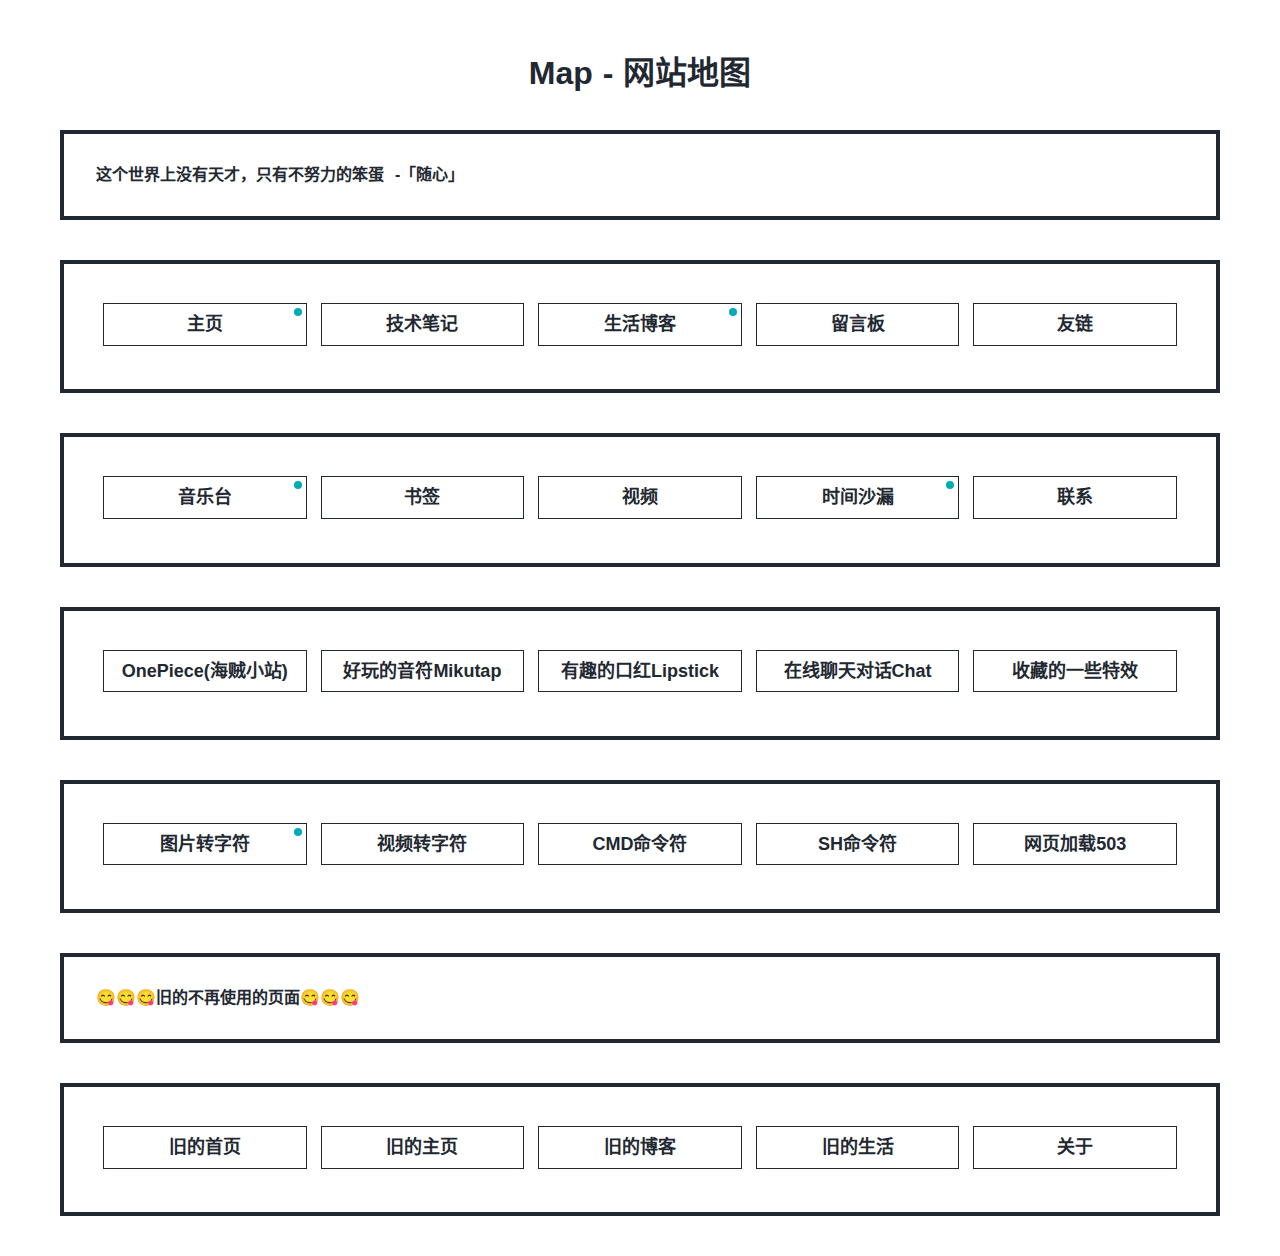
<file: index.html>
<!doctype html>
<html lang="zh-cn">

<head>
    <meta http-equiv="content-type" content="text/html; charset=utf-8">
    <meta http-equiv="X-UA-Compatible" content="IE=edge,chrome=1">
    <meta name="viewport" content="width=device-width, initial-scale=1, maximum-scale=1">
    <meta name="keywords" content="dolyw,wang64,wang926454,随心" />
    <meta name="description" content="dolyw的导航，wang64的导航，随心的导航" />
    <title>导航</title>
    <link rel="shortcut icon" href="https://dolyw.com/static/favicon.ico" />
    <link rel="stylesheet" type="text/css" href="css/main.css" />
</head>

<body>
    <!-- <div id="bg" style="background-image: url(https://dolyw.gitee.io/reader/Image/201903/normal/12005.png);"></div> -->
    <div>
        <div>
            <div class="index_page">
                <main>
                    <div class="navbar">
                        <header>
                            <h1 class="title">
                                <a href="https://map.dolyw.com/go.html?url=https://map.dolyw.com/link"
                                    class="nuxt-link-exact-active nuxt-link-active">Map - 网站地图</a>
                            </h1>
                        </header>
                    </div>
                    <div class="home view">

                        <!-- <div class="search-component">
                            <div class="search">
                                <b><span id="title">
                                    每天看着励志的语录却过着颓废的人生
                                </span>&nbsp;&nbsp;-「<span id="author">随心</span>」</b>
                            </div>
                        </div> -->

                        <section class="nya-container">
                            <!-- <h2 class="nya-title"><span>签名</span></h2> -->
                            <!-- <ul class="nya-list">
                                <li><b>一个工具集合的存放处</b></li>
                            </ul> -->
                            <b>
                                <span id="title">这个世界上没有天才，只有不努力的笨蛋</span>&nbsp;&nbsp;-「<span id="author">随心</span>」
                            </b>
                        </section>

                        <section class="nya-container">
                            <!-- <h2 class="nya-title"><span>网站地图</span></h2> -->
                            <a href="https://map.dolyw.com/go.html?url=https://dolyw.com" title="我的主页" class="nya-btn hot"
                                target="_blank">
                                主页
                            </a><a href="https://map.dolyw.com/go.html?url=https://note.dolyw.com" title="技术笔记" class="nya-btn"
                                target="_blank">
                                技术笔记
                            </a><a href="https://map.dolyw.com/go.html?url=https://blog.dolyw.com" title="生活博客" class="nya-btn hot"
                                target="_blank">
                                生活博客
                            </a><a href="https://map.dolyw.com/go.html?url=https://msg.dolyw.com" title="我的留言板" class="nya-btn"
                                target="_blank">
                                留言板
                            </a><a href="https://map.dolyw.com/go.html?url=https://friend.dolyw.com" title="我的友链" class="nya-btn"
                                target="_blank">
                                友链
                            </a>
                        </section>

                        <section class="nya-container">
                            <!-- <h2 class="nya-title"><span>我的媒体</span></h2> -->
                            
                            <a href="https://map.dolyw.com/go.html?url=https://res.dolyw.com" title="我的音乐" class="nya-btn hot"
                                target="_blank">
                                音乐台
                            </a><a href="https://map.dolyw.com/go.html?url=https://mark.dolyw.com" title="我的书签" class="nya-btn"
                                target="_blank">
                                书签
                            </a><!-- <a href="https://map.dolyw.com/go.html?url=https://char.dolyw.com" title="我的图库" class="nya-btn"
                                target="_blank">
                                图库
                            </a> --><a href="https://map.dolyw.com/go.html?url=https://lis.dolyw.com" title="我的视频" class="nya-btn"
                                target="_blank">
                                视频
                            </a><a href="https://map.dolyw.com/go.html?url=https://time.dolyw.com" title="我的时间" class="nya-btn hot"
                                target="_blank">
                                时间沙漏
                            </a><a href="https://map.dolyw.com/go.html?url=https://cv.dolyw.com" title="我的简历(联系)" class="nya-btn"
                                target="_blank">
                                联系
                            </a>

                        </section>

                        <section class="nya-container">
                            <!-- <h2 class="nya-title"><span>我的收藏</span></h2> -->
                            <a href="https://map.dolyw.com/go.html?url=https://one.dolyw.com" title="我的OnePiece" class="nya-btn"
                                target="_blank">
                                OnePiece(海贼小站)
                            </a><a href="https://map.dolyw.com/go.html?url=https://mikutap.dolyw.com" title="好玩的音符Mikutap"
                                class="nya-btn" target="_blank">
                                好玩的音符Mikutap
                            </a><a href="https://map.dolyw.com/go.html?url=https://lipstick.dolyw.com" title="好看的口红Lipstick"
                                class="nya-btn" target="_blank">
                                有趣的口红Lipstick
                            </a><a href="https://map.dolyw.com/go.html?url=https://chats.dolyw.com" title="我的Chat"
                                class="nya-btn" target="_blank">
                                在线聊天对话Chat
                            </a><a href="https://map.dolyw.com/go.html?url=https://text.dolyw.com" title="收藏的一些特效"
                                class="nya-btn" target="_blank">
                                收藏的一些特效
                            </a>

                        </section>

                        <section class="nya-container">
                            <!-- <h2 class="nya-title"><span>我的工具</span></h2> -->

                            <a href="https://map.dolyw.com/go.html?url=https://char.dolyw.com/pic.html" title="图片转字符"
                                class="nya-btn hot" target="_blank">
                                图片转字符
                            </a><a href="https://map.dolyw.com/go.html?url=https://char.dolyw.com/video.html" title="视频转字符"
                                class="nya-btn" target="_blank">
                                视频转字符
                            </a><a href="https://map.dolyw.com/go.html?url=https://cmd.dolyw.com/cmd.html" title="CMD命令符"
                                class="nya-btn" target="_blank">
                                CMD命令符
                            </a><a href="https://map.dolyw.com/go.html?url=https://cmd.dolyw.com/sh.html" title="SH命令符"
                                class="nya-btn" target="_blank">
                                SH命令符
                            </a><a href="https://map.dolyw.com/go.html?url=https://cmd.dolyw.com" title="网页加载503" class="nya-btn"
                                target="_blank">
                                网页加载503
                            </a><!-- <a href="https://map.dolyw.com/go.html?url=https://map.dolyw.com/tool/char.html" title="HTML特殊字符编码对照表"
                                class="nya-btn" target="_blank">
                                HTML特殊字符编码
                            </a><a href="https://map.dolyw.com/go.html?url=https://text.dolyw.com/typing/index.html" title="HelloWorld"
                                class="nya-btn hot" target="_blank">
                                HelloWorld
                            </a><a href="https://map.dolyw.com/go.html?url=https://text.dolyw.com/text-auto-type/index.html" title="有个女神的体验"
                                class="nya-btn" target="_blank">
                                有个女神的体验
                            </a> -->

                        </section>

                        <!-- <section class="nya-container">
                            <h2 class="nya-title"><span>打赏</span></h2>
                            <ul class="pay">
                                <li><img src="" alt="qq">
                                    <div class="name">
                                        QQ
                                    </div>
                                </li>
                                <li><img src="" alt="weixin">
                                    <div class="name">
                                        微信
                                    </div>
                                </li>
                                <li><img src="" alt="alipay">
                                    <div class="name">
                                        支付宝
                                    </div>
                                </li>
                            </ul>
                        </section> -->

                    </div>

                    <div class="home view">

                        <section class="nya-container"
                            style="padding: 2rem 2rem 2rem; align-items: center; justify-content: center;">
                            <!-- <h2 class="nya-title"><span>这是一个分割快</span></h2> -->
                            <!-- <ul class="nya-list">
                                <li><b>一个工具集合的存放处</b></li>
                            </ul> -->
                            <b>
                                <span style="text-align: center;" align="center">😋😋😋旧的不再使用的页面😋😋😋</span>
                            </b>
                        </section>

                        <section class="nya-container">
                            <!-- <h2 class="nya-title"><span>旧的页面</span></h2> -->

                            <a href="https://map.dolyw.com/go.html?url=https://dolyw.com/old.html" title="旧的主页" class="nya-btn"
                                target="_blank">
                                旧的首页
                            </a><a href="https://map.dolyw.com/go.html?url=https://link.dolyw.com" title="旧的主页" class="nya-btn"
                                target="_blank">
                                旧的主页
                            </a><a href="https://map.dolyw.com/go.html?url=https://blog2.dolyw.com" title="旧的博客" class="nya-btn"
                                target="_blank">
                                旧的博客
                            </a><a href="https://map.dolyw.com/go.html?url=https://life.dolyw.com" title="My Life" class="nya-btn"
                                target="_blank">
                                旧的生活
                            </a><a href="https://map.dolyw.com/go.html?url=https://me.dolyw.com" title="关于本站(Me)" class="nya-btn"
                                target="_blank">
                                关于
                            </a>

                        </section>

                    </div>

                </main>
            </div>
        </div>
    </div>

    <script src="https://cdn.staticfile.org/jquery/3.3.1/jquery.min.js"></script>
    <script src="js/index.js"></script>
    <!-- 页面点击小红心 -->
    <script type="text/javascript" src="https://mark.dolyw.com/assets/lib/love.js"></script>
    <script type="text/javascript" src="https://dolyw.com/static/count.js"></script>
</body>

</html>
</file>
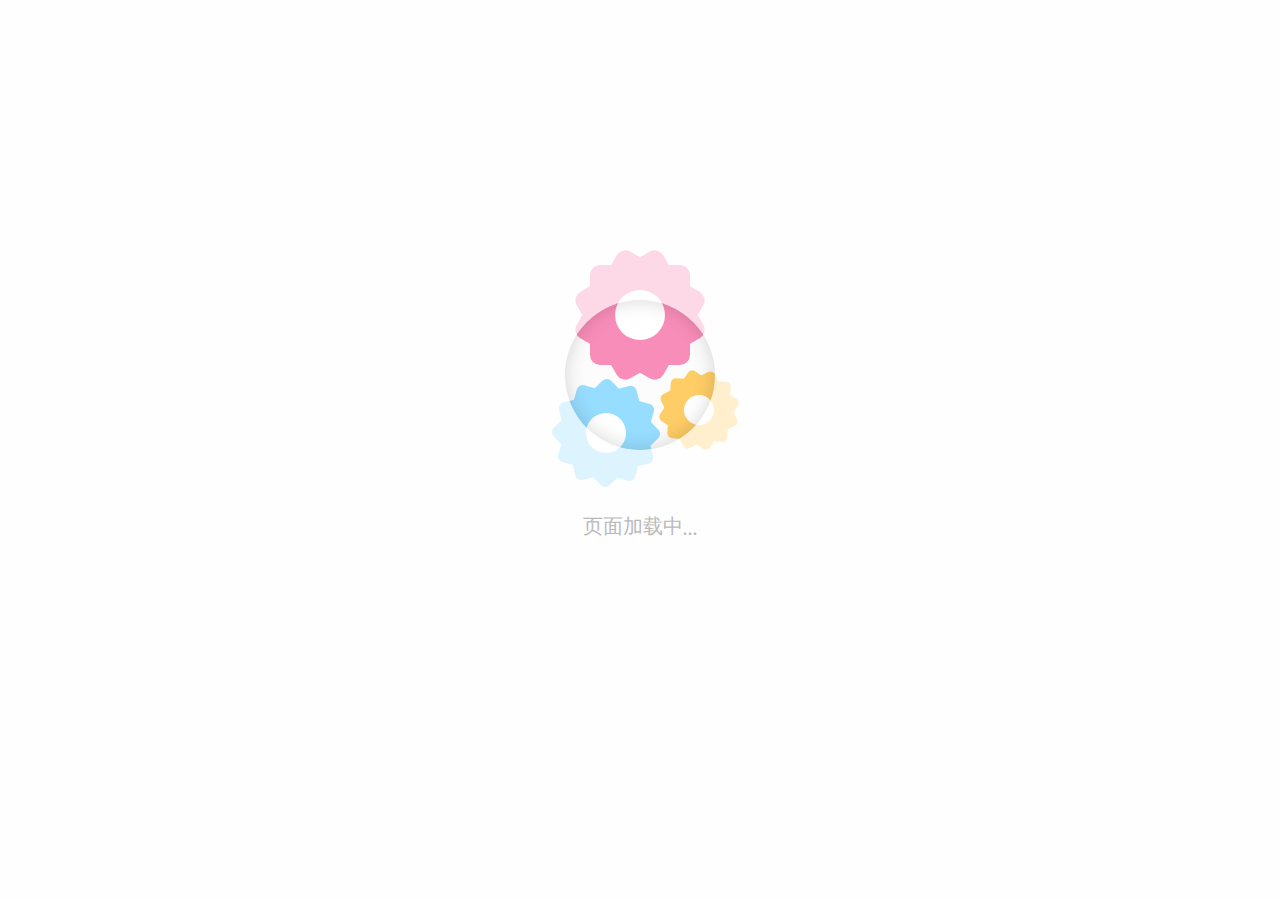
<file: go.html>
<!DOCTYPE html>
<html>

<head>
    <meta http-equiv="content-type" content="text/html; charset=utf-8">
    <meta http-equiv="X-UA-Compatible" content="IE=edge,chrome=1">
    <meta name="viewport" content="width=device-width, initial-scale=1, maximum-scale=1">
    <meta name="keywords" content="dolyw,wang64,wang926454,随心" />
    <meta name="description" content="dolyw的加载中，wang64的加载中，随心的加载中" />
    <meta name="renderer" content="webkit">
    <!-- <meta name="url" http-equiv="refresh" content="5;url=https://dolyw.com"> -->
    <title>加载中</title>
    <link rel="shortcut icon" href="https://dolyw.com/static/favicon.ico" />
</head>

<body>
    <div class='center-box'>
        <div class='loader_overlay'></div>
        <div class='loader_cogs'>
            <div class='loader_cogs__top'>
                <div class='top_part'></div>
                <div class='top_part'></div>
                <div class='top_part'></div>
                <div class='top_hole'></div>
            </div>
            <div class='loader_cogs__left'>
                <div class='left_part'></div>
                <div class='left_part'></div>
                <div class='left_part'></div>
                <div class='left_hole'></div>
            </div>
            <div class='loader_cogs__bottom'>
                <div class='bottom_part'></div>
                <div class='bottom_part'></div>
                <div class='bottom_part'></div>
                <div class='bottom_hole'></div>
            </div>
        </div>
        <p class="loading-text">页面加载中<dot>...</dot></p>
    </div>
    <script>
        // 取地址栏参数
        function getQueryString(name) {
            var reg = new RegExp("(^|&)" + name + "=([^&]*)(&|$)");
            var r = window.location.search.substr(1).match(reg);
            if (r != null) {
                return unescape(r[2]);
            }
            return null;
        }
        
        // 更新跳转地址
        var url = getQueryString("url");
        if(url){
            // document.querySelector('meta[name="url"]').setAttribute('content','0;url=' + url);
            setTimeout(function () {
                window.location.href = url;
            }, 200);
        }
        
        // 窗口关闭
        /* function closePage() {
            // 设个定时器，如果页面未关闭，则跳转至首页
            setTimeout(function () {
                window.location.href = 'https://dolyw.com';
            }, 200);

            // 通用窗口关闭
            window.opener = null;
            window.open('', '_self');
            window.close();
            // 微信浏览器关闭
            WeixinJSBridge.call('closeWindow');
        } */
    </script>
    <style>
        html, body, div, p {
            margin: 0;
            padding: 0
        }

        body {
            font-family: "Microsoft YaHei", Arial, sans-serif;
            font-size: 12px;
            color: #333;
            background-color: #fcfcfc;
            height: 100vh;
            font-family: "微软雅黑";
            overflow: hidden
        }

        html, body {
            height: 100%;
            width: 100%;
        }

        body .center-box {
            left: 0;
            right: 0;
            top: 0;
            bottom: 150px;
            height: 250px;
            width: 100%;
            max-width: 600px;
            position: absolute;
            margin: auto;
            z-index: 10;
            text-align: left;
            box-sizing: border-box;
            padding: 10px
        }

        body .loader_overlay {
            width: 150px;
            height: 150px;
            background: transparent;
            box-shadow: 0px 0px 0px 1000px rgba(255, 255, 255, 0.67), 0px 0px 19px 0px rgba(0, 0, 0, 0.16) inset;
            border-radius: 100%;
            z-index: -1;
            position: absolute;
            left: 0;
            right: 0;
            top: 0;
            bottom: 0;
            margin: auto
        }

        body .loader_cogs {
            z-index: -2;
            width: 100px;
            height: 100px;
            top: -120px !important;
            position: absolute;
            left: 0;
            right: 0;
            top: 0;
            bottom: 0;
            margin: auto
        }

        body .loader_cogs__top {
            position: relative;
            width: 100px;
            height: 100px;
            -webkit-transform-origin: 50px 50px;
            transform-origin: 50px 50px;
            -webkit-animation: rotate 6s infinite linear;
            animation: rotate 6s infinite linear
        }

        body .loader_cogs__top div:nth-of-type(1) {
            -webkit-transform: rotate(30deg);
            transform: rotate(30deg)
        }

        body .loader_cogs__top div:nth-of-type(2) {
            -webkit-transform: rotate(60deg);
            transform: rotate(60deg)
        }

        body .loader_cogs__top div:nth-of-type(3) {
            -webkit-transform: rotate(90deg);
            transform: rotate(90deg)
        }

        body .loader_cogs__top div.top_part {
            width: 100px;
            border-radius: 10px;
            position: absolute;
            height: 100px;
            background: #f98db9;
            /* background: #8a97e0; */
        }

        body .loader_cogs__top div.top_hole {
            width: 50px;
            height: 50px;
            border-radius: 100%;
            background: white;
            position: absolute;
            position: absolute;
            left: 0;
            right: 0;
            top: 0;
            bottom: 0;
            margin: auto
        }

        body .loader_cogs__left {
            position: relative;
            width: 80px;
            -webkit-transform: rotate(16deg);
            transform: rotate(16deg);
            top: 28px;
            -webkit-transform-origin: 40px 40px;
            transform-origin: 40px 40px;
            -webkit-animation: rotate_left 3s .1s infinite reverse linear;
            animation: rotate_left 3s .1s infinite reverse linear;
            left: -24px;
            height: 80px
        }

        body .loader_cogs__left div:nth-of-type(1) {
            -webkit-transform: rotate(30deg);
            transform: rotate(30deg)
        }

        body .loader_cogs__left div:nth-of-type(2) {
            -webkit-transform: rotate(60deg);
            transform: rotate(60deg)
        }

        body .loader_cogs__left div:nth-of-type(3) {
            -webkit-transform: rotate(90deg);
            transform: rotate(90deg)
        }

        body .loader_cogs__left div.left_part {
            width: 80px;
            border-radius: 6px;
            position: absolute;
            height: 80px;
            background: #97ddff;
            /* background: #76cfe6; */
        }

        body .loader_cogs__left div.left_hole {
            width: 40px;
            height: 40px;
            border-radius: 100%;
            background: white;
            position: absolute;
            position: absolute;
            left: 0;
            right: 0;
            top: 0;
            bottom: 0;
            margin: auto
        }

        body .loader_cogs__bottom {
            position: relative;
            width: 60px;
            top: -65px;
            -webkit-transform-origin: 30px 30px;
            transform-origin: 30px 30px;
            -webkit-animation: rotate_left 2s infinite linear;
            animation: rotate_left 2s infinite linear;
            -webkit-transform: rotate(4deg);
            transform: rotate(4deg);
            left: 79px;
            height: 60px
        }

        body .loader_cogs__bottom div:nth-of-type(1) {
            -webkit-transform: rotate(30deg);
            transform: rotate(30deg)
        }

        body .loader_cogs__bottom div:nth-of-type(2) {
            -webkit-transform: rotate(60deg);
            transform: rotate(60deg)
        }

        body .loader_cogs__bottom div:nth-of-type(3) {
            -webkit-transform: rotate(90deg);
            transform: rotate(90deg)
        }

        body .loader_cogs__bottom div.bottom_part {
            width: 60px;
            border-radius: 5px;
            position: absolute;
            height: 60px;
            background: #ffcd66;
            /* background: #221804; */
        }

        body .loader_cogs__bottom div.bottom_hole {
            width: 30px;
            height: 30px;
            border-radius: 100%;
            background: white;
            position: absolute;
            position: absolute;
            left: 0;
            right: 0;
            top: 0;
            bottom: 0;
            margin: auto
        }

        .loading-text {
            font-size: 20px;
            position: absolute;
            bottom: -40px;
            text-align: center;
            left: 0;
            right: 0;
            color: #b9b9b9
        }

        dot {
            display: inline-block;
            height: 1em;
            line-height: 1;
            text-align: left;
            vertical-align: -.25em;
            overflow: hidden
        }

        dot::before {
            display: block;
            content: '...\A..\A.';
            white-space: pre-wrap;
            animation: dot 2s infinite step-start both
        }

        @keyframes dot {
            33% {
                transform: translateY(-2em)
            }

            66% {
                transform: translateY(-1em)
            }
        }

        @-webkit-keyframes rotate {
            from {
                -webkit-transform: rotate(0deg);
                transform: rotate(0deg)
            }

            to {
                -webkit-transform: rotate(360deg);
                transform: rotate(360deg)
            }
        }

        @keyframes rotate {
            from {
                -webkit-transform: rotate(0deg);
                transform: rotate(0deg)
            }

            to {
                -webkit-transform: rotate(360deg);
                transform: rotate(360deg)
            }
        }

        @-webkit-keyframes rotate_left {
            from {
                -webkit-transform: rotate(16deg);
                transform: rotate(16deg)
            }

            to {
                -webkit-transform: rotate(376deg);
                transform: rotate(376deg)
            }
        }

        @keyframes rotate_left {
            from {
                -webkit-transform: rotate(16deg);
                transform: rotate(16deg)
            }

            to {
                -webkit-transform: rotate(376deg);
                transform: rotate(376deg)
            }
        }

        @-webkit-keyframes rotate_right {
            from {
                -webkit-transform: rotate(4deg);
                transform: rotate(4deg)
            }

            to {
                -webkit-transform: rotate(364deg);
                transform: rotate(364deg)
            }
        }

        @keyframes rotate_right {
            from {
                -webkit-transform: rotate(4deg);
                transform: rotate(4deg)
            }

            to {
                -webkit-transform: rotate(364deg);
                transform: rotate(364deg)
            }
        }
    </style>
</body>

</html>
</file>
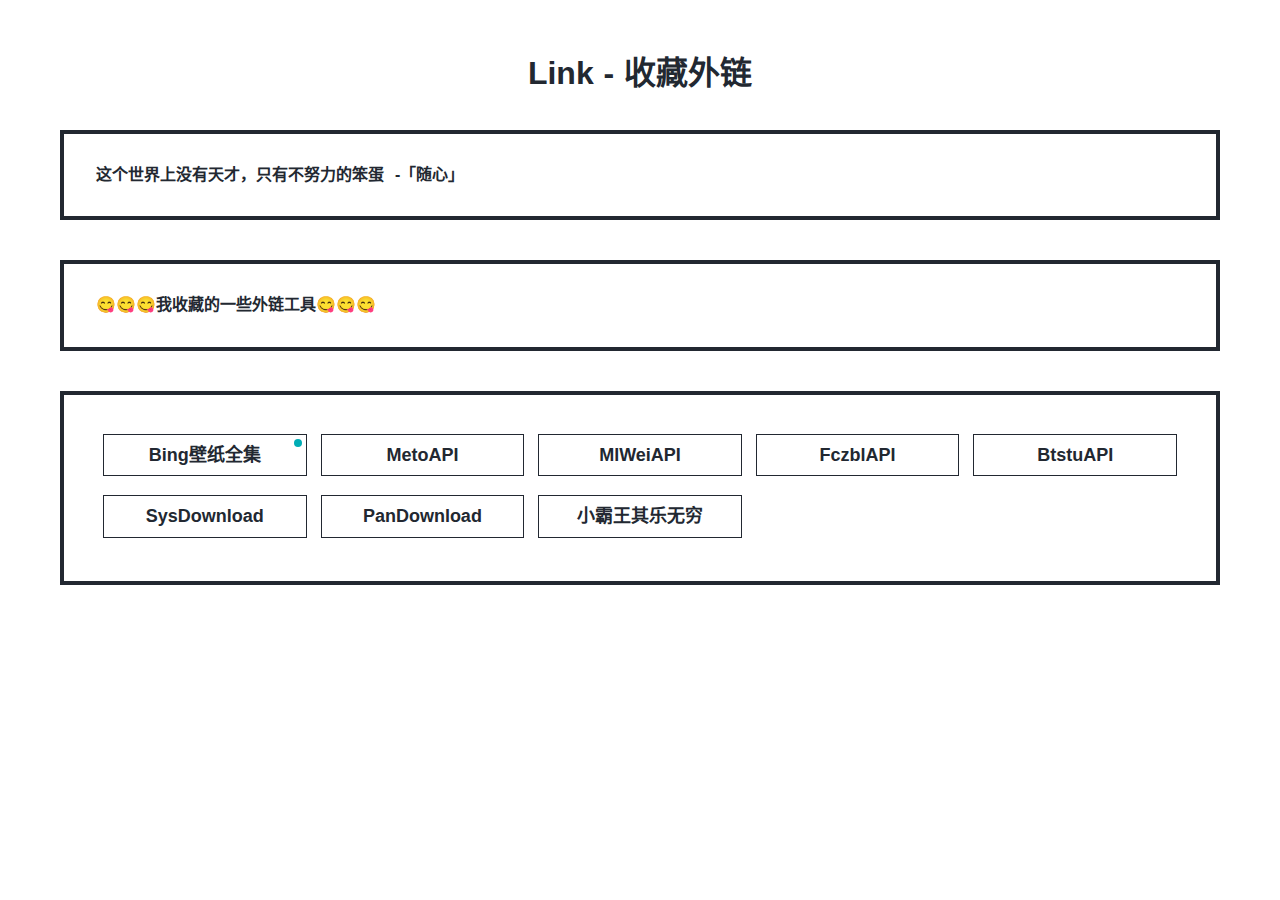
<file: link.html>
<!doctype html>
<html lang="zh-cn">

<head>
    <meta http-equiv="content-type" content="text/html; charset=utf-8">
    <meta http-equiv="X-UA-Compatible" content="IE=edge,chrome=1">
    <meta name="viewport" content="width=device-width, initial-scale=1, maximum-scale=1">
    <meta name="keywords" content="dolyw,wang64,wang926454,随心" />
    <meta name="description" content="dolyw的导航，wang64的导航，随心的导航" />
    <title>收藏外链</title>
    <link rel="shortcut icon" href="https://dolyw.com/static/favicon.ico" />
    <link rel="stylesheet" type="text/css" href="css/main.css" />
</head>

<body>
    <!-- <div id="bg" style="background-image: url(https://dolyw.gitee.io/reader/Image/201903/normal/12005.png);"></div> -->
    <div>
        <div>
            <div class="index_page">
                <main>
                    <div class="navbar">
                        <header>
                            <h1 class="title">
                                <a href="https://map.dolyw.com/go.html?url=https://map.dolyw.com"
                                    class="nuxt-link-exact-active nuxt-link-active">Link - 收藏外链</a>
                            </h1>
                        </header>
                    </div>
                    <div class="home view">

                        <!-- <div class="search-component">
                            <div class="search">
                                <b><span id="title">
                                    每天看着励志的语录却过着颓废的人生
                                </span>&nbsp;&nbsp;-「<span id="author">随心</span>」</b>
                            </div>
                        </div> -->

                        <section class="nya-container">
                            <!-- <h2 class="nya-title"><span>签名</span></h2> -->
                            <!-- <ul class="nya-list">
                                <li><b>一个工具集合的存放处</b></li>
                            </ul> -->
                            <b>
                                <span id="title">这个世界上没有天才，只有不努力的笨蛋</span>&nbsp;&nbsp;-「<span id="author">随心</span>」
                            </b>
                        </section>

                        <section class="nya-container"
                            style="padding: 2rem 2rem 2rem; align-items: center; justify-content: center;">
                            <!-- <h2 class="nya-title"><span>这是一个分割快</span></h2> -->
                            <!-- <ul class="nya-list">
                                <li><b>一个工具集合的存放处</b></li>
                            </ul> -->
                            <b>
                                <span style="text-align: center;" align="center">😋😋😋我收藏的一些外链工具😋😋😋</span>
                            </b>
                        </section>

                        <section class="nya-container">
                            <!-- <h2 class="nya-title"><span>外链收藏</span></h2> -->

                            <a href="https://map.dolyw.com/go.html?url=https://bing.ioliu.cn" title="Bing壁纸全集"
                                class="nya-btn hot" target="_blank">
                                Bing壁纸全集
                            </a><a href="https://map.dolyw.com/go.html?url=https://api.i-meto.com" title="MetoAPI"
                                class="nya-btn" target="_blank">
                                MetoAPI
                            </a><a href="https://map.dolyw.com/go.html?url=https://api.mlwei.com" title="MlWeiAPI"
                                class="nya-btn" target="_blank">
                                MlWeiAPI
                            </a><a href="https://map.dolyw.com/go.html?url=https://api.fczbl.vip" title="FczblAPI"
                                class="nya-btn" target="_blank">
                                FczblAPI
                            </a><a href="https://map.dolyw.com/go.html?url=http://api.btstu.cn" title="FczblAPI" class="nya-btn"
                                target="_blank">
                                BtstuAPI
                            </a><a href="https://map.dolyw.com/go.html?url=http://www.cyxitong.com" title="SysDownload"
                                class="nya-btn" target="_blank">
                                SysDownload
                            </a><a href="https://map.dolyw.com/go.html?url=http://pandownload.com" title="PanDownload"
                                class="nya-btn" target="_blank">
                                PanDownload
                            </a><a href="https://map.dolyw.com/go.html?url=https://yikm.net" title="小霸王其乐无穷" class="nya-btn"
                                target="_blank">
                                小霸王其乐无穷
                            </a>

                        </section>

                        <section class="nya-container" style="display: none;">
                            <!-- <h2 class="nya-title"><span>外链工具</span></h2> -->

                            <a href="https://map.dolyw.com/go.html?url=http://www.ofmonkey.com" title="开发者工具" class="nya-btn hot"
                                target="_blank">
                                开发者工具
                            </a><a href="https://map.dolyw.com/go.html?url=https://c.runoob.com" title="菜鸟工具" class="nya-btn"
                                target="_blank">
                                菜鸟工具
                            </a><a href="https://map.dolyw.com/go.html?url=https://1024tools.com" title="1024工具箱" class="nya-btn"
                                target="_blank">
                                1024工具箱
                            </a><a href="https://map.dolyw.com/go.html?url=https://miku.tools" title="MikuTools" class="nya-btn"
                                target="_blank">
                                MikuTools
                            </a><a href="https://map.dolyw.com/go.html?url=https://zhitu.isux.us" title="智图" class="nya-btn"
                                target="_blank">
                                智图
                            </a><a href="https://map.dolyw.com/go.html?url=https://squoosh.app" title="Squoosh" class="nya-btn"
                                target="_blank">
                                Squoosh
                            </a><a href="https://map.dolyw.com/go.html?url=https://hellodigua.github.io/vue-danmaku"
                                title="VueDanmaku" class="nya-btn" target="_blank">
                                VueDanmaku
                            </a><a href="https://map.dolyw.com/go.html?url=https://tool.lu/markdown" title="Markdown和Html互转"
                                class="nya-btn" target="_blank">
                                Html2Markdown
                            </a><a href="https://map.dolyw.com/go.html?url=https://www.sojson.com/image/format.html"
                                title="Markdown和Html互转" class="nya-btn" target="_blank">
                                图片格式转换
                            </a><a href="https://map.dolyw.com/go.html?url=https://brandmark.io" title="BrandMark"
                                class="nya-btn" target="_blank">
                                BrandMark
                            </a>
                        </section>

                    </div>

                </main>
            </div>
        </div>
    </div>

    <script src="https://cdn.staticfile.org/jquery/3.3.1/jquery.min.js"></script>
    <script src="js/index.js"></script>
    <!-- 页面点击小红心 -->
    <script type="text/javascript" src="https://mark.dolyw.com/assets/lib/love.js"></script>
    <script type="text/javascript" src="https://dolyw.com/static/count.js"></script>
</body>

</html>
</file>
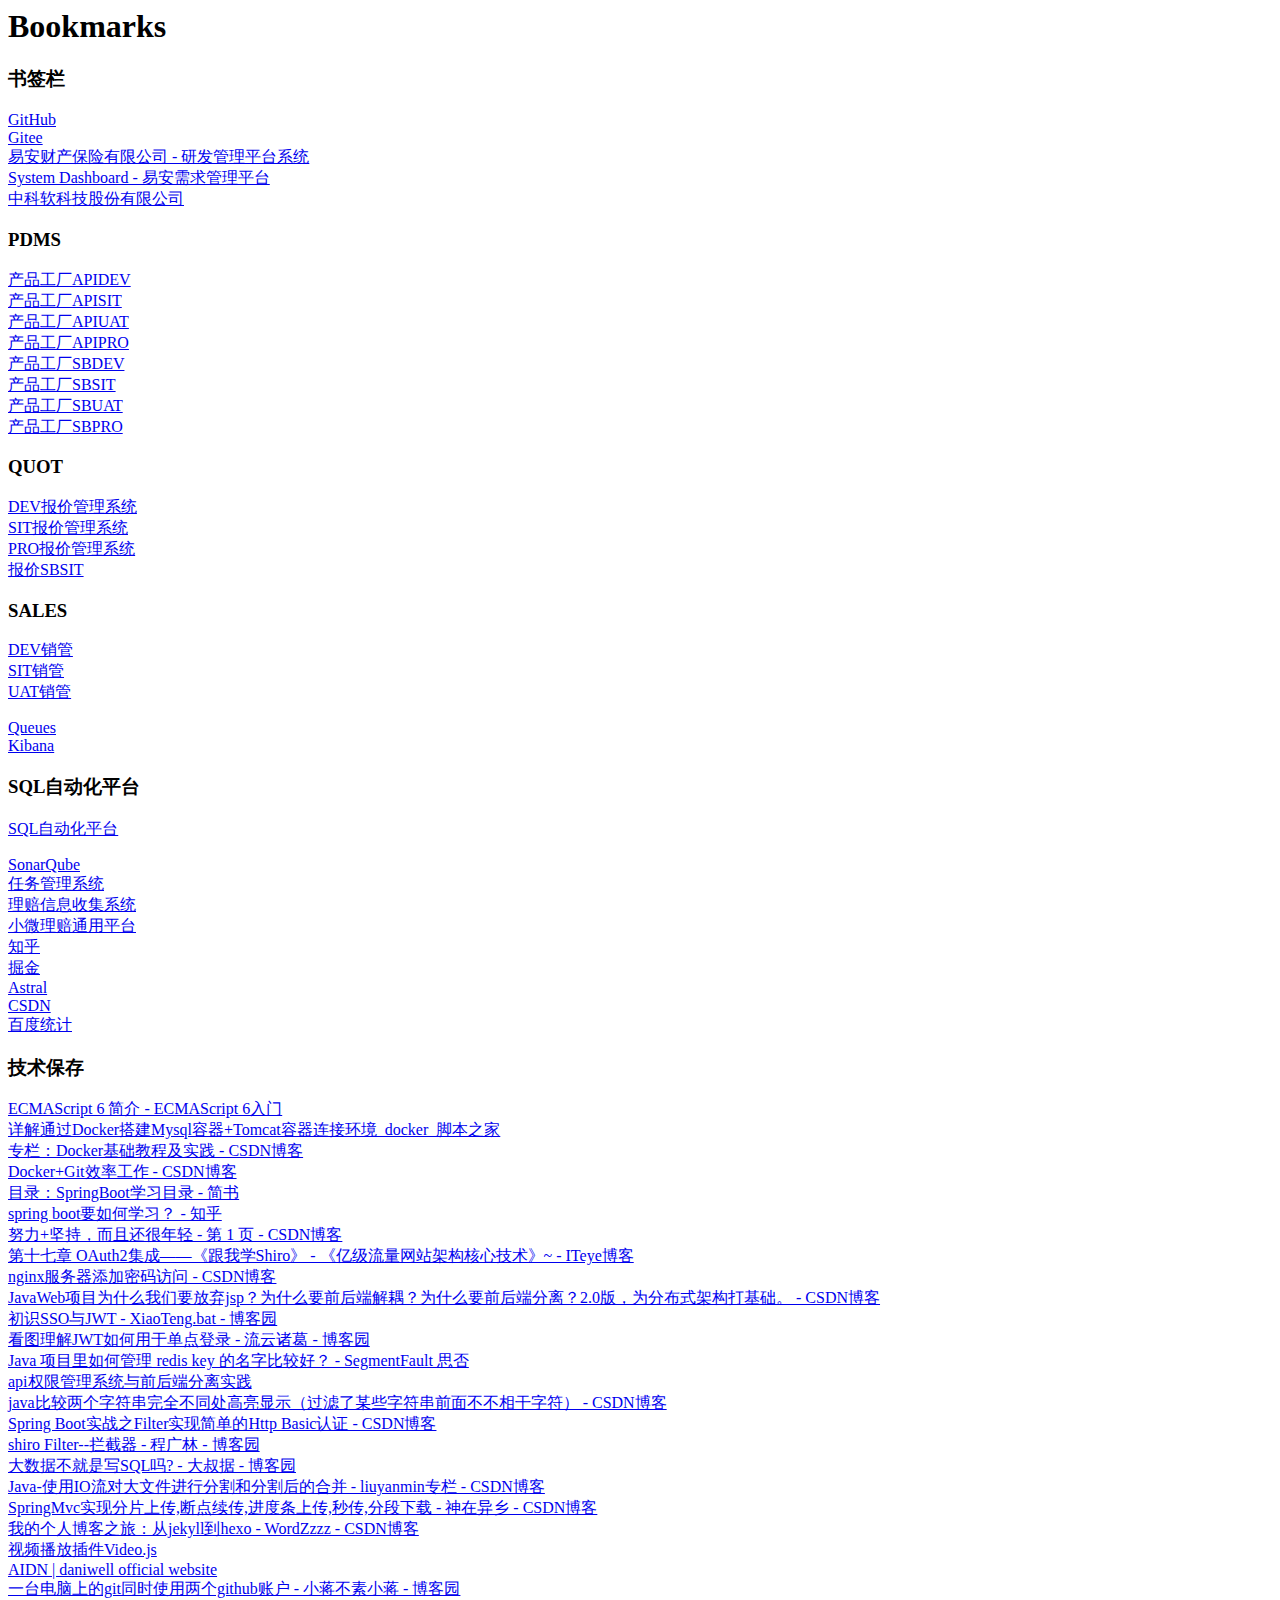
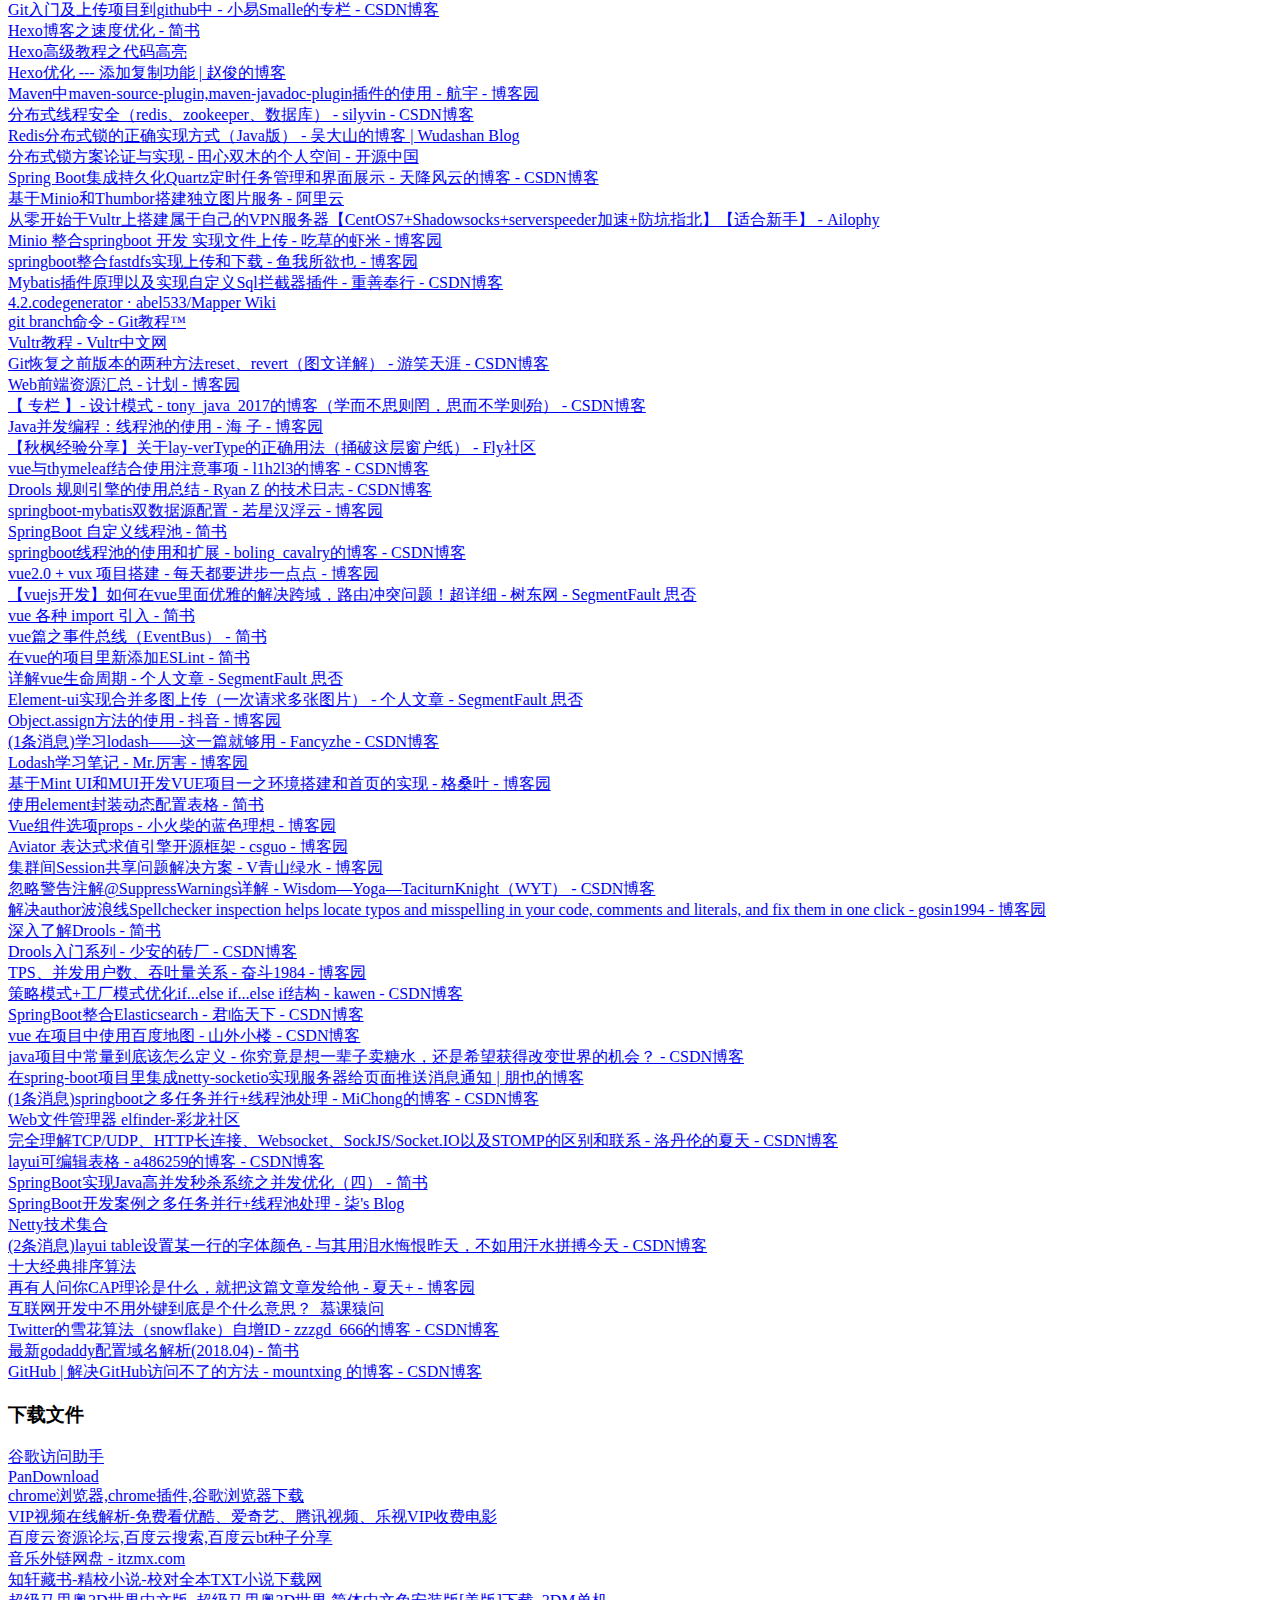
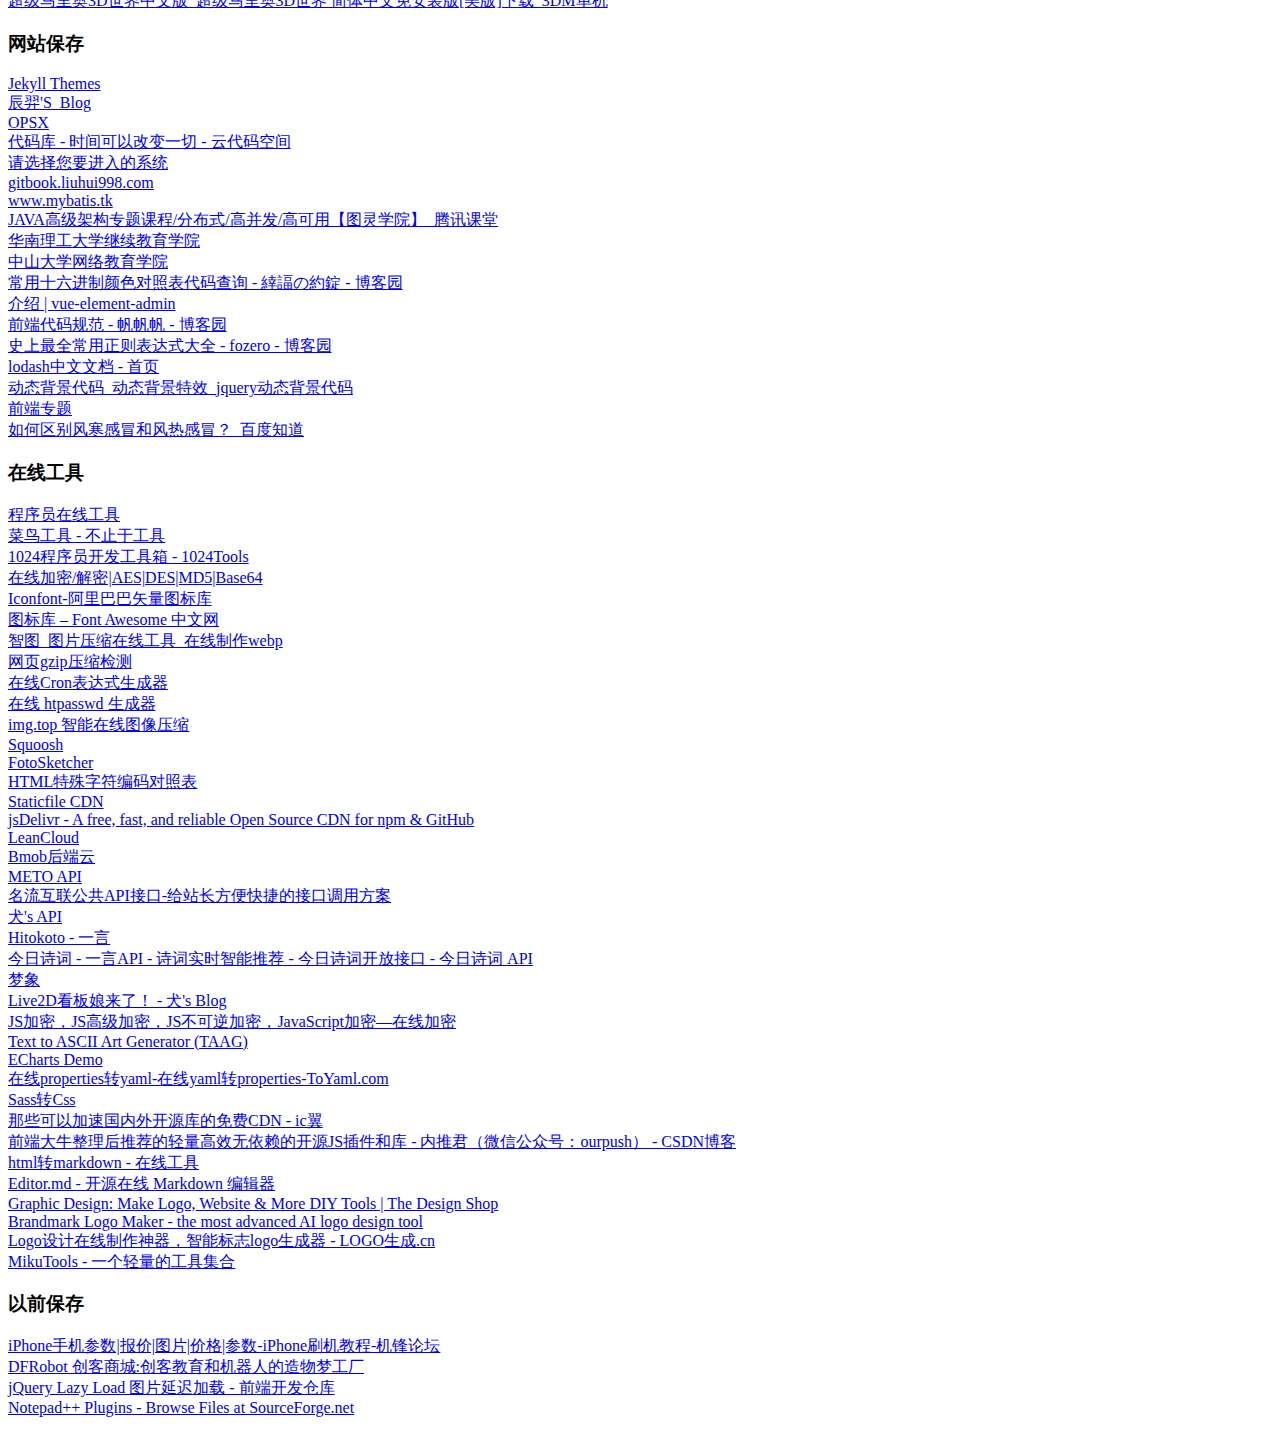
<file: bookmarks/bookmarks_2019_5_16.html>
<!DOCTYPE NETSCAPE-Bookmark-file-1>
<!-- This is an automatically generated file.
     It will be read and overwritten.
     DO NOT EDIT! -->
<META HTTP-EQUIV="Content-Type" CONTENT="text/html; charset=UTF-8">
<TITLE>Bookmarks</TITLE>
<H1>Bookmarks</H1>
<DL><p>
    <DT><H3 ADD_DATE="1525848989" LAST_MODIFIED="1555377962" PERSONAL_TOOLBAR_FOLDER="true">书签栏</H3>
    <DL><p>
        <DT><A HREF="https://github.com/dolyw" ADD_DATE="1526030948" ICON="[data-uri]">GitHub</A>
        <DT><A HREF="https://gitee.com/dolyw" ADD_DATE="1526030926" ICON="[data-uri]">Gitee</A>
        <DT><A HREF="http://catfish.1an.com/" ADD_DATE="1525861376" ICON="[data-uri]">易安财产保险有限公司 - 研发管理平台系统</A>
        <DT><A HREF="http://10.1.135.25:8080/secure/Dashboard.jspa" ADD_DATE="1525861379" ICON="[data-uri]">System Dashboard - 易安需求管理平台</A>
        <DT><A HREF="http://mail.sinosoft.com.cn/cgi-bin/frame_html?sid=Mt42pV53BBVQIw9T,2&r=45d47613f423bf349ee06ecceda8b9a6" ADD_DATE="1548037817" ICON="[data-uri]">中科软科技股份有限公司</A>
        <DT><H3 ADD_DATE="1534730222" LAST_MODIFIED="1557142622">PDMS</H3>
        <DL><p>
            <DT><A HREF="http://10.1.133.54:8083/" ADD_DATE="1556534019" ICON="[data-uri]">产品工厂APIDEV</A>
            <DT><A HREF="http://10.1.135.182:8082/" ADD_DATE="1526865144" ICON="[data-uri]">产品工厂APISIT</A>
            <DT><A HREF="http://10.1.137.125:8080/" ADD_DATE="1528274119" ICON="[data-uri]">产品工厂APIUAT</A>
            <DT><A HREF="http://pdms.1an.com/" ADD_DATE="1528274019" ICON="[data-uri]">产品工厂APIPRO</A>
            <DT><A HREF="http://10.1.133.54:8082/" ADD_DATE="1525852534" ICON="[data-uri]">产品工厂SBDEV</A>
            <DT><A HREF="http://10.1.135.220:8080/" ADD_DATE="1553567100" ICON="[data-uri]">产品工厂SBSIT</A>
            <DT><A HREF="http://192.168.137.213:8080/" ADD_DATE="1555916732" ICON="[data-uri]">产品工厂SBUAT</A>
            <DT><A HREF="http://pm.1an.com/" ADD_DATE="1556070826" ICON="[data-uri]">产品工厂SBPRO</A>
        </DL><p>
        <DT><H3 ADD_DATE="1534730327" LAST_MODIFIED="1555031888">QUOT</H3>
        <DL><p>
            <DT><A HREF="http://10.1.133.54:8084/" ADD_DATE="1525852547" ICON="[data-uri]">DEV报价管理系统</A>
            <DT><A HREF="http://10.1.135.70:8082/" ADD_DATE="1554978716" ICON="[data-uri]">SIT报价管理系统</A>
            <DT><A HREF="http://quotms.1an.com/" ADD_DATE="1534401125" ICON="[data-uri]">PRO报价管理系统</A>
            <DT><A HREF="http://10.1.135.221:8080/" ADD_DATE="1553567210" ICON="[data-uri]">报价SBSIT</A>
        </DL><p>
        <DT><H3 ADD_DATE="1542613627" LAST_MODIFIED="1545729595">SALES</H3>
        <DL><p>
            <DT><A HREF="http://10.1.133.40:8001/sales/" ADD_DATE="1542613602" ICON="[data-uri]">DEV销管</A>
            <DT><A HREF="http://10.1.135.105:8002/sales/" ADD_DATE="1532591874" ICON="[data-uri]">SIT销管</A>
            <DT><A HREF="http://10.1.137.35:8001/sales/" ADD_DATE="1545723960" ICON="[data-uri]">UAT销管</A>
        </DL><p>
        <DT><A HREF="http://10.1.133.50:8161/admin/queues.jsp" ADD_DATE="1542779476" ICON="[data-uri]">Queues</A>
        <DT><A HREF="http://10.1.144.208/app/kibana#/discover?_g=(refreshInterval:(display:Off,pause:!f,value:0),time:(from:now-15m,mode:quick,to:now))&_a=(columns:!(_source),index:pdms,interval:auto,query:(query_string:(analyze_wildcard:!t,query:'*')),sort:!('@timestamp',desc))" ADD_DATE="1531122675" ICON="[data-uri]">Kibana</A>
        <DT><H3 ADD_DATE="1547089532" LAST_MODIFIED="1547089542">SQL自动化平台</H3>
        <DL><p>
            <DT><A HREF="http://10.1.145.175:8080/" ADD_DATE="1546425679">SQL自动化平台</A>
        </DL><p>
        <DT><A HREF="http://10.1.135.135:8000/projects" ADD_DATE="1538013726" ICON="[data-uri]">SonarQube</A>
        <DT><A HREF="http://192.168.135.75:8081/" ADD_DATE="1529666226" ICON="[data-uri]">任务管理系统</A>
        <DT><A HREF="http://opentest.szpiccxxjsb.cn/openclaim/#/" ADD_DATE="1551680116" ICON="[data-uri]">理赔信息收集系统</A>
        <DT><A HREF="http://192.168.1.232:8099/mcgs-web/dist/#/login" ADD_DATE="1555377950">小微理赔通用平台</A>
        <DT><A HREF="https://www.zhihu.com/" ADD_DATE="1548485744" ICON="[data-uri]">知乎</A>
        <DT><A HREF="https://juejin.im/timeline" ADD_DATE="1548485716" ICON="[data-uri]">掘金</A>
        <DT><A HREF="https://app.astralapp.com/" ADD_DATE="1555031888" ICON="[data-uri]">Astral</A>
        <DT><A HREF="https://blog.csdn.net/wang926454" ADD_DATE="1539066991" ICON="[data-uri]">CSDN</A>
        <DT><A HREF="https://tongji.baidu.com/web/26712146/homepage/index" ADD_DATE="1541412454" ICON="[data-uri]">百度统计</A>
    </DL><p>
    <DT><H3 ADD_DATE="1535164538" LAST_MODIFIED="1557889246">技术保存</H3>
    <DL><p>
        <DT><A HREF="http://es6.ruanyifeng.com/#docs/intro" ADD_DATE="1535164557" ICON="[data-uri]">ECMAScript 6 简介 - ECMAScript 6入门</A>
        <DT><A HREF="https://www.jb51.net/article/103025.htm" ADD_DATE="1535164614" ICON="[data-uri]">详解通过Docker搭建Mysql容器+Tomcat容器连接环境_docker_脚本之家</A>
        <DT><A HREF="https://blog.csdn.net/column/details/12885.html" ADD_DATE="1535164640" ICON="[data-uri]">专栏：Docker基础教程及实践 - CSDN博客</A>
        <DT><A HREF="https://blog.csdn.net/qq_29245097/article/details/52996911" ADD_DATE="1535164682" ICON="[data-uri]">Docker+Git效率工作 - CSDN博客</A>
        <DT><A HREF="https://www.jianshu.com/p/9a08417e4e84" ADD_DATE="1535164685" ICON="[data-uri]">目录：SpringBoot学习目录 - 简书</A>
        <DT><A HREF="https://www.zhihu.com/question/53729800" ADD_DATE="1535164689" ICON="[data-uri]">spring boot要如何学习？ - 知乎</A>
        <DT><A HREF="https://blog.csdn.net/jiuqiyuliang/article/list/1" ADD_DATE="1535164692" ICON="[data-uri]">努力+坚持，而且还很年轻 - 第 1 页 - CSDN博客</A>
        <DT><A HREF="http://jinnianshilongnian.iteye.com/blog/2038646" ADD_DATE="1535164695" ICON="[data-uri]">第十七章 OAuth2集成——《跟我学Shiro》 - 《亿级流量网站架构核心技术》~ - ITeye博客</A>
        <DT><A HREF="https://blog.csdn.net/diyiday/article/details/78423534" ADD_DATE="1535164735" ICON="[data-uri]">nginx服务器添加密码访问 - CSDN博客</A>
        <DT><A HREF="https://blog.csdn.net/piantoutongyang/article/details/65446892" ADD_DATE="1535337225" ICON="[data-uri]">JavaWeb项目为什么我们要放弃jsp？为什么要前后端解耦？为什么要前后端分离？2.0版，为分布式架构打基础。 - CSDN博客</A>
        <DT><A HREF="https://www.cnblogs.com/protected/p/7399159.html" ADD_DATE="1535531698" ICON="[data-uri]">初识SSO与JWT - XiaoTeng.bat - 博客园</A>
        <DT><A HREF="https://www.cnblogs.com/lyzg/p/6132801.html" ADD_DATE="1535533548" ICON="[data-uri]">看图理解JWT如何用于单点登录 - 流云诸葛 - 博客园</A>
        <DT><A HREF="https://segmentfault.com/q/1010000010400076?sort=created" ADD_DATE="1536134474" ICON="[data-uri]">Java 项目里如何管理 redis key 的名字比较好？ - SegmentFault 思否</A>
        <DT><A HREF="http://usthe.com/2018/04/api%E6%9D%83%E9%99%90%E7%AE%A1%E7%90%86%E5%B0%8F%E7%B3%BB%E7%BB%9F%E4%B8%8E%E5%89%8D%E5%90%8E%E7%AB%AF%E5%88%86%E7%A6%BB%E5%AE%9E%E8%B7%B5/" ADD_DATE="1536221285" ICON="[data-uri]">api权限管理系统与前后端分离实践</A>
        <DT><A HREF="https://blog.csdn.net/qq_37211528/article/details/53942434" ADD_DATE="1537238125" ICON="[data-uri]">java比较两个字符串完全不同处高亮显示（过滤了某些字符串前面不不相干字符） - CSDN博客</A>
        <DT><A HREF="https://blog.csdn.net/sun_t89/article/details/51916834" ADD_DATE="1537440596" ICON="[data-uri]">Spring Boot实战之Filter实现简单的Http Basic认证 - CSDN博客</A>
        <DT><A HREF="https://www.cnblogs.com/yoohot/p/6085830.html" ADD_DATE="1538970698" ICON="[data-uri]">shiro Filter--拦截器 - 程广林 - 博客园</A>
        <DT><A HREF="https://www.cnblogs.com/uncledata/p/9752480.html" ADD_DATE="1538995321" ICON="[data-uri]">大数据不就是写SQL吗? - 大叔据 - 博客园</A>
        <DT><A HREF="https://blog.csdn.net/u014740338/article/details/45640225?tdsourcetag=s_pcqq_aiomsg" ADD_DATE="1539168713" ICON="[data-uri]">Java-使用IO流对大文件进行分割和分割后的合并 - liuyanmin专栏 - CSDN博客</A>
        <DT><A HREF="https://blog.csdn.net/chemphone/article/details/79196312" ADD_DATE="1539168718" ICON="[data-uri]">SpringMvc实现分片上传,断点续传,进度条上传,秒传,分段下载 - 神在异乡 - CSDN博客</A>
        <DT><A HREF="https://blog.csdn.net/u011475210/article/details/79023429" ADD_DATE="1539251866" ICON="[data-uri]">我的个人博客之旅：从jekyll到hexo - WordZzzz - CSDN博客</A>
        <DT><A HREF="http://www.jq22.com/jquery-info404" ADD_DATE="1539658464" ICON="[data-uri]">视频播放插件Video.js</A>
        <DT><A HREF="https://aidn.jp/" ADD_DATE="1540802256" ICON="[data-uri]">AIDN | daniwell official website</A>
        <DT><A HREF="https://www.cnblogs.com/xjnotxj/p/5845574.html" ADD_DATE="1540862448" ICON="[data-uri]">一台电脑上的git同时使用两个github账户 - 小蒋不素小蒋 - 博客园</A>
        <DT><A HREF="https://blog.csdn.net/oldinaction/article/details/49704969" ADD_DATE="1540864867" ICON="[data-uri]">Git入门及上传项目到github中 - 小易Smalle的专栏 - CSDN博客</A>
        <DT><A HREF="https://www.jianshu.com/p/93b63852f0b3" ADD_DATE="1541065479" ICON="[data-uri]">Hexo博客之速度优化 - 简书</A>
        <DT><A HREF="https://www.ieclipse.cn/2016/07/18/Web/Hexo-dev-highlight/" ADD_DATE="1541475975" ICON="[data-uri]">Hexo高级教程之代码高亮</A>
        <DT><A HREF="https://zhaojun1998.github.io/hexo-copy/" ADD_DATE="1541478864" ICON="[data-uri]">Hexo优化 --- 添加复制功能 | 赵俊的博客</A>
        <DT><A HREF="https://www.cnblogs.com/zmc/p/6375190.html" ADD_DATE="1542352278" ICON="[data-uri]">Maven中maven-source-plugin,maven-javadoc-plugin插件的使用 - 航宇 - 博客园</A>
        <DT><A HREF="https://blog.csdn.net/silyvin/article/details/80206139" ADD_DATE="1542610628" ICON="[data-uri]">分布式线程安全（redis、zookeeper、数据库） - silyvin - CSDN博客</A>
        <DT><A HREF="https://wudashan.cn/2017/10/23/Redis-Distributed-Lock-Implement/" ADD_DATE="1544422262" ICON="[data-uri]">Redis分布式锁的正确实现方式（Java版） - 吴大山的博客 | Wudashan Blog</A>
        <DT><A HREF="https://my.oschina.net/dslcode/blog/2354141" ADD_DATE="1544422458" ICON="[data-uri]">分布式锁方案论证与实现 - 田心双木的个人空间 - 开源中国</A>
        <DT><A HREF="https://blog.csdn.net/u012907049/article/details/73801122/" ADD_DATE="1544777471" ICON="[data-uri]">Spring Boot集成持久化Quartz定时任务管理和界面展示 - 天降风云的博客 - CSDN博客</A>
        <DT><A HREF="https://www.aliyun.com/jiaocheng/437095.html?spm=5176.100033.2.6.64c67ac78k12Zs" ADD_DATE="1545729595" ICON="[data-uri]">基于Minio和Thumbor搭建独立图片服务 - 阿里云</A>
        <DT><A HREF="http://www.ailophy.com/2018/07/14/vpn/" ADD_DATE="1545811427" ICON="[data-uri]">从零开始于Vultr上搭建属于自己的VPN服务器【CentOS7+Shadowsocks+serverspeeder加速+防坑指北】【适合新手】 - Ailophy</A>
        <DT><A HREF="https://www.cnblogs.com/cxdxm/p/9061413.html" ADD_DATE="1546054832" ICON="[data-uri]">Minio 整合springboot 开发 实现文件上传 - 吃草的虾米 - 博客园</A>
        <DT><A HREF="https://www.cnblogs.com/douJiangYouTiao888/p/9181999.html" ADD_DATE="1546054926" ICON="[data-uri]">springboot整合fastdfs实现上传和下载 - 鱼我所欲也 - 博客园</A>
        <DT><A HREF="https://blog.csdn.net/jiaqingShareing/article/details/81840657" ADD_DATE="1546425170" ICON="[data-uri]">Mybatis插件原理以及实现自定义Sql拦截器插件 - 重善奉行 - CSDN博客</A>
        <DT><A HREF="https://github.com/abel533/Mapper/wiki/4.2.codegenerator" ADD_DATE="1546946439" ICON="[data-uri]">4.2.codegenerator · abel533/Mapper Wiki</A>
        <DT><A HREF="https://www.yiibai.com/git/git_branch.html" ADD_DATE="1542348457" ICON="[data-uri]">git branch命令 - Git教程™</A>
        <DT><A HREF="https://www.cnvultr.com/jiaocheng/" ADD_DATE="1545554163" ICON="[data-uri]">Vultr教程 - Vultr中文网</A>
        <DT><A HREF="https://blog.csdn.net/yxlshk/article/details/79944535" ADD_DATE="1547543032" ICON="[data-uri]">Git恢复之前版本的两种方法reset、revert（图文详解） - 游笑天涯 - CSDN博客</A>
        <DT><A HREF="http://www.cnblogs.com/jihua/p/webfront.html" ADD_DATE="1547604728" ICON="[data-uri]">Web前端资源汇总 - 计划 - 博客园</A>
        <DT><A HREF="https://blog.csdn.net/tony_java_2017/column/info/31461" ADD_DATE="1547797200" ICON="[data-uri]">【 专栏 】- 设计模式 - tony_java_2017的博客（学而不思则罔，思而不学则殆） - CSDN博客</A>
        <DT><A HREF="http://www.cnblogs.com/dolphin0520/p/3932921.html" ADD_DATE="1547800018" ICON="[data-uri]">Java并发编程：线程池的使用 - 海 子 - 博客园</A>
        <DT><A HREF="https://fly.layui.com/jie/28580/" ADD_DATE="1548127266" ICON="[data-uri]">【秋枫经验分享】关于lay-verType的正确用法（捅破这层窗户纸） - Fly社区</A>
        <DT><A HREF="https://blog.csdn.net/l1h2l3/article/details/79539322" ADD_DATE="1548408208" ICON="[data-uri]">vue与thymeleaf结合使用注意事项 - l1h2l3的博客 - CSDN博客</A>
        <DT><A HREF="https://blog.csdn.net/sqzhao/article/details/70739140" ADD_DATE="1548726367" ICON="[data-uri]">Drools 规则引擎的使用总结 - Ryan Z 的技术日志 - CSDN博客</A>
        <DT><A HREF="https://www.cnblogs.com/changhai/p/8891190.html" ADD_DATE="1549964914" ICON="[data-uri]">springboot-mybatis双数据源配置 - 若星汉浮云 - 博客园</A>
        <DT><A HREF="https://www.jianshu.com/p/832f2b162450" ADD_DATE="1550219858" ICON="[data-uri]">SpringBoot 自定义线程池 - 简书</A>
        <DT><A HREF="https://blog.csdn.net/boling_cavalry/article/details/79120268" ADD_DATE="1550219861" ICON="[data-uri]">springboot线程池的使用和扩展 - boling_cavalry的博客 - CSDN博客</A>
        <DT><A HREF="https://www.cnblogs.com/crazycode2/p/7832707.html" ADD_DATE="1550224267" ICON="[data-uri]">vue2.0 + vux 项目搭建 - 每天都要进步一点点 - 博客园</A>
        <DT><A HREF="https://segmentfault.com/a/1190000011715088" ADD_DATE="1550561188" ICON="[data-uri]">【vuejs开发】如何在vue里面优雅的解决跨域，路由冲突问题！超详细 - 树东网 - SegmentFault 思否</A>
        <DT><A HREF="https://www.jianshu.com/p/784e51ec68ce" ADD_DATE="1550715952" ICON="[data-uri]">vue 各种 import 引入 - 简书</A>
        <DT><A HREF="https://www.jianshu.com/p/4fa3bf211785" ADD_DATE="1550716483" ICON="[data-uri]">vue篇之事件总线（EventBus） - 简书</A>
        <DT><A HREF="https://www.jianshu.com/p/83218d542369" ADD_DATE="1550735918" ICON="[data-uri]">在vue的项目里新添加ESLint - 简书</A>
        <DT><A HREF="https://segmentfault.com/a/1190000011381906" ADD_DATE="1551149595" ICON="[data-uri]">详解vue生命周期 - 个人文章 - SegmentFault 思否</A>
        <DT><A HREF="https://segmentfault.com/a/1190000015834181" ADD_DATE="1551269388" ICON="[data-uri]">Element-ui实现合并多图上传（一次请求多张图片） - 个人文章 - SegmentFault 思否</A>
        <DT><A HREF="https://www.cnblogs.com/chenyablog/p/6930596.html" ADD_DATE="1551332247" ICON="[data-uri]">Object.assign方法的使用 - 抖音 - 博客园</A>
        <DT><A HREF="https://blog.csdn.net/qq_35414779/article/details/79077618" ADD_DATE="1551407124" ICON="[data-uri]">(1条消息)学习lodash——这一篇就够用 - Fancyzhe - CSDN博客</A>
        <DT><A HREF="https://www.cnblogs.com/webbest/p/8268115.html" ADD_DATE="1551407215" ICON="[data-uri]">Lodash学习笔记 - Mr.厉害 - 博客园</A>
        <DT><A HREF="https://www.cnblogs.com/jinzhaozhao/p/10022577.html" ADD_DATE="1551753922" ICON="[data-uri]">基于Mint UI和MUI开发VUE项目一之环境搭建和首页的实现 - 格桑叶 - 博客园</A>
        <DT><A HREF="https://www.jianshu.com/p/9e5cb4f7e39c" ADD_DATE="1551768542" ICON="[data-uri]">使用element封装动态配置表格 - 简书</A>
        <DT><A HREF="https://www.cnblogs.com/xiaohuochai/p/7388866.html" ADD_DATE="1551857136" ICON="[data-uri]">Vue组件选项props - 小火柴的蓝色理想 - 博客园</A>
        <DT><A HREF="https://www.cnblogs.com/csguo/p/7614893.html" ADD_DATE="1552355613" ICON="[data-uri]">Aviator 表达式求值引擎开源框架 - csguo - 博客园</A>
        <DT><A HREF="https://www.cnblogs.com/ruiati/p/6247588.html" ADD_DATE="1552357861" ICON="[data-uri]">集群间Session共享问题解决方案 - V青山绿水 - 博客园</A>
        <DT><A HREF="https://blog.csdn.net/moxiaoya1314/article/details/80763201" ADD_DATE="1552530180" ICON="[data-uri]">忽略警告注解@SuppressWarnings详解 - Wisdom—Yoga—TaciturnKnight（WYT） - CSDN博客</A>
        <DT><A HREF="https://www.cnblogs.com/gongxin/p/8051475.html" ADD_DATE="1552530379" ICON="[data-uri]">解决author波浪线Spellchecker inspection helps locate typos and misspelling in your code, comments and literals, and fix them in one click - gosin1994 - 博客园</A>
        <DT><A HREF="https://www.jianshu.com/p/725811f420db" ADD_DATE="1552901960" ICON="[data-uri]">深入了解Drools - 简书</A>
        <DT><A HREF="https://blog.csdn.net/qq_28093585/article/details/80756916" ADD_DATE="1552903317" ICON="[data-uri]">Drools入门系列 - 少安的砖厂 - CSDN博客</A>
        <DT><A HREF="https://www.cnblogs.com/zhengah/p/4532156.html" ADD_DATE="1553046135" ICON="[data-uri]">TPS、并发用户数、吞吐量关系 - 奋斗1984 - 博客园</A>
        <DT><A HREF="https://blog.csdn.net/u011507568/article/details/70238491" ADD_DATE="1553053402" ICON="[data-uri]">策略模式+工厂模式优化if...else if...else if结构 - kawen - CSDN博客</A>
        <DT><A HREF="https://blog.csdn.net/chen_2890/article/details/83895646" ADD_DATE="1553249568" ICON="[data-uri]">SpringBoot整合Elasticsearch - 君临天下 - CSDN博客</A>
        <DT><A HREF="https://blog.csdn.net/qq_36947128/article/details/79789789" ADD_DATE="1553850939" ICON="[data-uri]">vue 在项目中使用百度地图 - 山外小楼 - CSDN博客</A>
        <DT><A HREF="https://blog.csdn.net/zl544434558/article/details/52808363" ADD_DATE="1554087433" ICON="[data-uri]">java项目中常量到底该怎么定义 - 你究竟是想一辈子卖糖水，还是希望获得改变世界的机会？ - CSDN博客</A>
        <DT><A HREF="https://tomoya92.github.io/2018/08/20/spring-boot-netty-socketio/#comments" ADD_DATE="1554340864" ICON="[data-uri]">在spring-boot项目里集成netty-socketio实现服务器给页面推送消息通知 | 朋也的博客</A>
        <DT><A HREF="https://blog.csdn.net/qq_31673689/article/details/80311235" ADD_DATE="1554342297" ICON="[data-uri]">(1条消息)springboot之多任务并行+线程池处理 - MiChong的博客 - CSDN博客</A>
        <DT><A HREF="https://www.clzg.cn/article/19393.html" ADD_DATE="1554691370" ICON="[data-uri]">Web文件管理器 elfinder-彩龙社区</A>
        <DT><A HREF="https://blog.csdn.net/qq_32331073/article/details/82665419" ADD_DATE="1554859865" ICON="[data-uri]">完全理解TCP/UDP、HTTP长连接、Websocket、SockJS/Socket.IO以及STOMP的区别和联系 - 洛丹伦的夏天 - CSDN博客</A>
        <DT><A HREF="https://blog.csdn.net/a486259/article/details/80887471" ADD_DATE="1554949501" ICON="[data-uri]">layui可编辑表格 - a486259的博客 - CSDN博客</A>
        <DT><A HREF="https://www.jianshu.com/p/f099e56842b5" ADD_DATE="1555399830" ICON="[data-uri]">SpringBoot实现Java高并发秒杀系统之并发优化（四） - 简书</A>
        <DT><A HREF="https://blog.52itstyle.vip/archives/2705/" ADD_DATE="1555400061" ICON="[data-uri]">SpringBoot开发案例之多任务并行+线程池处理 - 柒&#39;s Blog</A>
        <DT><A HREF="https://crossoverjie.top/categories/Netty/" ADD_DATE="1555499701" ICON="[data-uri]">Netty技术集合</A>
        <DT><A HREF="https://blog.csdn.net/cp1300/article/details/84869097" ADD_DATE="1555561502" ICON="[data-uri]">(2条消息)layui table设置某一行的字体颜色 - 与其用泪水悔恨昨天，不如用汗水拼搏今天 - CSDN博客</A>
        <DT><A HREF="https://github.com/hustcc/JS-Sorting-Algorithm" ADD_DATE="1555901235" ICON="[data-uri]">十大经典排序算法</A>
        <DT><A HREF="https://www.cnblogs.com/summer108/p/9783033.html" ADD_DATE="1556014823" ICON="[data-uri]">再有人问你CAP理论是什么，就把这篇文章发给他 - 夏天+ - 博客园</A>
        <DT><A HREF="http://www.imooc.com/wenda/detail/402583" ADD_DATE="1556505897" ICON="[data-uri]">互联网开发中不用外键到底是个什么意思？_慕课猿问</A>
        <DT><A HREF="https://blog.csdn.net/zzzgd_666/article/details/81509216" ADD_DATE="1557142622" ICON="[data-uri]">Twitter的雪花算法（snowflake）自增ID - zzzgd_666的博客 - CSDN博客</A>
        <DT><A HREF="https://www.jianshu.com/p/9aaab848f9e8" ADD_DATE="1557283630" ICON="[data-uri]">最新godaddy配置域名解析(2018.04) - 简书</A>
        <DT><A HREF="https://blog.csdn.net/qq_38427678/article/details/85382696" ADD_DATE="1557887994" ICON="[data-uri]">GitHub | 解决GitHub访问不了的方法 - mountxing 的博客 - CSDN博客</A>
    </DL><p>
    <DT><H3 ADD_DATE="1535164231" LAST_MODIFIED="1535164300">下载文件</H3>
    <DL><p>
        <DT><A HREF="http://ggfwzs.com/" ADD_DATE="1535164256">谷歌访问助手</A>
        <DT><A HREF="http://pandownload.com/" ADD_DATE="1535164262" ICON="[data-uri]">PanDownload</A>
        <DT><A HREF="https://www.chromedownloads.net/" ADD_DATE="1535164290" ICON="[data-uri]">chrome浏览器,chrome插件,谷歌浏览器下载</A>
        <DT><A HREF="http://v.ctrlqq.com/" ADD_DATE="1535164292" ICON="[data-uri]">VIP视频在线解析-免费看优酷、爱奇艺、腾讯视频、乐视VIP收费电影</A>
        <DT><A HREF="http://www.mxroom.com/" ADD_DATE="1535164294" ICON="[data-uri]">百度云资源论坛,百度云搜索,百度云bt种子分享</A>
        <DT><A HREF="https://1.itzmx.com/" ADD_DATE="1535164296" ICON="[data-uri]">音乐外链网盘 - itzmx.com</A>
        <DT><A HREF="http://www.zxcs8.com/" ADD_DATE="1535164298" ICON="[data-uri]">知轩藏书-精校小说-校对全本TXT小说下载网</A>
        <DT><A HREF="https://dl.3dmgame.com/pc/100665.html#f5" ADD_DATE="1535164300" ICON="[data-uri]">超级马里奥3D世界中文版_超级马里奥3D世界 简体中文免安装版[美版]下载_3DM单机</A>
    </DL><p>
    <DT><H3 ADD_DATE="1535164071" LAST_MODIFIED="1553249568">网站保存</H3>
    <DL><p>
        <DT><A HREF="http://jekyllthemes.org/" ADD_DATE="1539067578">Jekyll Themes</A>
        <DT><A HREF="http://www.cyxitong.com/" ADD_DATE="1535188201">辰羿&#39;S_Blog</A>
        <DT><A HREF="https://opsx.alibaba.com/?lang=zh-cn" ADD_DATE="1535164100" ICON="[data-uri]">OPSX</A>
        <DT><A HREF="http://yuncode.net/wangliduo/lib" ADD_DATE="1535164092">代码库 - 时间可以改变一切 - 云代码空间</A>
        <DT><A HREF="http://10.1.133.22:8001/login" ADD_DATE="1525852508" ICON="[data-uri]">请选择您要进入的系统</A>
        <DT><A HREF="http://gitbook.liuhui998.com/" ADD_DATE="1535164200">gitbook.liuhui998.com</A>
        <DT><A HREF="http://www.mybatis.tk/" ADD_DATE="1535164203" ICON="[data-uri]">www.mybatis.tk</A>
        <DT><A HREF="https://ke.qq.com/course/230866?flowToken=1000327" ADD_DATE="1535535097" ICON="[data-uri]">JAVA高级架构专题课程/分布式/高并发/高可用【图灵学院】_腾讯课堂</A>
        <DT><A HREF="http://sce.scut.edu.cn/" ADD_DATE="1544444357">华南理工大学继续教育学院</A>
        <DT><A HREF="http://sce.sysu.edu.cn/wljy/index.htm" ADD_DATE="1544444543">中山大学网络教育学院</A>
        <DT><A HREF="https://www.cnblogs.com/summary-2017/p/7504126.html" ADD_DATE="1544093748" ICON="[data-uri]">常用十六进制颜色对照表代码查询 - 緈諨の約錠 - 博客园</A>
        <DT><A HREF="https://panjiachen.gitee.io/vue-element-admin-site/zh/guide/" ADD_DATE="1550564860" ICON="[data-uri]">介绍 | vue-element-admin</A>
        <DT><A HREF="https://www.cnblogs.com/MaFeng0213/p/6048167.html#html5-doctype" ADD_DATE="1550714083" ICON="[data-uri]">前端代码规范 - 帆帆帆 - 博客园</A>
        <DT><A HREF="https://www.cnblogs.com/fozero/p/7868687.html" ADD_DATE="1551235508" ICON="[data-uri]">史上最全常用正则表达式大全 - fozero - 博客园</A>
        <DT><A HREF="http://lodash.think2011.net/" ADD_DATE="1551504444" ICON="[data-uri]">lodash中文文档 - 首页</A>
        <DT><A HREF="http://sc.chinaz.com/tag_jiaoben/dongtaibeijing_2.html" ADD_DATE="1552033931" ICON="[data-uri]">动态背景代码_动态背景特效_jquery动态背景代码</A>
        <DT><A HREF="https://www.awesomes.cn/subjects" ADD_DATE="1552475978" ICON="[data-uri]">前端专题</A>
        <DT><A HREF="https://zhidao.baidu.com/question/508226864.html" ADD_DATE="1553134102" ICON="[data-uri]">如何区别风寒感冒和风热感冒？_百度知道</A>
    </DL><p>
    <DT><H3 ADD_DATE="1535164489" LAST_MODIFIED="1557895101">在线工具</H3>
    <DL><p>
        <DT><A HREF="http://www.ofmonkey.com/" ADD_DATE="1535164017" ICON="[data-uri]">程序员在线工具</A>
        <DT><A HREF="https://c.runoob.com/" ADD_DATE="1555036958" ICON="[data-uri]">菜鸟工具 - 不止于工具</A>
        <DT><A HREF="https://1024tools.com/" ADD_DATE="1535533072" ICON="[data-uri]">1024程序员开发工具箱 - 1024Tools</A>
        <DT><A HREF="https://www.sojson.com/encrypt/" ADD_DATE="1552960423" ICON="[data-uri]">在线加密/解密|AES|DES|MD5|Base64</A>
        <DT><A HREF="https://www.iconfont.cn/" ADD_DATE="1555299242" ICON="[data-uri]">Iconfont-阿里巴巴矢量图标库</A>
        <DT><A HREF="http://www.fontawesome.com.cn/faicons/" ADD_DATE="1539151843">图标库 – Font Awesome 中文网</A>
        <DT><A HREF="http://zhitu.isux.us/" ADD_DATE="1535164384" ICON="[data-uri]">智图_图片压缩在线工具_在线制作webp</A>
        <DT><A HREF="http://yanghao.org/tools/gzip" ADD_DATE="1535164386">网页gzip压缩检测</A>
        <DT><A HREF="http://cron.qqe2.com/" ADD_DATE="1535164563">在线Cron表达式生成器</A>
        <DT><A HREF="http://tool.oschina.net/htpasswd" ADD_DATE="1535164711" ICON="[data-uri]">在线 htpasswd 生成器</A>
        <DT><A HREF="https://img.top/" ADD_DATE="1540101291" ICON="[data-uri]">img.top 智能在线图像压缩</A>
        <DT><A HREF="https://squoosh.app/" ADD_DATE="1544519841" ICON="[data-uri]">Squoosh</A>
        <DT><A HREF="https://fotosketcher.com/" ADD_DATE="1540430846" ICON="[data-uri]">FotoSketcher</A>
        <DT><A HREF="https://www.jb51.net/onlineread/htmlchar.htm" ADD_DATE="1540890506" ICON="[data-uri]">HTML特殊字符编码对照表</A>
        <DT><A HREF="https://www.staticfile.org/" ADD_DATE="1541125539" ICON="[data-uri]">Staticfile CDN</A>
        <DT><A HREF="https://www.jsdelivr.com/?query=instantclick" ADD_DATE="1541129733" ICON="[data-uri]">jsDelivr - A free, fast, and reliable Open Source CDN for npm &amp; GitHub</A>
        <DT><A HREF="https://leancloud.cn/" ADD_DATE="1545276414" ICON="[data-uri]">LeanCloud</A>
        <DT><A HREF="https://www.bmob.cn/" ADD_DATE="1545276774">Bmob后端云</A>
        <DT><A HREF="https://api.i-meto.com/" ADD_DATE="1543202986" ICON="[data-uri]">METO API</A>
        <DT><A HREF="https://api.mlwei.com/" ADD_DATE="1545205402" ICON="[data-uri]">名流互联公共API接口-给站长方便快捷的接口调用方案</A>
        <DT><A HREF="https://api.fczbl.vip/" ADD_DATE="1545368535" ICON="[data-uri]">犬&#39;s API</A>
        <DT><A HREF="https://hitokoto.cn/" ADD_DATE="1545559915" ICON="[data-uri]">Hitokoto - 一言</A>
        <DT><A HREF="https://www.jinrishici.com/" ADD_DATE="1545395719" ICON="[data-uri]">今日诗词 - 一言API - 诗词实时智能推荐 - 今日诗词开放接口 - 今日诗词 API</A>
        <DT><A HREF="https://mx.paugram.com/" ADD_DATE="1545395913">梦象</A>
        <DT><A HREF="https://www.fczbl.vip/946.html" ADD_DATE="1545449503" ICON="[data-uri]">Live2D看板娘来了！ - 犬&#39;s Blog</A>
        <DT><A HREF="https://www.sojson.com/javascriptobfuscator.html" ADD_DATE="1545745943" ICON="[data-uri]">JS加密，JS高级加密，JS不可逆加密，JavaScript加密—在线加密</A>
        <DT><A HREF="http://patorjk.com/software/taag" ADD_DATE="1548400931">Text to ASCII Art Generator (TAAG)</A>
        <DT><A HREF="https://echarts.baidu.com/examples/index.html" ADD_DATE="1548753132">ECharts Demo</A>
        <DT><A HREF="http://toyaml.com/index.html" ADD_DATE="1548839143" ICON="[data-uri]">在线properties转yaml-在线yaml转properties-ToYaml.com</A>
        <DT><A HREF="https://www.sassmeister.com/" ADD_DATE="1555666744" ICON="[data-uri]">Sass转Css</A>
        <DT><A HREF="https://bingyishow.top/Technical-article/57.html" ADD_DATE="1555738910" ICON="[data-uri]">那些可以加速国内外开源库的免费CDN - ic翼</A>
        <DT><A HREF="https://blog.csdn.net/ourpush/article/details/53558431" ADD_DATE="1555739559" ICON="[data-uri]">前端大牛整理后推荐的轻量高效无依赖的开源JS插件和库 - 内推君（微信公众号：ourpush） - CSDN博客</A>
        <DT><A HREF="https://tool.lu/markdown/" ADD_DATE="1555752026" ICON="[data-uri]">html转markdown - 在线工具</A>
        <DT><A HREF="https://pandao.github.io/editor.md/" ADD_DATE="1555764643" ICON="[data-uri]">Editor.md - 开源在线 Markdown 编辑器</A>
        <DT><A HREF="https://www.designmantic.com/" ADD_DATE="1557889246">Graphic Design: Make Logo, Website &amp; More DIY Tools | The Design Shop</A>
        <DT><A HREF="https://brandmark.io/" ADD_DATE="1557889277" ICON="[data-uri]">Brandmark Logo Maker - the most advanced AI logo design tool</A>
        <DT><A HREF="https://www.logosc.cn/" ADD_DATE="1557889508" ICON="[data-uri]">Logo设计在线制作神器，智能标志logo生成器 - LOGO生成.cn</A>
        <DT><A HREF="https://miku.tools/" ADD_DATE="1557895101" ICON="[data-uri]">MikuTools - 一个轻量的工具集合</A>
    </DL><p>
    <DT><H3 ADD_DATE="1535164340" LAST_MODIFIED="1547202749">以前保存</H3>
    <DL><p>
        <DT><A HREF="http://bbs.gfan.com/forum.php?mod=forumdisplay&fid=1660&page=2" ADD_DATE="1535164378" ICON="[data-uri]">iPhone手机参数|报价|图片|价格|参数-iPhone刷机教程-机锋论坛</A>
        <DT><A HREF="http://www.dfrobot.com.cn/index.php" ADD_DATE="1535164382" ICON="[data-uri]">DFRobot 创客商城:创客教育和机器人的造物梦工厂</A>
        <DT><A HREF="http://code.ciaoca.com/jquery/lazyload/" ADD_DATE="1535164389" ICON="[data-uri]">jQuery Lazy Load 图片延迟加载 - 前端开发仓库</A>
        <DT><A HREF="https://sourceforge.net/projects/npp-plugins/files/" ADD_DATE="1541646333" ICON="[data-uri]">Notepad++ Plugins - Browse Files at SourceForge.net</A>
    </DL><p>
</DL><p>
</file>
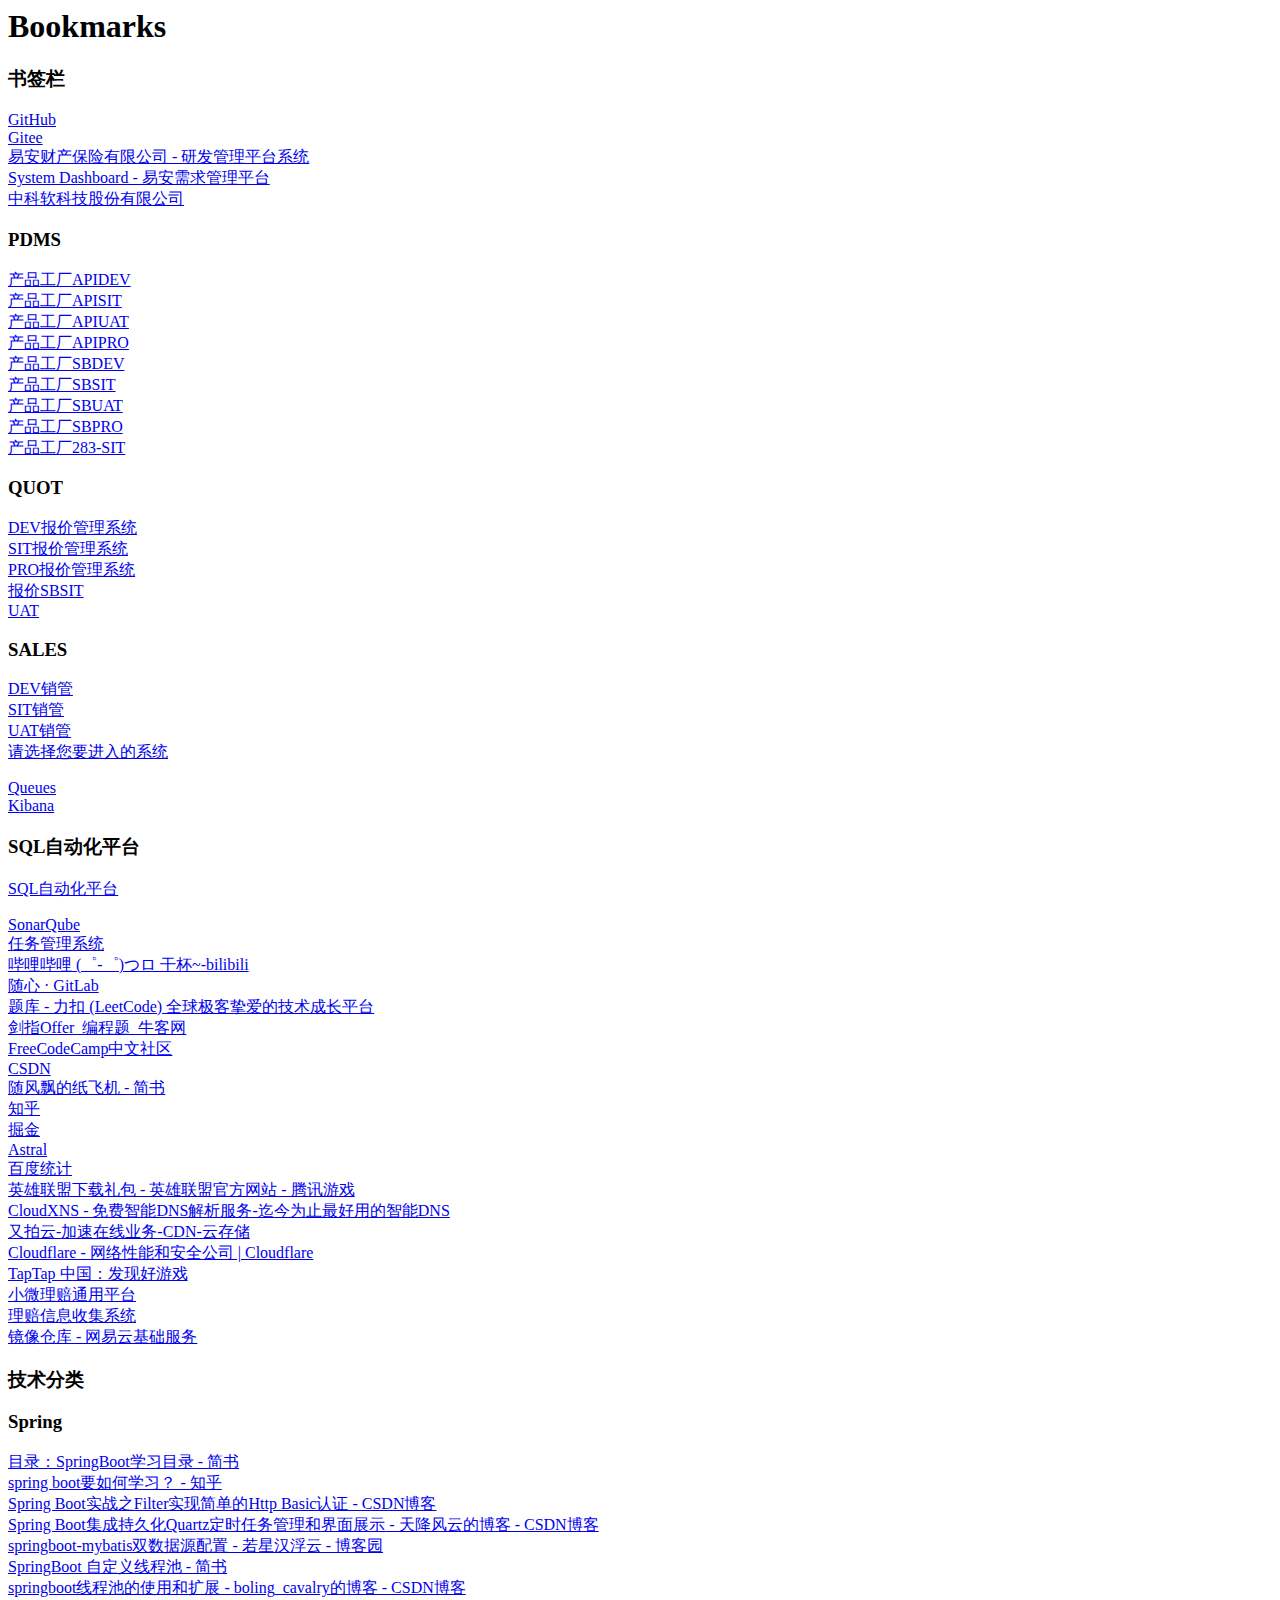
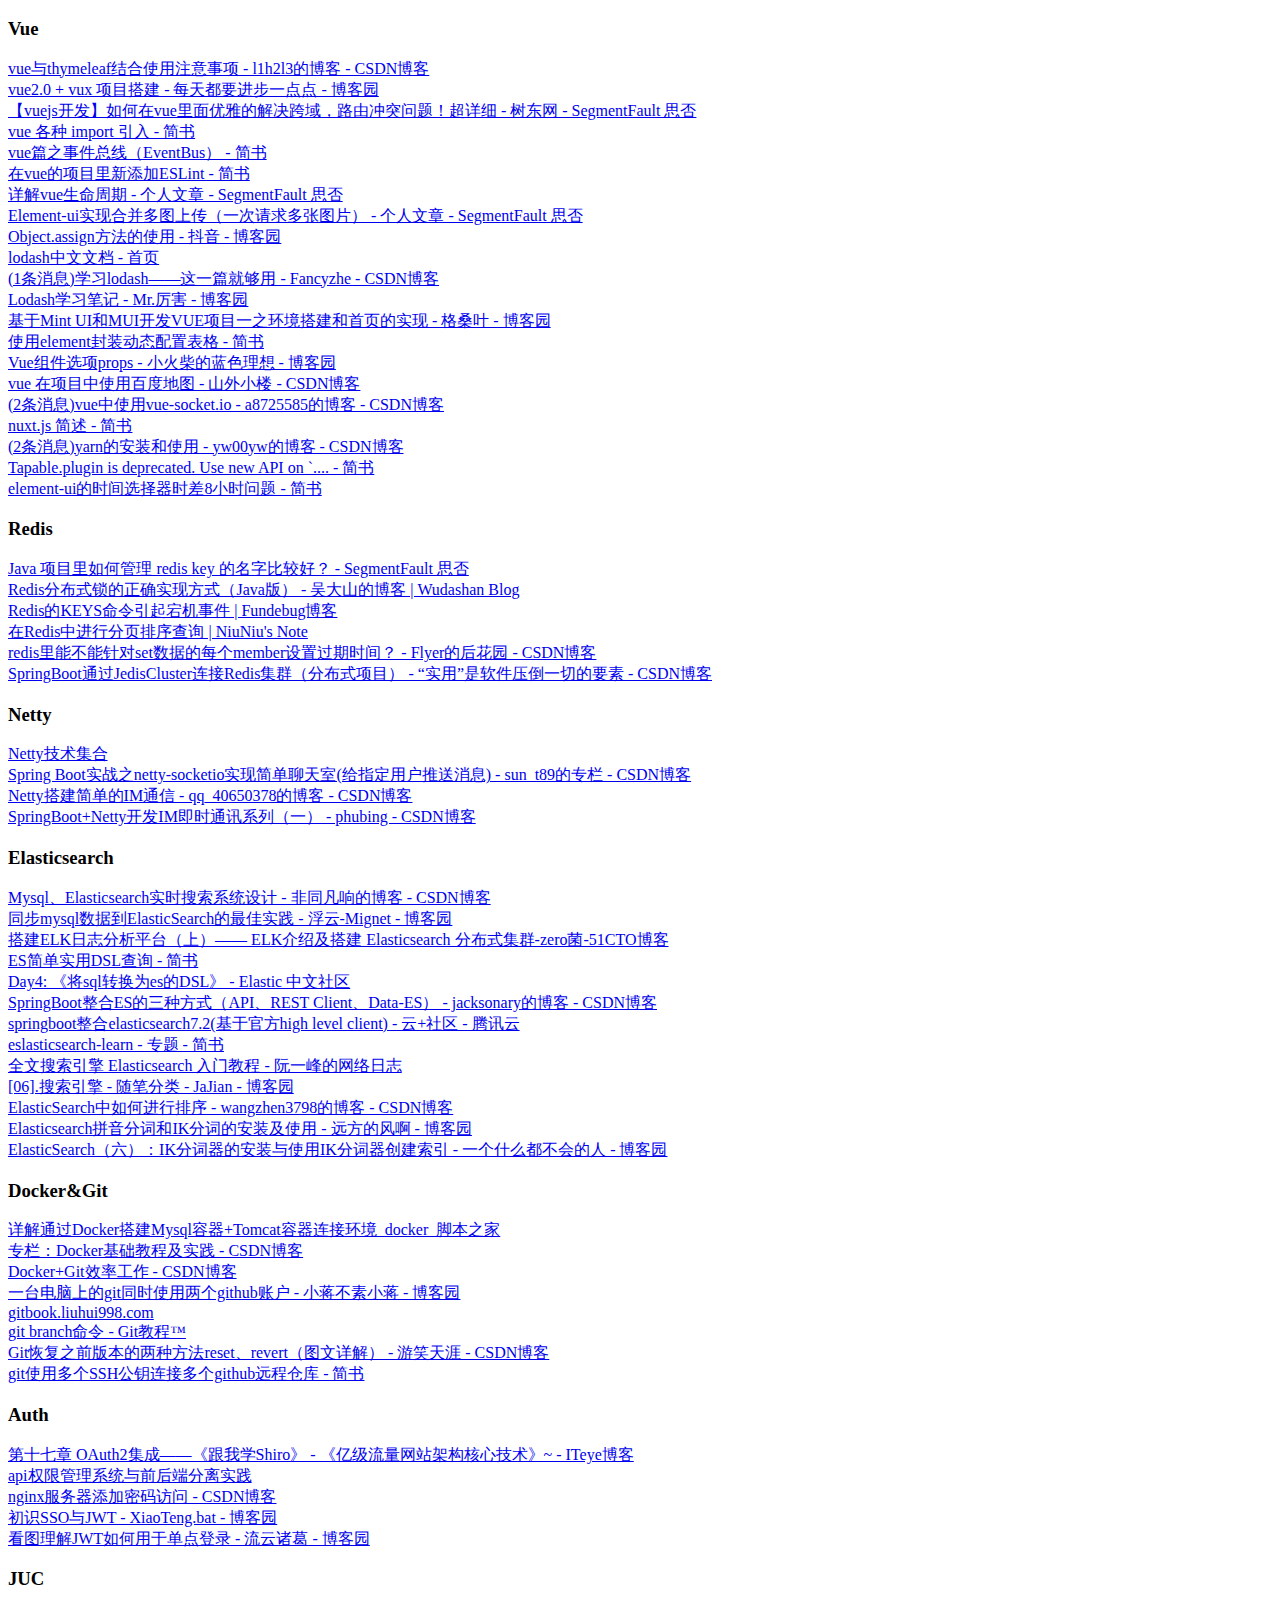
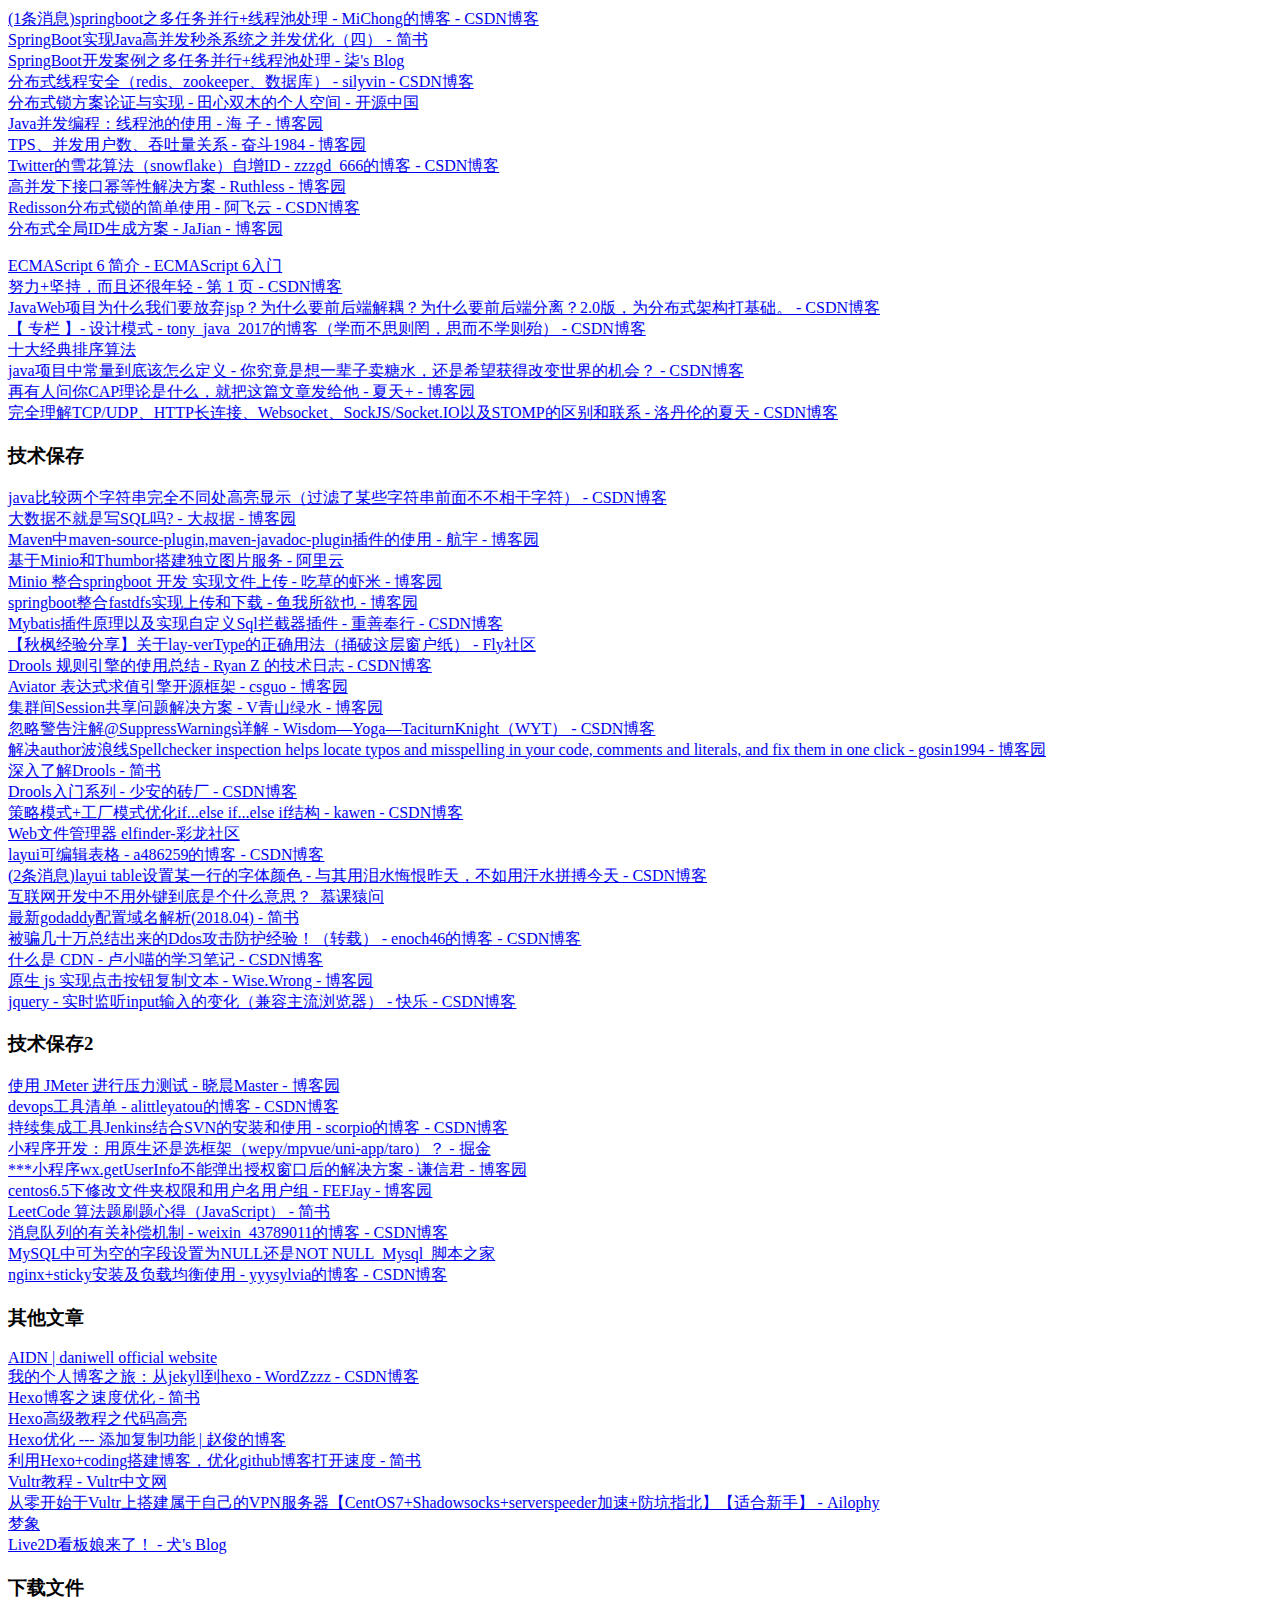
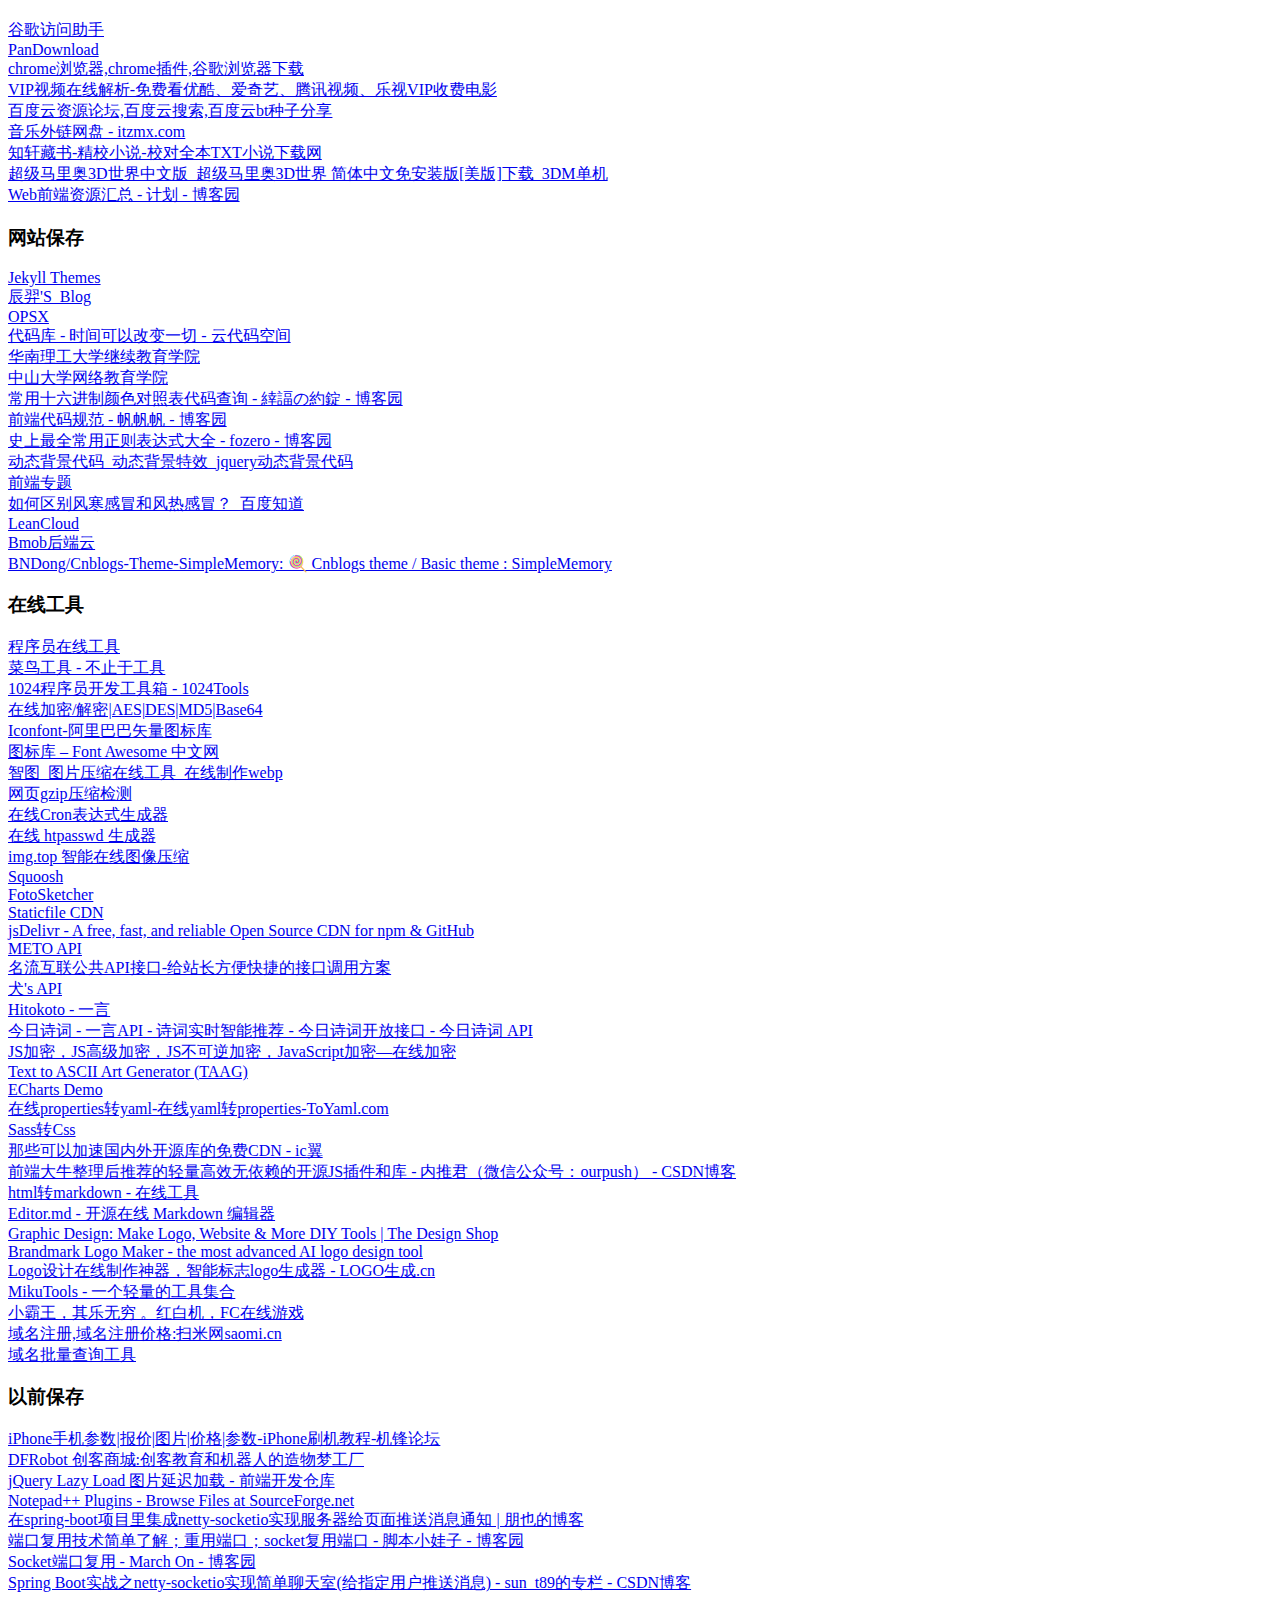
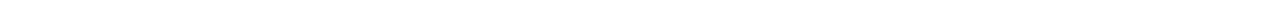
<file: bookmarks/bookmarks_2019_8_14.html>
<!DOCTYPE NETSCAPE-Bookmark-file-1>
<!-- This is an automatically generated file.
     It will be read and overwritten.
     DO NOT EDIT! -->
<META HTTP-EQUIV="Content-Type" CONTENT="text/html; charset=UTF-8">
<TITLE>Bookmarks</TITLE>
<H1>Bookmarks</H1>
<DL><p>
    <DT><H3 ADD_DATE="1525848989" LAST_MODIFIED="1564467297" PERSONAL_TOOLBAR_FOLDER="true">书签栏</H3>
    <DL><p>
        <DT><A HREF="https://github.com/dolyw" ADD_DATE="1526030948" ICON="[data-uri]">GitHub</A>
        <DT><A HREF="https://gitee.com/dolyw" ADD_DATE="1526030926" ICON="[data-uri]">Gitee</A>
        <DT><A HREF="http://catfish.1an.com/" ADD_DATE="1525861376" ICON="[data-uri]">易安财产保险有限公司 - 研发管理平台系统</A>
        <DT><A HREF="http://10.1.135.25:8080/secure/Dashboard.jspa" ADD_DATE="1525861379" ICON="[data-uri]">System Dashboard - 易安需求管理平台</A>
        <DT><A HREF="http://mail.sinosoft.com.cn/cgi-bin/frame_html?sid=Mt42pV53BBVQIw9T,2&r=45d47613f423bf349ee06ecceda8b9a6" ADD_DATE="1548037817" ICON="[data-uri]">中科软科技股份有限公司</A>
        <DT><H3 ADD_DATE="1534730222" LAST_MODIFIED="1560329054">PDMS</H3>
        <DL><p>
            <DT><A HREF="http://10.1.133.54:8083/" ADD_DATE="1556534019" ICON="[data-uri]">产品工厂APIDEV</A>
            <DT><A HREF="http://10.1.135.182:8082/" ADD_DATE="1526865144" ICON="[data-uri]">产品工厂APISIT</A>
            <DT><A HREF="http://10.1.137.125:8080/" ADD_DATE="1528274119" ICON="[data-uri]">产品工厂APIUAT</A>
            <DT><A HREF="http://pdms.1an.com/" ADD_DATE="1528274019" ICON="[data-uri]">产品工厂APIPRO</A>
            <DT><A HREF="http://10.1.133.54:8082/" ADD_DATE="1525852534" ICON="[data-uri]">产品工厂SBDEV</A>
            <DT><A HREF="http://10.1.135.220:8080/" ADD_DATE="1553567100" ICON="[data-uri]">产品工厂SBSIT</A>
            <DT><A HREF="http://192.168.137.213:8080/" ADD_DATE="1555916732" ICON="[data-uri]">产品工厂SBUAT</A>
            <DT><A HREF="http://pm.1an.com/" ADD_DATE="1556070826" ICON="[data-uri]">产品工厂SBPRO</A>
            <DT><A HREF="http://10.1.135.15:8082/" ADD_DATE="1560247653" ICON="[data-uri]">产品工厂283-SIT</A>
        </DL><p>
        <DT><H3 ADD_DATE="1534730327" LAST_MODIFIED="1563759592">QUOT</H3>
        <DL><p>
            <DT><A HREF="http://10.1.133.54:8084/" ADD_DATE="1525852547" ICON="[data-uri]">DEV报价管理系统</A>
            <DT><A HREF="http://10.1.135.70:8082/" ADD_DATE="1554978716" ICON="[data-uri]">SIT报价管理系统</A>
            <DT><A HREF="http://quotms.1an.com/" ADD_DATE="1534401125" ICON="[data-uri]">PRO报价管理系统</A>
            <DT><A HREF="http://10.1.135.221:8080/" ADD_DATE="1553567210" ICON="[data-uri]">报价SBSIT</A>
            <DT><A HREF="http://10.1.137.82:8001/login" ADD_DATE="1563507286" ICON="[data-uri]">UAT</A>
        </DL><p>
        <DT><H3 ADD_DATE="1542613627" LAST_MODIFIED="1565165014">SALES</H3>
        <DL><p>
            <DT><A HREF="http://10.1.133.40:8001/sales/" ADD_DATE="1542613602" ICON="[data-uri]">DEV销管</A>
            <DT><A HREF="http://10.1.135.105:8002/sales/" ADD_DATE="1532591874" ICON="[data-uri]">SIT销管</A>
            <DT><A HREF="http://10.1.137.35:8001/sales/" ADD_DATE="1545723960" ICON="[data-uri]">UAT销管</A>
            <DT><A HREF="http://10.1.133.22:8001/login" ADD_DATE="1525852508" ICON="[data-uri]">请选择您要进入的系统</A>
        </DL><p>
        <DT><A HREF="http://10.1.133.50:8161/admin/queues.jsp" ADD_DATE="1542779476" ICON="[data-uri]">Queues</A>
        <DT><A HREF="http://10.1.144.208/app/kibana#/discover?_g=(refreshInterval:(display:Off,pause:!f,value:0),time:(from:now-15m,mode:quick,to:now))&_a=(columns:!(_source),index:pdms,interval:auto,query:(query_string:(analyze_wildcard:!t,query:'*')),sort:!('@timestamp',desc))" ADD_DATE="1531122675" ICON="[data-uri]">Kibana</A>
        <DT><H3 ADD_DATE="1547089532" LAST_MODIFIED="1547089542">SQL自动化平台</H3>
        <DL><p>
            <DT><A HREF="http://10.1.145.175:8080/" ADD_DATE="1546425679">SQL自动化平台</A>
        </DL><p>
        <DT><A HREF="http://10.1.135.135:8000/projects" ADD_DATE="1538013726" ICON="[data-uri]">SonarQube</A>
        <DT><A HREF="http://192.168.135.75:8081/" ADD_DATE="1529666226" ICON="[data-uri]">任务管理系统</A>
        <DT><A HREF="https://www.bilibili.com/" ADD_DATE="1562478557" ICON="[data-uri]">哔哩哔哩 (゜-゜)つロ 干杯~-bilibili</A>
        <DT><A HREF="https://gitlab.com/dolyw" ADD_DATE="1564037950" ICON="[data-uri]">随心 · GitLab</A>
        <DT><A HREF="https://leetcode-cn.com/problemset/all/" ADD_DATE="1563760242" ICON="[data-uri]">题库 - 力扣 (LeetCode) 全球极客挚爱的技术成长平台</A>
        <DT><A HREF="https://www.nowcoder.com/ta/coding-interviews" ADD_DATE="1563762329" ICON="[data-uri]">剑指Offer_编程题_牛客网</A>
        <DT><A HREF="https://www.freecodecamp.cn/home" ADD_DATE="1559011651" ICON="[data-uri]">FreeCodeCamp中文社区</A>
        <DT><A HREF="https://blog.csdn.net/wang926454" ADD_DATE="1539066991" ICON="[data-uri]">CSDN</A>
        <DT><A HREF="https://www.jianshu.com/u/e8f7182bcd91" ADD_DATE="1564046004" ICON="[data-uri]">随风飘的纸飞机 - 简书</A>
        <DT><A HREF="https://www.zhihu.com/" ADD_DATE="1548485744" ICON="[data-uri]">知乎</A>
        <DT><A HREF="https://juejin.im/timeline" ADD_DATE="1548485716" ICON="[data-uri]">掘金</A>
        <DT><A HREF="https://app.astralapp.com/" ADD_DATE="1555031888" ICON="[data-uri]">Astral</A>
        <DT><A HREF="https://tongji.baidu.com/web/26712146/homepage/index" ADD_DATE="1541412454" ICON="[data-uri]">百度统计</A>
        <DT><A HREF="http://lol.qq.com/act/a20171031giftdown/index.html" ADD_DATE="1558180065" ICON="[data-uri]">英雄联盟下载礼包 - 英雄联盟官方网站 - 腾讯游戏</A>
        <DT><A HREF="https://www.cloudxns.net/" ADD_DATE="1559266273" ICON="[data-uri]">CloudXNS - 免费智能DNS解析服务-迄今为止最好用的智能DNS</A>
        <DT><A HREF="https://www.upyun.com/" ADD_DATE="1559266385" ICON="[data-uri]">又拍云-加速在线业务-CDN-云存储</A>
        <DT><A HREF="https://www.cloudflare.com/zh-cn/" ADD_DATE="1559287392" ICON="[data-uri]">Cloudflare - 网络性能和安全公司 | Cloudflare</A>
        <DT><A HREF="https://www.taptap.com/" ADD_DATE="1559551084" ICON="[data-uri]">TapTap 中国：发现好游戏</A>
        <DT><A HREF="http://192.168.1.232:8099/mcgs-web/dist/#/login" ADD_DATE="1555377950">小微理赔通用平台</A>
        <DT><A HREF="http://opentest.szpiccxxjsb.cn/openclaim/#/" ADD_DATE="1551680116" ICON="[data-uri]">理赔信息收集系统</A>
        <DT><A HREF="https://c.163yun.com/dashboard#/m/mirrorRepo/" ADD_DATE="1564038017" ICON="[data-uri]">镜像仓库 - 网易云基础服务</A>
    </DL><p>
    <DT><H3 ADD_DATE="1565162164" LAST_MODIFIED="1565165687">技术分类</H3>
    <DL><p>
        <DT><H3 ADD_DATE="1565162219" LAST_MODIFIED="1565163440">Spring</H3>
        <DL><p>
            <DT><A HREF="https://www.jianshu.com/p/9a08417e4e84" ADD_DATE="1535164685" ICON="[data-uri]">目录：SpringBoot学习目录 - 简书</A>
            <DT><A HREF="https://www.zhihu.com/question/53729800" ADD_DATE="1535164689" ICON="[data-uri]">spring boot要如何学习？ - 知乎</A>
            <DT><A HREF="https://blog.csdn.net/sun_t89/article/details/51916834" ADD_DATE="1537440596" ICON="[data-uri]">Spring Boot实战之Filter实现简单的Http Basic认证 - CSDN博客</A>
            <DT><A HREF="https://blog.csdn.net/u012907049/article/details/73801122/" ADD_DATE="1544777471" ICON="[data-uri]">Spring Boot集成持久化Quartz定时任务管理和界面展示 - 天降风云的博客 - CSDN博客</A>
            <DT><A HREF="https://www.cnblogs.com/changhai/p/8891190.html" ADD_DATE="1549964914" ICON="[data-uri]">springboot-mybatis双数据源配置 - 若星汉浮云 - 博客园</A>
            <DT><A HREF="https://www.jianshu.com/p/832f2b162450" ADD_DATE="1550219858" ICON="[data-uri]">SpringBoot 自定义线程池 - 简书</A>
            <DT><A HREF="https://blog.csdn.net/boling_cavalry/article/details/79120268" ADD_DATE="1550219861" ICON="[data-uri]">springboot线程池的使用和扩展 - boling_cavalry的博客 - CSDN博客</A>
        </DL><p>
        <DT><H3 ADD_DATE="1565163216" LAST_MODIFIED="1565165070">Vue</H3>
        <DL><p>
            <DT><A HREF="https://blog.csdn.net/l1h2l3/article/details/79539322" ADD_DATE="1548408208" ICON="[data-uri]">vue与thymeleaf结合使用注意事项 - l1h2l3的博客 - CSDN博客</A>
            <DT><A HREF="https://www.cnblogs.com/crazycode2/p/7832707.html" ADD_DATE="1550224267" ICON="[data-uri]">vue2.0 + vux 项目搭建 - 每天都要进步一点点 - 博客园</A>
            <DT><A HREF="https://segmentfault.com/a/1190000011715088" ADD_DATE="1550561188" ICON="[data-uri]">【vuejs开发】如何在vue里面优雅的解决跨域，路由冲突问题！超详细 - 树东网 - SegmentFault 思否</A>
            <DT><A HREF="https://www.jianshu.com/p/784e51ec68ce" ADD_DATE="1550715952" ICON="[data-uri]">vue 各种 import 引入 - 简书</A>
            <DT><A HREF="https://www.jianshu.com/p/4fa3bf211785" ADD_DATE="1550716483" ICON="[data-uri]">vue篇之事件总线（EventBus） - 简书</A>
            <DT><A HREF="https://www.jianshu.com/p/83218d542369" ADD_DATE="1550735918" ICON="[data-uri]">在vue的项目里新添加ESLint - 简书</A>
            <DT><A HREF="https://segmentfault.com/a/1190000011381906" ADD_DATE="1551149595" ICON="[data-uri]">详解vue生命周期 - 个人文章 - SegmentFault 思否</A>
            <DT><A HREF="https://segmentfault.com/a/1190000015834181" ADD_DATE="1551269388" ICON="[data-uri]">Element-ui实现合并多图上传（一次请求多张图片） - 个人文章 - SegmentFault 思否</A>
            <DT><A HREF="https://www.cnblogs.com/chenyablog/p/6930596.html" ADD_DATE="1551332247" ICON="[data-uri]">Object.assign方法的使用 - 抖音 - 博客园</A>
            <DT><A HREF="http://lodash.think2011.net/" ADD_DATE="1551504444" ICON="[data-uri]">lodash中文文档 - 首页</A>
            <DT><A HREF="https://blog.csdn.net/qq_35414779/article/details/79077618" ADD_DATE="1551407124" ICON="[data-uri]">(1条消息)学习lodash——这一篇就够用 - Fancyzhe - CSDN博客</A>
            <DT><A HREF="https://www.cnblogs.com/webbest/p/8268115.html" ADD_DATE="1551407215" ICON="[data-uri]">Lodash学习笔记 - Mr.厉害 - 博客园</A>
            <DT><A HREF="https://www.cnblogs.com/jinzhaozhao/p/10022577.html" ADD_DATE="1551753922" ICON="[data-uri]">基于Mint UI和MUI开发VUE项目一之环境搭建和首页的实现 - 格桑叶 - 博客园</A>
            <DT><A HREF="https://www.jianshu.com/p/9e5cb4f7e39c" ADD_DATE="1551768542" ICON="[data-uri]">使用element封装动态配置表格 - 简书</A>
            <DT><A HREF="https://www.cnblogs.com/xiaohuochai/p/7388866.html" ADD_DATE="1551857136" ICON="[data-uri]">Vue组件选项props - 小火柴的蓝色理想 - 博客园</A>
            <DT><A HREF="https://blog.csdn.net/qq_36947128/article/details/79789789" ADD_DATE="1553850939" ICON="[data-uri]">vue 在项目中使用百度地图 - 山外小楼 - CSDN博客</A>
            <DT><A HREF="https://blog.csdn.net/a8725585/article/details/73650613" ADD_DATE="1559650197" ICON="[data-uri]">(2条消息)vue中使用vue-socket.io - a8725585的博客 - CSDN博客</A>
            <DT><A HREF="https://www.jianshu.com/p/b0626ba924c9" ADD_DATE="1562478979" ICON="[data-uri]">nuxt.js 简述 - 简书</A>
            <DT><A HREF="https://blog.csdn.net/yw00yw/article/details/81354533" ADD_DATE="1562479867" ICON="[data-uri]">(2条消息)yarn的安装和使用 - yw00yw的博客 - CSDN博客</A>
            <DT><A HREF="https://www.jianshu.com/p/e00b235af1fb" ADD_DATE="1562480624" ICON="[data-uri]">Tapable.plugin is deprecated. Use new API on `.... - 简书</A>
            <DT><A HREF="https://www.jianshu.com/p/d182e8fbcbac" ADD_DATE="1561453591" ICON="[data-uri]">element-ui的时间选择器时差8小时问题 - 简书</A>
        </DL><p>
        <DT><H3 ADD_DATE="1565162184" LAST_MODIFIED="1565164750">Redis</H3>
        <DL><p>
            <DT><A HREF="https://segmentfault.com/q/1010000010400076?sort=created" ADD_DATE="1536134474" ICON="[data-uri]">Java 项目里如何管理 redis key 的名字比较好？ - SegmentFault 思否</A>
            <DT><A HREF="https://wudashan.cn/2017/10/23/Redis-Distributed-Lock-Implement/" ADD_DATE="1544422262" ICON="[data-uri]">Redis分布式锁的正确实现方式（Java版） - 吴大山的博客 | Wudashan Blog</A>
            <DT><A HREF="https://blog.fundebug.com/2018/09/21/redis_incident/" ADD_DATE="1558087153" ICON="[data-uri]">Redis的KEYS命令引起宕机事件 | Fundebug博客</A>
            <DT><A HREF="http://liu-xin.me/2015/11/17/%E5%9C%A8Redis%E4%B8%AD%E8%BF%9B%E8%A1%8C%E5%88%86%E9%A1%B5%E6%8E%92%E5%BA%8F%E6%9F%A5%E8%AF%A2/" ADD_DATE="1558090949" ICON="[data-uri]">在Redis中进行分页排序查询 | NiuNiu&#39;s Note</A>
            <DT><A HREF="https://blog.csdn.net/AlbertFly/article/details/75562780" ADD_DATE="1562837390" ICON="[data-uri]">redis里能不能针对set数据的每个member设置过期时间？ - Flyer的后花园 - CSDN博客</A>
            <DT><A HREF="https://blog.csdn.net/zhibo_lv/article/details/81513516" ADD_DATE="1564566663" ICON="[data-uri]">SpringBoot通过JedisCluster连接Redis集群（分布式项目） - “实用”是软件压倒一切的要素 - CSDN博客</A>
        </DL><p>
        <DT><H3 ADD_DATE="1565162194" LAST_MODIFIED="1565164744">Netty</H3>
        <DL><p>
            <DT><A HREF="https://crossoverjie.top/categories/Netty/" ADD_DATE="1555499701" ICON="[data-uri]">Netty技术集合</A>
            <DT><A HREF="https://blog.csdn.net/sun_t89/article/details/52060946" ADD_DATE="1564552976" ICON="[data-uri]">Spring Boot实战之netty-socketio实现简单聊天室(给指定用户推送消息) - sun_t89的专栏 - CSDN博客</A>
            <DT><A HREF="https://blog.csdn.net/qq_40650378/article/details/86740844" ADD_DATE="1564553364" ICON="[data-uri]">Netty搭建简单的IM通信 - qq_40650378的博客 - CSDN博客</A>
            <DT><A HREF="https://blog.csdn.net/qq_26975307/article/details/85004424" ADD_DATE="1564562329" ICON="[data-uri]">SpringBoot+Netty开发IM即时通讯系列（一） - phubing - CSDN博客</A>
        </DL><p>
        <DT><H3 ADD_DATE="1565162204" LAST_MODIFIED="1565578768">Elasticsearch</H3>
        <DL><p>
            <DT><A HREF="https://blog.csdn.net/csdn9988680/article/details/81366581" ADD_DATE="1561371876" ICON="[data-uri]">Mysql、Elasticsearch实时搜索系统设计 - 非同凡响的博客 - CSDN博客</A>
            <DT><A HREF="https://www.cnblogs.com/mignet/p/MySQL_ElasticSearch_sync_By_logstash_jdbc.html" ADD_DATE="1561371841" ICON="[data-uri]">同步mysql数据到ElasticSearch的最佳实践 - 浮云-Mignet - 博客园</A>
            <DT><A HREF="https://blog.51cto.com/zero01/2079879" ADD_DATE="1564026158" ICON="[data-uri]">搭建ELK日志分析平台（上）—— ELK介绍及搭建 Elasticsearch 分布式集群-zero菌-51CTO博客</A>
            <DT><A HREF="https://www.jianshu.com/p/3cb205b5354a" ADD_DATE="1564026500" ICON="[data-uri]">ES简单实用DSL查询 - 简书</A>
            <DT><A HREF="https://elasticsearch.cn/article/114" ADD_DATE="1564026859" ICON="[data-uri]">Day4: 《将sql转换为es的DSL》 - Elastic 中文社区</A>
            <DT><A HREF="https://blog.csdn.net/jacksonary/article/details/82729556" ADD_DATE="1564486471" ICON="[data-uri]">SpringBoot整合ES的三种方式（API、REST Client、Data-ES） - jacksonary的博客 - CSDN博客</A>
            <DT><A HREF="https://cloud.tencent.com/developer/article/1478267" ADD_DATE="1565169890" ICON="[data-uri]">springboot整合elasticsearch7.2(基于官方high level client) - 云+社区 - 腾讯云</A>
            <DT><A HREF="https://www.jianshu.com/c/b1580d25863b?utm_source=desktop&utm_medium=notes-included-collection" ADD_DATE="1564048748" ICON="[data-uri]">eslasticsearch-learn - 专题 - 简书</A>
            <DT><A HREF="http://www.ruanyifeng.com/blog/2017/08/elasticsearch.html" ADD_DATE="1564710975" ICON="[data-uri]">全文搜索引擎 Elasticsearch 入门教程 - 阮一峰的网络日志</A>
            <DT><A HREF="https://www.cnblogs.com/jajian/category/1280015.html" ADD_DATE="1564714896" ICON="[data-uri]">[06].搜索引擎 - 随笔分类 - JaJian - 博客园</A>
            <DT><A HREF="https://blog.csdn.net/wangzhen3798/article/details/83582474" ADD_DATE="1565333055" ICON="[data-uri]">ElasticSearch中如何进行排序 - wangzhen3798的博客 - CSDN博客</A>
            <DT><A HREF="https://www.cnblogs.com/dashuaiguo/p/10014978.html" ADD_DATE="1565333600" ICON="[data-uri]">Elasticsearch拼音分词和IK分词的安装及使用 - 远方的风啊 - 博客园</A>
            <DT><A HREF="https://www.cnblogs.com/chenmc/p/9525163.html" ADD_DATE="1565578768" ICON="[data-uri]">ElasticSearch（六）：IK分词器的安装与使用IK分词器创建索引 - 一个什么都不会的人 - 博客园</A>
        </DL><p>
        <DT><H3 ADD_DATE="1565162212" LAST_MODIFIED="1565165155">Docker&amp;Git</H3>
        <DL><p>
            <DT><A HREF="https://www.jb51.net/article/103025.htm" ADD_DATE="1535164614" ICON="[data-uri]">详解通过Docker搭建Mysql容器+Tomcat容器连接环境_docker_脚本之家</A>
            <DT><A HREF="https://blog.csdn.net/column/details/12885.html" ADD_DATE="1535164640" ICON="[data-uri]">专栏：Docker基础教程及实践 - CSDN博客</A>
            <DT><A HREF="https://blog.csdn.net/qq_29245097/article/details/52996911" ADD_DATE="1535164682" ICON="[data-uri]">Docker+Git效率工作 - CSDN博客</A>
            <DT><A HREF="https://www.cnblogs.com/xjnotxj/p/5845574.html" ADD_DATE="1540862448" ICON="[data-uri]">一台电脑上的git同时使用两个github账户 - 小蒋不素小蒋 - 博客园</A>
            <DT><A HREF="http://gitbook.liuhui998.com/" ADD_DATE="1535164200">gitbook.liuhui998.com</A>
            <DT><A HREF="https://www.yiibai.com/git/git_branch.html" ADD_DATE="1542348457" ICON="[data-uri]">git branch命令 - Git教程™</A>
            <DT><A HREF="https://blog.csdn.net/yxlshk/article/details/79944535" ADD_DATE="1547543032" ICON="[data-uri]">Git恢复之前版本的两种方法reset、revert（图文详解） - 游笑天涯 - CSDN博客</A>
            <DT><A HREF="https://www.jianshu.com/p/53f466acbae2" ADD_DATE="1560914156" ICON="[data-uri]">git使用多个SSH公钥连接多个github远程仓库 - 简书</A>
        </DL><p>
        <DT><H3 ADD_DATE="1565163630" LAST_MODIFIED="1565164017">Auth</H3>
        <DL><p>
            <DT><A HREF="http://jinnianshilongnian.iteye.com/blog/2038646" ADD_DATE="1535164695" ICON="[data-uri]">第十七章 OAuth2集成——《跟我学Shiro》 - 《亿级流量网站架构核心技术》~ - ITeye博客</A>
            <DT><A HREF="http://usthe.com/2018/04/api%E6%9D%83%E9%99%90%E7%AE%A1%E7%90%86%E5%B0%8F%E7%B3%BB%E7%BB%9F%E4%B8%8E%E5%89%8D%E5%90%8E%E7%AB%AF%E5%88%86%E7%A6%BB%E5%AE%9E%E8%B7%B5/" ADD_DATE="1536221285" ICON="[data-uri]">api权限管理系统与前后端分离实践</A>
            <DT><A HREF="https://blog.csdn.net/diyiday/article/details/78423534" ADD_DATE="1535164735" ICON="[data-uri]">nginx服务器添加密码访问 - CSDN博客</A>
            <DT><A HREF="https://www.cnblogs.com/protected/p/7399159.html" ADD_DATE="1535531698" ICON="[data-uri]">初识SSO与JWT - XiaoTeng.bat - 博客园</A>
            <DT><A HREF="https://www.cnblogs.com/lyzg/p/6132801.html" ADD_DATE="1535533548" ICON="[data-uri]">看图理解JWT如何用于单点登录 - 流云诸葛 - 博客园</A>
        </DL><p>
        <DT><H3 ADD_DATE="1565164362" LAST_MODIFIED="1565164800">JUC</H3>
        <DL><p>
            <DT><A HREF="https://blog.csdn.net/qq_31673689/article/details/80311235" ADD_DATE="1554342297" ICON="[data-uri]">(1条消息)springboot之多任务并行+线程池处理 - MiChong的博客 - CSDN博客</A>
            <DT><A HREF="https://www.jianshu.com/p/f099e56842b5" ADD_DATE="1555399830" ICON="[data-uri]">SpringBoot实现Java高并发秒杀系统之并发优化（四） - 简书</A>
            <DT><A HREF="https://blog.52itstyle.vip/archives/2705/" ADD_DATE="1555400061" ICON="[data-uri]">SpringBoot开发案例之多任务并行+线程池处理 - 柒&#39;s Blog</A>
            <DT><A HREF="https://blog.csdn.net/silyvin/article/details/80206139" ADD_DATE="1542610628" ICON="[data-uri]">分布式线程安全（redis、zookeeper、数据库） - silyvin - CSDN博客</A>
            <DT><A HREF="https://my.oschina.net/dslcode/blog/2354141" ADD_DATE="1544422458" ICON="[data-uri]">分布式锁方案论证与实现 - 田心双木的个人空间 - 开源中国</A>
            <DT><A HREF="http://www.cnblogs.com/dolphin0520/p/3932921.html" ADD_DATE="1547800018" ICON="[data-uri]">Java并发编程：线程池的使用 - 海 子 - 博客园</A>
            <DT><A HREF="https://www.cnblogs.com/zhengah/p/4532156.html" ADD_DATE="1553046135" ICON="[data-uri]">TPS、并发用户数、吞吐量关系 - 奋斗1984 - 博客园</A>
            <DT><A HREF="https://blog.csdn.net/zzzgd_666/article/details/81509216" ADD_DATE="1557142622" ICON="[data-uri]">Twitter的雪花算法（snowflake）自增ID - zzzgd_666的博客 - CSDN博客</A>
            <DT><A HREF="https://www.cnblogs.com/linjiqin/p/9678022.html" ADD_DATE="1562741669" ICON="[data-uri]">高并发下接口幂等性解决方案 - Ruthless - 博客园</A>
            <DT><A HREF="https://blog.csdn.net/u010648555/article/details/70139541" ADD_DATE="1564491512" ICON="[data-uri]">Redisson分布式锁的简单使用 - 阿飞云 - CSDN博客</A>
            <DT><A HREF="https://www.cnblogs.com/jajian/p/11101213.html" ADD_DATE="1565162119" ICON="[data-uri]">分布式全局ID生成方案 - JaJian - 博客园</A>
        </DL><p>
        <DT><A HREF="http://es6.ruanyifeng.com/#docs/intro" ADD_DATE="1535164557" ICON="[data-uri]">ECMAScript 6 简介 - ECMAScript 6入门</A>
        <DT><A HREF="https://blog.csdn.net/jiuqiyuliang/article/list/1" ADD_DATE="1535164692" ICON="[data-uri]">努力+坚持，而且还很年轻 - 第 1 页 - CSDN博客</A>
        <DT><A HREF="https://blog.csdn.net/piantoutongyang/article/details/65446892" ADD_DATE="1535337225" ICON="[data-uri]">JavaWeb项目为什么我们要放弃jsp？为什么要前后端解耦？为什么要前后端分离？2.0版，为分布式架构打基础。 - CSDN博客</A>
        <DT><A HREF="https://blog.csdn.net/tony_java_2017/column/info/31461" ADD_DATE="1547797200" ICON="[data-uri]">【 专栏 】- 设计模式 - tony_java_2017的博客（学而不思则罔，思而不学则殆） - CSDN博客</A>
        <DT><A HREF="https://github.com/hustcc/JS-Sorting-Algorithm" ADD_DATE="1555901235" ICON="[data-uri]">十大经典排序算法</A>
        <DT><A HREF="https://blog.csdn.net/zl544434558/article/details/52808363" ADD_DATE="1554087433" ICON="[data-uri]">java项目中常量到底该怎么定义 - 你究竟是想一辈子卖糖水，还是希望获得改变世界的机会？ - CSDN博客</A>
        <DT><A HREF="https://www.cnblogs.com/summer108/p/9783033.html" ADD_DATE="1556014823" ICON="[data-uri]">再有人问你CAP理论是什么，就把这篇文章发给他 - 夏天+ - 博客园</A>
        <DT><A HREF="https://blog.csdn.net/qq_32331073/article/details/82665419" ADD_DATE="1554859865" ICON="[data-uri]">完全理解TCP/UDP、HTTP长连接、Websocket、SockJS/Socket.IO以及STOMP的区别和联系 - 洛丹伦的夏天 - CSDN博客</A>
    </DL><p>
    <DT><H3 ADD_DATE="1535164538" LAST_MODIFIED="1565167036">技术保存</H3>
    <DL><p>
        <DT><A HREF="https://blog.csdn.net/qq_37211528/article/details/53942434" ADD_DATE="1537238125" ICON="[data-uri]">java比较两个字符串完全不同处高亮显示（过滤了某些字符串前面不不相干字符） - CSDN博客</A>
        <DT><A HREF="https://www.cnblogs.com/uncledata/p/9752480.html" ADD_DATE="1538995321" ICON="[data-uri]">大数据不就是写SQL吗? - 大叔据 - 博客园</A>
        <DT><A HREF="https://www.cnblogs.com/zmc/p/6375190.html" ADD_DATE="1542352278" ICON="[data-uri]">Maven中maven-source-plugin,maven-javadoc-plugin插件的使用 - 航宇 - 博客园</A>
        <DT><A HREF="https://www.aliyun.com/jiaocheng/437095.html?spm=5176.100033.2.6.64c67ac78k12Zs" ADD_DATE="1545729595" ICON="[data-uri]">基于Minio和Thumbor搭建独立图片服务 - 阿里云</A>
        <DT><A HREF="https://www.cnblogs.com/cxdxm/p/9061413.html" ADD_DATE="1546054832" ICON="[data-uri]">Minio 整合springboot 开发 实现文件上传 - 吃草的虾米 - 博客园</A>
        <DT><A HREF="https://www.cnblogs.com/douJiangYouTiao888/p/9181999.html" ADD_DATE="1546054926" ICON="[data-uri]">springboot整合fastdfs实现上传和下载 - 鱼我所欲也 - 博客园</A>
        <DT><A HREF="https://blog.csdn.net/jiaqingShareing/article/details/81840657" ADD_DATE="1546425170" ICON="[data-uri]">Mybatis插件原理以及实现自定义Sql拦截器插件 - 重善奉行 - CSDN博客</A>
        <DT><A HREF="https://fly.layui.com/jie/28580/" ADD_DATE="1548127266" ICON="[data-uri]">【秋枫经验分享】关于lay-verType的正确用法（捅破这层窗户纸） - Fly社区</A>
        <DT><A HREF="https://blog.csdn.net/sqzhao/article/details/70739140" ADD_DATE="1548726367" ICON="[data-uri]">Drools 规则引擎的使用总结 - Ryan Z 的技术日志 - CSDN博客</A>
        <DT><A HREF="https://www.cnblogs.com/csguo/p/7614893.html" ADD_DATE="1552355613" ICON="[data-uri]">Aviator 表达式求值引擎开源框架 - csguo - 博客园</A>
        <DT><A HREF="https://www.cnblogs.com/ruiati/p/6247588.html" ADD_DATE="1552357861" ICON="[data-uri]">集群间Session共享问题解决方案 - V青山绿水 - 博客园</A>
        <DT><A HREF="https://blog.csdn.net/moxiaoya1314/article/details/80763201" ADD_DATE="1552530180" ICON="[data-uri]">忽略警告注解@SuppressWarnings详解 - Wisdom—Yoga—TaciturnKnight（WYT） - CSDN博客</A>
        <DT><A HREF="https://www.cnblogs.com/gongxin/p/8051475.html" ADD_DATE="1552530379" ICON="[data-uri]">解决author波浪线Spellchecker inspection helps locate typos and misspelling in your code, comments and literals, and fix them in one click - gosin1994 - 博客园</A>
        <DT><A HREF="https://www.jianshu.com/p/725811f420db" ADD_DATE="1552901960" ICON="[data-uri]">深入了解Drools - 简书</A>
        <DT><A HREF="https://blog.csdn.net/qq_28093585/article/details/80756916" ADD_DATE="1552903317" ICON="[data-uri]">Drools入门系列 - 少安的砖厂 - CSDN博客</A>
        <DT><A HREF="https://blog.csdn.net/u011507568/article/details/70238491" ADD_DATE="1553053402" ICON="[data-uri]">策略模式+工厂模式优化if...else if...else if结构 - kawen - CSDN博客</A>
        <DT><A HREF="https://www.clzg.cn/article/19393.html" ADD_DATE="1554691370" ICON="[data-uri]">Web文件管理器 elfinder-彩龙社区</A>
        <DT><A HREF="https://blog.csdn.net/a486259/article/details/80887471" ADD_DATE="1554949501" ICON="[data-uri]">layui可编辑表格 - a486259的博客 - CSDN博客</A>
        <DT><A HREF="https://blog.csdn.net/cp1300/article/details/84869097" ADD_DATE="1555561502" ICON="[data-uri]">(2条消息)layui table设置某一行的字体颜色 - 与其用泪水悔恨昨天，不如用汗水拼搏今天 - CSDN博客</A>
        <DT><A HREF="http://www.imooc.com/wenda/detail/402583" ADD_DATE="1556505897" ICON="[data-uri]">互联网开发中不用外键到底是个什么意思？_慕课猿问</A>
        <DT><A HREF="https://www.jianshu.com/p/9aaab848f9e8" ADD_DATE="1557283630" ICON="[data-uri]">最新godaddy配置域名解析(2018.04) - 简书</A>
        <DT><A HREF="https://blog.csdn.net/enoch46/article/details/81057306" ADD_DATE="1565166151" ICON="[data-uri]">被骗几十万总结出来的Ddos攻击防护经验！（转载） - enoch46的博客 - CSDN博客</A>
        <DT><A HREF="https://blog.csdn.net/lu_embedded/article/details/80519898" ADD_DATE="1559282536" ICON="[data-uri]">什么是 CDN - 卢小喵的学习笔记 - CSDN博客</A>
        <DT><A HREF="https://www.cnblogs.com/wisewrong/p/7473978.html" ADD_DATE="1559785968" ICON="[data-uri]">原生 js 实现点击按钮复制文本 - Wise.Wrong - 博客园</A>
        <DT><A HREF="https://blog.csdn.net/iteye_1865/article/details/82616469" ADD_DATE="1560329054" ICON="[data-uri]">jquery - 实时监听input输入的变化（兼容主流浏览器） - 快乐 - CSDN博客</A>
    </DL><p>
    <DT><H3 ADD_DATE="1561086441" LAST_MODIFIED="1565162123">技术保存2</H3>
    <DL><p>
        <DT><A HREF="https://www.cnblogs.com/stulzq/p/8971531.html" ADD_DATE="1559702058" ICON="[data-uri]">使用 JMeter 进行压力测试 - 晓晨Master - 博客园</A>
        <DT><A HREF="https://blog.csdn.net/alittleyatou/article/details/88746018" ADD_DATE="1561086391" ICON="[data-uri]">devops工具清单 - alittleyatou的博客 - CSDN博客</A>
        <DT><A HREF="https://blog.csdn.net/zxd1435513775/article/details/80618640" ADD_DATE="1561373197" ICON="[data-uri]">持续集成工具Jenkins结合SVN的安装和使用 - scorpio的博客 - CSDN博客</A>
        <DT><A HREF="https://juejin.im/post/5cfdcf056fb9a07ecd3d5068#heading-13" ADD_DATE="1561971496" ICON="[data-uri]">小程序开发：用原生还是选框架（wepy/mpvue/uni-app/taro）？ - 掘金</A>
        <DT><A HREF="https://www.cnblogs.com/kenshinobiy/p/9122782.html" ADD_DATE="1562922494" ICON="[data-uri]">***小程序wx.getUserInfo不能弹出授权窗口后的解决方案 - 谦信君 - 博客园</A>
        <DT><A HREF="https://www.cnblogs.com/fefjay/p/6047820.html" ADD_DATE="1563248890" ICON="[data-uri]">centos6.5下修改文件夹权限和用户名用户组 - FEFJay - 博客园</A>
        <DT><A HREF="https://www.jianshu.com/p/8876704ea9c8" ADD_DATE="1563759592" ICON="[data-uri]">LeetCode 算法题刷题心得（JavaScript） - 简书</A>
        <DT><A HREF="https://blog.csdn.net/weixin_43789011/article/details/84847311" ADD_DATE="1564025924" ICON="[data-uri]">消息队列的有关补偿机制 - weixin_43789011的博客 - CSDN博客</A>
        <DT><A HREF="https://www.jb51.net/article/157913.htm" ADD_DATE="1564467297" ICON="[data-uri]">MySQL中可为空的字段设置为NULL还是NOT NULL_Mysql_脚本之家</A>
        <DT><A HREF="https://blog.csdn.net/yyysylvia/article/details/80198021" ADD_DATE="1564552103" ICON="[data-uri]">nginx+sticky安装及负载均衡使用 - yyysylvia的博客 - CSDN博客</A>
    </DL><p>
    <DT><H3 ADD_DATE="1565163759" LAST_MODIFIED="1565164914">其他文章</H3>
    <DL><p>
        <DT><A HREF="https://aidn.jp/" ADD_DATE="1540802256" ICON="[data-uri]">AIDN | daniwell official website</A>
        <DT><A HREF="https://blog.csdn.net/u011475210/article/details/79023429" ADD_DATE="1539251866" ICON="[data-uri]">我的个人博客之旅：从jekyll到hexo - WordZzzz - CSDN博客</A>
        <DT><A HREF="https://www.jianshu.com/p/93b63852f0b3" ADD_DATE="1541065479" ICON="[data-uri]">Hexo博客之速度优化 - 简书</A>
        <DT><A HREF="https://www.ieclipse.cn/2016/07/18/Web/Hexo-dev-highlight/" ADD_DATE="1541475975" ICON="[data-uri]">Hexo高级教程之代码高亮</A>
        <DT><A HREF="https://zhaojun1998.github.io/hexo-copy/" ADD_DATE="1541478864" ICON="[data-uri]">Hexo优化 --- 添加复制功能 | 赵俊的博客</A>
        <DT><A HREF="https://www.jianshu.com/p/547c2c3ff79e" ADD_DATE="1559121628" ICON="[data-uri]">利用Hexo+coding搭建博客，优化github博客打开速度 - 简书</A>
        <DT><A HREF="https://www.cnvultr.com/jiaocheng/" ADD_DATE="1545554163" ICON="[data-uri]">Vultr教程 - Vultr中文网</A>
        <DT><A HREF="http://www.ailophy.com/2018/07/14/vpn/" ADD_DATE="1545811427" ICON="[data-uri]">从零开始于Vultr上搭建属于自己的VPN服务器【CentOS7+Shadowsocks+serverspeeder加速+防坑指北】【适合新手】 - Ailophy</A>
        <DT><A HREF="https://mx.paugram.com/" ADD_DATE="1545395913">梦象</A>
        <DT><A HREF="https://www.fczbl.vip/946.html" ADD_DATE="1545449503" ICON="[data-uri]">Live2D看板娘来了！ - 犬&#39;s Blog</A>
    </DL><p>
    <DT><H3 ADD_DATE="1535164231" LAST_MODIFIED="1565165315">下载文件</H3>
    <DL><p>
        <DT><A HREF="http://ggfwzs.com/" ADD_DATE="1535164256">谷歌访问助手</A>
        <DT><A HREF="http://pandownload.com/" ADD_DATE="1535164262" ICON="[data-uri]">PanDownload</A>
        <DT><A HREF="https://www.chromedownloads.net/" ADD_DATE="1535164290" ICON="[data-uri]">chrome浏览器,chrome插件,谷歌浏览器下载</A>
        <DT><A HREF="http://v.ctrlqq.com/" ADD_DATE="1535164292" ICON="[data-uri]">VIP视频在线解析-免费看优酷、爱奇艺、腾讯视频、乐视VIP收费电影</A>
        <DT><A HREF="http://www.mxroom.com/" ADD_DATE="1535164294" ICON="[data-uri]">百度云资源论坛,百度云搜索,百度云bt种子分享</A>
        <DT><A HREF="https://1.itzmx.com/" ADD_DATE="1535164296" ICON="[data-uri]">音乐外链网盘 - itzmx.com</A>
        <DT><A HREF="http://www.zxcs8.com/" ADD_DATE="1535164298" ICON="[data-uri]">知轩藏书-精校小说-校对全本TXT小说下载网</A>
        <DT><A HREF="https://dl.3dmgame.com/pc/100665.html#f5" ADD_DATE="1535164300" ICON="[data-uri]">超级马里奥3D世界中文版_超级马里奥3D世界 简体中文免安装版[美版]下载_3DM单机</A>
        <DT><A HREF="http://www.cnblogs.com/jihua/p/webfront.html" ADD_DATE="1547604728" ICON="[data-uri]">Web前端资源汇总 - 计划 - 博客园</A>
    </DL><p>
    <DT><H3 ADD_DATE="1535164071" LAST_MODIFIED="1565169890">网站保存</H3>
    <DL><p>
        <DT><A HREF="http://jekyllthemes.org/" ADD_DATE="1539067578">Jekyll Themes</A>
        <DT><A HREF="http://www.cyxitong.com/" ADD_DATE="1535188201">辰羿&#39;S_Blog</A>
        <DT><A HREF="https://opsx.alibaba.com/?lang=zh-cn" ADD_DATE="1535164100" ICON="[data-uri]">OPSX</A>
        <DT><A HREF="http://yuncode.net/wangliduo/lib" ADD_DATE="1535164092">代码库 - 时间可以改变一切 - 云代码空间</A>
        <DT><A HREF="http://sce.scut.edu.cn/" ADD_DATE="1544444357">华南理工大学继续教育学院</A>
        <DT><A HREF="http://sce.sysu.edu.cn/wljy/index.htm" ADD_DATE="1544444543">中山大学网络教育学院</A>
        <DT><A HREF="https://www.cnblogs.com/summary-2017/p/7504126.html" ADD_DATE="1544093748" ICON="[data-uri]">常用十六进制颜色对照表代码查询 - 緈諨の約錠 - 博客园</A>
        <DT><A HREF="https://www.cnblogs.com/MaFeng0213/p/6048167.html#html5-doctype" ADD_DATE="1550714083" ICON="[data-uri]">前端代码规范 - 帆帆帆 - 博客园</A>
        <DT><A HREF="https://www.cnblogs.com/fozero/p/7868687.html" ADD_DATE="1551235508" ICON="[data-uri]">史上最全常用正则表达式大全 - fozero - 博客园</A>
        <DT><A HREF="http://sc.chinaz.com/tag_jiaoben/dongtaibeijing_2.html" ADD_DATE="1552033931" ICON="[data-uri]">动态背景代码_动态背景特效_jquery动态背景代码</A>
        <DT><A HREF="https://www.awesomes.cn/subjects" ADD_DATE="1552475978" ICON="[data-uri]">前端专题</A>
        <DT><A HREF="https://zhidao.baidu.com/question/508226864.html" ADD_DATE="1553134102" ICON="[data-uri]">如何区别风寒感冒和风热感冒？_百度知道</A>
        <DT><A HREF="https://leancloud.cn/" ADD_DATE="1545276414" ICON="[data-uri]">LeanCloud</A>
        <DT><A HREF="https://www.bmob.cn/" ADD_DATE="1545276774" ICON="[data-uri]">Bmob后端云</A>
        <DT><A HREF="https://github.com/BNDong/Cnblogs-Theme-SimpleMemory" ADD_DATE="1565167036" ICON="[data-uri]">BNDong/Cnblogs-Theme-SimpleMemory: 🍭 Cnblogs theme / Basic theme : SimpleMemory</A>
    </DL><p>
    <DT><H3 ADD_DATE="1535164489" LAST_MODIFIED="1565172236">在线工具</H3>
    <DL><p>
        <DT><A HREF="http://www.ofmonkey.com/" ADD_DATE="1535164017" ICON="[data-uri]">程序员在线工具</A>
        <DT><A HREF="https://c.runoob.com/" ADD_DATE="1555036958" ICON="[data-uri]">菜鸟工具 - 不止于工具</A>
        <DT><A HREF="https://1024tools.com/" ADD_DATE="1535533072" ICON="[data-uri]">1024程序员开发工具箱 - 1024Tools</A>
        <DT><A HREF="https://www.sojson.com/encrypt/" ADD_DATE="1552960423" ICON="[data-uri]">在线加密/解密|AES|DES|MD5|Base64</A>
        <DT><A HREF="https://www.iconfont.cn/" ADD_DATE="1555299242" ICON="[data-uri]">Iconfont-阿里巴巴矢量图标库</A>
        <DT><A HREF="http://www.fontawesome.com.cn/faicons/" ADD_DATE="1539151843">图标库 – Font Awesome 中文网</A>
        <DT><A HREF="http://zhitu.isux.us/" ADD_DATE="1535164384" ICON="[data-uri]">智图_图片压缩在线工具_在线制作webp</A>
        <DT><A HREF="http://yanghao.org/tools/gzip" ADD_DATE="1535164386">网页gzip压缩检测</A>
        <DT><A HREF="http://cron.qqe2.com/" ADD_DATE="1535164563">在线Cron表达式生成器</A>
        <DT><A HREF="http://tool.oschina.net/htpasswd" ADD_DATE="1535164711" ICON="[data-uri]">在线 htpasswd 生成器</A>
        <DT><A HREF="https://img.top/" ADD_DATE="1540101291" ICON="[data-uri]">img.top 智能在线图像压缩</A>
        <DT><A HREF="https://squoosh.app/" ADD_DATE="1544519841" ICON="[data-uri]">Squoosh</A>
        <DT><A HREF="https://fotosketcher.com/" ADD_DATE="1540430846" ICON="[data-uri]">FotoSketcher</A>
        <DT><A HREF="https://www.staticfile.org/" ADD_DATE="1541125539" ICON="[data-uri]">Staticfile CDN</A>
        <DT><A HREF="https://www.jsdelivr.com/?query=instantclick" ADD_DATE="1541129733" ICON="[data-uri]">jsDelivr - A free, fast, and reliable Open Source CDN for npm &amp; GitHub</A>
        <DT><A HREF="https://api.i-meto.com/" ADD_DATE="1543202986" ICON="[data-uri]">METO API</A>
        <DT><A HREF="https://api.mlwei.com/" ADD_DATE="1545205402" ICON="[data-uri]">名流互联公共API接口-给站长方便快捷的接口调用方案</A>
        <DT><A HREF="https://api.fczbl.vip/" ADD_DATE="1545368535" ICON="[data-uri]">犬&#39;s API</A>
        <DT><A HREF="https://hitokoto.cn/" ADD_DATE="1545559915" ICON="[data-uri]">Hitokoto - 一言</A>
        <DT><A HREF="https://www.jinrishici.com/" ADD_DATE="1545395719" ICON="[data-uri]">今日诗词 - 一言API - 诗词实时智能推荐 - 今日诗词开放接口 - 今日诗词 API</A>
        <DT><A HREF="https://www.sojson.com/javascriptobfuscator.html" ADD_DATE="1545745943" ICON="[data-uri]">JS加密，JS高级加密，JS不可逆加密，JavaScript加密—在线加密</A>
        <DT><A HREF="http://patorjk.com/software/taag" ADD_DATE="1548400931">Text to ASCII Art Generator (TAAG)</A>
        <DT><A HREF="https://echarts.baidu.com/examples/index.html" ADD_DATE="1548753132">ECharts Demo</A>
        <DT><A HREF="http://toyaml.com/index.html" ADD_DATE="1548839143" ICON="[data-uri]">在线properties转yaml-在线yaml转properties-ToYaml.com</A>
        <DT><A HREF="https://www.sassmeister.com/" ADD_DATE="1555666744" ICON="[data-uri]">Sass转Css</A>
        <DT><A HREF="https://bingyishow.top/Technical-article/57.html" ADD_DATE="1555738910" ICON="[data-uri]">那些可以加速国内外开源库的免费CDN - ic翼</A>
        <DT><A HREF="https://blog.csdn.net/ourpush/article/details/53558431" ADD_DATE="1555739559" ICON="[data-uri]">前端大牛整理后推荐的轻量高效无依赖的开源JS插件和库 - 内推君（微信公众号：ourpush） - CSDN博客</A>
        <DT><A HREF="https://tool.lu/markdown/" ADD_DATE="1555752026" ICON="[data-uri]">html转markdown - 在线工具</A>
        <DT><A HREF="https://pandao.github.io/editor.md/" ADD_DATE="1555764643" ICON="[data-uri]">Editor.md - 开源在线 Markdown 编辑器</A>
        <DT><A HREF="https://www.designmantic.com/" ADD_DATE="1557889246">Graphic Design: Make Logo, Website &amp; More DIY Tools | The Design Shop</A>
        <DT><A HREF="https://brandmark.io/" ADD_DATE="1557889277" ICON="[data-uri]">Brandmark Logo Maker - the most advanced AI logo design tool</A>
        <DT><A HREF="https://www.logosc.cn/" ADD_DATE="1557889508" ICON="[data-uri]">Logo设计在线制作神器，智能标志logo生成器 - LOGO生成.cn</A>
        <DT><A HREF="https://miku.tools/" ADD_DATE="1557895101" ICON="[data-uri]">MikuTools - 一个轻量的工具集合</A>
        <DT><A HREF="https://yikm.net/" ADD_DATE="1558062055" ICON="[data-uri]">小霸王，其乐无穷 。红白机，FC在线游戏</A>
        <DT><A HREF="http://www.saomi.cn/regym.htm" ADD_DATE="1564713264">域名注册,域名注册价格:扫米网saomi.cn</A>
        <DT><A HREF="https://tool.22.cn/" ADD_DATE="1565172227" ICON="[data-uri]">域名批量查询工具</A>
    </DL><p>
    <DT><H3 ADD_DATE="1535164340" LAST_MODIFIED="1565162119">以前保存</H3>
    <DL><p>
        <DT><A HREF="http://bbs.gfan.com/forum.php?mod=forumdisplay&fid=1660&page=2" ADD_DATE="1535164378" ICON="[data-uri]">iPhone手机参数|报价|图片|价格|参数-iPhone刷机教程-机锋论坛</A>
        <DT><A HREF="http://www.dfrobot.com.cn/index.php" ADD_DATE="1535164382" ICON="[data-uri]">DFRobot 创客商城:创客教育和机器人的造物梦工厂</A>
        <DT><A HREF="http://code.ciaoca.com/jquery/lazyload/" ADD_DATE="1535164389" ICON="[data-uri]">jQuery Lazy Load 图片延迟加载 - 前端开发仓库</A>
        <DT><A HREF="https://sourceforge.net/projects/npp-plugins/files/" ADD_DATE="1541646333" ICON="[data-uri]">Notepad++ Plugins - Browse Files at SourceForge.net</A>
        <DT><A HREF="https://tomoya92.github.io/2018/08/20/spring-boot-netty-socketio/#comments" ADD_DATE="1554340864" ICON="[data-uri]">在spring-boot项目里集成netty-socketio实现服务器给页面推送消息通知 | 朋也的博客</A>
        <DT><A HREF="https://www.cnblogs.com/shengulong/p/10206668.html" ADD_DATE="1560751619" ICON="[data-uri]">端口复用技术简单了解；重用端口；socket复用端口 - 脚本小娃子 - 博客园</A>
        <DT><A HREF="https://www.cnblogs.com/z-sm/p/10461456.html" ADD_DATE="1560752231" ICON="[data-uri]">Socket端口复用 - March On - 博客园</A>
        <DT><A HREF="https://blog.csdn.net/sun_t89/article/details/52060946" ADD_DATE="1564552976" ICON="[data-uri]">Spring Boot实战之netty-socketio实现简单聊天室(给指定用户推送消息) - sun_t89的专栏 - CSDN博客</A>
    </DL><p>
</DL><p>
</file>
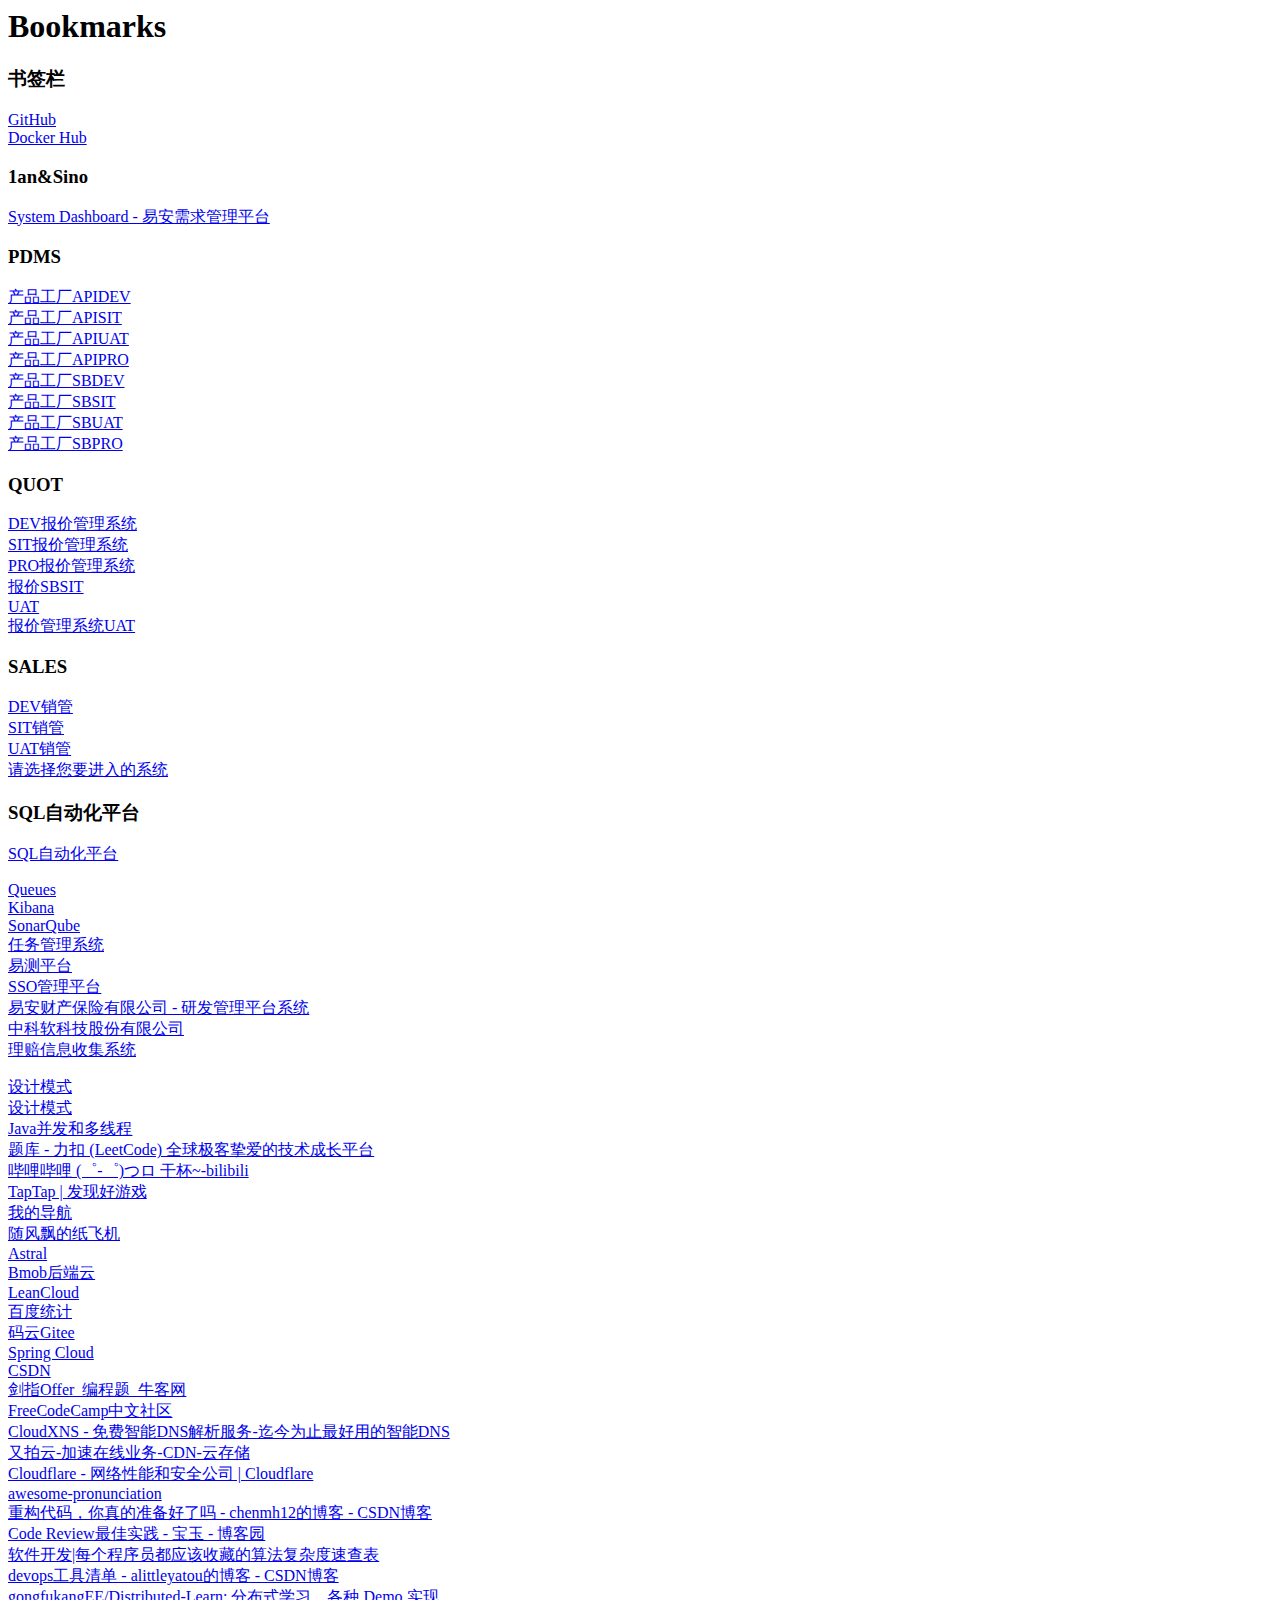
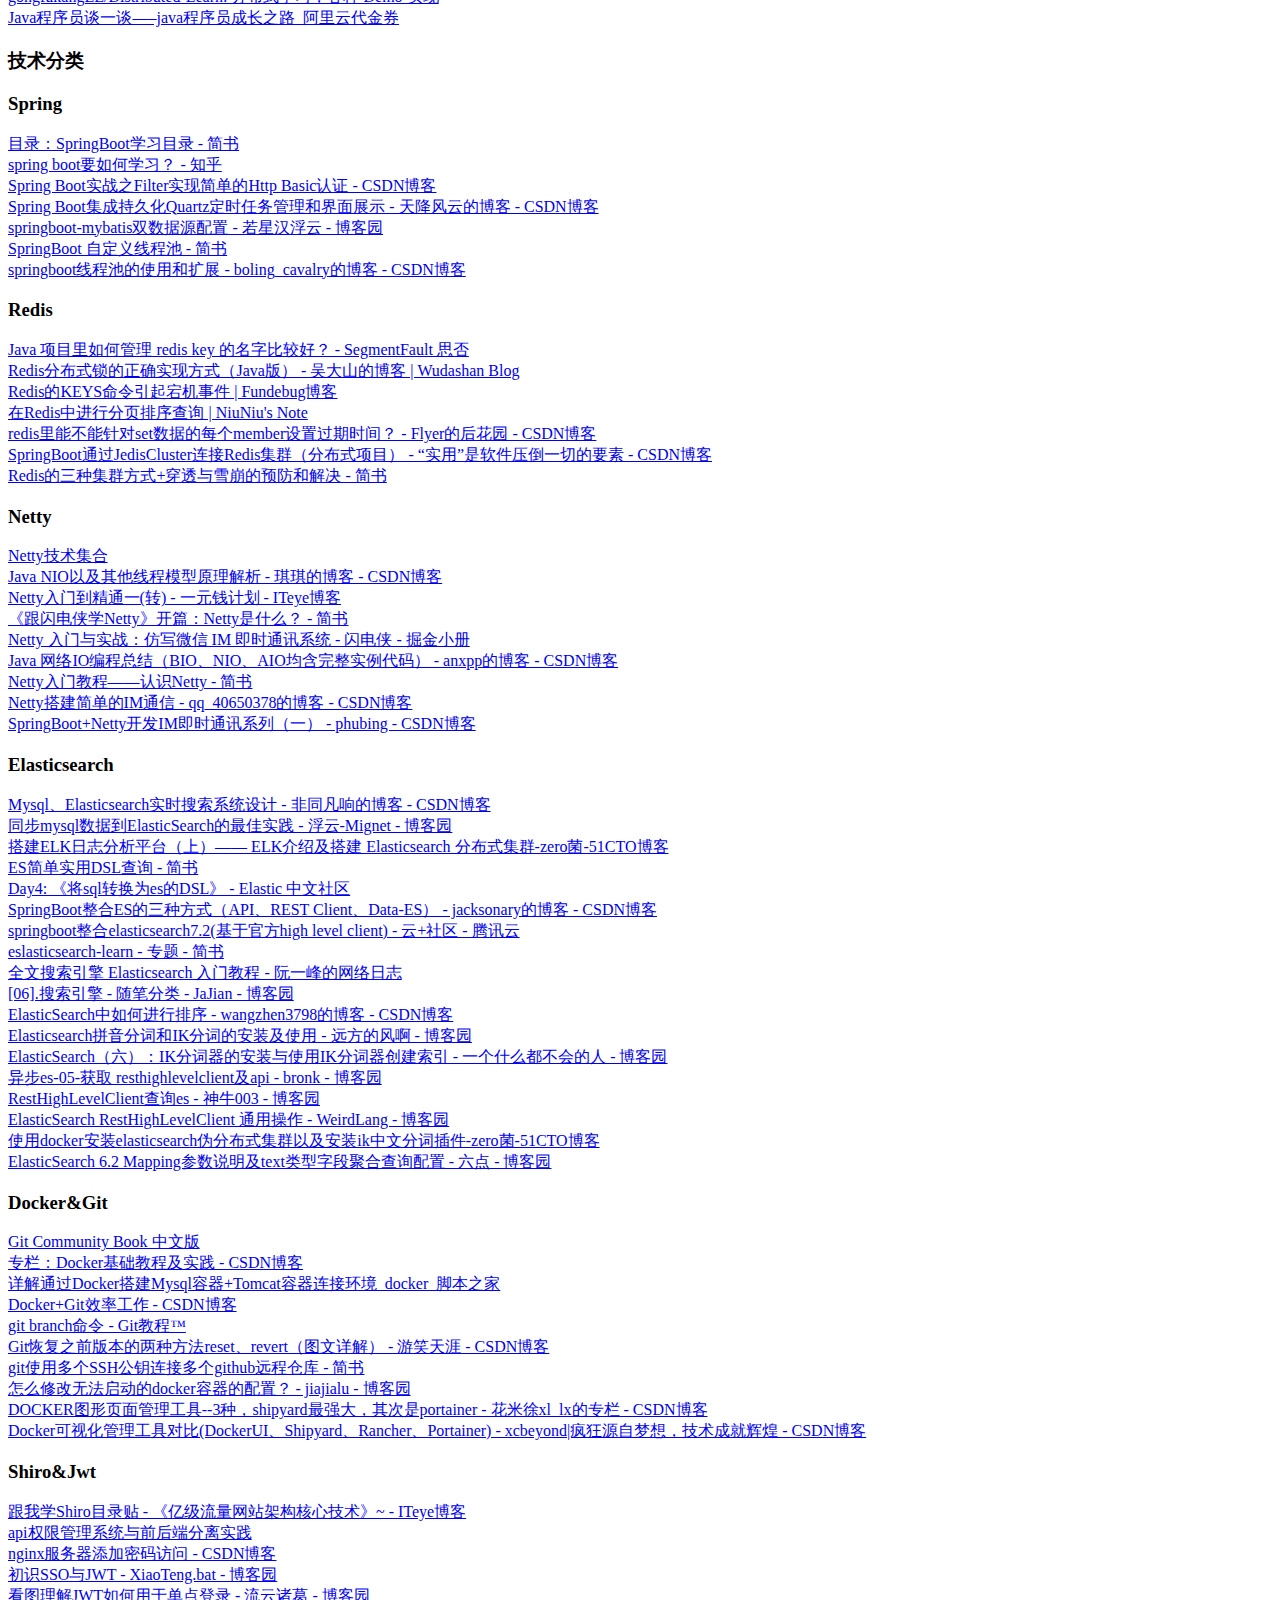
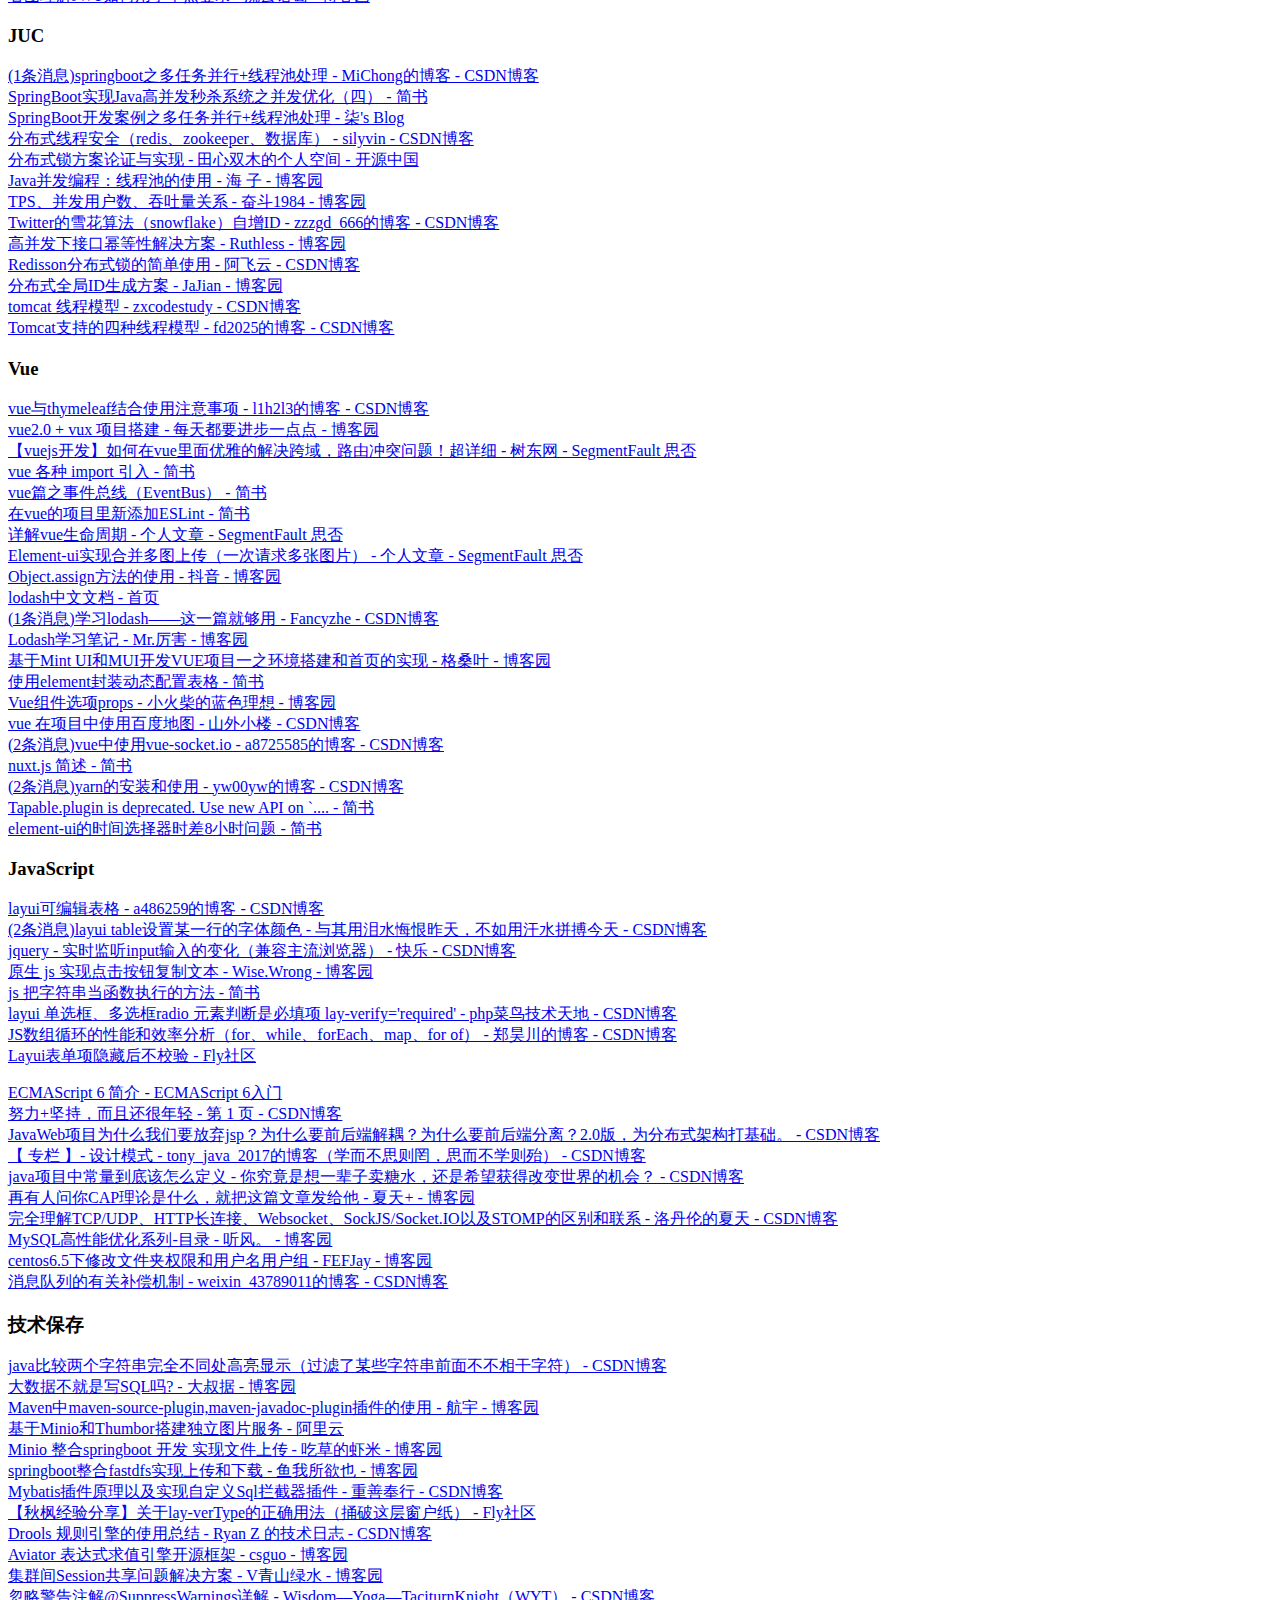
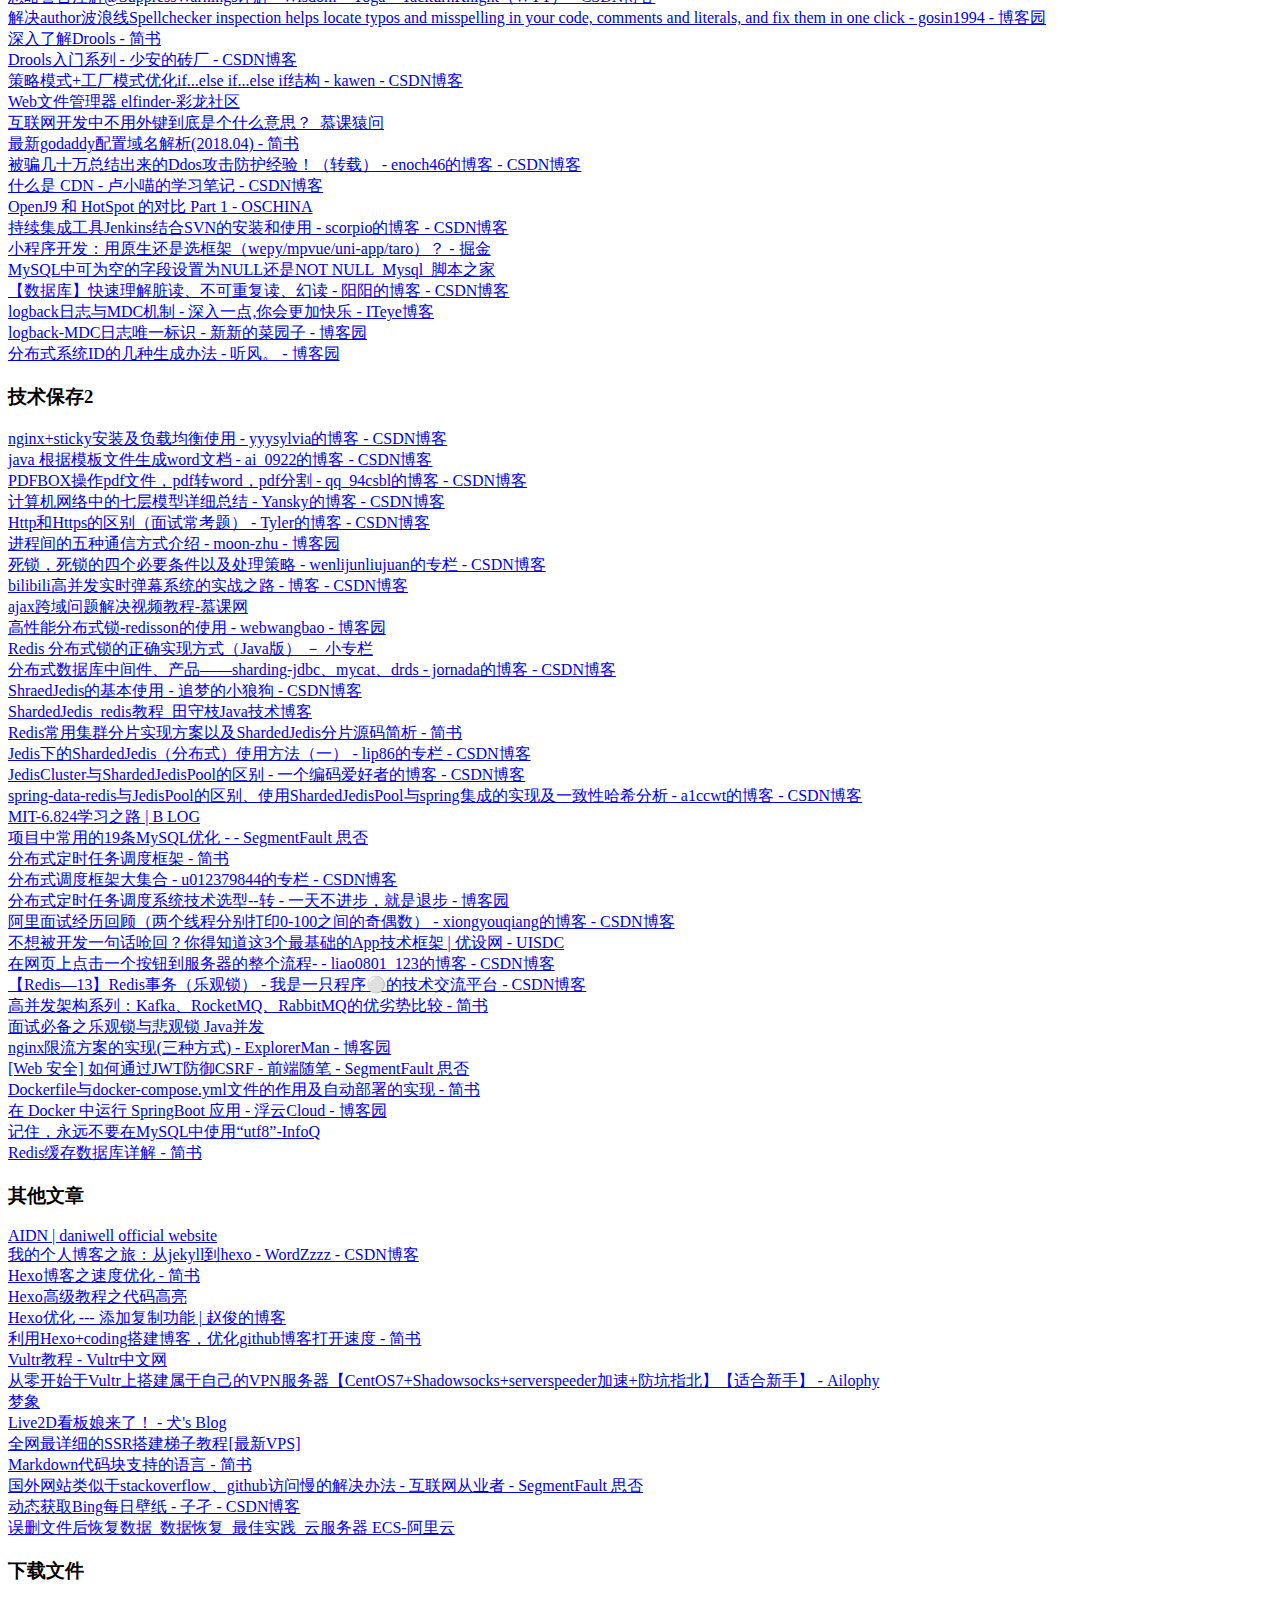
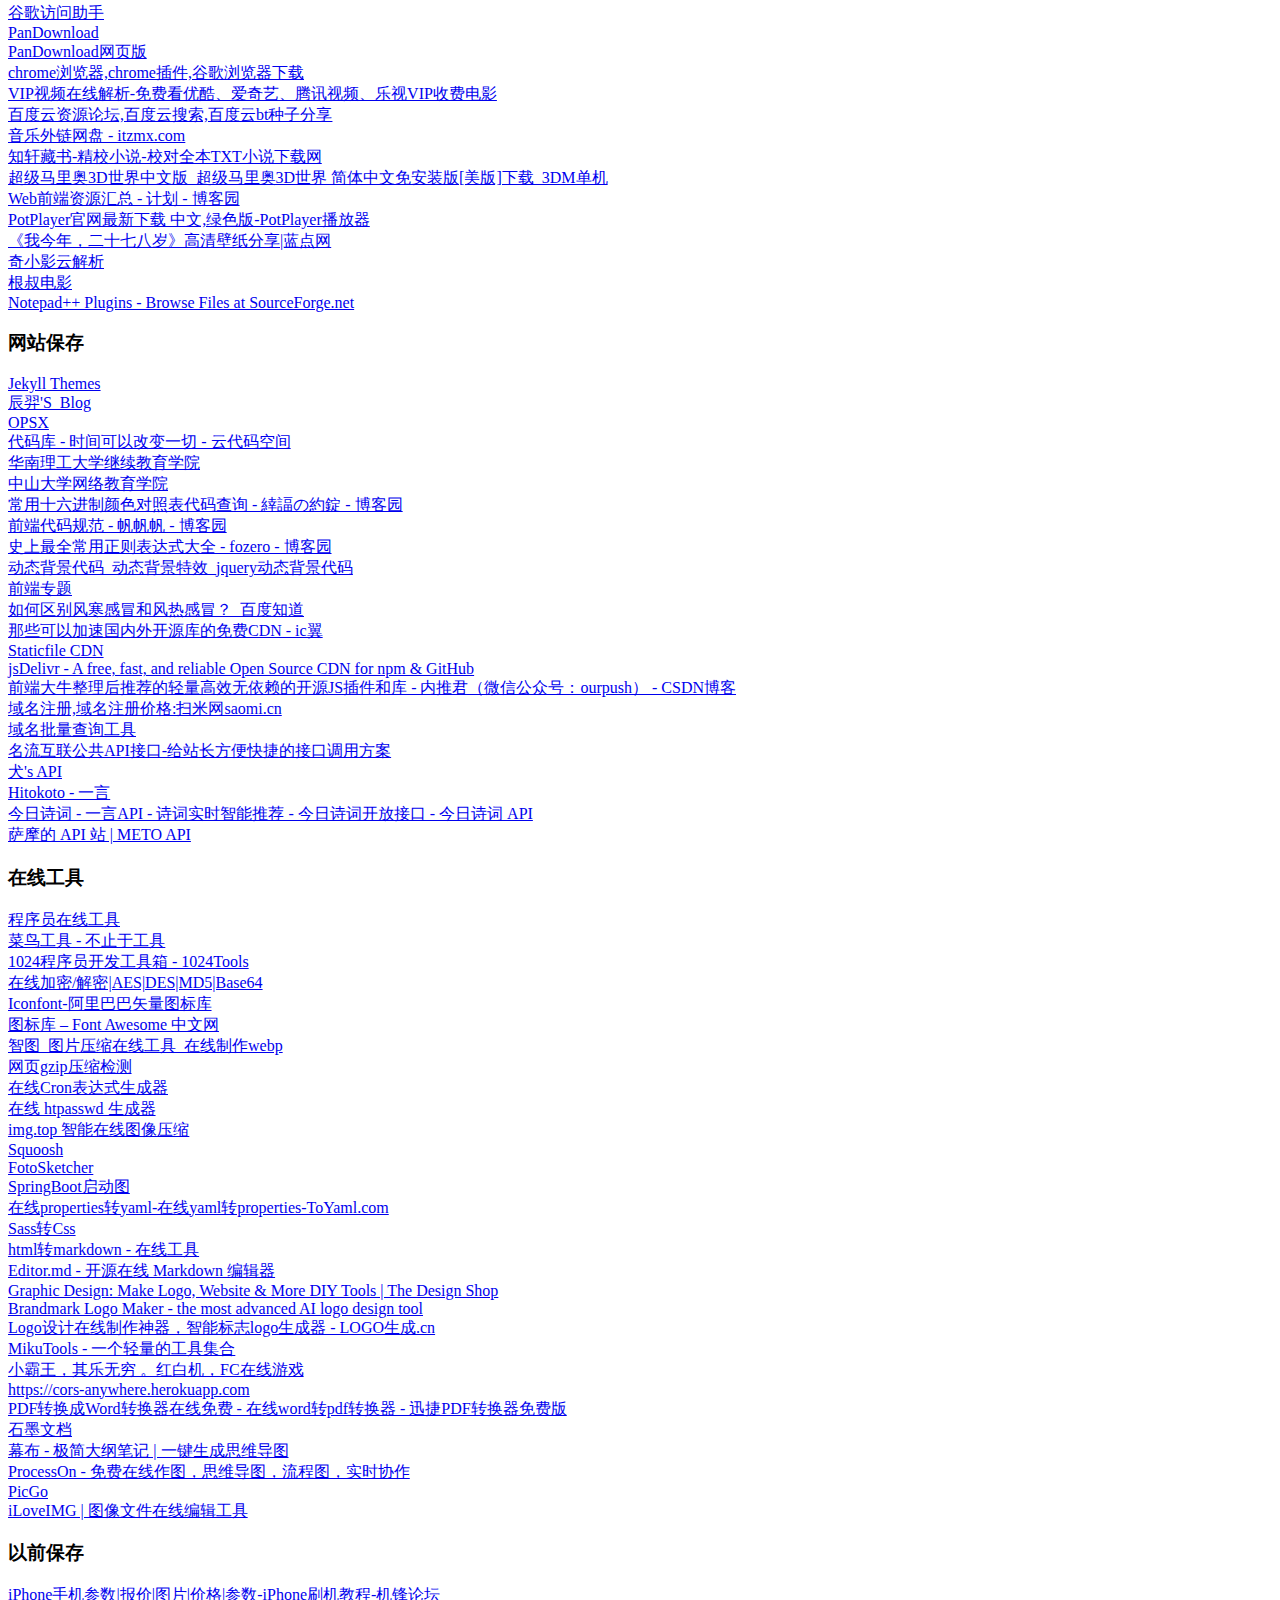
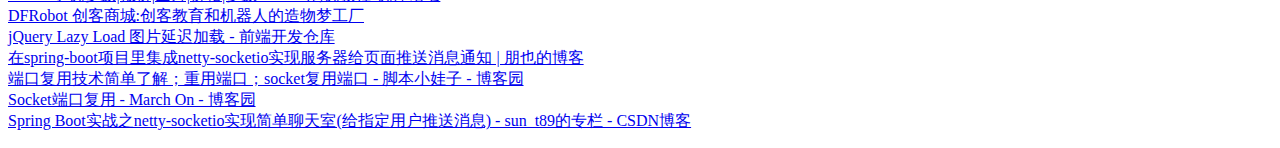
<file: bookmarks/bookmarks_2020_1_10.html>
<!DOCTYPE NETSCAPE-Bookmark-file-1>
<!-- This is an automatically generated file.
     It will be read and overwritten.
     DO NOT EDIT! -->
<META HTTP-EQUIV="Content-Type" CONTENT="text/html; charset=UTF-8">
<TITLE>Bookmarks</TITLE>
<H1>Bookmarks</H1>
<DL><p>
    <DT><H3 ADD_DATE="1525848989" LAST_MODIFIED="1577936975" PERSONAL_TOOLBAR_FOLDER="true">书签栏</H3>
    <DL><p>
        <DT><A HREF="https://github.com/dolyw" ADD_DATE="1526030948" ICON="[data-uri]">GitHub</A>
        <DT><A HREF="https://hub.docker.com/" ADD_DATE="1565927277" ICON="[data-uri]">Docker Hub</A>
        <DT><H3 ADD_DATE="1577692638" LAST_MODIFIED="1577693357">1an&amp;Sino</H3>
        <DL><p>
            <DT><A HREF="http://10.1.135.25:8080/secure/Dashboard.jspa" ADD_DATE="1525861379" ICON="[data-uri]">System Dashboard - 易安需求管理平台</A>
            <DT><H3 ADD_DATE="1534730222" LAST_MODIFIED="1577692638">PDMS</H3>
            <DL><p>
                <DT><A HREF="http://10.1.133.54:8083/" ADD_DATE="1556534019" ICON="[data-uri]">产品工厂APIDEV</A>
                <DT><A HREF="http://10.1.135.182:8082/" ADD_DATE="1526865144" ICON="[data-uri]">产品工厂APISIT</A>
                <DT><A HREF="http://10.1.137.125:8080/" ADD_DATE="1528274119" ICON="[data-uri]">产品工厂APIUAT</A>
                <DT><A HREF="http://pdms.1an.com/" ADD_DATE="1528274019" ICON="[data-uri]">产品工厂APIPRO</A>
                <DT><A HREF="http://10.1.133.54:8082/" ADD_DATE="1525852534" ICON="[data-uri]">产品工厂SBDEV</A>
                <DT><A HREF="http://10.1.135.220:8080/" ADD_DATE="1553567100" ICON="[data-uri]">产品工厂SBSIT</A>
                <DT><A HREF="http://192.168.137.213:8080/" ADD_DATE="1555916732" ICON="[data-uri]">产品工厂SBUAT</A>
                <DT><A HREF="http://pm.1an.com/" ADD_DATE="1556070826" ICON="[data-uri]">产品工厂SBPRO</A>
            </DL><p>
            <DT><H3 ADD_DATE="1534730327" LAST_MODIFIED="1577413293">QUOT</H3>
            <DL><p>
                <DT><A HREF="http://10.1.133.54:8084/" ADD_DATE="1525852547" ICON="[data-uri]">DEV报价管理系统</A>
                <DT><A HREF="http://10.1.135.70:8082/" ADD_DATE="1554978716" ICON="[data-uri]">SIT报价管理系统</A>
                <DT><A HREF="http://quotms.1an.com/" ADD_DATE="1534401125" ICON="[data-uri]">PRO报价管理系统</A>
                <DT><A HREF="http://10.1.135.221:8080/" ADD_DATE="1553567210" ICON="[data-uri]">报价SBSIT</A>
                <DT><A HREF="http://10.1.137.82:8001/login" ADD_DATE="1563507286" ICON="[data-uri]">UAT</A>
                <DT><A HREF="http://10.1.137.165:8080/" ADD_DATE="1577413281" ICON="[data-uri]">报价管理系统UAT</A>
            </DL><p>
            <DT><H3 ADD_DATE="1542613627" LAST_MODIFIED="1565165014">SALES</H3>
            <DL><p>
                <DT><A HREF="http://10.1.133.40:8001/sales/" ADD_DATE="1542613602" ICON="[data-uri]">DEV销管</A>
                <DT><A HREF="http://10.1.135.105:8002/sales/" ADD_DATE="1532591874" ICON="[data-uri]">SIT销管</A>
                <DT><A HREF="http://10.1.137.35:8001/sales/" ADD_DATE="1545723960" ICON="[data-uri]">UAT销管</A>
                <DT><A HREF="http://10.1.133.22:8001/login" ADD_DATE="1525852508" ICON="[data-uri]">请选择您要进入的系统</A>
            </DL><p>
            <DT><H3 ADD_DATE="1547089532" LAST_MODIFIED="1547089542">SQL自动化平台</H3>
            <DL><p>
                <DT><A HREF="http://10.1.145.175:8080/" ADD_DATE="1546425679">SQL自动化平台</A>
            </DL><p>
            <DT><A HREF="http://10.1.133.50:8161/admin/queues.jsp" ADD_DATE="1542779476" ICON="[data-uri]">Queues</A>
            <DT><A HREF="http://10.1.144.208/app/kibana#/discover?_g=(refreshInterval:(display:Off,pause:!f,value:0),time:(from:now-15m,mode:quick,to:now))&_a=(columns:!(_source),index:pdms,interval:auto,query:(query_string:(analyze_wildcard:!t,query:'*')),sort:!('@timestamp',desc))" ADD_DATE="1531122675">Kibana</A>
            <DT><A HREF="http://10.1.135.135:8000/projects" ADD_DATE="1538013726" ICON="[data-uri]">SonarQube</A>
            <DT><A HREF="http://192.168.135.75:8081/" ADD_DATE="1529666226" ICON="[data-uri]">任务管理系统</A>
            <DT><A HREF="http://etest.1an.com/jeesite/a;JSESSIONID=8b42846ff478457f820f02cfa43bfae5" ADD_DATE="1576129443" ICON="[data-uri]">易测平台</A>
            <DT><A HREF="http://ssocsdev.1an.com/" ADD_DATE="1577425962" ICON="[data-uri]">SSO管理平台</A>
            <DT><A HREF="http://catfish.1an.com/" ADD_DATE="1525861376" ICON="[data-uri]">易安财产保险有限公司 - 研发管理平台系统</A>
            <DT><A HREF="http://mail.sinosoft.com.cn/cgi-bin/frame_html?sid=Mt42pV53BBVQIw9T,2&r=45d47613f423bf349ee06ecceda8b9a6" ADD_DATE="1548037817" ICON="[data-uri]">中科软科技股份有限公司</A>
            <DT><A HREF="http://opentest.szpiccxxjsb.cn/openclaim/#/" ADD_DATE="1551680116" ICON="[data-uri]">理赔信息收集系统</A>
        </DL><p>
        <DT><A HREF="https://www.runoob.com/design-pattern/design-pattern-tutorial.html" ADD_DATE="1572856041" ICON="[data-uri]">设计模式</A>
        <DT><A HREF="http://c.biancheng.net/design_pattern/" ADD_DATE="1577693357" ICON="[data-uri]">设计模式</A>
        <DT><A HREF="http://ifeve.com/java-concurrency-thread-directory/" ADD_DATE="1573915007" ICON="[data-uri]">Java并发和多线程</A>
        <DT><A HREF="https://leetcode-cn.com/problemset/all/" ADD_DATE="1563760242" ICON="[data-uri]">题库 - 力扣 (LeetCode) 全球极客挚爱的技术成长平台</A>
        <DT><A HREF="https://www.bilibili.com/" ADD_DATE="1577693726" ICON="[data-uri]">哔哩哔哩 (゜-゜)つロ 干杯~-bilibili</A>
        <DT><A HREF="https://www.taptap.com/" ADD_DATE="1559551084" ICON="[data-uri]">TapTap | 发现好游戏</A>
        <DT><A HREF="https://map.dolyw.com/" ADD_DATE="1577693592" ICON="[data-uri]">我的导航</A>
        <DT><A HREF="https://www.jianshu.com/u/e8f7182bcd91" ADD_DATE="1564046004" ICON="[data-uri]">随风飘的纸飞机</A>
        <DT><A HREF="https://app.astralapp.com/" ADD_DATE="1555031888" ICON="[data-uri]">Astral</A>
        <DT><A HREF="https://www.bmob.cn/" ADD_DATE="1545276774" ICON="[data-uri]">Bmob后端云</A>
        <DT><A HREF="https://leancloud.cn/" ADD_DATE="1545276414" ICON="[data-uri]">LeanCloud</A>
        <DT><A HREF="https://tongji.baidu.com/web/26712146/homepage/index" ADD_DATE="1541412454" ICON="[data-uri]">百度统计</A>
        <DT><A HREF="https://gitee.com/dolyw" ADD_DATE="1577425983" ICON="[data-uri]">码云Gitee</A>
        <DT><A HREF="https://windmt.com/tags/Spring-Cloud/page/3/" ADD_DATE="1574838841" ICON="[data-uri]">Spring Cloud</A>
        <DT><A HREF="https://blog.csdn.net/wang926454" ADD_DATE="1539066991" ICON="[data-uri]">CSDN</A>
        <DT><A HREF="https://www.nowcoder.com/ta/coding-interviews" ADD_DATE="1563762329" ICON="[data-uri]">剑指Offer_编程题_牛客网</A>
        <DT><A HREF="https://www.freecodecamp.cn/home" ADD_DATE="1559011651" ICON="[data-uri]">FreeCodeCamp中文社区</A>
        <DT><A HREF="https://www.cloudxns.net/" ADD_DATE="1559266273" ICON="[data-uri]">CloudXNS - 免费智能DNS解析服务-迄今为止最好用的智能DNS</A>
        <DT><A HREF="https://www.upyun.com/" ADD_DATE="1559266385" ICON="[data-uri]">又拍云-加速在线业务-CDN-云存储</A>
        <DT><A HREF="https://www.cloudflare.com/zh-cn/" ADD_DATE="1559287392" ICON="[data-uri]">Cloudflare - 网络性能和安全公司 | Cloudflare</A>
        <DT><A HREF="https://guanpengchn.github.io/awesome-pronunciation/" ADD_DATE="1567491084" ICON="[data-uri]">awesome-pronunciation</A>
        <DT><A HREF="https://blog.csdn.net/chenmh12/article/details/91350364" ADD_DATE="1568879754" ICON="[data-uri]">重构代码，你真的准备好了吗 - chenmh12的博客 - CSDN博客</A>
        <DT><A HREF="https://www.cnblogs.com/dotey/p/11216430.html?utm_source=gold_browser_extension" ADD_DATE="1572858782">Code Review最佳实践 - 宝玉 - 博客园</A>
        <DT><A HREF="https://linux.cn/article-7480-1.html" ADD_DATE="1572861680" ICON="[data-uri]">软件开发|每个程序员都应该收藏的算法复杂度速查表</A>
        <DT><A HREF="https://blog.csdn.net/alittleyatou/article/details/88746018" ADD_DATE="1561086391" ICON="[data-uri]">devops工具清单 - alittleyatou的博客 - CSDN博客</A>
        <DT><A HREF="https://github.com/gongfukangEE/Distributed-Learn" ADD_DATE="1574575214" ICON="[data-uri]">gongfukangEE/Distributed-Learn: 分布式学习，各种 Demo 实现</A>
        <DT><A HREF="http://www.bieryun.com/518.html" ADD_DATE="1577931410" ICON="[data-uri]">Java程序员谈一谈—–java程序员成长之路_阿里云代金券</A>
    </DL><p>
    <DT><H3 ADD_DATE="1565162164" LAST_MODIFIED="1577266299">技术分类</H3>
    <DL><p>
        <DT><H3 ADD_DATE="1565162219" LAST_MODIFIED="1565163440">Spring</H3>
        <DL><p>
            <DT><A HREF="https://www.jianshu.com/p/9a08417e4e84" ADD_DATE="1535164685" ICON="[data-uri]">目录：SpringBoot学习目录 - 简书</A>
            <DT><A HREF="https://www.zhihu.com/question/53729800" ADD_DATE="1535164689" ICON="[data-uri]">spring boot要如何学习？ - 知乎</A>
            <DT><A HREF="https://blog.csdn.net/sun_t89/article/details/51916834" ADD_DATE="1537440596" ICON="[data-uri]">Spring Boot实战之Filter实现简单的Http Basic认证 - CSDN博客</A>
            <DT><A HREF="https://blog.csdn.net/u012907049/article/details/73801122/" ADD_DATE="1544777471" ICON="[data-uri]">Spring Boot集成持久化Quartz定时任务管理和界面展示 - 天降风云的博客 - CSDN博客</A>
            <DT><A HREF="https://www.cnblogs.com/changhai/p/8891190.html" ADD_DATE="1549964914" ICON="[data-uri]">springboot-mybatis双数据源配置 - 若星汉浮云 - 博客园</A>
            <DT><A HREF="https://www.jianshu.com/p/832f2b162450" ADD_DATE="1550219858" ICON="[data-uri]">SpringBoot 自定义线程池 - 简书</A>
            <DT><A HREF="https://blog.csdn.net/boling_cavalry/article/details/79120268" ADD_DATE="1550219861" ICON="[data-uri]">springboot线程池的使用和扩展 - boling_cavalry的博客 - CSDN博客</A>
        </DL><p>
        <DT><H3 ADD_DATE="1565162184" LAST_MODIFIED="1567505397">Redis</H3>
        <DL><p>
            <DT><A HREF="https://segmentfault.com/q/1010000010400076?sort=created" ADD_DATE="1536134474" ICON="[data-uri]">Java 项目里如何管理 redis key 的名字比较好？ - SegmentFault 思否</A>
            <DT><A HREF="https://wudashan.cn/2017/10/23/Redis-Distributed-Lock-Implement/" ADD_DATE="1544422262" ICON="[data-uri]">Redis分布式锁的正确实现方式（Java版） - 吴大山的博客 | Wudashan Blog</A>
            <DT><A HREF="https://blog.fundebug.com/2018/09/21/redis_incident/" ADD_DATE="1558087153" ICON="[data-uri]">Redis的KEYS命令引起宕机事件 | Fundebug博客</A>
            <DT><A HREF="http://liu-xin.me/2015/11/17/%E5%9C%A8Redis%E4%B8%AD%E8%BF%9B%E8%A1%8C%E5%88%86%E9%A1%B5%E6%8E%92%E5%BA%8F%E6%9F%A5%E8%AF%A2/" ADD_DATE="1558090949" ICON="[data-uri]">在Redis中进行分页排序查询 | NiuNiu&#39;s Note</A>
            <DT><A HREF="https://blog.csdn.net/AlbertFly/article/details/75562780" ADD_DATE="1562837390" ICON="[data-uri]">redis里能不能针对set数据的每个member设置过期时间？ - Flyer的后花园 - CSDN博客</A>
            <DT><A HREF="https://blog.csdn.net/zhibo_lv/article/details/81513516" ADD_DATE="1564566663" ICON="[data-uri]">SpringBoot通过JedisCluster连接Redis集群（分布式项目） - “实用”是软件压倒一切的要素 - CSDN博客</A>
            <DT><A HREF="https://www.jianshu.com/p/7967f95655b2" ADD_DATE="1567491792" ICON="[data-uri]">Redis的三种集群方式+穿透与雪崩的预防和解决 - 简书</A>
        </DL><p>
        <DT><H3 ADD_DATE="1565162194" LAST_MODIFIED="1568455100">Netty</H3>
        <DL><p>
            <DT><A HREF="https://crossoverjie.top/categories/Netty/" ADD_DATE="1555499701" ICON="[data-uri]">Netty技术集合</A>
            <DT><A HREF="https://blog.csdn.net/wmq880204/article/details/81448892" ADD_DATE="1566804721" ICON="[data-uri]">Java NIO以及其他线程模型原理解析 - 琪琪的博客 - CSDN博客</A>
            <DT><A HREF="https://www.iteye.com/blog/longzhun-2396447" ADD_DATE="1566791517" ICON="[data-uri]">Netty入门到精通一(转) - 一元钱计划 - ITeye博客</A>
            <DT><A HREF="https://www.jianshu.com/p/a4e03835921a" ADD_DATE="1567044381" ICON="[data-uri]">《跟闪电侠学Netty》开篇：Netty是什么？ - 简书</A>
            <DT><A HREF="https://juejin.im/book/5b4bc28bf265da0f60130116/section/5b4bc28b5188251b1f224ee5" ADD_DATE="1568187990" ICON="[data-uri]">Netty 入门与实战：仿写微信 IM 即时通讯系统 - 闪电侠 - 掘金小册</A>
            <DT><A HREF="https://blog.csdn.net/anxpp/article/details/51512200" ADD_DATE="1568189137" ICON="[data-uri]">Java 网络IO编程总结（BIO、NIO、AIO均含完整实例代码） - anxpp的博客 - CSDN博客</A>
            <DT><A HREF="https://www.jianshu.com/p/b9f3f6a16911" ADD_DATE="1566791145" ICON="[data-uri]">Netty入门教程——认识Netty - 简书</A>
            <DT><A HREF="https://blog.csdn.net/qq_40650378/article/details/86740844" ADD_DATE="1564553364" ICON="[data-uri]">Netty搭建简单的IM通信 - qq_40650378的博客 - CSDN博客</A>
            <DT><A HREF="https://blog.csdn.net/qq_26975307/article/details/85004424" ADD_DATE="1564562329" ICON="[data-uri]">SpringBoot+Netty开发IM即时通讯系列（一） - phubing - CSDN博客</A>
        </DL><p>
        <DT><H3 ADD_DATE="1565162204" LAST_MODIFIED="1566531162">Elasticsearch</H3>
        <DL><p>
            <DT><A HREF="https://blog.csdn.net/csdn9988680/article/details/81366581" ADD_DATE="1561371876" ICON="[data-uri]">Mysql、Elasticsearch实时搜索系统设计 - 非同凡响的博客 - CSDN博客</A>
            <DT><A HREF="https://www.cnblogs.com/mignet/p/MySQL_ElasticSearch_sync_By_logstash_jdbc.html" ADD_DATE="1561371841" ICON="[data-uri]">同步mysql数据到ElasticSearch的最佳实践 - 浮云-Mignet - 博客园</A>
            <DT><A HREF="https://blog.51cto.com/zero01/2079879" ADD_DATE="1564026158" ICON="[data-uri]">搭建ELK日志分析平台（上）—— ELK介绍及搭建 Elasticsearch 分布式集群-zero菌-51CTO博客</A>
            <DT><A HREF="https://www.jianshu.com/p/3cb205b5354a" ADD_DATE="1564026500" ICON="[data-uri]">ES简单实用DSL查询 - 简书</A>
            <DT><A HREF="https://elasticsearch.cn/article/114" ADD_DATE="1564026859" ICON="[data-uri]">Day4: 《将sql转换为es的DSL》 - Elastic 中文社区</A>
            <DT><A HREF="https://blog.csdn.net/jacksonary/article/details/82729556" ADD_DATE="1564486471" ICON="[data-uri]">SpringBoot整合ES的三种方式（API、REST Client、Data-ES） - jacksonary的博客 - CSDN博客</A>
            <DT><A HREF="https://cloud.tencent.com/developer/article/1478267" ADD_DATE="1565169890" ICON="[data-uri]">springboot整合elasticsearch7.2(基于官方high level client) - 云+社区 - 腾讯云</A>
            <DT><A HREF="https://www.jianshu.com/c/b1580d25863b?utm_source=desktop&utm_medium=notes-included-collection" ADD_DATE="1564048748" ICON="[data-uri]">eslasticsearch-learn - 专题 - 简书</A>
            <DT><A HREF="http://www.ruanyifeng.com/blog/2017/08/elasticsearch.html" ADD_DATE="1564710975" ICON="[data-uri]">全文搜索引擎 Elasticsearch 入门教程 - 阮一峰的网络日志</A>
            <DT><A HREF="https://www.cnblogs.com/jajian/category/1280015.html" ADD_DATE="1564714896" ICON="[data-uri]">[06].搜索引擎 - 随笔分类 - JaJian - 博客园</A>
            <DT><A HREF="https://blog.csdn.net/wangzhen3798/article/details/83582474" ADD_DATE="1565333055" ICON="[data-uri]">ElasticSearch中如何进行排序 - wangzhen3798的博客 - CSDN博客</A>
            <DT><A HREF="https://www.cnblogs.com/dashuaiguo/p/10014978.html" ADD_DATE="1565333600" ICON="[data-uri]">Elasticsearch拼音分词和IK分词的安装及使用 - 远方的风啊 - 博客园</A>
            <DT><A HREF="https://www.cnblogs.com/chenmc/p/9525163.html" ADD_DATE="1565578768" ICON="[data-uri]">ElasticSearch（六）：IK分词器的安装与使用IK分词器创建索引 - 一个什么都不会的人 - 博客园</A>
            <DT><A HREF="https://www.cnblogs.com/wenbronk/p/9394856.html" ADD_DATE="1565772704" ICON="[data-uri]">异步es-05-获取 resthighlevelclient及api - bronk - 博客园</A>
            <DT><A HREF="https://www.cnblogs.com/wangrudong003/p/10959525.html" ADD_DATE="1565774729" ICON="[data-uri]">RestHighLevelClient查询es - 神牛003 - 博客园</A>
            <DT><A HREF="https://www.cnblogs.com/WeidLang/p/10245659.html" ADD_DATE="1565849501" ICON="[data-uri]">ElasticSearch RestHighLevelClient 通用操作 - WeirdLang - 博客园</A>
            <DT><A HREF="https://blog.51cto.com/zero01/2285604" ADD_DATE="1565922276" ICON="[data-uri]">使用docker安装elasticsearch伪分布式集群以及安装ik中文分词插件-zero菌-51CTO博客</A>
            <DT><A HREF="https://www.cnblogs.com/dxf813/p/8447467.html" ADD_DATE="1566531160" ICON="[data-uri]">ElasticSearch 6.2 Mapping参数说明及text类型字段聚合查询配置 - 六点 - 博客园</A>
        </DL><p>
        <DT><H3 ADD_DATE="1565162212" LAST_MODIFIED="1577265828">Docker&amp;Git</H3>
        <DL><p>
            <DT><A HREF="http://gitbook.liuhui998.com/" ADD_DATE="1577265811">Git Community Book 中文版</A>
            <DT><A HREF="https://blog.csdn.net/column/details/12885.html" ADD_DATE="1535164640" ICON="[data-uri]">专栏：Docker基础教程及实践 - CSDN博客</A>
            <DT><A HREF="https://www.jb51.net/article/103025.htm" ADD_DATE="1535164614" ICON="[data-uri]">详解通过Docker搭建Mysql容器+Tomcat容器连接环境_docker_脚本之家</A>
            <DT><A HREF="https://blog.csdn.net/qq_29245097/article/details/52996911" ADD_DATE="1535164682" ICON="[data-uri]">Docker+Git效率工作 - CSDN博客</A>
            <DT><A HREF="https://www.yiibai.com/git/git_branch.html" ADD_DATE="1542348457" ICON="[data-uri]">git branch命令 - Git教程™</A>
            <DT><A HREF="https://blog.csdn.net/yxlshk/article/details/79944535" ADD_DATE="1547543032" ICON="[data-uri]">Git恢复之前版本的两种方法reset、revert（图文详解） - 游笑天涯 - CSDN博客</A>
            <DT><A HREF="https://www.jianshu.com/p/53f466acbae2" ADD_DATE="1560914156" ICON="[data-uri]">git使用多个SSH公钥连接多个github远程仓库 - 简书</A>
            <DT><A HREF="https://www.cnblogs.com/jiajialu/p/8589841.html" ADD_DATE="1565948629" ICON="[data-uri]">怎么修改无法启动的docker容器的配置？ - jiajialu - 博客园</A>
            <DT><A HREF="https://blog.csdn.net/xl_lx/article/details/81183956" ADD_DATE="1565939759" ICON="[data-uri]">DOCKER图形页面管理工具--3种，shipyard最强大，其次是portainer - 花米徐xl_lx的专栏 - CSDN博客</A>
            <DT><A HREF="https://blog.csdn.net/xcbeyond/article/details/82859903" ADD_DATE="1566542623" ICON="[data-uri]">Docker可视化管理工具对比(DockerUI、Shipyard、Rancher、Portainer) - xcbeyond|疯狂源自梦想，技术成就辉煌 - CSDN博客</A>
        </DL><p>
        <DT><H3 ADD_DATE="1565163630" LAST_MODIFIED="1577413281">Shiro&amp;Jwt</H3>
        <DL><p>
            <DT><A HREF="https://www.iteye.com/blog/jinnianshilongnian-2018398" ADD_DATE="1577266293" ICON="[data-uri]">跟我学Shiro目录贴 - 《亿级流量网站架构核心技术》~ - ITeye博客</A>
            <DT><A HREF="http://usthe.com/2018/04/api%E6%9D%83%E9%99%90%E7%AE%A1%E7%90%86%E5%B0%8F%E7%B3%BB%E7%BB%9F%E4%B8%8E%E5%89%8D%E5%90%8E%E7%AB%AF%E5%88%86%E7%A6%BB%E5%AE%9E%E8%B7%B5/" ADD_DATE="1536221285" ICON="[data-uri]">api权限管理系统与前后端分离实践</A>
            <DT><A HREF="https://blog.csdn.net/diyiday/article/details/78423534" ADD_DATE="1535164735" ICON="[data-uri]">nginx服务器添加密码访问 - CSDN博客</A>
            <DT><A HREF="https://www.cnblogs.com/protected/p/7399159.html" ADD_DATE="1535531698" ICON="[data-uri]">初识SSO与JWT - XiaoTeng.bat - 博客园</A>
            <DT><A HREF="https://www.cnblogs.com/lyzg/p/6132801.html" ADD_DATE="1535533548" ICON="[data-uri]">看图理解JWT如何用于单点登录 - 流云诸葛 - 博客园</A>
        </DL><p>
        <DT><H3 ADD_DATE="1565164362" LAST_MODIFIED="1567044381">JUC</H3>
        <DL><p>
            <DT><A HREF="https://blog.csdn.net/qq_31673689/article/details/80311235" ADD_DATE="1554342297" ICON="[data-uri]">(1条消息)springboot之多任务并行+线程池处理 - MiChong的博客 - CSDN博客</A>
            <DT><A HREF="https://www.jianshu.com/p/f099e56842b5" ADD_DATE="1555399830" ICON="[data-uri]">SpringBoot实现Java高并发秒杀系统之并发优化（四） - 简书</A>
            <DT><A HREF="https://blog.52itstyle.vip/archives/2705/" ADD_DATE="1555400061" ICON="[data-uri]">SpringBoot开发案例之多任务并行+线程池处理 - 柒&#39;s Blog</A>
            <DT><A HREF="https://blog.csdn.net/silyvin/article/details/80206139" ADD_DATE="1542610628" ICON="[data-uri]">分布式线程安全（redis、zookeeper、数据库） - silyvin - CSDN博客</A>
            <DT><A HREF="https://my.oschina.net/dslcode/blog/2354141" ADD_DATE="1544422458" ICON="[data-uri]">分布式锁方案论证与实现 - 田心双木的个人空间 - 开源中国</A>
            <DT><A HREF="http://www.cnblogs.com/dolphin0520/p/3932921.html" ADD_DATE="1547800018" ICON="[data-uri]">Java并发编程：线程池的使用 - 海 子 - 博客园</A>
            <DT><A HREF="https://www.cnblogs.com/zhengah/p/4532156.html" ADD_DATE="1553046135" ICON="[data-uri]">TPS、并发用户数、吞吐量关系 - 奋斗1984 - 博客园</A>
            <DT><A HREF="https://blog.csdn.net/zzzgd_666/article/details/81509216" ADD_DATE="1557142622" ICON="[data-uri]">Twitter的雪花算法（snowflake）自增ID - zzzgd_666的博客 - CSDN博客</A>
            <DT><A HREF="https://www.cnblogs.com/linjiqin/p/9678022.html" ADD_DATE="1562741669" ICON="[data-uri]">高并发下接口幂等性解决方案 - Ruthless - 博客园</A>
            <DT><A HREF="https://blog.csdn.net/u010648555/article/details/70139541" ADD_DATE="1564491512" ICON="[data-uri]">Redisson分布式锁的简单使用 - 阿飞云 - CSDN博客</A>
            <DT><A HREF="https://www.cnblogs.com/jajian/p/11101213.html" ADD_DATE="1565162119" ICON="[data-uri]">分布式全局ID生成方案 - JaJian - 博客园</A>
            <DT><A HREF="https://blog.csdn.net/qq_16681169/article/details/75003640" ADD_DATE="1566804327" ICON="[data-uri]">tomcat 线程模型 - zxcodestudy - CSDN博客</A>
            <DT><A HREF="https://blog.csdn.net/fd2025/article/details/80007435" ADD_DATE="1566804425" ICON="[data-uri]">Tomcat支持的四种线程模型 - fd2025的博客 - CSDN博客</A>
        </DL><p>
        <DT><H3 ADD_DATE="1565163216" LAST_MODIFIED="1565165070">Vue</H3>
        <DL><p>
            <DT><A HREF="https://blog.csdn.net/l1h2l3/article/details/79539322" ADD_DATE="1548408208" ICON="[data-uri]">vue与thymeleaf结合使用注意事项 - l1h2l3的博客 - CSDN博客</A>
            <DT><A HREF="https://www.cnblogs.com/crazycode2/p/7832707.html" ADD_DATE="1550224267" ICON="[data-uri]">vue2.0 + vux 项目搭建 - 每天都要进步一点点 - 博客园</A>
            <DT><A HREF="https://segmentfault.com/a/1190000011715088" ADD_DATE="1550561188" ICON="[data-uri]">【vuejs开发】如何在vue里面优雅的解决跨域，路由冲突问题！超详细 - 树东网 - SegmentFault 思否</A>
            <DT><A HREF="https://www.jianshu.com/p/784e51ec68ce" ADD_DATE="1550715952" ICON="[data-uri]">vue 各种 import 引入 - 简书</A>
            <DT><A HREF="https://www.jianshu.com/p/4fa3bf211785" ADD_DATE="1550716483" ICON="[data-uri]">vue篇之事件总线（EventBus） - 简书</A>
            <DT><A HREF="https://www.jianshu.com/p/83218d542369" ADD_DATE="1550735918" ICON="[data-uri]">在vue的项目里新添加ESLint - 简书</A>
            <DT><A HREF="https://segmentfault.com/a/1190000011381906" ADD_DATE="1551149595" ICON="[data-uri]">详解vue生命周期 - 个人文章 - SegmentFault 思否</A>
            <DT><A HREF="https://segmentfault.com/a/1190000015834181" ADD_DATE="1551269388" ICON="[data-uri]">Element-ui实现合并多图上传（一次请求多张图片） - 个人文章 - SegmentFault 思否</A>
            <DT><A HREF="https://www.cnblogs.com/chenyablog/p/6930596.html" ADD_DATE="1551332247" ICON="[data-uri]">Object.assign方法的使用 - 抖音 - 博客园</A>
            <DT><A HREF="http://lodash.think2011.net/" ADD_DATE="1551504444" ICON="[data-uri]">lodash中文文档 - 首页</A>
            <DT><A HREF="https://blog.csdn.net/qq_35414779/article/details/79077618" ADD_DATE="1551407124" ICON="[data-uri]">(1条消息)学习lodash——这一篇就够用 - Fancyzhe - CSDN博客</A>
            <DT><A HREF="https://www.cnblogs.com/webbest/p/8268115.html" ADD_DATE="1551407215" ICON="[data-uri]">Lodash学习笔记 - Mr.厉害 - 博客园</A>
            <DT><A HREF="https://www.cnblogs.com/jinzhaozhao/p/10022577.html" ADD_DATE="1551753922" ICON="[data-uri]">基于Mint UI和MUI开发VUE项目一之环境搭建和首页的实现 - 格桑叶 - 博客园</A>
            <DT><A HREF="https://www.jianshu.com/p/9e5cb4f7e39c" ADD_DATE="1551768542" ICON="[data-uri]">使用element封装动态配置表格 - 简书</A>
            <DT><A HREF="https://www.cnblogs.com/xiaohuochai/p/7388866.html" ADD_DATE="1551857136" ICON="[data-uri]">Vue组件选项props - 小火柴的蓝色理想 - 博客园</A>
            <DT><A HREF="https://blog.csdn.net/qq_36947128/article/details/79789789" ADD_DATE="1553850939" ICON="[data-uri]">vue 在项目中使用百度地图 - 山外小楼 - CSDN博客</A>
            <DT><A HREF="https://blog.csdn.net/a8725585/article/details/73650613" ADD_DATE="1559650197" ICON="[data-uri]">(2条消息)vue中使用vue-socket.io - a8725585的博客 - CSDN博客</A>
            <DT><A HREF="https://www.jianshu.com/p/b0626ba924c9" ADD_DATE="1562478979" ICON="[data-uri]">nuxt.js 简述 - 简书</A>
            <DT><A HREF="https://blog.csdn.net/yw00yw/article/details/81354533" ADD_DATE="1562479867" ICON="[data-uri]">(2条消息)yarn的安装和使用 - yw00yw的博客 - CSDN博客</A>
            <DT><A HREF="https://www.jianshu.com/p/e00b235af1fb" ADD_DATE="1562480624" ICON="[data-uri]">Tapable.plugin is deprecated. Use new API on `.... - 简书</A>
            <DT><A HREF="https://www.jianshu.com/p/d182e8fbcbac" ADD_DATE="1561453591" ICON="[data-uri]">element-ui的时间选择器时差8小时问题 - 简书</A>
        </DL><p>
        <DT><H3 ADD_DATE="1573095414" LAST_MODIFIED="1573095808">JavaScript</H3>
        <DL><p>
            <DT><A HREF="https://blog.csdn.net/a486259/article/details/80887471" ADD_DATE="1554949501" ICON="[data-uri]">layui可编辑表格 - a486259的博客 - CSDN博客</A>
            <DT><A HREF="https://blog.csdn.net/cp1300/article/details/84869097" ADD_DATE="1555561502" ICON="[data-uri]">(2条消息)layui table设置某一行的字体颜色 - 与其用泪水悔恨昨天，不如用汗水拼搏今天 - CSDN博客</A>
            <DT><A HREF="https://blog.csdn.net/iteye_1865/article/details/82616469" ADD_DATE="1560329054" ICON="[data-uri]">jquery - 实时监听input输入的变化（兼容主流浏览器） - 快乐 - CSDN博客</A>
            <DT><A HREF="https://www.cnblogs.com/wisewrong/p/7473978.html" ADD_DATE="1559785968" ICON="[data-uri]">原生 js 实现点击按钮复制文本 - Wise.Wrong - 博客园</A>
            <DT><A HREF="https://www.jianshu.com/p/636000befcf3" ADD_DATE="1567505397" ICON="[data-uri]">js 把字符串当函数执行的方法 - 简书</A>
            <DT><A HREF="https://blog.csdn.net/haibo0668/article/details/94134560" ADD_DATE="1567668072" ICON="[data-uri]">layui 单选框、多选框radio 元素判断是必填项 lay-verify=&#39;required&#39; - php菜鸟技术天地 - CSDN博客</A>
            <DT><A HREF="https://blog.csdn.net/haochuan9421/article/details/81414532" ADD_DATE="1569228337" ICON="[data-uri]">JS数组循环的性能和效率分析（for、while、forEach、map、for of） - 郑昊川的博客 - CSDN博客</A>
            <DT><A HREF="https://fly.layui.com/jie/24335/" ADD_DATE="1569310199" ICON="[data-uri]">Layui表单项隐藏后不校验 - Fly社区</A>
        </DL><p>
        <DT><A HREF="http://es6.ruanyifeng.com/#docs/intro" ADD_DATE="1535164557" ICON="[data-uri]">ECMAScript 6 简介 - ECMAScript 6入门</A>
        <DT><A HREF="https://blog.csdn.net/jiuqiyuliang/article/list/1" ADD_DATE="1535164692" ICON="[data-uri]">努力+坚持，而且还很年轻 - 第 1 页 - CSDN博客</A>
        <DT><A HREF="https://blog.csdn.net/piantoutongyang/article/details/65446892" ADD_DATE="1535337225" ICON="[data-uri]">JavaWeb项目为什么我们要放弃jsp？为什么要前后端解耦？为什么要前后端分离？2.0版，为分布式架构打基础。 - CSDN博客</A>
        <DT><A HREF="https://blog.csdn.net/tony_java_2017/column/info/31461" ADD_DATE="1547797200" ICON="[data-uri]">【 专栏 】- 设计模式 - tony_java_2017的博客（学而不思则罔，思而不学则殆） - CSDN博客</A>
        <DT><A HREF="https://blog.csdn.net/zl544434558/article/details/52808363" ADD_DATE="1554087433" ICON="[data-uri]">java项目中常量到底该怎么定义 - 你究竟是想一辈子卖糖水，还是希望获得改变世界的机会？ - CSDN博客</A>
        <DT><A HREF="https://www.cnblogs.com/summer108/p/9783033.html" ADD_DATE="1556014823" ICON="[data-uri]">再有人问你CAP理论是什么，就把这篇文章发给他 - 夏天+ - 博客园</A>
        <DT><A HREF="https://blog.csdn.net/qq_32331073/article/details/82665419" ADD_DATE="1554859865" ICON="[data-uri]">完全理解TCP/UDP、HTTP长连接、Websocket、SockJS/Socket.IO以及STOMP的区别和联系 - 洛丹伦的夏天 - CSDN博客</A>
        <DT><A HREF="https://www.cnblogs.com/huchong/p/10270110.html" ADD_DATE="1568080304" ICON="[data-uri]">MySQL高性能优化系列-目录 - 听风。 - 博客园</A>
        <DT><A HREF="https://www.cnblogs.com/fefjay/p/6047820.html" ADD_DATE="1563248890" ICON="[data-uri]">centos6.5下修改文件夹权限和用户名用户组 - FEFJay - 博客园</A>
        <DT><A HREF="https://blog.csdn.net/weixin_43789011/article/details/84847311" ADD_DATE="1564025924" ICON="[data-uri]">消息队列的有关补偿机制 - weixin_43789011的博客 - CSDN博客</A>
    </DL><p>
    <DT><H3 ADD_DATE="1535164538" LAST_MODIFIED="1573816962">技术保存</H3>
    <DL><p>
        <DT><A HREF="https://blog.csdn.net/qq_37211528/article/details/53942434" ADD_DATE="1537238125" ICON="[data-uri]">java比较两个字符串完全不同处高亮显示（过滤了某些字符串前面不不相干字符） - CSDN博客</A>
        <DT><A HREF="https://www.cnblogs.com/uncledata/p/9752480.html" ADD_DATE="1538995321" ICON="[data-uri]">大数据不就是写SQL吗? - 大叔据 - 博客园</A>
        <DT><A HREF="https://www.cnblogs.com/zmc/p/6375190.html" ADD_DATE="1542352278" ICON="[data-uri]">Maven中maven-source-plugin,maven-javadoc-plugin插件的使用 - 航宇 - 博客园</A>
        <DT><A HREF="https://www.aliyun.com/jiaocheng/437095.html?spm=5176.100033.2.6.64c67ac78k12Zs" ADD_DATE="1545729595" ICON="[data-uri]">基于Minio和Thumbor搭建独立图片服务 - 阿里云</A>
        <DT><A HREF="https://www.cnblogs.com/cxdxm/p/9061413.html" ADD_DATE="1546054832" ICON="[data-uri]">Minio 整合springboot 开发 实现文件上传 - 吃草的虾米 - 博客园</A>
        <DT><A HREF="https://www.cnblogs.com/douJiangYouTiao888/p/9181999.html" ADD_DATE="1546054926" ICON="[data-uri]">springboot整合fastdfs实现上传和下载 - 鱼我所欲也 - 博客园</A>
        <DT><A HREF="https://blog.csdn.net/jiaqingShareing/article/details/81840657" ADD_DATE="1546425170" ICON="[data-uri]">Mybatis插件原理以及实现自定义Sql拦截器插件 - 重善奉行 - CSDN博客</A>
        <DT><A HREF="https://fly.layui.com/jie/28580/" ADD_DATE="1548127266" ICON="[data-uri]">【秋枫经验分享】关于lay-verType的正确用法（捅破这层窗户纸） - Fly社区</A>
        <DT><A HREF="https://blog.csdn.net/sqzhao/article/details/70739140" ADD_DATE="1548726367" ICON="[data-uri]">Drools 规则引擎的使用总结 - Ryan Z 的技术日志 - CSDN博客</A>
        <DT><A HREF="https://www.cnblogs.com/csguo/p/7614893.html" ADD_DATE="1552355613" ICON="[data-uri]">Aviator 表达式求值引擎开源框架 - csguo - 博客园</A>
        <DT><A HREF="https://www.cnblogs.com/ruiati/p/6247588.html" ADD_DATE="1552357861" ICON="[data-uri]">集群间Session共享问题解决方案 - V青山绿水 - 博客园</A>
        <DT><A HREF="https://blog.csdn.net/moxiaoya1314/article/details/80763201" ADD_DATE="1552530180" ICON="[data-uri]">忽略警告注解@SuppressWarnings详解 - Wisdom—Yoga—TaciturnKnight（WYT） - CSDN博客</A>
        <DT><A HREF="https://www.cnblogs.com/gongxin/p/8051475.html" ADD_DATE="1552530379" ICON="[data-uri]">解决author波浪线Spellchecker inspection helps locate typos and misspelling in your code, comments and literals, and fix them in one click - gosin1994 - 博客园</A>
        <DT><A HREF="https://www.jianshu.com/p/725811f420db" ADD_DATE="1552901960" ICON="[data-uri]">深入了解Drools - 简书</A>
        <DT><A HREF="https://blog.csdn.net/qq_28093585/article/details/80756916" ADD_DATE="1552903317" ICON="[data-uri]">Drools入门系列 - 少安的砖厂 - CSDN博客</A>
        <DT><A HREF="https://blog.csdn.net/u011507568/article/details/70238491" ADD_DATE="1553053402" ICON="[data-uri]">策略模式+工厂模式优化if...else if...else if结构 - kawen - CSDN博客</A>
        <DT><A HREF="https://www.clzg.cn/article/19393.html" ADD_DATE="1554691370" ICON="[data-uri]">Web文件管理器 elfinder-彩龙社区</A>
        <DT><A HREF="http://www.imooc.com/wenda/detail/402583" ADD_DATE="1556505897" ICON="[data-uri]">互联网开发中不用外键到底是个什么意思？_慕课猿问</A>
        <DT><A HREF="https://www.jianshu.com/p/9aaab848f9e8" ADD_DATE="1557283630" ICON="[data-uri]">最新godaddy配置域名解析(2018.04) - 简书</A>
        <DT><A HREF="https://blog.csdn.net/enoch46/article/details/81057306" ADD_DATE="1565166151" ICON="[data-uri]">被骗几十万总结出来的Ddos攻击防护经验！（转载） - enoch46的博客 - CSDN博客</A>
        <DT><A HREF="https://blog.csdn.net/lu_embedded/article/details/80519898" ADD_DATE="1559282536" ICON="[data-uri]">什么是 CDN - 卢小喵的学习笔记 - CSDN博客</A>
        <DT><A HREF="https://www.oschina.net/translate/openj9-jvm-shootout" ADD_DATE="1565939126" ICON="[data-uri]">OpenJ9 和 HotSpot 的对比 Part 1 - OSCHINA</A>
        <DT><A HREF="https://blog.csdn.net/zxd1435513775/article/details/80618640" ADD_DATE="1561373197" ICON="[data-uri]">持续集成工具Jenkins结合SVN的安装和使用 - scorpio的博客 - CSDN博客</A>
        <DT><A HREF="https://juejin.im/post/5cfdcf056fb9a07ecd3d5068#heading-13" ADD_DATE="1561971496" ICON="[data-uri]">小程序开发：用原生还是选框架（wepy/mpvue/uni-app/taro）？ - 掘金</A>
        <DT><A HREF="https://www.jb51.net/article/157913.htm" ADD_DATE="1564467297" ICON="[data-uri]">MySQL中可为空的字段设置为NULL还是NOT NULL_Mysql_脚本之家</A>
        <DT><A HREF="https://blog.csdn.net/qq_33591903/article/details/81672260" ADD_DATE="1566872108" ICON="[data-uri]">【数据库】快速理解脏读、不可重复读、幻读 - 阳阳的博客 - CSDN博客</A>
        <DT><A HREF="https://www.iteye.com/blog/shift-alt-ctrl-2345272" ADD_DATE="1568601973" ICON="[data-uri]">logback日志与MDC机制 - 深入一点,你会更加快乐 - ITeye博客</A>
        <DT><A HREF="https://www.cnblogs.com/xiao-xin-xin/p/10729280.html" ADD_DATE="1568602103" ICON="[data-uri]">logback-MDC日志唯一标识 - 新新的菜园子 - 博客园</A>
        <DT><A HREF="https://www.cnblogs.com/huchong/p/11400888.html" ADD_DATE="1568080266" ICON="[data-uri]">分布式系统ID的几种生成办法 - 听风。 - 博客园</A>
    </DL><p>
    <DT><H3 ADD_DATE="1561086441" LAST_MODIFIED="1577936979">技术保存2</H3>
    <DL><p>
        <DT><A HREF="https://blog.csdn.net/yyysylvia/article/details/80198021" ADD_DATE="1564552103" ICON="[data-uri]">nginx+sticky安装及负载均衡使用 - yyysylvia的博客 - CSDN博客</A>
        <DT><A HREF="https://blog.csdn.net/ai_0922/article/details/82773466" ADD_DATE="1566543444" ICON="[data-uri]">java 根据模板文件生成word文档 - ai_0922的博客 - CSDN博客</A>
        <DT><A HREF="https://blog.csdn.net/chenshibailian/article/details/86606786" ADD_DATE="1566816175" ICON="[data-uri]">PDFBOX操作pdf文件，pdf转word，pdf分割 - qq_94csbl的博客 - CSDN博客</A>
        <DT><A HREF="https://blog.csdn.net/Yansky58685/article/details/98118124" ADD_DATE="1571638512" ICON="[data-uri]">计算机网络中的七层模型详细总结 - Yansky的博客 - CSDN博客</A>
        <DT><A HREF="https://blog.csdn.net/qq_38289815/article/details/80969419" ADD_DATE="1571638973" ICON="[data-uri]">Http和Https的区别（面试常考题） - Tyler的博客 - CSDN博客</A>
        <DT><A HREF="https://www.cnblogs.com/zgq0/p/8780893.html" ADD_DATE="1571640844" ICON="[data-uri]">进程间的五种通信方式介绍 - moon-zhu - 博客园</A>
        <DT><A HREF="https://blog.csdn.net/wljliujuan/article/details/79614019" ADD_DATE="1571643118" ICON="[data-uri]">死锁，死锁的四个必要条件以及处理策略 - wenlijunliujuan的专栏 - CSDN博客</A>
        <DT><A HREF="https://blog.csdn.net/qiansg123/article/details/80124899" ADD_DATE="1571902725" ICON="[data-uri]">bilibili高并发实时弹幕系统的实战之路 - 博客 - CSDN博客</A>
        <DT><A HREF="https://www.imooc.com/learn/947" ADD_DATE="1571906850" ICON="[data-uri]">ajax跨域问题解决视频教程-慕课网</A>
        <DT><A HREF="https://www.cnblogs.com/webwangbao/p/9247318.html" ADD_DATE="1572486730" ICON="[data-uri]">高性能分布式锁-redisson的使用 - webwangbao - 博客园</A>
        <DT><A HREF="https://xiaozhuanlan.com/topic/4672859130" ADD_DATE="1573096430" ICON="[data-uri]">Redis 分布式锁的正确实现方式（Java版） － 小专栏</A>
        <DT><A HREF="https://blog.csdn.net/jornada_/article/details/82947677" ADD_DATE="1572489371" ICON="[data-uri]">分布式数据库中间件、产品——sharding-jdbc、mycat、drds - jornada的博客 - CSDN博客</A>
        <DT><A HREF="https://blog.csdn.net/weixin_40288381/article/details/88926592" ADD_DATE="1572489479" ICON="[data-uri]">ShraedJedis的基本使用 - 追梦的小狼狗 - CSDN博客</A>
        <DT><A HREF="http://www.tianshouzhi.com/api/tutorials/redis/211" ADD_DATE="1572490238" ICON="[data-uri]">ShardedJedis_redis教程_田守枝Java技术博客</A>
        <DT><A HREF="https://www.jianshu.com/p/d240af4a671c" ADD_DATE="1572490921" ICON="[data-uri]">Redis常用集群分片实现方案以及ShardedJedis分片源码简析 - 简书</A>
        <DT><A HREF="https://blog.csdn.net/lipr86/article/details/79347816" ADD_DATE="1572491052" ICON="[data-uri]">Jedis下的ShardedJedis（分布式）使用方法（一） - lip86的专栏 - CSDN博客</A>
        <DT><A HREF="https://blog.csdn.net/qq_31102103/article/details/89372143" ADD_DATE="1572491289" ICON="[data-uri]">JedisCluster与ShardedJedisPool的区别 - 一个编码爱好者的博客 - CSDN博客</A>
        <DT><A HREF="https://blog.csdn.net/a1ccwt/article/details/81359496" ADD_DATE="1573095334" ICON="[data-uri]">spring-data-redis与JedisPool的区别、使用ShardedJedisPool与spring集成的实现及一致性哈希分析 - a1ccwt的博客 - CSDN博客</A>
        <DT><A HREF="http://ts25504.github.io/2016/08/16/MIT-6-824%E5%AD%A6%E4%B9%A0%E4%B9%8B%E8%B7%AF/" ADD_DATE="1572593092" ICON="[data-uri]">MIT-6.824学习之路 | B LOG</A>
        <DT><A HREF="https://segmentfault.com/a/1190000012155267" ADD_DATE="1572859955">项目中常用的19条MySQL优化 - - SegmentFault 思否</A>
        <DT><A HREF="https://www.jianshu.com/p/ab438d944669" ADD_DATE="1572916217" ICON="[data-uri]">分布式定时任务调度框架 - 简书</A>
        <DT><A HREF="https://blog.csdn.net/u012379844/article/details/82716146" ADD_DATE="1572916338" ICON="[data-uri]">分布式调度框架大集合 - u012379844的专栏 - CSDN博客</A>
        <DT><A HREF="https://www.cnblogs.com/davidwang456/p/9057839.html" ADD_DATE="1572916359" ICON="[data-uri]">分布式定时任务调度系统技术选型--转 - 一天不进步，就是退步 - 博客园</A>
        <DT><A HREF="https://blog.csdn.net/xiongyouqiang/article/details/79433436" ADD_DATE="1573091970" ICON="[data-uri]">阿里面试经历回顾（两个线程分别打印0-100之间的奇偶数） - xiongyouqiang的博客 - CSDN博客</A>
        <DT><A HREF="http://www.uisdc.com/3-basic-app-technical-framework" ADD_DATE="1573539740" ICON="[data-uri]">不想被开发一句话呛回？你得知道这3个最基础的App技术框架 | 优设网 - UISDC</A>
        <DT><A HREF="https://blog.csdn.net/liao0801_123/article/details/89451179" ADD_DATE="1573713388" ICON="[data-uri]">在网页上点击一个按钮到服务器的整个流程- - liao0801_123的博客 - CSDN博客</A>
        <DT><A HREF="https://blog.csdn.net/weixin_39561473/article/details/89287625" ADD_DATE="1573816821" ICON="[data-uri]">【Redis—13】Redis事务（乐观锁） - 我是一只程序⚪的技术交流平台 - CSDN博客</A>
        <DT><A HREF="https://www.jianshu.com/p/fec054f3e496" ADD_DATE="1574236614" ICON="[data-uri]">高并发架构系列：Kafka、RocketMQ、RabbitMQ的优劣势比较 - 简书</A>
        <DT><A HREF="https://blog.csdn.net/qq_34337272/article/details/81072874" ADD_DATE="1575266612" ICON="[data-uri]">面试必备之乐观锁与悲观锁 Java并发</A>
        <DT><A HREF="https://www.cnblogs.com/ExMan/p/11815348.html" ADD_DATE="1575944473" ICON="[data-uri]">nginx限流方案的实现(三种方式) - ExplorerMan - 博客园</A>
        <DT><A HREF="https://segmentfault.com/a/1190000003716037?utm_source=tag-newest" ADD_DATE="1576640285" ICON="[data-uri]">[Web 安全] 如何通过JWT防御CSRF - 前端随笔 - SegmentFault 思否</A>
        <DT><A HREF="https://www.jianshu.com/p/a73ca4bb7dd9" ADD_DATE="1577072176" ICON="[data-uri]">Dockerfile与docker-compose.yml文件的作用及自动部署的实现 - 简书</A>
        <DT><A HREF="https://www.cnblogs.com/cloudfloating/p/10851315.html" ADD_DATE="1577169287" ICON="[data-uri]">在 Docker 中运行 SpringBoot 应用 - 浮云Cloud - 博客园</A>
        <DT><A HREF="https://www.infoq.cn/article/in-mysql-never-use-utf8-use-utf8" ADD_DATE="1577930738" ICON="[data-uri]">记住，永远不要在MySQL中使用“utf8”-InfoQ</A>
        <DT><A HREF="https://www.jianshu.com/p/ca4fe5acc6ad" ADD_DATE="1577936975" ICON="[data-uri]">Redis缓存数据库详解 - 简书</A>
    </DL><p>
    <DT><H3 ADD_DATE="1565163759" LAST_MODIFIED="1573222384">其他文章</H3>
    <DL><p>
        <DT><A HREF="https://aidn.jp/" ADD_DATE="1540802256" ICON="[data-uri]">AIDN | daniwell official website</A>
        <DT><A HREF="https://blog.csdn.net/u011475210/article/details/79023429" ADD_DATE="1539251866" ICON="[data-uri]">我的个人博客之旅：从jekyll到hexo - WordZzzz - CSDN博客</A>
        <DT><A HREF="https://www.jianshu.com/p/93b63852f0b3" ADD_DATE="1541065479" ICON="[data-uri]">Hexo博客之速度优化 - 简书</A>
        <DT><A HREF="https://www.ieclipse.cn/2016/07/18/Web/Hexo-dev-highlight/" ADD_DATE="1541475975" ICON="[data-uri]">Hexo高级教程之代码高亮</A>
        <DT><A HREF="https://zhaojun1998.github.io/hexo-copy/" ADD_DATE="1541478864" ICON="[data-uri]">Hexo优化 --- 添加复制功能 | 赵俊的博客</A>
        <DT><A HREF="https://www.jianshu.com/p/547c2c3ff79e" ADD_DATE="1559121628" ICON="[data-uri]">利用Hexo+coding搭建博客，优化github博客打开速度 - 简书</A>
        <DT><A HREF="https://www.cnvultr.com/jiaocheng/" ADD_DATE="1545554163" ICON="[data-uri]">Vultr教程 - Vultr中文网</A>
        <DT><A HREF="http://www.ailophy.com/2018/07/14/vpn/" ADD_DATE="1545811427" ICON="[data-uri]">从零开始于Vultr上搭建属于自己的VPN服务器【CentOS7+Shadowsocks+serverspeeder加速+防坑指北】【适合新手】 - Ailophy</A>
        <DT><A HREF="https://mx.paugram.com/" ADD_DATE="1545395913">梦象</A>
        <DT><A HREF="https://www.fczbl.vip/946.html" ADD_DATE="1545449503" ICON="[data-uri]">Live2D看板娘来了！ - 犬&#39;s Blog</A>
        <DT><A HREF="https://www.stackcc.com/2019/01/17/vultrdassrtizi/" ADD_DATE="1569292565" ICON="[data-uri]">全网最详细的SSR搭建梯子教程[最新VPS]</A>
        <DT><A HREF="https://www.jianshu.com/p/c2b75ff24c33" ADD_DATE="1572346497" ICON="[data-uri]">Markdown代码块支持的语言 - 简书</A>
        <DT><A HREF="https://segmentfault.com/a/1190000004908644" ADD_DATE="1572572255" ICON="[data-uri]">国外网站类似于stackoverflow、github访问慢的解决办法 - 互联网从业者 - SegmentFault 思否</A>
        <DT><A HREF="https://blog.csdn.net/theonegis/article/details/45342947" ADD_DATE="1572597960" ICON="[data-uri]">动态获取Bing每日壁纸 - 子孑 - CSDN博客</A>
        <DT><A HREF="https://help.aliyun.com/document_detail/51371.html?spm=a2c4g.11186623.6.1043.7f3141e6w0coEb" ADD_DATE="1571360887" ICON="[data-uri]">误删文件后恢复数据_数据恢复_最佳实践_云服务器 ECS-阿里云</A>
    </DL><p>
    <DT><H3 ADD_DATE="1535164231" LAST_MODIFIED="1577266293">下载文件</H3>
    <DL><p>
        <DT><A HREF="http://ggfwzs.com/" ADD_DATE="1535164256">谷歌访问助手</A>
        <DT><A HREF="http://pandownload.com/" ADD_DATE="1535164262" ICON="[data-uri]">PanDownload</A>
        <DT><A HREF="https://www.baiduwp.com/" ADD_DATE="1574065371" ICON="[data-uri]">PanDownload网页版</A>
        <DT><A HREF="https://www.chromedownloads.net/" ADD_DATE="1535164290" ICON="[data-uri]">chrome浏览器,chrome插件,谷歌浏览器下载</A>
        <DT><A HREF="http://v.ctrlqq.com/" ADD_DATE="1535164292" ICON="[data-uri]">VIP视频在线解析-免费看优酷、爱奇艺、腾讯视频、乐视VIP收费电影</A>
        <DT><A HREF="http://www.mxroom.com/" ADD_DATE="1535164294" ICON="[data-uri]">百度云资源论坛,百度云搜索,百度云bt种子分享</A>
        <DT><A HREF="https://1.itzmx.com/" ADD_DATE="1535164296" ICON="[data-uri]">音乐外链网盘 - itzmx.com</A>
        <DT><A HREF="http://www.zxcs.info/" ADD_DATE="1535164298">知轩藏书-精校小说-校对全本TXT小说下载网</A>
        <DT><A HREF="https://dl.3dmgame.com/pc/100665.html#f5" ADD_DATE="1535164300" ICON="[data-uri]">超级马里奥3D世界中文版_超级马里奥3D世界 简体中文免安装版[美版]下载_3DM单机</A>
        <DT><A HREF="http://www.cnblogs.com/jihua/p/webfront.html" ADD_DATE="1547604728" ICON="[data-uri]">Web前端资源汇总 - 计划 - 博客园</A>
        <DT><A HREF="http://www.potplayer.org/" ADD_DATE="1566056538" ICON="[data-uri]">PotPlayer官网最新下载 中文,绿色版-PotPlayer播放器</A>
        <DT><A HREF="https://www.landiannews.com/archives/14882.html" ADD_DATE="1566193597" ICON="[data-uri]">《我今年，二十七八岁》高清壁纸分享|蓝点网</A>
        <DT><A HREF="http://tv.qike.ink/" ADD_DATE="1568455100">奇小影云解析</A>
        <DT><A HREF="http://m.j16a.com/" ADD_DATE="1571399638" ICON="[data-uri]">根叔电影</A>
        <DT><A HREF="https://sourceforge.net/projects/npp-plugins/files/" ADD_DATE="1541646333" ICON="[data-uri]">Notepad++ Plugins - Browse Files at SourceForge.net</A>
    </DL><p>
    <DT><H3 ADD_DATE="1535164071" LAST_MODIFIED="1574065375">网站保存</H3>
    <DL><p>
        <DT><A HREF="http://jekyllthemes.org/" ADD_DATE="1539067578">Jekyll Themes</A>
        <DT><A HREF="http://www.cyxitong.com/" ADD_DATE="1535188201">辰羿&#39;S_Blog</A>
        <DT><A HREF="https://opsx.alibaba.com/?lang=zh-cn" ADD_DATE="1535164100" ICON="[data-uri]">OPSX</A>
        <DT><A HREF="http://yuncode.net/wangliduo/lib" ADD_DATE="1535164092">代码库 - 时间可以改变一切 - 云代码空间</A>
        <DT><A HREF="http://sce.scut.edu.cn/" ADD_DATE="1544444357">华南理工大学继续教育学院</A>
        <DT><A HREF="http://sce.sysu.edu.cn/wljy/index.htm" ADD_DATE="1544444543">中山大学网络教育学院</A>
        <DT><A HREF="https://www.cnblogs.com/summary-2017/p/7504126.html" ADD_DATE="1544093748" ICON="[data-uri]">常用十六进制颜色对照表代码查询 - 緈諨の約錠 - 博客园</A>
        <DT><A HREF="https://www.cnblogs.com/MaFeng0213/p/6048167.html#html5-doctype" ADD_DATE="1550714083" ICON="[data-uri]">前端代码规范 - 帆帆帆 - 博客园</A>
        <DT><A HREF="https://www.cnblogs.com/fozero/p/7868687.html" ADD_DATE="1551235508" ICON="[data-uri]">史上最全常用正则表达式大全 - fozero - 博客园</A>
        <DT><A HREF="http://sc.chinaz.com/tag_jiaoben/dongtaibeijing_2.html" ADD_DATE="1552033931" ICON="[data-uri]">动态背景代码_动态背景特效_jquery动态背景代码</A>
        <DT><A HREF="https://www.awesomes.cn/subjects" ADD_DATE="1552475978" ICON="[data-uri]">前端专题</A>
        <DT><A HREF="https://zhidao.baidu.com/question/508226864.html" ADD_DATE="1553134102" ICON="[data-uri]">如何区别风寒感冒和风热感冒？_百度知道</A>
        <DT><A HREF="https://bingyishow.top/Technical-article/57.html" ADD_DATE="1555738910" ICON="[data-uri]">那些可以加速国内外开源库的免费CDN - ic翼</A>
        <DT><A HREF="https://www.staticfile.org/" ADD_DATE="1541125539" ICON="[data-uri]">Staticfile CDN</A>
        <DT><A HREF="https://www.jsdelivr.com/?query=instantclick" ADD_DATE="1541129733" ICON="[data-uri]">jsDelivr - A free, fast, and reliable Open Source CDN for npm &amp; GitHub</A>
        <DT><A HREF="https://blog.csdn.net/ourpush/article/details/53558431" ADD_DATE="1555739559" ICON="[data-uri]">前端大牛整理后推荐的轻量高效无依赖的开源JS插件和库 - 内推君（微信公众号：ourpush） - CSDN博客</A>
        <DT><A HREF="http://www.saomi.cn/regym.htm" ADD_DATE="1564713264">域名注册,域名注册价格:扫米网saomi.cn</A>
        <DT><A HREF="https://tool.22.cn/" ADD_DATE="1565172227" ICON="[data-uri]">域名批量查询工具</A>
        <DT><A HREF="https://api.mlwei.com/" ADD_DATE="1545205402" ICON="[data-uri]">名流互联公共API接口-给站长方便快捷的接口调用方案</A>
        <DT><A HREF="https://api.fczbl.vip/" ADD_DATE="1545368535" ICON="[data-uri]">犬&#39;s API</A>
        <DT><A HREF="https://hitokoto.cn/" ADD_DATE="1545559915" ICON="[data-uri]">Hitokoto - 一言</A>
        <DT><A HREF="https://www.jinrishici.com/" ADD_DATE="1545395719" ICON="[data-uri]">今日诗词 - 一言API - 诗词实时智能推荐 - 今日诗词开放接口 - 今日诗词 API</A>
        <DT><A HREF="http://47-107-145-182.nhost.00cdn.com/" ADD_DATE="1573458136" ICON="[data-uri]">萨摩的 API 站 | METO API</A>
    </DL><p>
    <DT><H3 ADD_DATE="1535164489" LAST_MODIFIED="1574319449">在线工具</H3>
    <DL><p>
        <DT><A HREF="http://www.ofmonkey.com/" ADD_DATE="1535164017" ICON="[data-uri]">程序员在线工具</A>
        <DT><A HREF="https://c.runoob.com/" ADD_DATE="1555036958" ICON="[data-uri]">菜鸟工具 - 不止于工具</A>
        <DT><A HREF="https://1024tools.com/" ADD_DATE="1535533072" ICON="[data-uri]">1024程序员开发工具箱 - 1024Tools</A>
        <DT><A HREF="https://www.sojson.com/encrypt/" ADD_DATE="1552960423" ICON="[data-uri]">在线加密/解密|AES|DES|MD5|Base64</A>
        <DT><A HREF="https://www.iconfont.cn/" ADD_DATE="1555299242" ICON="[data-uri]">Iconfont-阿里巴巴矢量图标库</A>
        <DT><A HREF="http://www.fontawesome.com.cn/faicons/" ADD_DATE="1539151843">图标库 – Font Awesome 中文网</A>
        <DT><A HREF="http://zhitu.isux.us/" ADD_DATE="1535164384" ICON="[data-uri]">智图_图片压缩在线工具_在线制作webp</A>
        <DT><A HREF="http://yanghao.org/tools/gzip" ADD_DATE="1535164386">网页gzip压缩检测</A>
        <DT><A HREF="http://cron.qqe2.com/" ADD_DATE="1535164563">在线Cron表达式生成器</A>
        <DT><A HREF="http://tool.oschina.net/htpasswd" ADD_DATE="1535164711" ICON="[data-uri]">在线 htpasswd 生成器</A>
        <DT><A HREF="https://img.top/" ADD_DATE="1540101291" ICON="[data-uri]">img.top 智能在线图像压缩</A>
        <DT><A HREF="https://squoosh.app/" ADD_DATE="1544519841" ICON="[data-uri]">Squoosh</A>
        <DT><A HREF="https://fotosketcher.com/" ADD_DATE="1540430846" ICON="[data-uri]">FotoSketcher</A>
        <DT><A HREF="http://patorjk.com/software/taag" ADD_DATE="1548400931">SpringBoot启动图</A>
        <DT><A HREF="http://toyaml.com/index.html" ADD_DATE="1548839143" ICON="[data-uri]">在线properties转yaml-在线yaml转properties-ToYaml.com</A>
        <DT><A HREF="https://www.sassmeister.com/" ADD_DATE="1555666744" ICON="[data-uri]">Sass转Css</A>
        <DT><A HREF="https://tool.lu/markdown/" ADD_DATE="1555752026" ICON="[data-uri]">html转markdown - 在线工具</A>
        <DT><A HREF="https://pandao.github.io/editor.md/" ADD_DATE="1555764643" ICON="[data-uri]">Editor.md - 开源在线 Markdown 编辑器</A>
        <DT><A HREF="https://www.designmantic.com/" ADD_DATE="1557889246">Graphic Design: Make Logo, Website &amp; More DIY Tools | The Design Shop</A>
        <DT><A HREF="https://brandmark.io/" ADD_DATE="1557889277" ICON="[data-uri]">Brandmark Logo Maker - the most advanced AI logo design tool</A>
        <DT><A HREF="https://www.logosc.cn/" ADD_DATE="1557889508" ICON="[data-uri]">Logo设计在线制作神器，智能标志logo生成器 - LOGO生成.cn</A>
        <DT><A HREF="https://miku.tools/" ADD_DATE="1557895101" ICON="[data-uri]">MikuTools - 一个轻量的工具集合</A>
        <DT><A HREF="https://yikm.net/" ADD_DATE="1558062055" ICON="[data-uri]">小霸王，其乐无穷 。红白机，FC在线游戏</A>
        <DT><A HREF="https://cors-anywhere.herokuapp.com/" ADD_DATE="1568023789">https://cors-anywhere.herokuapp.com</A>
        <DT><A HREF="https://app.xunjiepdf.com/" ADD_DATE="1568872932" ICON="[data-uri]">PDF转换成Word转换器在线免费 - 在线word转pdf转换器 - 迅捷PDF转换器免费版</A>
        <DT><A HREF="https://shimo.im/desktop" ADD_DATE="1572919902" ICON="[data-uri]">石墨文档</A>
        <DT><A HREF="https://mubu.com/" ADD_DATE="1572918802" ICON="[data-uri]">幕布 - 极简大纲笔记 | 一键生成思维导图</A>
        <DT><A HREF="https://www.processon.com/" ADD_DATE="1572917501" ICON="[data-uri]">ProcessOn - 免费在线作图，思维导图，流程图，实时协作</A>
        <DT><A HREF="https://molunerfinn.com/PicGo/" ADD_DATE="1573003969" ICON="[data-uri]">PicGo</A>
        <DT><A HREF="https://www.iloveimg.com/zh-cn" ADD_DATE="1574250029" ICON="[data-uri]">iLoveIMG | 图像文件在线编辑工具</A>
    </DL><p>
    <DT><H3 ADD_DATE="1535164340" LAST_MODIFIED="1572919299">以前保存</H3>
    <DL><p>
        <DT><A HREF="http://bbs.gfan.com/forum.php?mod=forumdisplay&fid=1660&page=2" ADD_DATE="1535164378" ICON="[data-uri]">iPhone手机参数|报价|图片|价格|参数-iPhone刷机教程-机锋论坛</A>
        <DT><A HREF="http://www.dfrobot.com.cn/index.php" ADD_DATE="1535164382" ICON="[data-uri]">DFRobot 创客商城:创客教育和机器人的造物梦工厂</A>
        <DT><A HREF="http://code.ciaoca.com/jquery/lazyload/" ADD_DATE="1535164389" ICON="[data-uri]">jQuery Lazy Load 图片延迟加载 - 前端开发仓库</A>
        <DT><A HREF="https://tomoya92.github.io/2018/08/20/spring-boot-netty-socketio/#comments" ADD_DATE="1554340864" ICON="[data-uri]">在spring-boot项目里集成netty-socketio实现服务器给页面推送消息通知 | 朋也的博客</A>
        <DT><A HREF="https://www.cnblogs.com/shengulong/p/10206668.html" ADD_DATE="1560751619" ICON="[data-uri]">端口复用技术简单了解；重用端口；socket复用端口 - 脚本小娃子 - 博客园</A>
        <DT><A HREF="https://www.cnblogs.com/z-sm/p/10461456.html" ADD_DATE="1560752231" ICON="[data-uri]">Socket端口复用 - March On - 博客园</A>
        <DT><A HREF="https://blog.csdn.net/sun_t89/article/details/52060946" ADD_DATE="1564552976" ICON="[data-uri]">Spring Boot实战之netty-socketio实现简单聊天室(给指定用户推送消息) - sun_t89的专栏 - CSDN博客</A>
    </DL><p>
</DL><p>
</file>
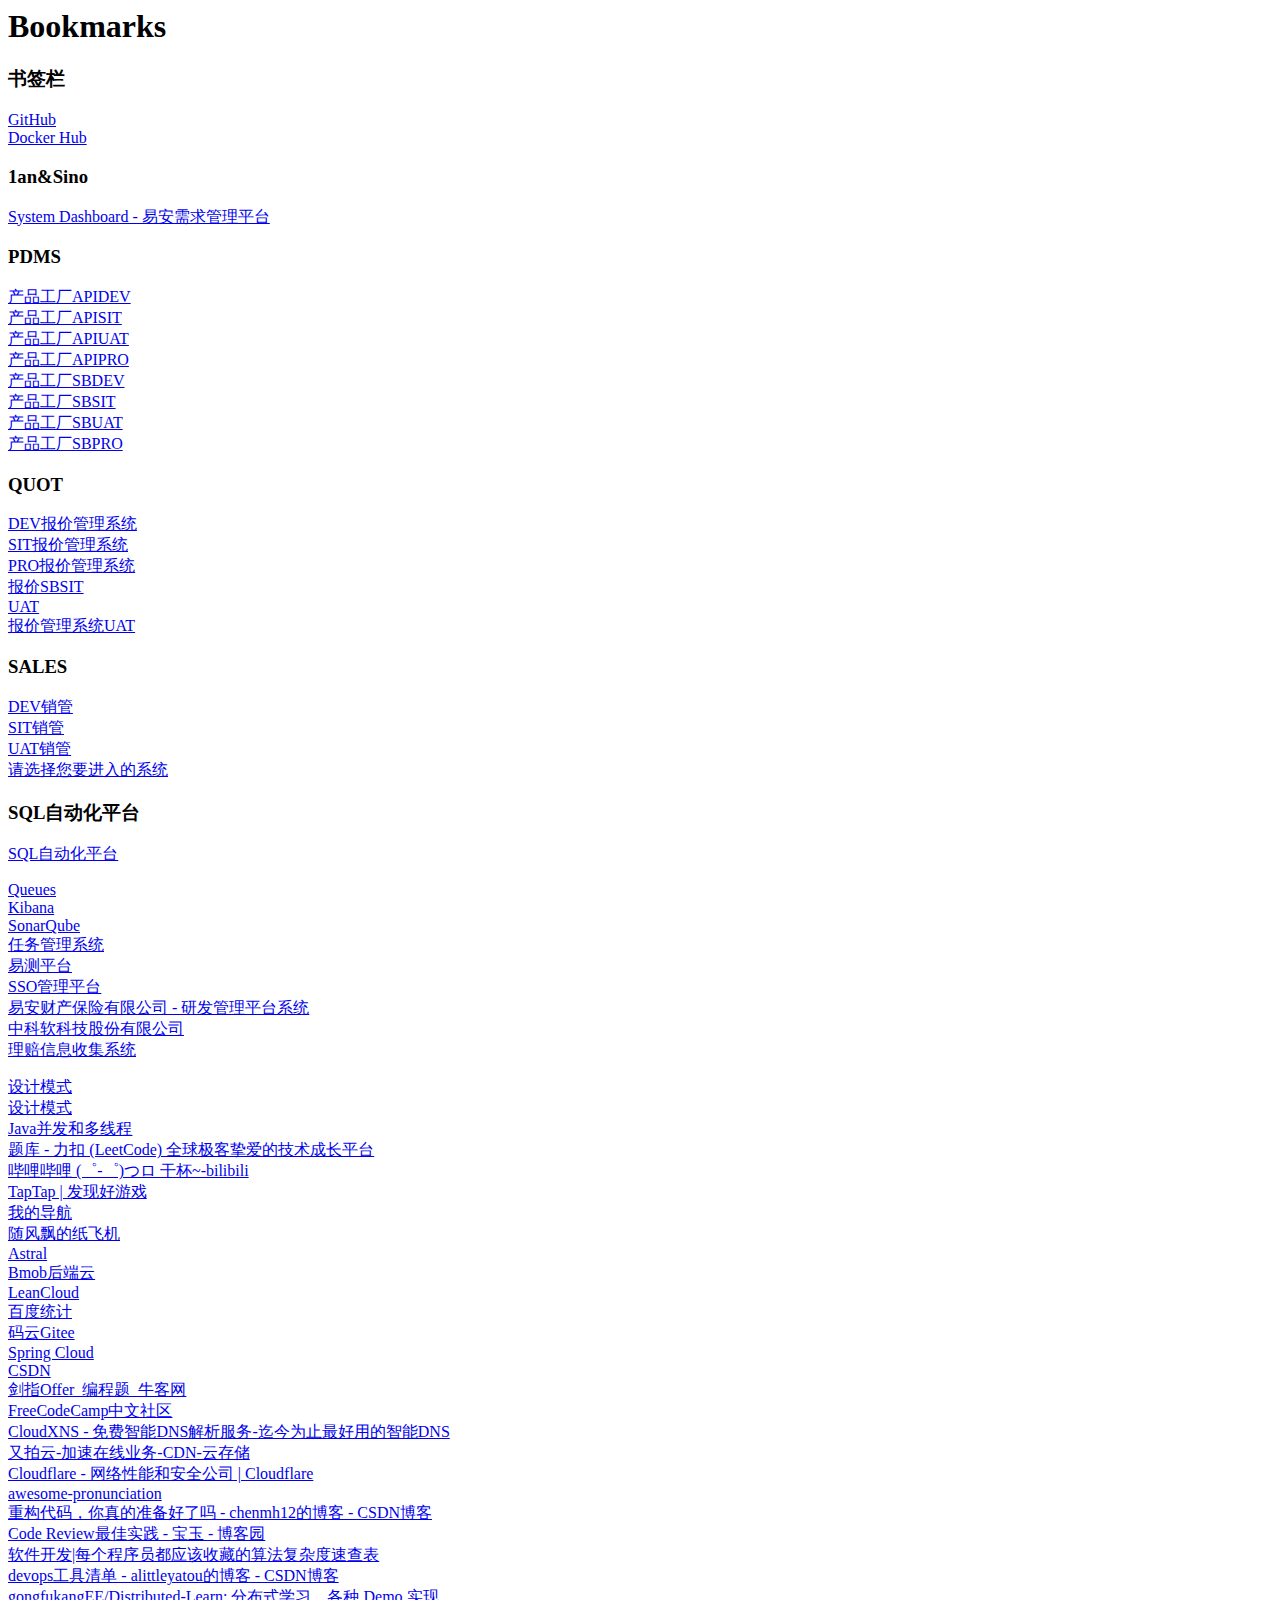
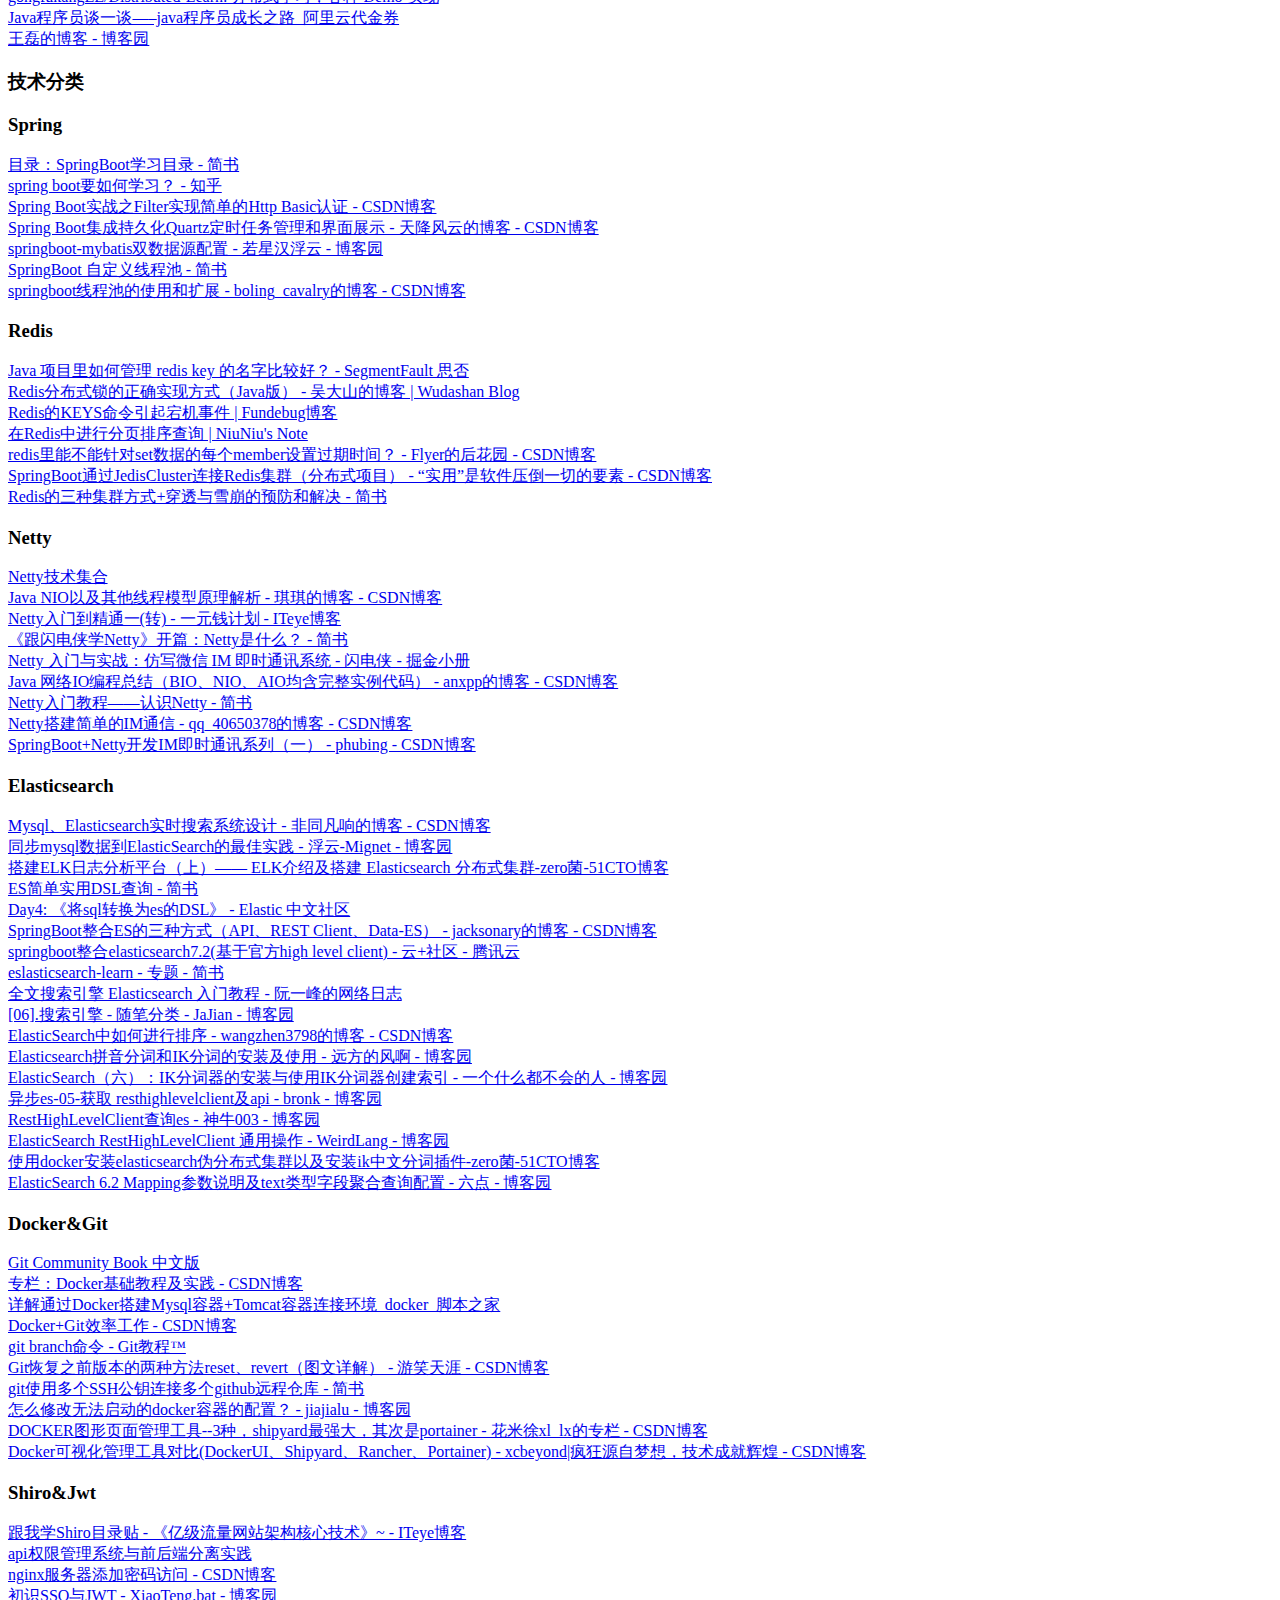
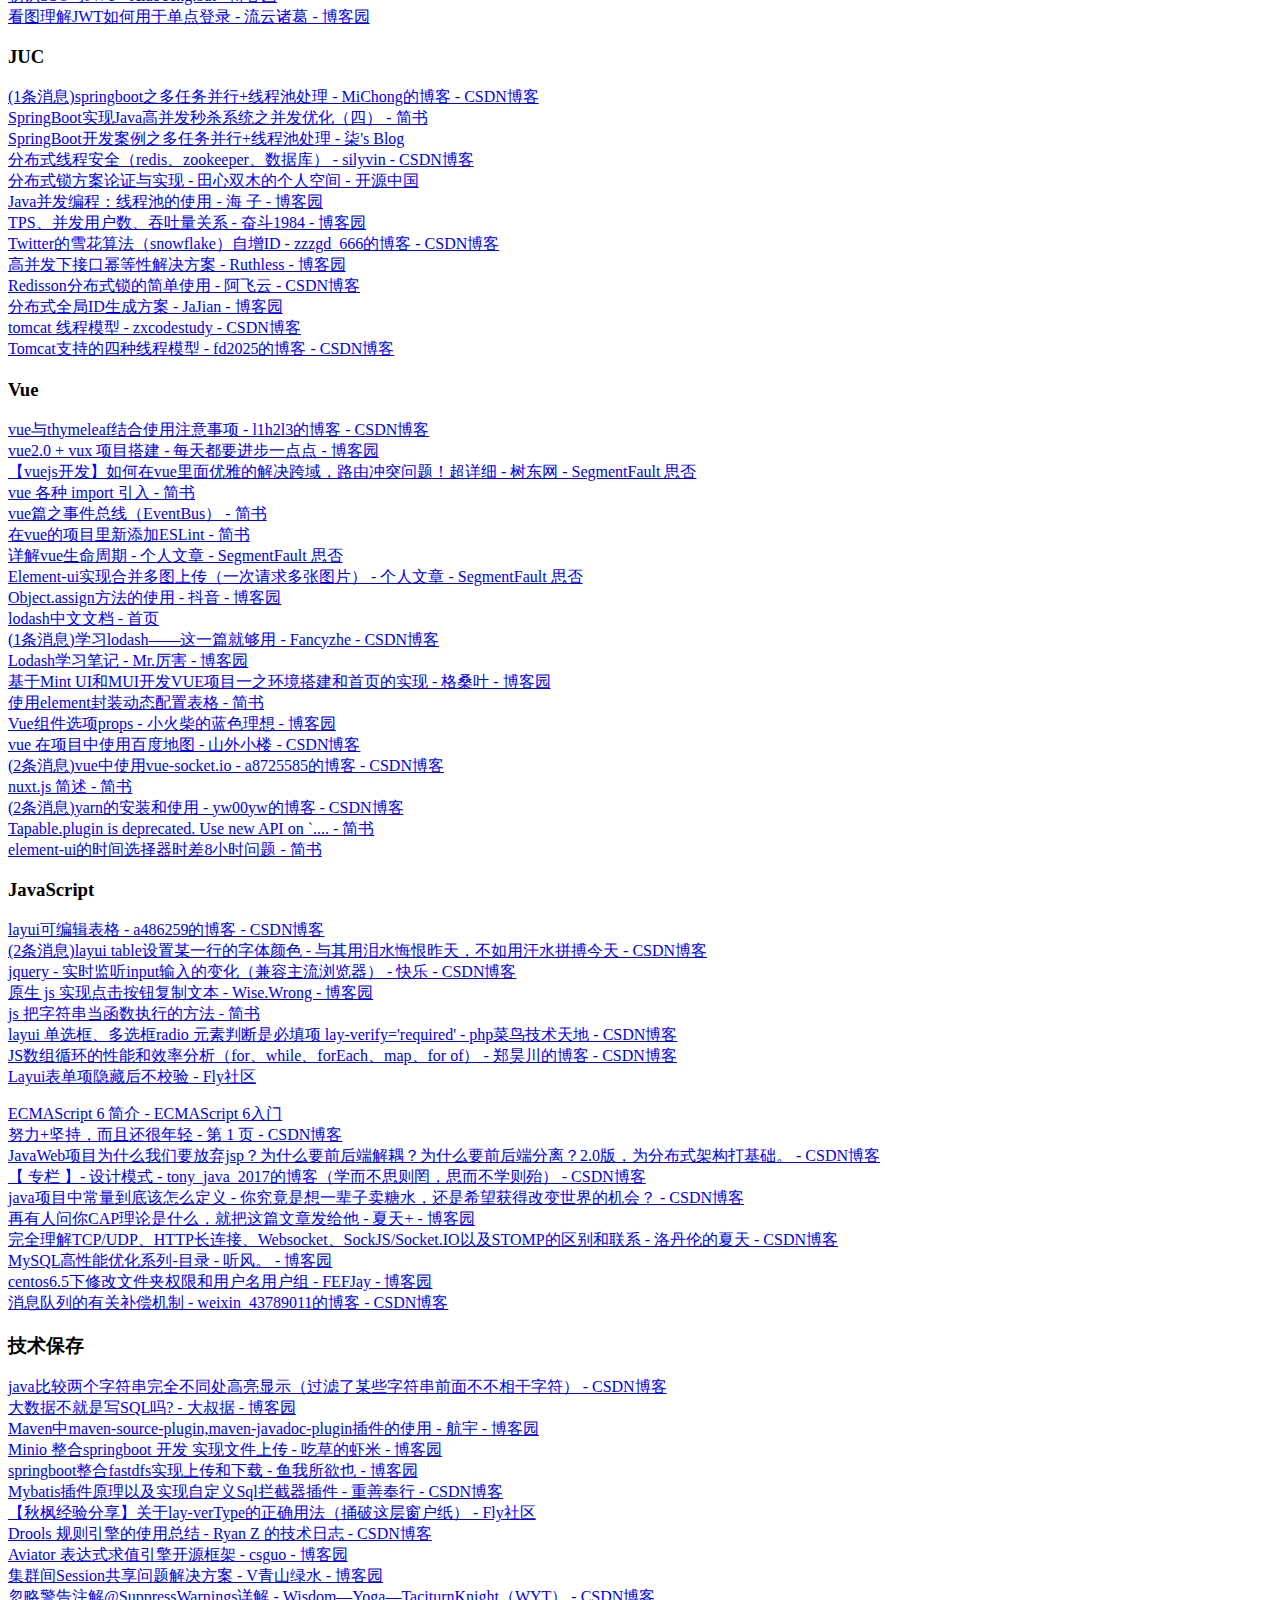
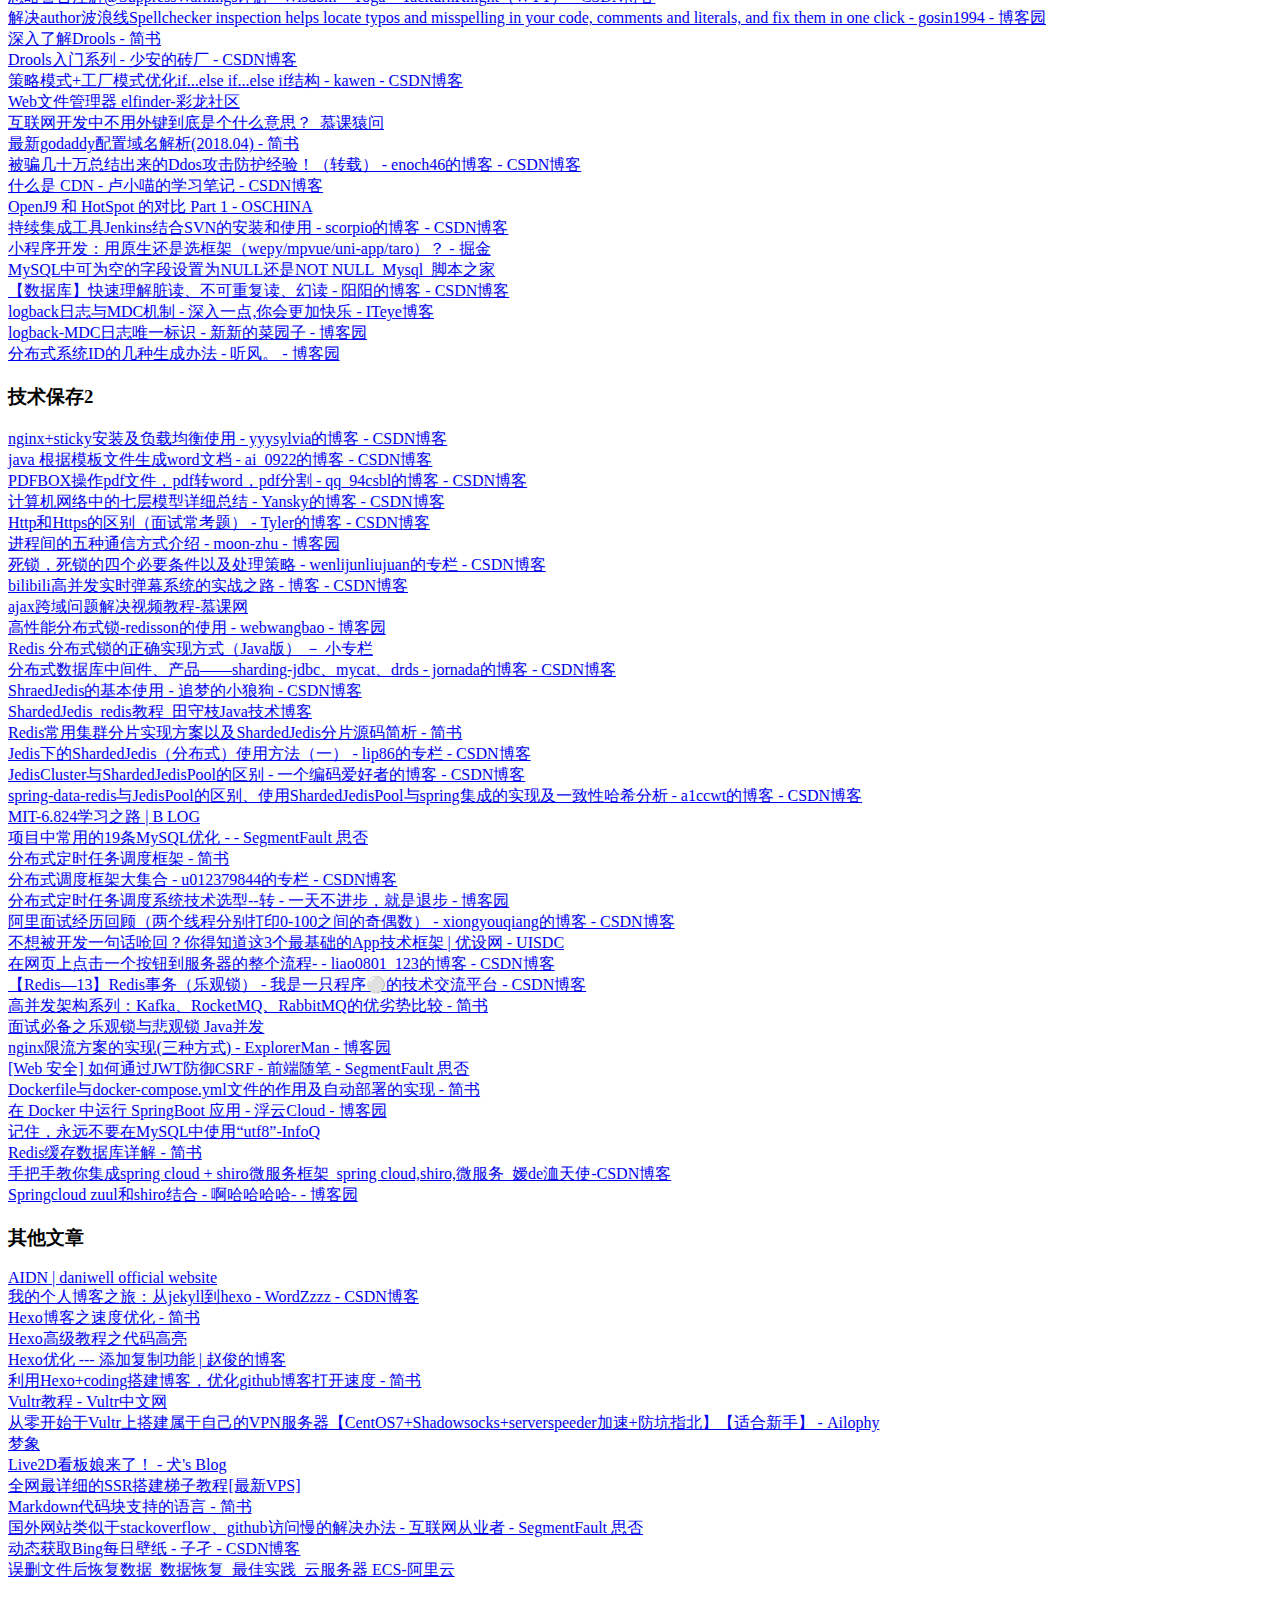
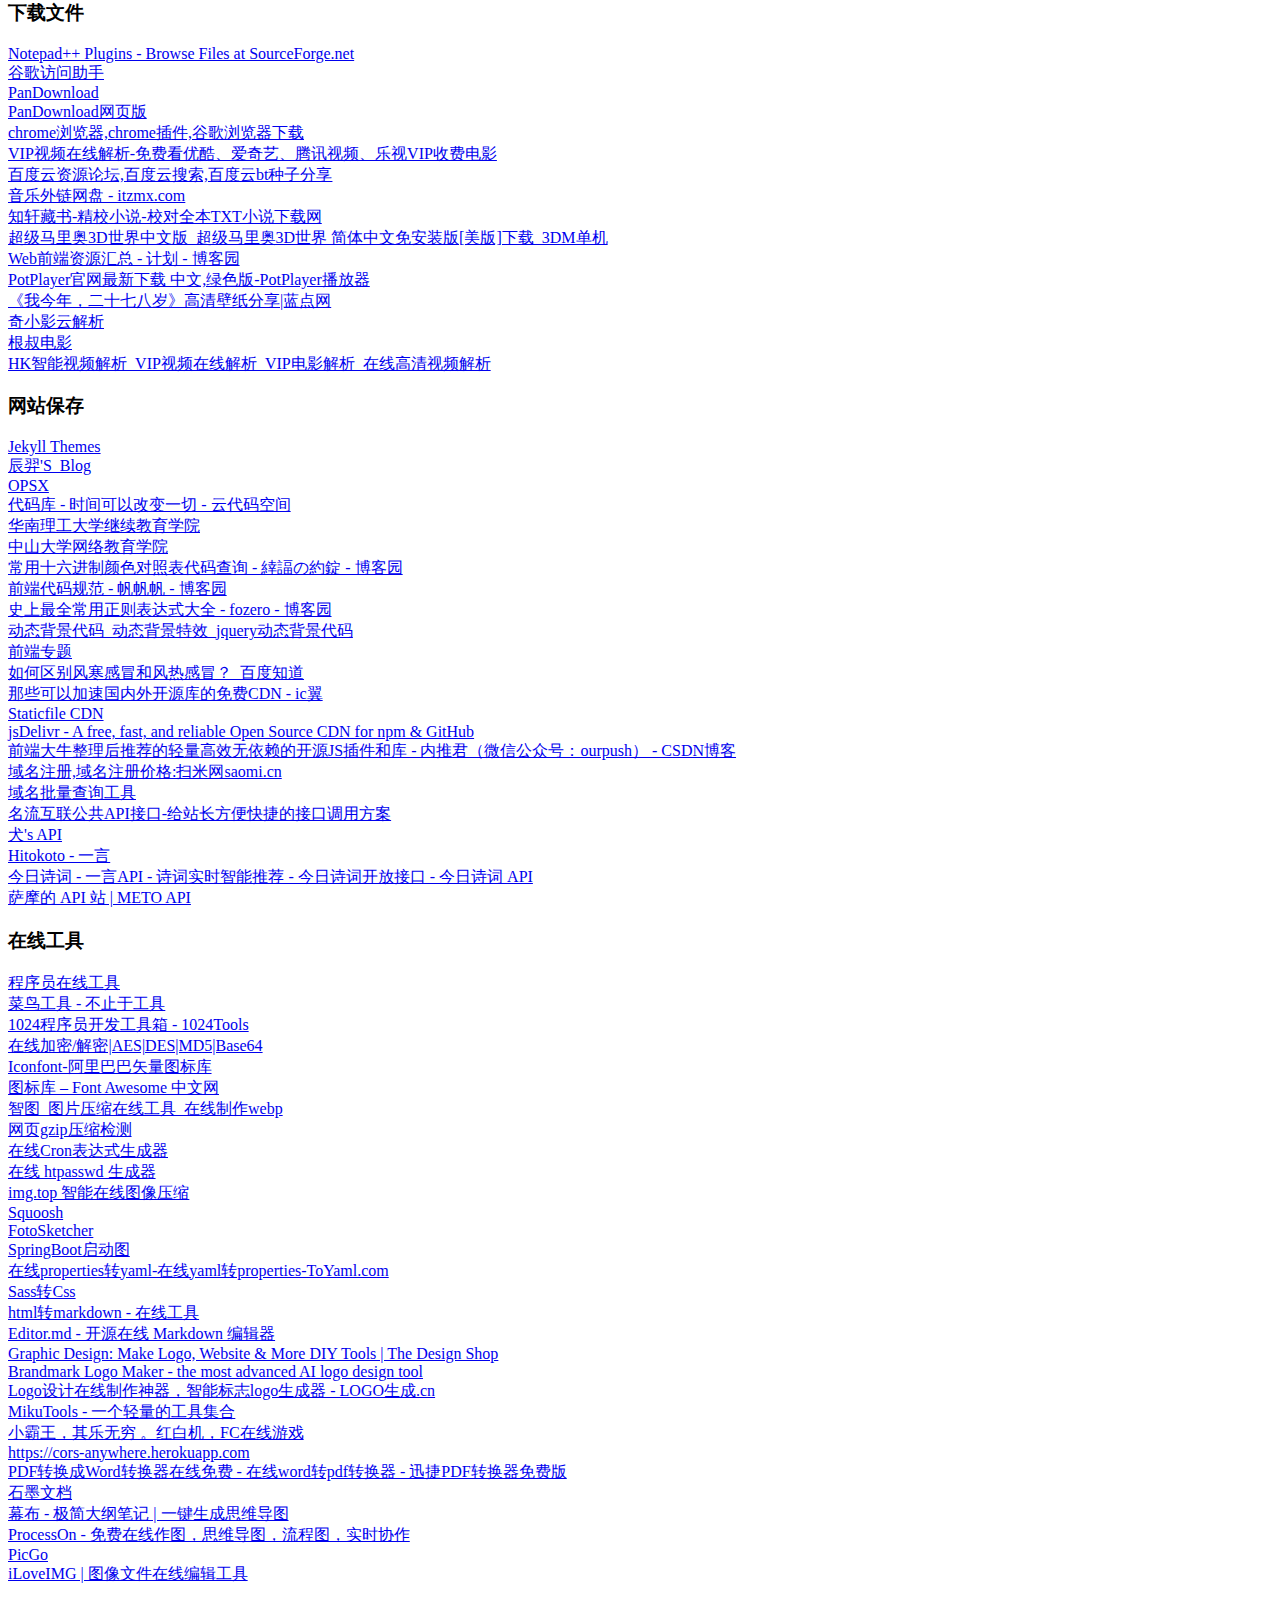
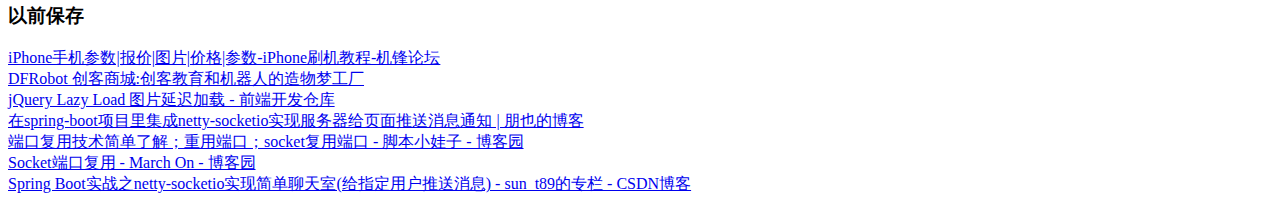
<file: bookmarks/bookmarks_2020_1_21.html>
<!DOCTYPE NETSCAPE-Bookmark-file-1>
<!-- This is an automatically generated file.
     It will be read and overwritten.
     DO NOT EDIT! -->
<META HTTP-EQUIV="Content-Type" CONTENT="text/html; charset=UTF-8">
<TITLE>Bookmarks</TITLE>
<H1>Bookmarks</H1>
<DL><p>
    <DT><H3 ADD_DATE="1525848989" LAST_MODIFIED="1579430966" PERSONAL_TOOLBAR_FOLDER="true">书签栏</H3>
    <DL><p>
        <DT><A HREF="https://github.com/dolyw" ADD_DATE="1526030948" ICON="[data-uri]">GitHub</A>
        <DT><A HREF="https://hub.docker.com/" ADD_DATE="1565927277" ICON="[data-uri]">Docker Hub</A>
        <DT><H3 ADD_DATE="1577692638" LAST_MODIFIED="1577693357">1an&amp;Sino</H3>
        <DL><p>
            <DT><A HREF="http://10.1.135.25:8080/secure/Dashboard.jspa" ADD_DATE="1525861379" ICON="[data-uri]">System Dashboard - 易安需求管理平台</A>
            <DT><H3 ADD_DATE="1534730222" LAST_MODIFIED="1577692638">PDMS</H3>
            <DL><p>
                <DT><A HREF="http://10.1.133.54:8083/" ADD_DATE="1556534019" ICON="[data-uri]">产品工厂APIDEV</A>
                <DT><A HREF="http://10.1.135.182:8082/" ADD_DATE="1526865144" ICON="[data-uri]">产品工厂APISIT</A>
                <DT><A HREF="http://10.1.137.125:8080/" ADD_DATE="1528274119" ICON="[data-uri]">产品工厂APIUAT</A>
                <DT><A HREF="http://pdms.1an.com/" ADD_DATE="1528274019" ICON="[data-uri]">产品工厂APIPRO</A>
                <DT><A HREF="http://10.1.133.54:8082/" ADD_DATE="1525852534" ICON="[data-uri]">产品工厂SBDEV</A>
                <DT><A HREF="http://10.1.135.220:8080/" ADD_DATE="1553567100" ICON="[data-uri]">产品工厂SBSIT</A>
                <DT><A HREF="http://192.168.137.213:8080/" ADD_DATE="1555916732" ICON="[data-uri]">产品工厂SBUAT</A>
                <DT><A HREF="http://pm.1an.com/" ADD_DATE="1556070826" ICON="[data-uri]">产品工厂SBPRO</A>
            </DL><p>
            <DT><H3 ADD_DATE="1534730327" LAST_MODIFIED="1577413293">QUOT</H3>
            <DL><p>
                <DT><A HREF="http://10.1.133.54:8084/" ADD_DATE="1525852547" ICON="[data-uri]">DEV报价管理系统</A>
                <DT><A HREF="http://10.1.135.70:8082/" ADD_DATE="1554978716" ICON="[data-uri]">SIT报价管理系统</A>
                <DT><A HREF="http://quotms.1an.com/" ADD_DATE="1534401125" ICON="[data-uri]">PRO报价管理系统</A>
                <DT><A HREF="http://10.1.135.221:8080/" ADD_DATE="1553567210" ICON="[data-uri]">报价SBSIT</A>
                <DT><A HREF="http://10.1.137.82:8001/login" ADD_DATE="1563507286" ICON="[data-uri]">UAT</A>
                <DT><A HREF="http://10.1.137.165:8080/" ADD_DATE="1577413281" ICON="[data-uri]">报价管理系统UAT</A>
            </DL><p>
            <DT><H3 ADD_DATE="1542613627" LAST_MODIFIED="1565165014">SALES</H3>
            <DL><p>
                <DT><A HREF="http://10.1.133.40:8001/sales/" ADD_DATE="1542613602" ICON="[data-uri]">DEV销管</A>
                <DT><A HREF="http://10.1.135.105:8002/sales/" ADD_DATE="1532591874" ICON="[data-uri]">SIT销管</A>
                <DT><A HREF="http://10.1.137.35:8001/sales/" ADD_DATE="1545723960" ICON="[data-uri]">UAT销管</A>
                <DT><A HREF="http://10.1.133.22:8001/login" ADD_DATE="1525852508" ICON="[data-uri]">请选择您要进入的系统</A>
            </DL><p>
            <DT><H3 ADD_DATE="1547089532" LAST_MODIFIED="1547089542">SQL自动化平台</H3>
            <DL><p>
                <DT><A HREF="http://10.1.145.175:8080/" ADD_DATE="1546425679">SQL自动化平台</A>
            </DL><p>
            <DT><A HREF="http://10.1.133.50:8161/admin/queues.jsp" ADD_DATE="1542779476" ICON="[data-uri]">Queues</A>
            <DT><A HREF="http://10.1.144.208/app/kibana#/discover?_g=(refreshInterval:(display:Off,pause:!f,value:0),time:(from:now-15m,mode:quick,to:now))&_a=(columns:!(_source),index:pdms,interval:auto,query:(query_string:(analyze_wildcard:!t,query:'*')),sort:!('@timestamp',desc))" ADD_DATE="1531122675">Kibana</A>
            <DT><A HREF="http://10.1.135.135:8000/projects" ADD_DATE="1538013726" ICON="[data-uri]">SonarQube</A>
            <DT><A HREF="http://192.168.135.75:8081/" ADD_DATE="1529666226" ICON="[data-uri]">任务管理系统</A>
            <DT><A HREF="http://etest.1an.com/jeesite/a;JSESSIONID=8b42846ff478457f820f02cfa43bfae5" ADD_DATE="1576129443" ICON="[data-uri]">易测平台</A>
            <DT><A HREF="http://ssocsdev.1an.com/" ADD_DATE="1577425962" ICON="[data-uri]">SSO管理平台</A>
            <DT><A HREF="http://catfish.1an.com/" ADD_DATE="1525861376" ICON="[data-uri]">易安财产保险有限公司 - 研发管理平台系统</A>
            <DT><A HREF="http://mail.sinosoft.com.cn/cgi-bin/frame_html?sid=Mt42pV53BBVQIw9T,2&r=45d47613f423bf349ee06ecceda8b9a6" ADD_DATE="1548037817" ICON="[data-uri]">中科软科技股份有限公司</A>
            <DT><A HREF="http://opentest.szpiccxxjsb.cn/openclaim/#/" ADD_DATE="1551680116" ICON="[data-uri]">理赔信息收集系统</A>
        </DL><p>
        <DT><A HREF="https://www.runoob.com/design-pattern/design-pattern-tutorial.html" ADD_DATE="1572856041" ICON="[data-uri]">设计模式</A>
        <DT><A HREF="http://c.biancheng.net/design_pattern/" ADD_DATE="1577693357" ICON="[data-uri]">设计模式</A>
        <DT><A HREF="http://ifeve.com/java-concurrency-thread-directory/" ADD_DATE="1573915007" ICON="[data-uri]">Java并发和多线程</A>
        <DT><A HREF="https://leetcode-cn.com/problemset/all/" ADD_DATE="1563760242" ICON="[data-uri]">题库 - 力扣 (LeetCode) 全球极客挚爱的技术成长平台</A>
        <DT><A HREF="https://www.bilibili.com/" ADD_DATE="1577693726" ICON="[data-uri]">哔哩哔哩 (゜-゜)つロ 干杯~-bilibili</A>
        <DT><A HREF="https://www.taptap.com/" ADD_DATE="1559551084" ICON="[data-uri]">TapTap | 发现好游戏</A>
        <DT><A HREF="https://map.dolyw.com/" ADD_DATE="1577693592" ICON="[data-uri]">我的导航</A>
        <DT><A HREF="https://www.jianshu.com/u/e8f7182bcd91" ADD_DATE="1564046004" ICON="[data-uri]">随风飘的纸飞机</A>
        <DT><A HREF="https://app.astralapp.com/" ADD_DATE="1555031888" ICON="[data-uri]">Astral</A>
        <DT><A HREF="https://www.bmob.cn/" ADD_DATE="1545276774" ICON="[data-uri]">Bmob后端云</A>
        <DT><A HREF="https://leancloud.cn/" ADD_DATE="1545276414" ICON="[data-uri]">LeanCloud</A>
        <DT><A HREF="https://tongji.baidu.com/web/26712146/homepage/index" ADD_DATE="1541412454" ICON="[data-uri]">百度统计</A>
        <DT><A HREF="https://gitee.com/dolyw" ADD_DATE="1577425983" ICON="[data-uri]">码云Gitee</A>
        <DT><A HREF="https://windmt.com/tags/Spring-Cloud/page/3/" ADD_DATE="1574838841" ICON="[data-uri]">Spring Cloud</A>
        <DT><A HREF="https://blog.csdn.net/wang926454" ADD_DATE="1539066991" ICON="[data-uri]">CSDN</A>
        <DT><A HREF="https://www.nowcoder.com/ta/coding-interviews" ADD_DATE="1563762329" ICON="[data-uri]">剑指Offer_编程题_牛客网</A>
        <DT><A HREF="https://www.freecodecamp.cn/home" ADD_DATE="1559011651" ICON="[data-uri]">FreeCodeCamp中文社区</A>
        <DT><A HREF="https://www.cloudxns.net/" ADD_DATE="1559266273" ICON="[data-uri]">CloudXNS - 免费智能DNS解析服务-迄今为止最好用的智能DNS</A>
        <DT><A HREF="https://www.upyun.com/" ADD_DATE="1559266385" ICON="[data-uri]">又拍云-加速在线业务-CDN-云存储</A>
        <DT><A HREF="https://www.cloudflare.com/zh-cn/" ADD_DATE="1559287392" ICON="[data-uri]">Cloudflare - 网络性能和安全公司 | Cloudflare</A>
        <DT><A HREF="https://guanpengchn.github.io/awesome-pronunciation/" ADD_DATE="1567491084" ICON="[data-uri]">awesome-pronunciation</A>
        <DT><A HREF="https://blog.csdn.net/chenmh12/article/details/91350364" ADD_DATE="1568879754" ICON="[data-uri]">重构代码，你真的准备好了吗 - chenmh12的博客 - CSDN博客</A>
        <DT><A HREF="https://www.cnblogs.com/dotey/p/11216430.html?utm_source=gold_browser_extension" ADD_DATE="1572858782">Code Review最佳实践 - 宝玉 - 博客园</A>
        <DT><A HREF="https://linux.cn/article-7480-1.html" ADD_DATE="1572861680" ICON="[data-uri]">软件开发|每个程序员都应该收藏的算法复杂度速查表</A>
        <DT><A HREF="https://blog.csdn.net/alittleyatou/article/details/88746018" ADD_DATE="1561086391" ICON="[data-uri]">devops工具清单 - alittleyatou的博客 - CSDN博客</A>
        <DT><A HREF="https://github.com/gongfukangEE/Distributed-Learn" ADD_DATE="1574575214" ICON="[data-uri]">gongfukangEE/Distributed-Learn: 分布式学习，各种 Demo 实现</A>
        <DT><A HREF="http://www.bieryun.com/518.html" ADD_DATE="1577931410" ICON="[data-uri]">Java程序员谈一谈—–java程序员成长之路_阿里云代金券</A>
        <DT><A HREF="https://www.cnblogs.com/vipstone/" ADD_DATE="1579245184" ICON="[data-uri]">王磊的博客 - 博客园</A>
    </DL><p>
    <DT><H3 ADD_DATE="1565162164" LAST_MODIFIED="1577266299">技术分类</H3>
    <DL><p>
        <DT><H3 ADD_DATE="1565162219" LAST_MODIFIED="1565163440">Spring</H3>
        <DL><p>
            <DT><A HREF="https://www.jianshu.com/p/9a08417e4e84" ADD_DATE="1535164685" ICON="[data-uri]">目录：SpringBoot学习目录 - 简书</A>
            <DT><A HREF="https://www.zhihu.com/question/53729800" ADD_DATE="1535164689" ICON="[data-uri]">spring boot要如何学习？ - 知乎</A>
            <DT><A HREF="https://blog.csdn.net/sun_t89/article/details/51916834" ADD_DATE="1537440596" ICON="[data-uri]">Spring Boot实战之Filter实现简单的Http Basic认证 - CSDN博客</A>
            <DT><A HREF="https://blog.csdn.net/u012907049/article/details/73801122/" ADD_DATE="1544777471" ICON="[data-uri]">Spring Boot集成持久化Quartz定时任务管理和界面展示 - 天降风云的博客 - CSDN博客</A>
            <DT><A HREF="https://www.cnblogs.com/changhai/p/8891190.html" ADD_DATE="1549964914" ICON="[data-uri]">springboot-mybatis双数据源配置 - 若星汉浮云 - 博客园</A>
            <DT><A HREF="https://www.jianshu.com/p/832f2b162450" ADD_DATE="1550219858" ICON="[data-uri]">SpringBoot 自定义线程池 - 简书</A>
            <DT><A HREF="https://blog.csdn.net/boling_cavalry/article/details/79120268" ADD_DATE="1550219861" ICON="[data-uri]">springboot线程池的使用和扩展 - boling_cavalry的博客 - CSDN博客</A>
        </DL><p>
        <DT><H3 ADD_DATE="1565162184" LAST_MODIFIED="1567505397">Redis</H3>
        <DL><p>
            <DT><A HREF="https://segmentfault.com/q/1010000010400076?sort=created" ADD_DATE="1536134474" ICON="[data-uri]">Java 项目里如何管理 redis key 的名字比较好？ - SegmentFault 思否</A>
            <DT><A HREF="https://wudashan.cn/2017/10/23/Redis-Distributed-Lock-Implement/" ADD_DATE="1544422262" ICON="[data-uri]">Redis分布式锁的正确实现方式（Java版） - 吴大山的博客 | Wudashan Blog</A>
            <DT><A HREF="https://blog.fundebug.com/2018/09/21/redis_incident/" ADD_DATE="1558087153" ICON="[data-uri]">Redis的KEYS命令引起宕机事件 | Fundebug博客</A>
            <DT><A HREF="http://liu-xin.me/2015/11/17/%E5%9C%A8Redis%E4%B8%AD%E8%BF%9B%E8%A1%8C%E5%88%86%E9%A1%B5%E6%8E%92%E5%BA%8F%E6%9F%A5%E8%AF%A2/" ADD_DATE="1558090949" ICON="[data-uri]">在Redis中进行分页排序查询 | NiuNiu&#39;s Note</A>
            <DT><A HREF="https://blog.csdn.net/AlbertFly/article/details/75562780" ADD_DATE="1562837390" ICON="[data-uri]">redis里能不能针对set数据的每个member设置过期时间？ - Flyer的后花园 - CSDN博客</A>
            <DT><A HREF="https://blog.csdn.net/zhibo_lv/article/details/81513516" ADD_DATE="1564566663" ICON="[data-uri]">SpringBoot通过JedisCluster连接Redis集群（分布式项目） - “实用”是软件压倒一切的要素 - CSDN博客</A>
            <DT><A HREF="https://www.jianshu.com/p/7967f95655b2" ADD_DATE="1567491792" ICON="[data-uri]">Redis的三种集群方式+穿透与雪崩的预防和解决 - 简书</A>
        </DL><p>
        <DT><H3 ADD_DATE="1565162194" LAST_MODIFIED="1568455100">Netty</H3>
        <DL><p>
            <DT><A HREF="https://crossoverjie.top/categories/Netty/" ADD_DATE="1555499701" ICON="[data-uri]">Netty技术集合</A>
            <DT><A HREF="https://blog.csdn.net/wmq880204/article/details/81448892" ADD_DATE="1566804721" ICON="[data-uri]">Java NIO以及其他线程模型原理解析 - 琪琪的博客 - CSDN博客</A>
            <DT><A HREF="https://www.iteye.com/blog/longzhun-2396447" ADD_DATE="1566791517" ICON="[data-uri]">Netty入门到精通一(转) - 一元钱计划 - ITeye博客</A>
            <DT><A HREF="https://www.jianshu.com/p/a4e03835921a" ADD_DATE="1567044381" ICON="[data-uri]">《跟闪电侠学Netty》开篇：Netty是什么？ - 简书</A>
            <DT><A HREF="https://juejin.im/book/5b4bc28bf265da0f60130116/section/5b4bc28b5188251b1f224ee5" ADD_DATE="1568187990" ICON="[data-uri]">Netty 入门与实战：仿写微信 IM 即时通讯系统 - 闪电侠 - 掘金小册</A>
            <DT><A HREF="https://blog.csdn.net/anxpp/article/details/51512200" ADD_DATE="1568189137" ICON="[data-uri]">Java 网络IO编程总结（BIO、NIO、AIO均含完整实例代码） - anxpp的博客 - CSDN博客</A>
            <DT><A HREF="https://www.jianshu.com/p/b9f3f6a16911" ADD_DATE="1566791145" ICON="[data-uri]">Netty入门教程——认识Netty - 简书</A>
            <DT><A HREF="https://blog.csdn.net/qq_40650378/article/details/86740844" ADD_DATE="1564553364" ICON="[data-uri]">Netty搭建简单的IM通信 - qq_40650378的博客 - CSDN博客</A>
            <DT><A HREF="https://blog.csdn.net/qq_26975307/article/details/85004424" ADD_DATE="1564562329" ICON="[data-uri]">SpringBoot+Netty开发IM即时通讯系列（一） - phubing - CSDN博客</A>
        </DL><p>
        <DT><H3 ADD_DATE="1565162204" LAST_MODIFIED="1566531162">Elasticsearch</H3>
        <DL><p>
            <DT><A HREF="https://blog.csdn.net/csdn9988680/article/details/81366581" ADD_DATE="1561371876" ICON="[data-uri]">Mysql、Elasticsearch实时搜索系统设计 - 非同凡响的博客 - CSDN博客</A>
            <DT><A HREF="https://www.cnblogs.com/mignet/p/MySQL_ElasticSearch_sync_By_logstash_jdbc.html" ADD_DATE="1561371841" ICON="[data-uri]">同步mysql数据到ElasticSearch的最佳实践 - 浮云-Mignet - 博客园</A>
            <DT><A HREF="https://blog.51cto.com/zero01/2079879" ADD_DATE="1564026158" ICON="[data-uri]">搭建ELK日志分析平台（上）—— ELK介绍及搭建 Elasticsearch 分布式集群-zero菌-51CTO博客</A>
            <DT><A HREF="https://www.jianshu.com/p/3cb205b5354a" ADD_DATE="1564026500" ICON="[data-uri]">ES简单实用DSL查询 - 简书</A>
            <DT><A HREF="https://elasticsearch.cn/article/114" ADD_DATE="1564026859" ICON="[data-uri]">Day4: 《将sql转换为es的DSL》 - Elastic 中文社区</A>
            <DT><A HREF="https://blog.csdn.net/jacksonary/article/details/82729556" ADD_DATE="1564486471" ICON="[data-uri]">SpringBoot整合ES的三种方式（API、REST Client、Data-ES） - jacksonary的博客 - CSDN博客</A>
            <DT><A HREF="https://cloud.tencent.com/developer/article/1478267" ADD_DATE="1565169890" ICON="[data-uri]">springboot整合elasticsearch7.2(基于官方high level client) - 云+社区 - 腾讯云</A>
            <DT><A HREF="https://www.jianshu.com/c/b1580d25863b?utm_source=desktop&utm_medium=notes-included-collection" ADD_DATE="1564048748" ICON="[data-uri]">eslasticsearch-learn - 专题 - 简书</A>
            <DT><A HREF="http://www.ruanyifeng.com/blog/2017/08/elasticsearch.html" ADD_DATE="1564710975" ICON="[data-uri]">全文搜索引擎 Elasticsearch 入门教程 - 阮一峰的网络日志</A>
            <DT><A HREF="https://www.cnblogs.com/jajian/category/1280015.html" ADD_DATE="1564714896" ICON="[data-uri]">[06].搜索引擎 - 随笔分类 - JaJian - 博客园</A>
            <DT><A HREF="https://blog.csdn.net/wangzhen3798/article/details/83582474" ADD_DATE="1565333055" ICON="[data-uri]">ElasticSearch中如何进行排序 - wangzhen3798的博客 - CSDN博客</A>
            <DT><A HREF="https://www.cnblogs.com/dashuaiguo/p/10014978.html" ADD_DATE="1565333600" ICON="[data-uri]">Elasticsearch拼音分词和IK分词的安装及使用 - 远方的风啊 - 博客园</A>
            <DT><A HREF="https://www.cnblogs.com/chenmc/p/9525163.html" ADD_DATE="1565578768" ICON="[data-uri]">ElasticSearch（六）：IK分词器的安装与使用IK分词器创建索引 - 一个什么都不会的人 - 博客园</A>
            <DT><A HREF="https://www.cnblogs.com/wenbronk/p/9394856.html" ADD_DATE="1565772704" ICON="[data-uri]">异步es-05-获取 resthighlevelclient及api - bronk - 博客园</A>
            <DT><A HREF="https://www.cnblogs.com/wangrudong003/p/10959525.html" ADD_DATE="1565774729" ICON="[data-uri]">RestHighLevelClient查询es - 神牛003 - 博客园</A>
            <DT><A HREF="https://www.cnblogs.com/WeidLang/p/10245659.html" ADD_DATE="1565849501" ICON="[data-uri]">ElasticSearch RestHighLevelClient 通用操作 - WeirdLang - 博客园</A>
            <DT><A HREF="https://blog.51cto.com/zero01/2285604" ADD_DATE="1565922276" ICON="[data-uri]">使用docker安装elasticsearch伪分布式集群以及安装ik中文分词插件-zero菌-51CTO博客</A>
            <DT><A HREF="https://www.cnblogs.com/dxf813/p/8447467.html" ADD_DATE="1566531160" ICON="[data-uri]">ElasticSearch 6.2 Mapping参数说明及text类型字段聚合查询配置 - 六点 - 博客园</A>
        </DL><p>
        <DT><H3 ADD_DATE="1565162212" LAST_MODIFIED="1577265828">Docker&amp;Git</H3>
        <DL><p>
            <DT><A HREF="http://gitbook.liuhui998.com/" ADD_DATE="1577265811">Git Community Book 中文版</A>
            <DT><A HREF="https://blog.csdn.net/column/details/12885.html" ADD_DATE="1535164640" ICON="[data-uri]">专栏：Docker基础教程及实践 - CSDN博客</A>
            <DT><A HREF="https://www.jb51.net/article/103025.htm" ADD_DATE="1535164614" ICON="[data-uri]">详解通过Docker搭建Mysql容器+Tomcat容器连接环境_docker_脚本之家</A>
            <DT><A HREF="https://blog.csdn.net/qq_29245097/article/details/52996911" ADD_DATE="1535164682" ICON="[data-uri]">Docker+Git效率工作 - CSDN博客</A>
            <DT><A HREF="https://www.yiibai.com/git/git_branch.html" ADD_DATE="1542348457" ICON="[data-uri]">git branch命令 - Git教程™</A>
            <DT><A HREF="https://blog.csdn.net/yxlshk/article/details/79944535" ADD_DATE="1547543032" ICON="[data-uri]">Git恢复之前版本的两种方法reset、revert（图文详解） - 游笑天涯 - CSDN博客</A>
            <DT><A HREF="https://www.jianshu.com/p/53f466acbae2" ADD_DATE="1560914156" ICON="[data-uri]">git使用多个SSH公钥连接多个github远程仓库 - 简书</A>
            <DT><A HREF="https://www.cnblogs.com/jiajialu/p/8589841.html" ADD_DATE="1565948629" ICON="[data-uri]">怎么修改无法启动的docker容器的配置？ - jiajialu - 博客园</A>
            <DT><A HREF="https://blog.csdn.net/xl_lx/article/details/81183956" ADD_DATE="1565939759" ICON="[data-uri]">DOCKER图形页面管理工具--3种，shipyard最强大，其次是portainer - 花米徐xl_lx的专栏 - CSDN博客</A>
            <DT><A HREF="https://blog.csdn.net/xcbeyond/article/details/82859903" ADD_DATE="1566542623" ICON="[data-uri]">Docker可视化管理工具对比(DockerUI、Shipyard、Rancher、Portainer) - xcbeyond|疯狂源自梦想，技术成就辉煌 - CSDN博客</A>
        </DL><p>
        <DT><H3 ADD_DATE="1565163630" LAST_MODIFIED="1577413281">Shiro&amp;Jwt</H3>
        <DL><p>
            <DT><A HREF="https://www.iteye.com/blog/jinnianshilongnian-2018398" ADD_DATE="1577266293" ICON="[data-uri]">跟我学Shiro目录贴 - 《亿级流量网站架构核心技术》~ - ITeye博客</A>
            <DT><A HREF="http://usthe.com/2018/04/api%E6%9D%83%E9%99%90%E7%AE%A1%E7%90%86%E5%B0%8F%E7%B3%BB%E7%BB%9F%E4%B8%8E%E5%89%8D%E5%90%8E%E7%AB%AF%E5%88%86%E7%A6%BB%E5%AE%9E%E8%B7%B5/" ADD_DATE="1536221285" ICON="[data-uri]">api权限管理系统与前后端分离实践</A>
            <DT><A HREF="https://blog.csdn.net/diyiday/article/details/78423534" ADD_DATE="1535164735" ICON="[data-uri]">nginx服务器添加密码访问 - CSDN博客</A>
            <DT><A HREF="https://www.cnblogs.com/protected/p/7399159.html" ADD_DATE="1535531698" ICON="[data-uri]">初识SSO与JWT - XiaoTeng.bat - 博客园</A>
            <DT><A HREF="https://www.cnblogs.com/lyzg/p/6132801.html" ADD_DATE="1535533548" ICON="[data-uri]">看图理解JWT如何用于单点登录 - 流云诸葛 - 博客园</A>
        </DL><p>
        <DT><H3 ADD_DATE="1565164362" LAST_MODIFIED="1567044381">JUC</H3>
        <DL><p>
            <DT><A HREF="https://blog.csdn.net/qq_31673689/article/details/80311235" ADD_DATE="1554342297" ICON="[data-uri]">(1条消息)springboot之多任务并行+线程池处理 - MiChong的博客 - CSDN博客</A>
            <DT><A HREF="https://www.jianshu.com/p/f099e56842b5" ADD_DATE="1555399830" ICON="[data-uri]">SpringBoot实现Java高并发秒杀系统之并发优化（四） - 简书</A>
            <DT><A HREF="https://blog.52itstyle.vip/archives/2705/" ADD_DATE="1555400061" ICON="[data-uri]">SpringBoot开发案例之多任务并行+线程池处理 - 柒&#39;s Blog</A>
            <DT><A HREF="https://blog.csdn.net/silyvin/article/details/80206139" ADD_DATE="1542610628" ICON="[data-uri]">分布式线程安全（redis、zookeeper、数据库） - silyvin - CSDN博客</A>
            <DT><A HREF="https://my.oschina.net/dslcode/blog/2354141" ADD_DATE="1544422458" ICON="[data-uri]">分布式锁方案论证与实现 - 田心双木的个人空间 - 开源中国</A>
            <DT><A HREF="http://www.cnblogs.com/dolphin0520/p/3932921.html" ADD_DATE="1547800018" ICON="[data-uri]">Java并发编程：线程池的使用 - 海 子 - 博客园</A>
            <DT><A HREF="https://www.cnblogs.com/zhengah/p/4532156.html" ADD_DATE="1553046135" ICON="[data-uri]">TPS、并发用户数、吞吐量关系 - 奋斗1984 - 博客园</A>
            <DT><A HREF="https://blog.csdn.net/zzzgd_666/article/details/81509216" ADD_DATE="1557142622" ICON="[data-uri]">Twitter的雪花算法（snowflake）自增ID - zzzgd_666的博客 - CSDN博客</A>
            <DT><A HREF="https://www.cnblogs.com/linjiqin/p/9678022.html" ADD_DATE="1562741669" ICON="[data-uri]">高并发下接口幂等性解决方案 - Ruthless - 博客园</A>
            <DT><A HREF="https://blog.csdn.net/u010648555/article/details/70139541" ADD_DATE="1564491512" ICON="[data-uri]">Redisson分布式锁的简单使用 - 阿飞云 - CSDN博客</A>
            <DT><A HREF="https://www.cnblogs.com/jajian/p/11101213.html" ADD_DATE="1565162119" ICON="[data-uri]">分布式全局ID生成方案 - JaJian - 博客园</A>
            <DT><A HREF="https://blog.csdn.net/qq_16681169/article/details/75003640" ADD_DATE="1566804327" ICON="[data-uri]">tomcat 线程模型 - zxcodestudy - CSDN博客</A>
            <DT><A HREF="https://blog.csdn.net/fd2025/article/details/80007435" ADD_DATE="1566804425" ICON="[data-uri]">Tomcat支持的四种线程模型 - fd2025的博客 - CSDN博客</A>
        </DL><p>
        <DT><H3 ADD_DATE="1565163216" LAST_MODIFIED="1565165070">Vue</H3>
        <DL><p>
            <DT><A HREF="https://blog.csdn.net/l1h2l3/article/details/79539322" ADD_DATE="1548408208" ICON="[data-uri]">vue与thymeleaf结合使用注意事项 - l1h2l3的博客 - CSDN博客</A>
            <DT><A HREF="https://www.cnblogs.com/crazycode2/p/7832707.html" ADD_DATE="1550224267" ICON="[data-uri]">vue2.0 + vux 项目搭建 - 每天都要进步一点点 - 博客园</A>
            <DT><A HREF="https://segmentfault.com/a/1190000011715088" ADD_DATE="1550561188" ICON="[data-uri]">【vuejs开发】如何在vue里面优雅的解决跨域，路由冲突问题！超详细 - 树东网 - SegmentFault 思否</A>
            <DT><A HREF="https://www.jianshu.com/p/784e51ec68ce" ADD_DATE="1550715952" ICON="[data-uri]">vue 各种 import 引入 - 简书</A>
            <DT><A HREF="https://www.jianshu.com/p/4fa3bf211785" ADD_DATE="1550716483" ICON="[data-uri]">vue篇之事件总线（EventBus） - 简书</A>
            <DT><A HREF="https://www.jianshu.com/p/83218d542369" ADD_DATE="1550735918" ICON="[data-uri]">在vue的项目里新添加ESLint - 简书</A>
            <DT><A HREF="https://segmentfault.com/a/1190000011381906" ADD_DATE="1551149595" ICON="[data-uri]">详解vue生命周期 - 个人文章 - SegmentFault 思否</A>
            <DT><A HREF="https://segmentfault.com/a/1190000015834181" ADD_DATE="1551269388" ICON="[data-uri]">Element-ui实现合并多图上传（一次请求多张图片） - 个人文章 - SegmentFault 思否</A>
            <DT><A HREF="https://www.cnblogs.com/chenyablog/p/6930596.html" ADD_DATE="1551332247" ICON="[data-uri]">Object.assign方法的使用 - 抖音 - 博客园</A>
            <DT><A HREF="http://lodash.think2011.net/" ADD_DATE="1551504444" ICON="[data-uri]">lodash中文文档 - 首页</A>
            <DT><A HREF="https://blog.csdn.net/qq_35414779/article/details/79077618" ADD_DATE="1551407124" ICON="[data-uri]">(1条消息)学习lodash——这一篇就够用 - Fancyzhe - CSDN博客</A>
            <DT><A HREF="https://www.cnblogs.com/webbest/p/8268115.html" ADD_DATE="1551407215" ICON="[data-uri]">Lodash学习笔记 - Mr.厉害 - 博客园</A>
            <DT><A HREF="https://www.cnblogs.com/jinzhaozhao/p/10022577.html" ADD_DATE="1551753922" ICON="[data-uri]">基于Mint UI和MUI开发VUE项目一之环境搭建和首页的实现 - 格桑叶 - 博客园</A>
            <DT><A HREF="https://www.jianshu.com/p/9e5cb4f7e39c" ADD_DATE="1551768542" ICON="[data-uri]">使用element封装动态配置表格 - 简书</A>
            <DT><A HREF="https://www.cnblogs.com/xiaohuochai/p/7388866.html" ADD_DATE="1551857136" ICON="[data-uri]">Vue组件选项props - 小火柴的蓝色理想 - 博客园</A>
            <DT><A HREF="https://blog.csdn.net/qq_36947128/article/details/79789789" ADD_DATE="1553850939" ICON="[data-uri]">vue 在项目中使用百度地图 - 山外小楼 - CSDN博客</A>
            <DT><A HREF="https://blog.csdn.net/a8725585/article/details/73650613" ADD_DATE="1559650197" ICON="[data-uri]">(2条消息)vue中使用vue-socket.io - a8725585的博客 - CSDN博客</A>
            <DT><A HREF="https://www.jianshu.com/p/b0626ba924c9" ADD_DATE="1562478979" ICON="[data-uri]">nuxt.js 简述 - 简书</A>
            <DT><A HREF="https://blog.csdn.net/yw00yw/article/details/81354533" ADD_DATE="1562479867" ICON="[data-uri]">(2条消息)yarn的安装和使用 - yw00yw的博客 - CSDN博客</A>
            <DT><A HREF="https://www.jianshu.com/p/e00b235af1fb" ADD_DATE="1562480624" ICON="[data-uri]">Tapable.plugin is deprecated. Use new API on `.... - 简书</A>
            <DT><A HREF="https://www.jianshu.com/p/d182e8fbcbac" ADD_DATE="1561453591" ICON="[data-uri]">element-ui的时间选择器时差8小时问题 - 简书</A>
        </DL><p>
        <DT><H3 ADD_DATE="1573095414" LAST_MODIFIED="1573095808">JavaScript</H3>
        <DL><p>
            <DT><A HREF="https://blog.csdn.net/a486259/article/details/80887471" ADD_DATE="1554949501" ICON="[data-uri]">layui可编辑表格 - a486259的博客 - CSDN博客</A>
            <DT><A HREF="https://blog.csdn.net/cp1300/article/details/84869097" ADD_DATE="1555561502" ICON="[data-uri]">(2条消息)layui table设置某一行的字体颜色 - 与其用泪水悔恨昨天，不如用汗水拼搏今天 - CSDN博客</A>
            <DT><A HREF="https://blog.csdn.net/iteye_1865/article/details/82616469" ADD_DATE="1560329054" ICON="[data-uri]">jquery - 实时监听input输入的变化（兼容主流浏览器） - 快乐 - CSDN博客</A>
            <DT><A HREF="https://www.cnblogs.com/wisewrong/p/7473978.html" ADD_DATE="1559785968" ICON="[data-uri]">原生 js 实现点击按钮复制文本 - Wise.Wrong - 博客园</A>
            <DT><A HREF="https://www.jianshu.com/p/636000befcf3" ADD_DATE="1567505397" ICON="[data-uri]">js 把字符串当函数执行的方法 - 简书</A>
            <DT><A HREF="https://blog.csdn.net/haibo0668/article/details/94134560" ADD_DATE="1567668072" ICON="[data-uri]">layui 单选框、多选框radio 元素判断是必填项 lay-verify=&#39;required&#39; - php菜鸟技术天地 - CSDN博客</A>
            <DT><A HREF="https://blog.csdn.net/haochuan9421/article/details/81414532" ADD_DATE="1569228337" ICON="[data-uri]">JS数组循环的性能和效率分析（for、while、forEach、map、for of） - 郑昊川的博客 - CSDN博客</A>
            <DT><A HREF="https://fly.layui.com/jie/24335/" ADD_DATE="1569310199" ICON="[data-uri]">Layui表单项隐藏后不校验 - Fly社区</A>
        </DL><p>
        <DT><A HREF="http://es6.ruanyifeng.com/#docs/intro" ADD_DATE="1535164557" ICON="[data-uri]">ECMAScript 6 简介 - ECMAScript 6入门</A>
        <DT><A HREF="https://blog.csdn.net/jiuqiyuliang/article/list/1" ADD_DATE="1535164692" ICON="[data-uri]">努力+坚持，而且还很年轻 - 第 1 页 - CSDN博客</A>
        <DT><A HREF="https://blog.csdn.net/piantoutongyang/article/details/65446892" ADD_DATE="1535337225" ICON="[data-uri]">JavaWeb项目为什么我们要放弃jsp？为什么要前后端解耦？为什么要前后端分离？2.0版，为分布式架构打基础。 - CSDN博客</A>
        <DT><A HREF="https://blog.csdn.net/tony_java_2017/column/info/31461" ADD_DATE="1547797200" ICON="[data-uri]">【 专栏 】- 设计模式 - tony_java_2017的博客（学而不思则罔，思而不学则殆） - CSDN博客</A>
        <DT><A HREF="https://blog.csdn.net/zl544434558/article/details/52808363" ADD_DATE="1554087433" ICON="[data-uri]">java项目中常量到底该怎么定义 - 你究竟是想一辈子卖糖水，还是希望获得改变世界的机会？ - CSDN博客</A>
        <DT><A HREF="https://www.cnblogs.com/summer108/p/9783033.html" ADD_DATE="1556014823" ICON="[data-uri]">再有人问你CAP理论是什么，就把这篇文章发给他 - 夏天+ - 博客园</A>
        <DT><A HREF="https://blog.csdn.net/qq_32331073/article/details/82665419" ADD_DATE="1554859865" ICON="[data-uri]">完全理解TCP/UDP、HTTP长连接、Websocket、SockJS/Socket.IO以及STOMP的区别和联系 - 洛丹伦的夏天 - CSDN博客</A>
        <DT><A HREF="https://www.cnblogs.com/huchong/p/10270110.html" ADD_DATE="1568080304" ICON="[data-uri]">MySQL高性能优化系列-目录 - 听风。 - 博客园</A>
        <DT><A HREF="https://www.cnblogs.com/fefjay/p/6047820.html" ADD_DATE="1563248890" ICON="[data-uri]">centos6.5下修改文件夹权限和用户名用户组 - FEFJay - 博客园</A>
        <DT><A HREF="https://blog.csdn.net/weixin_43789011/article/details/84847311" ADD_DATE="1564025924" ICON="[data-uri]">消息队列的有关补偿机制 - weixin_43789011的博客 - CSDN博客</A>
    </DL><p>
    <DT><H3 ADD_DATE="1535164538" LAST_MODIFIED="1573816962">技术保存</H3>
    <DL><p>
        <DT><A HREF="https://blog.csdn.net/qq_37211528/article/details/53942434" ADD_DATE="1537238125" ICON="[data-uri]">java比较两个字符串完全不同处高亮显示（过滤了某些字符串前面不不相干字符） - CSDN博客</A>
        <DT><A HREF="https://www.cnblogs.com/uncledata/p/9752480.html" ADD_DATE="1538995321" ICON="[data-uri]">大数据不就是写SQL吗? - 大叔据 - 博客园</A>
        <DT><A HREF="https://www.cnblogs.com/zmc/p/6375190.html" ADD_DATE="1542352278" ICON="[data-uri]">Maven中maven-source-plugin,maven-javadoc-plugin插件的使用 - 航宇 - 博客园</A>
        <DT><A HREF="https://www.cnblogs.com/cxdxm/p/9061413.html" ADD_DATE="1546054832" ICON="[data-uri]">Minio 整合springboot 开发 实现文件上传 - 吃草的虾米 - 博客园</A>
        <DT><A HREF="https://www.cnblogs.com/douJiangYouTiao888/p/9181999.html" ADD_DATE="1546054926" ICON="[data-uri]">springboot整合fastdfs实现上传和下载 - 鱼我所欲也 - 博客园</A>
        <DT><A HREF="https://blog.csdn.net/jiaqingShareing/article/details/81840657" ADD_DATE="1546425170" ICON="[data-uri]">Mybatis插件原理以及实现自定义Sql拦截器插件 - 重善奉行 - CSDN博客</A>
        <DT><A HREF="https://fly.layui.com/jie/28580/" ADD_DATE="1548127266" ICON="[data-uri]">【秋枫经验分享】关于lay-verType的正确用法（捅破这层窗户纸） - Fly社区</A>
        <DT><A HREF="https://blog.csdn.net/sqzhao/article/details/70739140" ADD_DATE="1548726367" ICON="[data-uri]">Drools 规则引擎的使用总结 - Ryan Z 的技术日志 - CSDN博客</A>
        <DT><A HREF="https://www.cnblogs.com/csguo/p/7614893.html" ADD_DATE="1552355613" ICON="[data-uri]">Aviator 表达式求值引擎开源框架 - csguo - 博客园</A>
        <DT><A HREF="https://www.cnblogs.com/ruiati/p/6247588.html" ADD_DATE="1552357861" ICON="[data-uri]">集群间Session共享问题解决方案 - V青山绿水 - 博客园</A>
        <DT><A HREF="https://blog.csdn.net/moxiaoya1314/article/details/80763201" ADD_DATE="1552530180" ICON="[data-uri]">忽略警告注解@SuppressWarnings详解 - Wisdom—Yoga—TaciturnKnight（WYT） - CSDN博客</A>
        <DT><A HREF="https://www.cnblogs.com/gongxin/p/8051475.html" ADD_DATE="1552530379" ICON="[data-uri]">解决author波浪线Spellchecker inspection helps locate typos and misspelling in your code, comments and literals, and fix them in one click - gosin1994 - 博客园</A>
        <DT><A HREF="https://www.jianshu.com/p/725811f420db" ADD_DATE="1552901960" ICON="[data-uri]">深入了解Drools - 简书</A>
        <DT><A HREF="https://blog.csdn.net/qq_28093585/article/details/80756916" ADD_DATE="1552903317" ICON="[data-uri]">Drools入门系列 - 少安的砖厂 - CSDN博客</A>
        <DT><A HREF="https://blog.csdn.net/u011507568/article/details/70238491" ADD_DATE="1553053402" ICON="[data-uri]">策略模式+工厂模式优化if...else if...else if结构 - kawen - CSDN博客</A>
        <DT><A HREF="https://www.clzg.cn/article/19393.html" ADD_DATE="1554691370" ICON="[data-uri]">Web文件管理器 elfinder-彩龙社区</A>
        <DT><A HREF="http://www.imooc.com/wenda/detail/402583" ADD_DATE="1556505897" ICON="[data-uri]">互联网开发中不用外键到底是个什么意思？_慕课猿问</A>
        <DT><A HREF="https://www.jianshu.com/p/9aaab848f9e8" ADD_DATE="1557283630" ICON="[data-uri]">最新godaddy配置域名解析(2018.04) - 简书</A>
        <DT><A HREF="https://blog.csdn.net/enoch46/article/details/81057306" ADD_DATE="1565166151" ICON="[data-uri]">被骗几十万总结出来的Ddos攻击防护经验！（转载） - enoch46的博客 - CSDN博客</A>
        <DT><A HREF="https://blog.csdn.net/lu_embedded/article/details/80519898" ADD_DATE="1559282536" ICON="[data-uri]">什么是 CDN - 卢小喵的学习笔记 - CSDN博客</A>
        <DT><A HREF="https://www.oschina.net/translate/openj9-jvm-shootout" ADD_DATE="1565939126" ICON="[data-uri]">OpenJ9 和 HotSpot 的对比 Part 1 - OSCHINA</A>
        <DT><A HREF="https://blog.csdn.net/zxd1435513775/article/details/80618640" ADD_DATE="1561373197" ICON="[data-uri]">持续集成工具Jenkins结合SVN的安装和使用 - scorpio的博客 - CSDN博客</A>
        <DT><A HREF="https://juejin.im/post/5cfdcf056fb9a07ecd3d5068#heading-13" ADD_DATE="1561971496" ICON="[data-uri]">小程序开发：用原生还是选框架（wepy/mpvue/uni-app/taro）？ - 掘金</A>
        <DT><A HREF="https://www.jb51.net/article/157913.htm" ADD_DATE="1564467297" ICON="[data-uri]">MySQL中可为空的字段设置为NULL还是NOT NULL_Mysql_脚本之家</A>
        <DT><A HREF="https://blog.csdn.net/qq_33591903/article/details/81672260" ADD_DATE="1566872108" ICON="[data-uri]">【数据库】快速理解脏读、不可重复读、幻读 - 阳阳的博客 - CSDN博客</A>
        <DT><A HREF="https://www.iteye.com/blog/shift-alt-ctrl-2345272" ADD_DATE="1568601973" ICON="[data-uri]">logback日志与MDC机制 - 深入一点,你会更加快乐 - ITeye博客</A>
        <DT><A HREF="https://www.cnblogs.com/xiao-xin-xin/p/10729280.html" ADD_DATE="1568602103" ICON="[data-uri]">logback-MDC日志唯一标识 - 新新的菜园子 - 博客园</A>
        <DT><A HREF="https://www.cnblogs.com/huchong/p/11400888.html" ADD_DATE="1568080266" ICON="[data-uri]">分布式系统ID的几种生成办法 - 听风。 - 博客园</A>
    </DL><p>
    <DT><H3 ADD_DATE="1561086441" LAST_MODIFIED="1579245184">技术保存2</H3>
    <DL><p>
        <DT><A HREF="https://blog.csdn.net/yyysylvia/article/details/80198021" ADD_DATE="1564552103" ICON="[data-uri]">nginx+sticky安装及负载均衡使用 - yyysylvia的博客 - CSDN博客</A>
        <DT><A HREF="https://blog.csdn.net/ai_0922/article/details/82773466" ADD_DATE="1566543444" ICON="[data-uri]">java 根据模板文件生成word文档 - ai_0922的博客 - CSDN博客</A>
        <DT><A HREF="https://blog.csdn.net/chenshibailian/article/details/86606786" ADD_DATE="1566816175" ICON="[data-uri]">PDFBOX操作pdf文件，pdf转word，pdf分割 - qq_94csbl的博客 - CSDN博客</A>
        <DT><A HREF="https://blog.csdn.net/Yansky58685/article/details/98118124" ADD_DATE="1571638512" ICON="[data-uri]">计算机网络中的七层模型详细总结 - Yansky的博客 - CSDN博客</A>
        <DT><A HREF="https://blog.csdn.net/qq_38289815/article/details/80969419" ADD_DATE="1571638973" ICON="[data-uri]">Http和Https的区别（面试常考题） - Tyler的博客 - CSDN博客</A>
        <DT><A HREF="https://www.cnblogs.com/zgq0/p/8780893.html" ADD_DATE="1571640844" ICON="[data-uri]">进程间的五种通信方式介绍 - moon-zhu - 博客园</A>
        <DT><A HREF="https://blog.csdn.net/wljliujuan/article/details/79614019" ADD_DATE="1571643118" ICON="[data-uri]">死锁，死锁的四个必要条件以及处理策略 - wenlijunliujuan的专栏 - CSDN博客</A>
        <DT><A HREF="https://blog.csdn.net/qiansg123/article/details/80124899" ADD_DATE="1571902725" ICON="[data-uri]">bilibili高并发实时弹幕系统的实战之路 - 博客 - CSDN博客</A>
        <DT><A HREF="https://www.imooc.com/learn/947" ADD_DATE="1571906850" ICON="[data-uri]">ajax跨域问题解决视频教程-慕课网</A>
        <DT><A HREF="https://www.cnblogs.com/webwangbao/p/9247318.html" ADD_DATE="1572486730" ICON="[data-uri]">高性能分布式锁-redisson的使用 - webwangbao - 博客园</A>
        <DT><A HREF="https://xiaozhuanlan.com/topic/4672859130" ADD_DATE="1573096430" ICON="[data-uri]">Redis 分布式锁的正确实现方式（Java版） － 小专栏</A>
        <DT><A HREF="https://blog.csdn.net/jornada_/article/details/82947677" ADD_DATE="1572489371" ICON="[data-uri]">分布式数据库中间件、产品——sharding-jdbc、mycat、drds - jornada的博客 - CSDN博客</A>
        <DT><A HREF="https://blog.csdn.net/weixin_40288381/article/details/88926592" ADD_DATE="1572489479" ICON="[data-uri]">ShraedJedis的基本使用 - 追梦的小狼狗 - CSDN博客</A>
        <DT><A HREF="http://www.tianshouzhi.com/api/tutorials/redis/211" ADD_DATE="1572490238" ICON="[data-uri]">ShardedJedis_redis教程_田守枝Java技术博客</A>
        <DT><A HREF="https://www.jianshu.com/p/d240af4a671c" ADD_DATE="1572490921" ICON="[data-uri]">Redis常用集群分片实现方案以及ShardedJedis分片源码简析 - 简书</A>
        <DT><A HREF="https://blog.csdn.net/lipr86/article/details/79347816" ADD_DATE="1572491052" ICON="[data-uri]">Jedis下的ShardedJedis（分布式）使用方法（一） - lip86的专栏 - CSDN博客</A>
        <DT><A HREF="https://blog.csdn.net/qq_31102103/article/details/89372143" ADD_DATE="1572491289" ICON="[data-uri]">JedisCluster与ShardedJedisPool的区别 - 一个编码爱好者的博客 - CSDN博客</A>
        <DT><A HREF="https://blog.csdn.net/a1ccwt/article/details/81359496" ADD_DATE="1573095334" ICON="[data-uri]">spring-data-redis与JedisPool的区别、使用ShardedJedisPool与spring集成的实现及一致性哈希分析 - a1ccwt的博客 - CSDN博客</A>
        <DT><A HREF="http://ts25504.github.io/2016/08/16/MIT-6-824%E5%AD%A6%E4%B9%A0%E4%B9%8B%E8%B7%AF/" ADD_DATE="1572593092" ICON="[data-uri]">MIT-6.824学习之路 | B LOG</A>
        <DT><A HREF="https://segmentfault.com/a/1190000012155267" ADD_DATE="1572859955">项目中常用的19条MySQL优化 - - SegmentFault 思否</A>
        <DT><A HREF="https://www.jianshu.com/p/ab438d944669" ADD_DATE="1572916217" ICON="[data-uri]">分布式定时任务调度框架 - 简书</A>
        <DT><A HREF="https://blog.csdn.net/u012379844/article/details/82716146" ADD_DATE="1572916338" ICON="[data-uri]">分布式调度框架大集合 - u012379844的专栏 - CSDN博客</A>
        <DT><A HREF="https://www.cnblogs.com/davidwang456/p/9057839.html" ADD_DATE="1572916359" ICON="[data-uri]">分布式定时任务调度系统技术选型--转 - 一天不进步，就是退步 - 博客园</A>
        <DT><A HREF="https://blog.csdn.net/xiongyouqiang/article/details/79433436" ADD_DATE="1573091970" ICON="[data-uri]">阿里面试经历回顾（两个线程分别打印0-100之间的奇偶数） - xiongyouqiang的博客 - CSDN博客</A>
        <DT><A HREF="http://www.uisdc.com/3-basic-app-technical-framework" ADD_DATE="1573539740" ICON="[data-uri]">不想被开发一句话呛回？你得知道这3个最基础的App技术框架 | 优设网 - UISDC</A>
        <DT><A HREF="https://blog.csdn.net/liao0801_123/article/details/89451179" ADD_DATE="1573713388" ICON="[data-uri]">在网页上点击一个按钮到服务器的整个流程- - liao0801_123的博客 - CSDN博客</A>
        <DT><A HREF="https://blog.csdn.net/weixin_39561473/article/details/89287625" ADD_DATE="1573816821" ICON="[data-uri]">【Redis—13】Redis事务（乐观锁） - 我是一只程序⚪的技术交流平台 - CSDN博客</A>
        <DT><A HREF="https://www.jianshu.com/p/fec054f3e496" ADD_DATE="1574236614" ICON="[data-uri]">高并发架构系列：Kafka、RocketMQ、RabbitMQ的优劣势比较 - 简书</A>
        <DT><A HREF="https://blog.csdn.net/qq_34337272/article/details/81072874" ADD_DATE="1575266612" ICON="[data-uri]">面试必备之乐观锁与悲观锁 Java并发</A>
        <DT><A HREF="https://www.cnblogs.com/ExMan/p/11815348.html" ADD_DATE="1575944473" ICON="[data-uri]">nginx限流方案的实现(三种方式) - ExplorerMan - 博客园</A>
        <DT><A HREF="https://segmentfault.com/a/1190000003716037?utm_source=tag-newest" ADD_DATE="1576640285" ICON="[data-uri]">[Web 安全] 如何通过JWT防御CSRF - 前端随笔 - SegmentFault 思否</A>
        <DT><A HREF="https://www.jianshu.com/p/a73ca4bb7dd9" ADD_DATE="1577072176" ICON="[data-uri]">Dockerfile与docker-compose.yml文件的作用及自动部署的实现 - 简书</A>
        <DT><A HREF="https://www.cnblogs.com/cloudfloating/p/10851315.html" ADD_DATE="1577169287" ICON="[data-uri]">在 Docker 中运行 SpringBoot 应用 - 浮云Cloud - 博客园</A>
        <DT><A HREF="https://www.infoq.cn/article/in-mysql-never-use-utf8-use-utf8" ADD_DATE="1577930738" ICON="[data-uri]">记住，永远不要在MySQL中使用“utf8”-InfoQ</A>
        <DT><A HREF="https://www.jianshu.com/p/ca4fe5acc6ad" ADD_DATE="1577936975" ICON="[data-uri]">Redis缓存数据库详解 - 简书</A>
        <DT><A HREF="https://blog.csdn.net/weixin_42686388/article/details/103084289" ADD_DATE="1578913880" ICON="[data-uri]">手把手教你集成spring cloud + shiro微服务框架_spring cloud,shiro,微服务_嫒de洫天使-CSDN博客</A>
        <DT><A HREF="https://www.cnblogs.com/-flq/p/10774852.html" ADD_DATE="1578914545" ICON="[data-uri]">Springcloud zuul和shiro结合 - 啊哈哈哈哈- - 博客园</A>
    </DL><p>
    <DT><H3 ADD_DATE="1565163759" LAST_MODIFIED="1573222384">其他文章</H3>
    <DL><p>
        <DT><A HREF="https://aidn.jp/" ADD_DATE="1540802256" ICON="[data-uri]">AIDN | daniwell official website</A>
        <DT><A HREF="https://blog.csdn.net/u011475210/article/details/79023429" ADD_DATE="1539251866" ICON="[data-uri]">我的个人博客之旅：从jekyll到hexo - WordZzzz - CSDN博客</A>
        <DT><A HREF="https://www.jianshu.com/p/93b63852f0b3" ADD_DATE="1541065479" ICON="[data-uri]">Hexo博客之速度优化 - 简书</A>
        <DT><A HREF="https://www.ieclipse.cn/2016/07/18/Web/Hexo-dev-highlight/" ADD_DATE="1541475975" ICON="[data-uri]">Hexo高级教程之代码高亮</A>
        <DT><A HREF="https://zhaojun1998.github.io/hexo-copy/" ADD_DATE="1541478864" ICON="[data-uri]">Hexo优化 --- 添加复制功能 | 赵俊的博客</A>
        <DT><A HREF="https://www.jianshu.com/p/547c2c3ff79e" ADD_DATE="1559121628" ICON="[data-uri]">利用Hexo+coding搭建博客，优化github博客打开速度 - 简书</A>
        <DT><A HREF="https://www.cnvultr.com/jiaocheng/" ADD_DATE="1545554163" ICON="[data-uri]">Vultr教程 - Vultr中文网</A>
        <DT><A HREF="http://www.ailophy.com/2018/07/14/vpn/" ADD_DATE="1545811427" ICON="[data-uri]">从零开始于Vultr上搭建属于自己的VPN服务器【CentOS7+Shadowsocks+serverspeeder加速+防坑指北】【适合新手】 - Ailophy</A>
        <DT><A HREF="https://mx.paugram.com/" ADD_DATE="1545395913">梦象</A>
        <DT><A HREF="https://www.fczbl.vip/946.html" ADD_DATE="1545449503" ICON="[data-uri]">Live2D看板娘来了！ - 犬&#39;s Blog</A>
        <DT><A HREF="https://www.stackcc.com/2019/01/17/vultrdassrtizi/" ADD_DATE="1569292565" ICON="[data-uri]">全网最详细的SSR搭建梯子教程[最新VPS]</A>
        <DT><A HREF="https://www.jianshu.com/p/c2b75ff24c33" ADD_DATE="1572346497" ICON="[data-uri]">Markdown代码块支持的语言 - 简书</A>
        <DT><A HREF="https://segmentfault.com/a/1190000004908644" ADD_DATE="1572572255" ICON="[data-uri]">国外网站类似于stackoverflow、github访问慢的解决办法 - 互联网从业者 - SegmentFault 思否</A>
        <DT><A HREF="https://blog.csdn.net/theonegis/article/details/45342947" ADD_DATE="1572597960" ICON="[data-uri]">动态获取Bing每日壁纸 - 子孑 - CSDN博客</A>
        <DT><A HREF="https://help.aliyun.com/document_detail/51371.html?spm=a2c4g.11186623.6.1043.7f3141e6w0coEb" ADD_DATE="1571360887" ICON="[data-uri]">误删文件后恢复数据_数据恢复_最佳实践_云服务器 ECS-阿里云</A>
    </DL><p>
    <DT><H3 ADD_DATE="1535164231" LAST_MODIFIED="1579431004">下载文件</H3>
    <DL><p>
        <DT><A HREF="https://sourceforge.net/projects/npp-plugins/files/" ADD_DATE="1541646333" ICON="[data-uri]">Notepad++ Plugins - Browse Files at SourceForge.net</A>
        <DT><A HREF="http://ggfwzs.com/" ADD_DATE="1535164256">谷歌访问助手</A>
        <DT><A HREF="http://pandownload.com/" ADD_DATE="1535164262" ICON="[data-uri]">PanDownload</A>
        <DT><A HREF="https://www.baiduwp.com/" ADD_DATE="1574065371" ICON="[data-uri]">PanDownload网页版</A>
        <DT><A HREF="https://www.chromedownloads.net/" ADD_DATE="1535164290" ICON="[data-uri]">chrome浏览器,chrome插件,谷歌浏览器下载</A>
        <DT><A HREF="http://v.ctrlqq.com/" ADD_DATE="1535164292" ICON="[data-uri]">VIP视频在线解析-免费看优酷、爱奇艺、腾讯视频、乐视VIP收费电影</A>
        <DT><A HREF="http://www.mxroom.com/" ADD_DATE="1535164294" ICON="[data-uri]">百度云资源论坛,百度云搜索,百度云bt种子分享</A>
        <DT><A HREF="https://1.itzmx.com/" ADD_DATE="1535164296" ICON="[data-uri]">音乐外链网盘 - itzmx.com</A>
        <DT><A HREF="http://www.zxcs.info/" ADD_DATE="1535164298">知轩藏书-精校小说-校对全本TXT小说下载网</A>
        <DT><A HREF="https://dl.3dmgame.com/pc/100665.html#f5" ADD_DATE="1535164300" ICON="[data-uri]">超级马里奥3D世界中文版_超级马里奥3D世界 简体中文免安装版[美版]下载_3DM单机</A>
        <DT><A HREF="http://www.cnblogs.com/jihua/p/webfront.html" ADD_DATE="1547604728" ICON="[data-uri]">Web前端资源汇总 - 计划 - 博客园</A>
        <DT><A HREF="http://www.potplayer.org/" ADD_DATE="1566056538" ICON="[data-uri]">PotPlayer官网最新下载 中文,绿色版-PotPlayer播放器</A>
        <DT><A HREF="https://www.landiannews.com/archives/14882.html" ADD_DATE="1566193597" ICON="[data-uri]">《我今年，二十七八岁》高清壁纸分享|蓝点网</A>
        <DT><A HREF="http://tv.qike.ink/" ADD_DATE="1568455100">奇小影云解析</A>
        <DT><A HREF="http://m.j16a.com/" ADD_DATE="1571399638" ICON="[data-uri]">根叔电影</A>
        <DT><A HREF="http://jx.rdhk.net/" ADD_DATE="1579430966" ICON="[data-uri]">HK智能视频解析_VIP视频在线解析_VIP电影解析_在线高清视频解析</A>
    </DL><p>
    <DT><H3 ADD_DATE="1535164071" LAST_MODIFIED="1574065375">网站保存</H3>
    <DL><p>
        <DT><A HREF="http://jekyllthemes.org/" ADD_DATE="1539067578">Jekyll Themes</A>
        <DT><A HREF="http://www.cyxitong.com/" ADD_DATE="1535188201">辰羿&#39;S_Blog</A>
        <DT><A HREF="https://opsx.alibaba.com/?lang=zh-cn" ADD_DATE="1535164100" ICON="[data-uri]">OPSX</A>
        <DT><A HREF="http://yuncode.net/wangliduo/lib" ADD_DATE="1535164092">代码库 - 时间可以改变一切 - 云代码空间</A>
        <DT><A HREF="http://sce.scut.edu.cn/" ADD_DATE="1544444357">华南理工大学继续教育学院</A>
        <DT><A HREF="http://sce.sysu.edu.cn/wljy/index.htm" ADD_DATE="1544444543">中山大学网络教育学院</A>
        <DT><A HREF="https://www.cnblogs.com/summary-2017/p/7504126.html" ADD_DATE="1544093748" ICON="[data-uri]">常用十六进制颜色对照表代码查询 - 緈諨の約錠 - 博客园</A>
        <DT><A HREF="https://www.cnblogs.com/MaFeng0213/p/6048167.html#html5-doctype" ADD_DATE="1550714083" ICON="[data-uri]">前端代码规范 - 帆帆帆 - 博客园</A>
        <DT><A HREF="https://www.cnblogs.com/fozero/p/7868687.html" ADD_DATE="1551235508" ICON="[data-uri]">史上最全常用正则表达式大全 - fozero - 博客园</A>
        <DT><A HREF="http://sc.chinaz.com/tag_jiaoben/dongtaibeijing_2.html" ADD_DATE="1552033931" ICON="[data-uri]">动态背景代码_动态背景特效_jquery动态背景代码</A>
        <DT><A HREF="https://www.awesomes.cn/subjects" ADD_DATE="1552475978" ICON="[data-uri]">前端专题</A>
        <DT><A HREF="https://zhidao.baidu.com/question/508226864.html" ADD_DATE="1553134102" ICON="[data-uri]">如何区别风寒感冒和风热感冒？_百度知道</A>
        <DT><A HREF="https://bingyishow.top/Technical-article/57.html" ADD_DATE="1555738910" ICON="[data-uri]">那些可以加速国内外开源库的免费CDN - ic翼</A>
        <DT><A HREF="https://www.staticfile.org/" ADD_DATE="1541125539" ICON="[data-uri]">Staticfile CDN</A>
        <DT><A HREF="https://www.jsdelivr.com/?query=instantclick" ADD_DATE="1541129733" ICON="[data-uri]">jsDelivr - A free, fast, and reliable Open Source CDN for npm &amp; GitHub</A>
        <DT><A HREF="https://blog.csdn.net/ourpush/article/details/53558431" ADD_DATE="1555739559" ICON="[data-uri]">前端大牛整理后推荐的轻量高效无依赖的开源JS插件和库 - 内推君（微信公众号：ourpush） - CSDN博客</A>
        <DT><A HREF="http://www.saomi.cn/regym.htm" ADD_DATE="1564713264">域名注册,域名注册价格:扫米网saomi.cn</A>
        <DT><A HREF="https://tool.22.cn/" ADD_DATE="1565172227" ICON="[data-uri]">域名批量查询工具</A>
        <DT><A HREF="https://api.mlwei.com/" ADD_DATE="1545205402" ICON="[data-uri]">名流互联公共API接口-给站长方便快捷的接口调用方案</A>
        <DT><A HREF="https://api.fczbl.vip/" ADD_DATE="1545368535" ICON="[data-uri]">犬&#39;s API</A>
        <DT><A HREF="https://hitokoto.cn/" ADD_DATE="1545559915" ICON="[data-uri]">Hitokoto - 一言</A>
        <DT><A HREF="https://www.jinrishici.com/" ADD_DATE="1545395719" ICON="[data-uri]">今日诗词 - 一言API - 诗词实时智能推荐 - 今日诗词开放接口 - 今日诗词 API</A>
        <DT><A HREF="http://47-107-145-182.nhost.00cdn.com/" ADD_DATE="1573458136" ICON="[data-uri]">萨摩的 API 站 | METO API</A>
    </DL><p>
    <DT><H3 ADD_DATE="1535164489" LAST_MODIFIED="1574319449">在线工具</H3>
    <DL><p>
        <DT><A HREF="http://www.ofmonkey.com/" ADD_DATE="1535164017" ICON="[data-uri]">程序员在线工具</A>
        <DT><A HREF="https://c.runoob.com/" ADD_DATE="1555036958" ICON="[data-uri]">菜鸟工具 - 不止于工具</A>
        <DT><A HREF="https://1024tools.com/" ADD_DATE="1535533072" ICON="[data-uri]">1024程序员开发工具箱 - 1024Tools</A>
        <DT><A HREF="https://www.sojson.com/encrypt/" ADD_DATE="1552960423" ICON="[data-uri]">在线加密/解密|AES|DES|MD5|Base64</A>
        <DT><A HREF="https://www.iconfont.cn/" ADD_DATE="1555299242" ICON="[data-uri]">Iconfont-阿里巴巴矢量图标库</A>
        <DT><A HREF="http://www.fontawesome.com.cn/faicons/" ADD_DATE="1539151843">图标库 – Font Awesome 中文网</A>
        <DT><A HREF="http://zhitu.isux.us/" ADD_DATE="1535164384" ICON="[data-uri]">智图_图片压缩在线工具_在线制作webp</A>
        <DT><A HREF="http://yanghao.org/tools/gzip" ADD_DATE="1535164386">网页gzip压缩检测</A>
        <DT><A HREF="http://cron.qqe2.com/" ADD_DATE="1535164563">在线Cron表达式生成器</A>
        <DT><A HREF="http://tool.oschina.net/htpasswd" ADD_DATE="1535164711" ICON="[data-uri]">在线 htpasswd 生成器</A>
        <DT><A HREF="https://img.top/" ADD_DATE="1540101291" ICON="[data-uri]">img.top 智能在线图像压缩</A>
        <DT><A HREF="https://squoosh.app/" ADD_DATE="1544519841" ICON="[data-uri]">Squoosh</A>
        <DT><A HREF="https://fotosketcher.com/" ADD_DATE="1540430846" ICON="[data-uri]">FotoSketcher</A>
        <DT><A HREF="http://patorjk.com/software/taag" ADD_DATE="1548400931">SpringBoot启动图</A>
        <DT><A HREF="http://toyaml.com/index.html" ADD_DATE="1548839143" ICON="[data-uri]">在线properties转yaml-在线yaml转properties-ToYaml.com</A>
        <DT><A HREF="https://www.sassmeister.com/" ADD_DATE="1555666744" ICON="[data-uri]">Sass转Css</A>
        <DT><A HREF="https://tool.lu/markdown/" ADD_DATE="1555752026" ICON="[data-uri]">html转markdown - 在线工具</A>
        <DT><A HREF="https://pandao.github.io/editor.md/" ADD_DATE="1555764643" ICON="[data-uri]">Editor.md - 开源在线 Markdown 编辑器</A>
        <DT><A HREF="https://www.designmantic.com/" ADD_DATE="1557889246">Graphic Design: Make Logo, Website &amp; More DIY Tools | The Design Shop</A>
        <DT><A HREF="https://brandmark.io/" ADD_DATE="1557889277" ICON="[data-uri]">Brandmark Logo Maker - the most advanced AI logo design tool</A>
        <DT><A HREF="https://www.logosc.cn/" ADD_DATE="1557889508" ICON="[data-uri]">Logo设计在线制作神器，智能标志logo生成器 - LOGO生成.cn</A>
        <DT><A HREF="https://miku.tools/" ADD_DATE="1557895101" ICON="[data-uri]">MikuTools - 一个轻量的工具集合</A>
        <DT><A HREF="https://yikm.net/" ADD_DATE="1558062055" ICON="[data-uri]">小霸王，其乐无穷 。红白机，FC在线游戏</A>
        <DT><A HREF="https://cors-anywhere.herokuapp.com/" ADD_DATE="1568023789">https://cors-anywhere.herokuapp.com</A>
        <DT><A HREF="https://app.xunjiepdf.com/" ADD_DATE="1568872932" ICON="[data-uri]">PDF转换成Word转换器在线免费 - 在线word转pdf转换器 - 迅捷PDF转换器免费版</A>
        <DT><A HREF="https://shimo.im/desktop" ADD_DATE="1572919902" ICON="[data-uri]">石墨文档</A>
        <DT><A HREF="https://mubu.com/" ADD_DATE="1572918802" ICON="[data-uri]">幕布 - 极简大纲笔记 | 一键生成思维导图</A>
        <DT><A HREF="https://www.processon.com/" ADD_DATE="1572917501" ICON="[data-uri]">ProcessOn - 免费在线作图，思维导图，流程图，实时协作</A>
        <DT><A HREF="https://molunerfinn.com/PicGo/" ADD_DATE="1573003969" ICON="[data-uri]">PicGo</A>
        <DT><A HREF="https://www.iloveimg.com/zh-cn" ADD_DATE="1574250029" ICON="[data-uri]">iLoveIMG | 图像文件在线编辑工具</A>
    </DL><p>
    <DT><H3 ADD_DATE="1535164340" LAST_MODIFIED="1572919299">以前保存</H3>
    <DL><p>
        <DT><A HREF="http://bbs.gfan.com/forum.php?mod=forumdisplay&fid=1660&page=2" ADD_DATE="1535164378" ICON="[data-uri]">iPhone手机参数|报价|图片|价格|参数-iPhone刷机教程-机锋论坛</A>
        <DT><A HREF="http://www.dfrobot.com.cn/index.php" ADD_DATE="1535164382" ICON="[data-uri]">DFRobot 创客商城:创客教育和机器人的造物梦工厂</A>
        <DT><A HREF="http://code.ciaoca.com/jquery/lazyload/" ADD_DATE="1535164389" ICON="[data-uri]">jQuery Lazy Load 图片延迟加载 - 前端开发仓库</A>
        <DT><A HREF="https://tomoya92.github.io/2018/08/20/spring-boot-netty-socketio/#comments" ADD_DATE="1554340864" ICON="[data-uri]">在spring-boot项目里集成netty-socketio实现服务器给页面推送消息通知 | 朋也的博客</A>
        <DT><A HREF="https://www.cnblogs.com/shengulong/p/10206668.html" ADD_DATE="1560751619" ICON="[data-uri]">端口复用技术简单了解；重用端口；socket复用端口 - 脚本小娃子 - 博客园</A>
        <DT><A HREF="https://www.cnblogs.com/z-sm/p/10461456.html" ADD_DATE="1560752231" ICON="[data-uri]">Socket端口复用 - March On - 博客园</A>
        <DT><A HREF="https://blog.csdn.net/sun_t89/article/details/52060946" ADD_DATE="1564552976" ICON="[data-uri]">Spring Boot实战之netty-socketio实现简单聊天室(给指定用户推送消息) - sun_t89的专栏 - CSDN博客</A>
    </DL><p>
</DL><p>
</file>
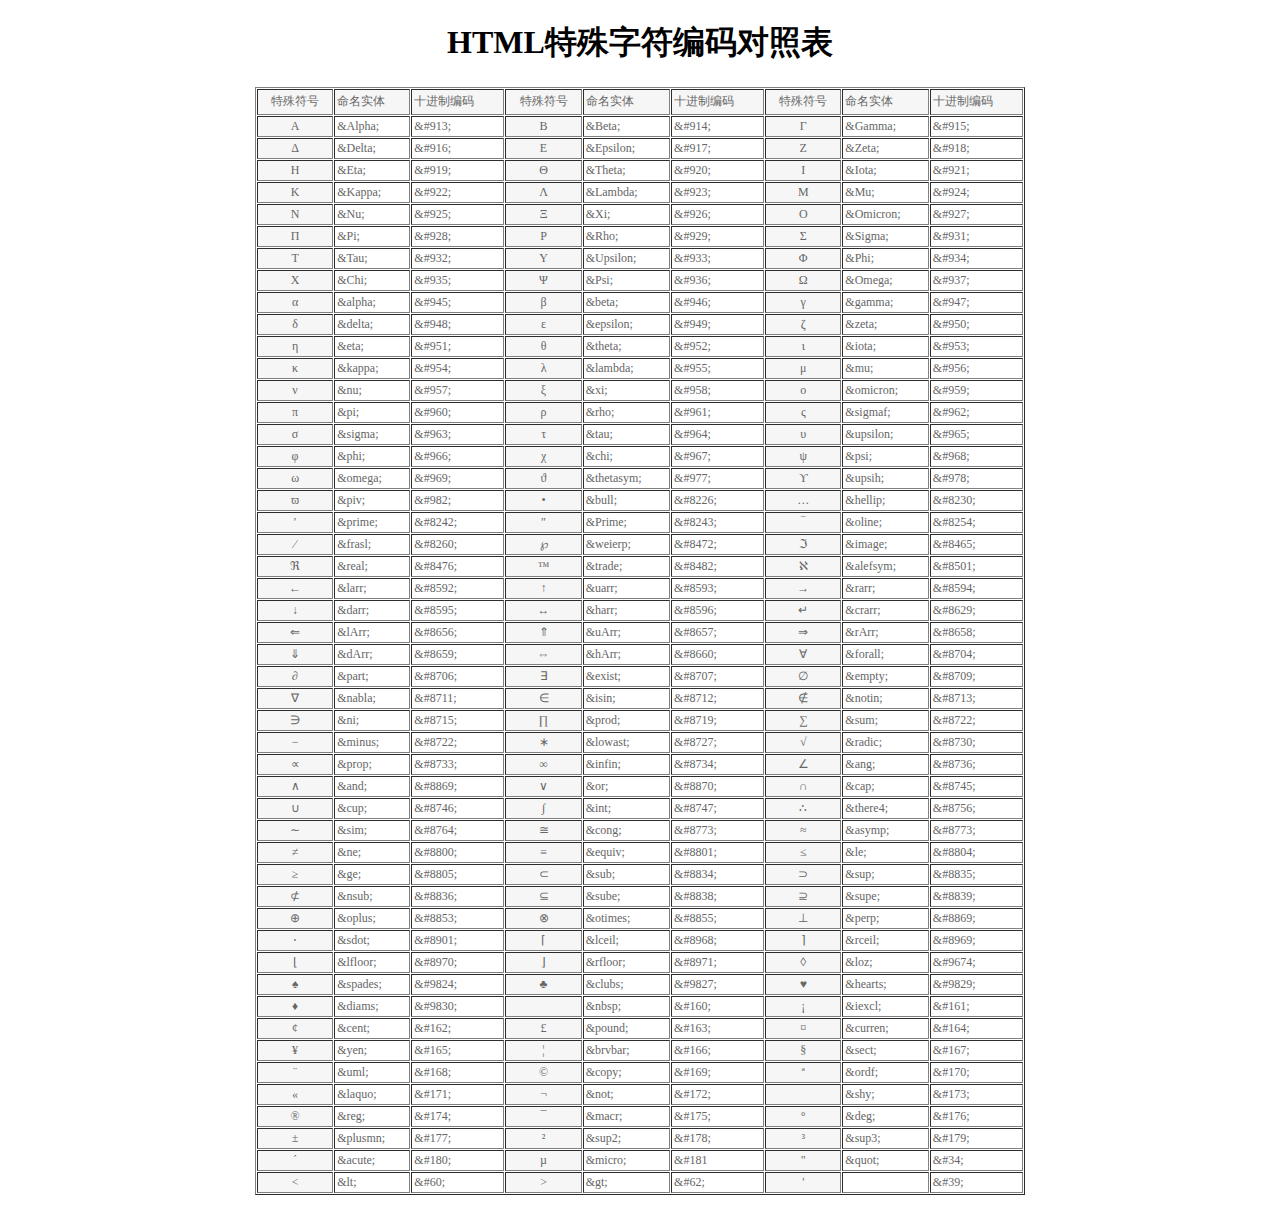
<file: tool/char.html>
<!DOCTYPE html>
<html xmlns="http://www.w3.org/1999/xhtml">

<head>
    <meta http-equiv="content-type" content="text/html; charset=utf-8">
    <meta http-equiv="X-UA-Compatible" content="IE=edge,chrome=1">
    <meta name="viewport" content="width=device-width, initial-scale=1, maximum-scale=1">
    <meta name="keywords" content="dolyw,wang64,wang926454,随心" />
    <meta name="description" content="dolyw的HTML特殊字符编码对照表，wang64的HTML特殊字符编码对照表，随心的HTML特殊字符编码对照表" />
    <title>HTML特殊字符编码对照表</title>
    <link rel="shortcut icon" href="https://dolyw.com/static/favicon.ico" />
</head>

<body>
    <div style="width:770px;margin:auto">
        <h1 align="center">HTML特殊字符编码对照表</h1>
        <table width="100%" align="center" cellspacing="1" bordercolordark="#FFFFFF" cellpadding="2" border="1"
            style="color:#666666;font-size:12px">
            <tr height="26">
                <td bgcolor="#F6F6F6" align="center">特殊符号</td>
                <td bgcolor="#F6F6F6">命名实体</td>
                <td bgcolor="#F6F6F6">十进制编码</td>
                <td bgcolor="#F6F6F6" align="center">特殊符号</td>
                <td bgcolor="#F6F6F6">命名实体</td>
                <td bgcolor="#F6F6F6">十进制编码</td>
                <td bgcolor="#F6F6F6" align="center">特殊符号</td>
                <td bgcolor="#F6F6F6">命名实体</td>
                <td bgcolor="#F6F6F6">十进制编码</td>
            </tr>
            <tr>
                <td bgcolor="#F6F6F6" align="center">&Alpha;</td>
                <td>&amp;Alpha;</td>
                <td>&amp;#913;</td>
                <td bgcolor="#F6F6F6" align="center">&Beta;</td>
                <td>&amp;Beta;</td>
                <td>&amp;#914;</td>
                <td bgcolor="#F6F6F6" align="center">&Gamma;</td>
                <td>&amp;Gamma;</td>
                <td>&amp;#915;</td>
            </tr>
            <tr>
                <td bgcolor="#F6F6F6" align="center">&Delta;</td>
                <td>&amp;Delta;</td>
                <td>&amp;#916;</td>
                <td bgcolor="#F6F6F6" align="center">&Epsilon;</td>
                <td>&amp;Epsilon;</td>
                <td>&amp;#917;</td>
                <td bgcolor="#F6F6F6" align="center">&Zeta;</td>
                <td>&amp;Zeta;</td>
                <td>&amp;#918;</td>
            </tr>
            <tr>
                <td bgcolor="#F6F6F6" align="center">&Eta;</td>
                <td>&amp;Eta;</td>
                <td>&amp;#919;</td>
                <td bgcolor="#F6F6F6" align="center">&Theta;</td>
                <td>&amp;Theta;</td>
                <td>&amp;#920;</td>
                <td bgcolor="#F6F6F6" align="center">&Iota;</td>
                <td>&amp;Iota;</td>
                <td>&amp;#921;</td>
            </tr>
            <tr>
                <td bgcolor="#F6F6F6" align="center">&Kappa;</td>
                <td>&amp;Kappa;</td>
                <td>&amp;#922;</td>
                <td bgcolor="#F6F6F6" align="center">&Lambda;</td>
                <td>&amp;Lambda;</td>
                <td>&amp;#923;</td>
                <td bgcolor="#F6F6F6" align="center">&Mu;</td>
                <td>&amp;Mu;</td>
                <td>&amp;#924;</td>
            </tr>
            <tr>
                <td bgcolor="#F6F6F6" align="center">&Nu;</td>
                <td>&amp;Nu;</td>
                <td>&amp;#925;</td>
                <td bgcolor="#F6F6F6" align="center">&Xi;</td>
                <td>&amp;Xi;</td>
                <td>&amp;#926;</td>
                <td bgcolor="#F6F6F6" align="center">&Omicron;</td>
                <td>&amp;Omicron;</td>
                <td>&amp;#927;</td>
            </tr>
            <tr>
                <td bgcolor="#F6F6F6" align="center">&Pi;</td>
                <td>&amp;Pi;</td>
                <td>&amp;#928;</td>
                <td bgcolor="#F6F6F6" align="center">&Rho;</td>
                <td>&amp;Rho;</td>
                <td>&amp;#929;</td>
                <td bgcolor="#F6F6F6" align="center">&Sigma;</td>
                <td>&amp;Sigma;</td>
                <td>&amp;#931;</td>
            </tr>
            <tr>
                <td bgcolor="#F6F6F6" align="center">&Tau;</td>
                <td>&amp;Tau;</td>
                <td>&amp;#932;</td>
                <td bgcolor="#F6F6F6" align="center">&Upsilon;</td>
                <td>&amp;Upsilon;</td>
                <td>&amp;#933;</td>
                <td bgcolor="#F6F6F6" align="center">&Phi;</td>
                <td>&amp;Phi;</td>
                <td>&amp;#934;</td>
            </tr>
            <tr>
                <td bgcolor="#F6F6F6" align="center">&Chi;</td>
                <td>&amp;Chi;</td>
                <td>&amp;#935;</td>
                <td bgcolor="#F6F6F6" align="center">&Psi;</td>
                <td>&amp;Psi;</td>
                <td>&amp;#936;</td>
                <td bgcolor="#F6F6F6" align="center">&Omega;</td>
                <td>&amp;Omega;</td>
                <td>&amp;#937;</td>
            </tr>
            <tr>
                <td bgcolor="#F6F6F6" align="center">&alpha;</td>
                <td>&amp;alpha;</td>
                <td>&amp;#945;</td>
                <td bgcolor="#F6F6F6" align="center">&beta;</td>
                <td>&amp;beta;</td>
                <td>&amp;#946;</td>
                <td bgcolor="#F6F6F6" align="center">&gamma;</td>
                <td>&amp;gamma;</td>
                <td>&amp;#947;</td>
            </tr>
            <tr>
                <td bgcolor="#F6F6F6" align="center">&delta;</td>
                <td>&amp;delta;</td>
                <td>&amp;#948;</td>
                <td bgcolor="#F6F6F6" align="center">&epsilon;</td>
                <td>&amp;epsilon;</td>
                <td>&amp;#949;</td>
                <td bgcolor="#F6F6F6" align="center">&zeta;</td>
                <td>&amp;zeta;</td>
                <td>&amp;#950;</td>
            </tr>
            <tr>
                <td bgcolor="#F6F6F6" align="center">&eta;</td>
                <td>&amp;eta;</td>
                <td>&amp;#951;</td>
                <td bgcolor="#F6F6F6" align="center">&theta;</td>
                <td>&amp;theta;</td>
                <td>&amp;#952;</td>
                <td bgcolor="#F6F6F6" align="center">&iota;</td>
                <td>&amp;iota;</td>
                <td>&amp;#953;</td>
            </tr>
            <tr>
                <td bgcolor="#F6F6F6" align="center">&kappa;</td>
                <td>&amp;kappa;</td>
                <td>&amp;#954;</td>
                <td bgcolor="#F6F6F6" align="center">&lambda;</td>
                <td>&amp;lambda;</td>
                <td>&amp;#955;</td>
                <td bgcolor="#F6F6F6" align="center">&mu;</td>
                <td>&amp;mu;</td>
                <td>&amp;#956;</td>
            </tr>
            <tr>
                <td bgcolor="#F6F6F6" align="center">&nu;</td>
                <td>&amp;nu;</td>
                <td>&amp;#957;</td>
                <td bgcolor="#F6F6F6" align="center">&xi;</td>
                <td>&amp;xi;</td>
                <td>&amp;#958;</td>
                <td bgcolor="#F6F6F6" align="center">&omicron;</td>
                <td>&amp;omicron;</td>
                <td>&amp;#959;</td>
            </tr>
            <tr>
                <td bgcolor="#F6F6F6" align="center">&pi;</td>
                <td>&amp;pi;</td>
                <td>&amp;#960;</td>
                <td bgcolor="#F6F6F6" align="center">&rho;</td>
                <td>&amp;rho;</td>
                <td>&amp;#961;</td>
                <td bgcolor="#F6F6F6" align="center">&sigmaf;</td>
                <td>&amp;sigmaf;</td>
                <td>&amp;#962;</td>
            </tr>
            <tr>
                <td bgcolor="#F6F6F6" align="center">&sigma;</td>
                <td>&amp;sigma;</td>
                <td>&amp;#963;</td>
                <td bgcolor="#F6F6F6" align="center">&tau;</td>
                <td>&amp;tau;</td>
                <td>&amp;#964;</td>
                <td bgcolor="#F6F6F6" align="center">&upsilon;</td>
                <td>&amp;upsilon;</td>
                <td>&amp;#965;</td>
            </tr>
            <tr>
                <td bgcolor="#F6F6F6" align="center">&phi;</td>
                <td>&amp;phi;</td>
                <td>&amp;#966;</td>
                <td bgcolor="#F6F6F6" align="center">&chi;</td>
                <td>&amp;chi;</td>
                <td>&amp;#967;</td>
                <td bgcolor="#F6F6F6" align="center">&psi;</td>
                <td>&amp;psi;</td>
                <td>&amp;#968;</td>
            </tr>
            <tr>
                <td bgcolor="#F6F6F6" align="center">&omega;</td>
                <td>&amp;omega;</td>
                <td>&amp;#969;</td>
                <td bgcolor="#F6F6F6" align="center">&thetasym;</td>
                <td>&amp;thetasym;</td>
                <td>&amp;#977;</td>
                <td bgcolor="#F6F6F6" align="center">&upsih;</td>
                <td>&amp;upsih;</td>
                <td>&amp;#978;</td>
            </tr>
            <tr>
                <td bgcolor="#F6F6F6" align="center">&piv;</td>
                <td>&amp;piv;</td>
                <td>&amp;#982;</td>
                <td bgcolor="#F6F6F6" align="center">&bull;</td>
                <td>&amp;bull;</td>
                <td>&amp;#8226;</td>
                <td bgcolor="#F6F6F6" align="center">&hellip;</td>
                <td>&amp;hellip;</td>
                <td>&amp;#8230;</td>
            </tr>
            <tr>
                <td bgcolor="#F6F6F6" align="center">&prime;</td>
                <td>&amp;prime;</td>
                <td>&amp;#8242;</td>
                <td bgcolor="#F6F6F6" align="center">&Prime;</td>
                <td>&amp;Prime;</td>
                <td>&amp;#8243;</td>
                <td bgcolor="#F6F6F6" align="center">&oline;</td>
                <td>&amp;oline;</td>
                <td>&amp;#8254;</td>
            </tr>
            <tr>
                <td bgcolor="#F6F6F6" align="center">&frasl;</td>
                <td>&amp;frasl;</td>
                <td>&amp;#8260;</td>
                <td bgcolor="#F6F6F6" align="center">&weierp;</td>
                <td>&amp;weierp;</td>
                <td>&amp;#8472;</td>
                <td bgcolor="#F6F6F6" align="center">&image;</td>
                <td>&amp;image;</td>
                <td>&amp;#8465;</td>
            </tr>
            <tr>
                <td bgcolor="#F6F6F6" align="center">&real;</td>
                <td>&amp;real;</td>
                <td>&amp;#8476;</td>
                <td bgcolor="#F6F6F6" align="center">&trade;</td>
                <td>&amp;trade;</td>
                <td>&amp;#8482;</td>
                <td bgcolor="#F6F6F6" align="center">&alefsym;</td>
                <td>&amp;alefsym;</td>
                <td>&amp;#8501;</td>
            </tr>
            <tr>
                <td bgcolor="#F6F6F6" align="center">&larr;</td>
                <td>&amp;larr;</td>
                <td>&amp;#8592;</td>
                <td bgcolor="#F6F6F6" align="center">&uarr;</td>
                <td>&amp;uarr;</td>
                <td>&amp;#8593;</td>
                <td bgcolor="#F6F6F6" align="center">&rarr;</td>
                <td>&amp;rarr;</td>
                <td>&amp;#8594;</td>
            </tr>
            <tr>
                <td bgcolor="#F6F6F6" align="center">&darr;</td>
                <td>&amp;darr;</td>
                <td>&amp;#8595;</td>
                <td bgcolor="#F6F6F6" align="center">&harr;</td>
                <td>&amp;harr;</td>
                <td>&amp;#8596;</td>
                <td bgcolor="#F6F6F6" align="center">&crarr;</td>
                <td>&amp;crarr;</td>
                <td>&amp;#8629;</td>
            </tr>
            <tr>
                <td bgcolor="#F6F6F6" align="center">&lArr;</td>
                <td>&amp;lArr;</td>
                <td>&amp;#8656;</td>
                <td bgcolor="#F6F6F6" align="center">&uArr;</td>
                <td>&amp;uArr;</td>
                <td>&amp;#8657;</td>
                <td bgcolor="#F6F6F6" align="center">&rArr;</td>
                <td>&amp;rArr;</td>
                <td>&amp;#8658;</td>
            </tr>
            <tr>
                <td bgcolor="#F6F6F6" align="center">&dArr;</td>
                <td>&amp;dArr;</td>
                <td>&amp;#8659;</td>
                <td bgcolor="#F6F6F6" align="center">&hArr;</td>
                <td>&amp;hArr;</td>
                <td>&amp;#8660;</td>
                <td bgcolor="#F6F6F6" align="center">&forall;</td>
                <td>&amp;forall;</td>
                <td>&amp;#8704;</td>
            </tr>
            <tr>
                <td bgcolor="#F6F6F6" align="center">&part;</td>
                <td>&amp;part;</td>
                <td>&amp;#8706;</td>
                <td bgcolor="#F6F6F6" align="center">&exist;</td>
                <td>&amp;exist;</td>
                <td>&amp;#8707;</td>
                <td bgcolor="#F6F6F6" align="center">&empty;</td>
                <td>&amp;empty;</td>
                <td>&amp;#8709;</td>
            </tr>
            <tr>
                <td bgcolor="#F6F6F6" align="center">&nabla;</td>
                <td>&amp;nabla;</td>
                <td>&amp;#8711;</td>
                <td bgcolor="#F6F6F6" align="center">&isin;</td>
                <td>&amp;isin;</td>
                <td>&amp;#8712;</td>
                <td bgcolor="#F6F6F6" align="center">&notin;</td>
                <td>&amp;notin;</td>
                <td>&amp;#8713;</td>
            </tr>
            <tr>
                <td bgcolor="#F6F6F6" align="center">&ni;</td>
                <td>&amp;ni;</td>
                <td>&amp;#8715;</td>
                <td bgcolor="#F6F6F6" align="center">&prod;</td>
                <td>&amp;prod;</td>
                <td>&amp;#8719;</td>
                <td bgcolor="#F6F6F6" align="center">&sum;</td>
                <td>&amp;sum;</td>
                <td>&amp;#8722;</td>
            </tr>
            <tr>
                <td bgcolor="#F6F6F6" align="center">&minus;</td>
                <td>&amp;minus;</td>
                <td>&amp;#8722;</td>
                <td bgcolor="#F6F6F6" align="center">&lowast;</td>
                <td>&amp;lowast;</td>
                <td>&amp;#8727;</td>
                <td bgcolor="#F6F6F6" align="center">&radic;</td>
                <td>&amp;radic;</td>
                <td>&amp;#8730;</td>
            </tr>
            <tr>
                <td bgcolor="#F6F6F6" align="center">&prop;</td>
                <td>&amp;prop;</td>
                <td>&amp;#8733;</td>
                <td bgcolor="#F6F6F6" align="center">&infin;</td>
                <td>&amp;infin;</td>
                <td>&amp;#8734;</td>
                <td bgcolor="#F6F6F6" align="center">&ang;</td>
                <td>&amp;ang;</td>
                <td>&amp;#8736;</td>
            </tr>
            <tr>
                <td bgcolor="#F6F6F6" align="center">&and;</td>
                <td>&amp;and;</td>
                <td>&amp;#8869;</td>
                <td bgcolor="#F6F6F6" align="center">&or;</td>
                <td>&amp;or;</td>
                <td>&amp;#8870;</td>
                <td bgcolor="#F6F6F6" align="center">&cap;</td>
                <td>&amp;cap;</td>
                <td>&amp;#8745;</td>
            </tr>
            <tr>
                <td bgcolor="#F6F6F6" align="center">&cup;</td>
                <td>&amp;cup;</td>
                <td>&amp;#8746;</td>
                <td bgcolor="#F6F6F6" align="center">&int;</td>
                <td>&amp;int;</td>
                <td>&amp;#8747;</td>
                <td bgcolor="#F6F6F6" align="center">&there4;</td>
                <td>&amp;there4;</td>
                <td>&amp;#8756;</td>
            </tr>
            <tr>
                <td bgcolor="#F6F6F6" align="center">&sim;</td>
                <td>&amp;sim;</td>
                <td>&amp;#8764;</td>
                <td bgcolor="#F6F6F6" align="center">&cong;</td>
                <td>&amp;cong;</td>
                <td>&amp;#8773;</td>
                <td bgcolor="#F6F6F6" align="center">&asymp;</td>
                <td>&amp;asymp;</td>
                <td>&amp;#8773;</td>
            </tr>
            <tr>
                <td bgcolor="#F6F6F6" align="center">&ne;</td>
                <td>&amp;ne;</td>
                <td>&amp;#8800;</td>
                <td bgcolor="#F6F6F6" align="center">&equiv;</td>
                <td>&amp;equiv;</td>
                <td>&amp;#8801;</td>
                <td bgcolor="#F6F6F6" align="center">&le;</td>
                <td>&amp;le;</td>
                <td>&amp;#8804;</td>
            </tr>
            <tr>
                <td bgcolor="#F6F6F6" align="center">&ge;</td>
                <td>&amp;ge;</td>
                <td>&amp;#8805;</td>
                <td bgcolor="#F6F6F6" align="center">&sub;</td>
                <td>&amp;sub;</td>
                <td>&amp;#8834;</td>
                <td bgcolor="#F6F6F6" align="center">&sup;</td>
                <td>&amp;sup;</td>
                <td>&amp;#8835;</td>
            </tr>
            <tr>
                <td bgcolor="#F6F6F6" align="center">&nsub;</td>
                <td>&amp;nsub;</td>
                <td>&amp;#8836;</td>
                <td bgcolor="#F6F6F6" align="center">&sube;</td>
                <td>&amp;sube;</td>
                <td>&amp;#8838;</td>
                <td bgcolor="#F6F6F6" align="center">&supe;</td>
                <td>&amp;supe;</td>
                <td>&amp;#8839;</td>
            </tr>
            <tr>
                <td bgcolor="#F6F6F6" align="center">&oplus;</td>
                <td>&amp;oplus;</td>
                <td>&amp;#8853;</td>
                <td bgcolor="#F6F6F6" align="center">&otimes;</td>
                <td>&amp;otimes;</td>
                <td>&amp;#8855;</td>
                <td bgcolor="#F6F6F6" align="center">&perp;</td>
                <td>&amp;perp;</td>
                <td>&amp;#8869;</td>
            </tr>
            <tr>
                <td bgcolor="#F6F6F6" align="center">&sdot;</td>
                <td>&amp;sdot;</td>
                <td>&amp;#8901;</td>
                <td bgcolor="#F6F6F6" align="center">&lceil;</td>
                <td>&amp;lceil;</td>
                <td>&amp;#8968;</td>
                <td bgcolor="#F6F6F6" align="center">&rceil;</td>
                <td>&amp;rceil;</td>
                <td>&amp;#8969;</td>
            </tr>
            <tr>
                <td bgcolor="#F6F6F6" align="center">&lfloor;</td>
                <td>&amp;lfloor;</td>
                <td>&amp;#8970;</td>
                <td bgcolor="#F6F6F6" align="center">&rfloor;</td>
                <td>&amp;rfloor;</td>
                <td>&amp;#8971;</td>
                <td bgcolor="#F6F6F6" align="center">&loz;</td>
                <td>&amp;loz;</td>
                <td>&amp;#9674;</td>
            </tr>
            <tr>
                <td bgcolor="#F6F6F6" align="center">&spades;</td>
                <td>&amp;spades;</td>
                <td>&amp;#9824;</td>
                <td bgcolor="#F6F6F6" align="center">&clubs;</td>
                <td>&amp;clubs;</td>
                <td>&amp;#9827;</td>
                <td bgcolor="#F6F6F6" align="center">&hearts;</td>
                <td>&amp;hearts;</td>
                <td>&amp;#9829;</td>
            </tr>
            <tr>
                <td bgcolor="#F6F6F6" align="center">&diams;</td>
                <td>&amp;diams;</td>
                <td>&amp;#9830;</td>
                <td bgcolor="#F6F6F6" align="center">&nbsp;</td>
                <td>&amp;nbsp;</td>
                <td>&amp;#160;</td>
                <td bgcolor="#F6F6F6" align="center">&iexcl;</td>
                <td>&amp;iexcl;</td>
                <td>&amp;#161;</td>
            </tr>
            <tr>
                <td bgcolor="#F6F6F6" align="center">&cent;</td>
                <td>&amp;cent;</td>
                <td>&amp;#162;</td>
                <td bgcolor="#F6F6F6" align="center">&pound;</td>
                <td>&amp;pound;</td>
                <td>&amp;#163;</td>
                <td bgcolor="#F6F6F6" align="center">&curren;</td>
                <td>&amp;curren;</td>
                <td>&amp;#164;</td>
            </tr>
            <tr>
                <td bgcolor="#F6F6F6" align="center">&yen;</td>
                <td>&amp;yen;</td>
                <td>&amp;#165;</td>
                <td bgcolor="#F6F6F6" align="center">&brvbar;</td>
                <td>&amp;brvbar;</td>
                <td>&amp;#166;</td>
                <td bgcolor="#F6F6F6" align="center">&sect;</td>
                <td>&amp;sect;</td>
                <td>&amp;#167;</td>
            </tr>
            <tr>
                <td bgcolor="#F6F6F6" align="center">&uml;</td>
                <td>&amp;uml;</td>
                <td>&amp;#168;</td>
                <td bgcolor="#F6F6F6" align="center">&copy;</td>
                <td>&amp;copy;</td>
                <td>&amp;#169;</td>
                <td bgcolor="#F6F6F6" align="center">&ordf;</td>
                <td>&amp;ordf;</td>
                <td>&amp;#170;</td>
            </tr>
            <tr>
                <td bgcolor="#F6F6F6" align="center">&laquo;</td>
                <td>&amp;laquo;</td>
                <td>&amp;#171;</td>
                <td bgcolor="#F6F6F6" align="center">&not;</td>
                <td>&amp;not;</td>
                <td>&amp;#172;</td>
                <td bgcolor="#F6F6F6" align="center">&shy;</td>
                <td>&amp;shy;</td>
                <td>&amp;#173;</td>
            </tr>
            <tr>
                <td bgcolor="#F6F6F6" align="center">&reg;</td>
                <td>&amp;reg;</td>
                <td>&amp;#174;</td>
                <td bgcolor="#F6F6F6" align="center">&macr;</td>
                <td>&amp;macr;</td>
                <td>&amp;#175;</td>
                <td bgcolor="#F6F6F6" align="center">&deg;</td>
                <td>&amp;deg;</td>
                <td>&amp;#176;</td>
            </tr>
            <tr>
                <td bgcolor="#F6F6F6" align="center">&plusmn;</td>
                <td>&amp;plusmn;</td>
                <td>&amp;#177;</td>
                <td bgcolor="#F6F6F6" align="center">&sup2;</td>
                <td>&amp;sup2;</td>
                <td>&amp;#178;</td>
                <td bgcolor="#F6F6F6" align="center">&sup3;</td>
                <td>&amp;sup3;</td>
                <td>&amp;#179;</td>
            </tr>
            <tr>
                <td bgcolor="#F6F6F6" align="center">&acute;</td>
                <td>&amp;acute;</td>
                <td>&amp;#180;</td>
                <td bgcolor="#F6F6F6" align="center">&micro;</td>
                <td>&amp;micro;</td>
                <td>&amp;#181</td>
                <td bgcolor="#F6F6F6" align="center">&quot;</td>
                <td>&amp;quot;</td>
                <td>&amp;#34;</td>
            </tr>
            <tr>
                <td bgcolor="#F6F6F6" align="center">&lt;</td>
                <td>&amp;lt;</td>
                <td>&amp;#60;</td>
                <td bgcolor="#F6F6F6" align="center">&gt;</td>
                <td>&amp;gt;</td>
                <td>&amp;#62;</td>
                <td bgcolor="#F6F6F6" align="center">&#39;</td>
                <td>&nbsp;</td>
                <td>&amp;#39;</td>
            </tr>
        </table>
    </div>
    <br/>
</body>

</html>
</file>
<file: css/main.css>
/*! normalize.css v8.0.1 | MIT License | github.com/necolas/normalize.css */
html {
    line-height: 1.15;
    -webkit-text-size-adjust: 100%
}

body {
    margin: 0
}

#bg {
    position: fixed;
    top: 0;
    left: 0;
    width: 100%;
    height: 100%;
    min-width: 1000px;
    z-index: -10;
    zoom: 1;
    background-repeat: no-repeat;
    background-size: cover;
    -webkit-background-size: cover;
    -o-background-size: cover;
    background-position: center 0;
    opacity: 0.8;
    filter: alpha(opacity = 80);
}

main {
    display: block
}

h1 {
    font-size: 2em;
    margin: .67em 0
}

hr {
    box-sizing: content-box;
    height: 0;
    overflow: visible
}

pre {
    font-family: monospace, monospace;
    font-size: 1em
}

a {
    background-color: transparent
}

abbr[title] {
    border-bottom: none;
    text-decoration: underline;
    -webkit-text-decoration: underline dotted;
    text-decoration: underline dotted
}

b,
strong {
    font-weight: bolder
}

code,
kbd,
samp {
    font-family: monospace, monospace;
    font-size: 1em
}

small {
    font-size: 80%
}

sub,
sup {
    font-size: 75%;
    line-height: 0;
    position: relative;
    vertical-align: baseline
}

sub {
    bottom: -.25em
}

sup {
    top: -.5em
}

img {
    border-style: none
}

button,
input,
optgroup,
select,
textarea {
    font-family: inherit;
    font-size: 100%;
    line-height: 1.15;
    margin: 0
}

button,
input {
    overflow: visible
}

button,
select {
    text-transform: none
}

[type=button],
[type=reset],
[type=submit],
button {
    -webkit-appearance: button
}

[type=button]::-moz-focus-inner,
[type=reset]::-moz-focus-inner,
[type=submit]::-moz-focus-inner,
button::-moz-focus-inner {
    border-style: none;
    padding: 0
}

[type=button]:-moz-focusring,
[type=reset]:-moz-focusring,
[type=submit]:-moz-focusring,
button:-moz-focusring {
    outline: 1px dotted ButtonText;
    outline: .0625rem dotted ButtonText
}

fieldset {
    padding: .35em .75em .625em
}

legend {
    box-sizing: border-box;
    color: inherit;
    display: table;
    max-width: 100%;
    padding: 0;
    white-space: normal
}

progress {
    vertical-align: baseline
}

textarea {
    overflow: auto
}

[type=checkbox],
[type=radio] {
    box-sizing: border-box;
    padding: 0
}

[type=number]::-webkit-inner-spin-button,
[type=number]::-webkit-outer-spin-button {
    height: auto
}

[type=search] {
    -webkit-appearance: textfield;
    outline-offset: -2px;
    outline-offset: -.125rem
}

[type=search]::-webkit-search-decoration {
    -webkit-appearance: none
}

::-webkit-file-upload-button {
    -webkit-appearance: button;
    font: inherit
}

details {
    display: block
}

summary {
    display: list-item
}

[hidden],
template {
    display: none
}

body,
html {
    -webkit-text-size-adjust: 100%;
    -ms-text-size-adjust: 100%
}

body {
    font-family: Source Sans Pro, -apple-system, BlinkMacSystemFont, Segoe UI, Roboto, Helvetica Neue, Arial, sans-serif;
    word-spacing: 1px;
    word-spacing: .0625rem;
    -moz-osx-font-smoothing: grayscale;
    -webkit-font-smoothing: antialiased
}

ul {
    padding-left: 1.5625rem
}

ul li {
    margin: .3125rem 0
}

p {
    line-height: 1.5
}

input[type=search]::-webkit-search-cancel-button {
    display: none
}

input {
    -webkit-appearance: none
}

.viewer-toolbar>ul>li {
    margin: 0
}

.v-note-help-show {
    box-sizing: border-box
}

[type=button] {
    -webkit-appearance: none
}

.typo a {
    color: #00adb5;
    color: var(--theme);
    transition: all .35s;
    text-decoration: none;
    position: relative;
    padding-bottom: .125rem;
    word-wrap: break-word
}

.typo p {
    margin-bottom: 1.25rem;
    line-height: 1.7
}

.typo blockquote {
    padding-left: 1.25rem;
    border-left: .25rem solid #e2e3e4;
    margin: 1.25rem 0;
    color: #8a8989
}

.typo pre {
    margin: 1em 0;
    padding: .625rem .9375rem;
    font-size: 14px;
    font-size: .875rem;
    font-family: Menlo, Monaco, Consolas, Andale Mono, lucida console, Courier New, monospace;
    background-color: #393e46;
    overflow-x: auto
}

.typo pre::-webkit-scrollbar {
    width: 10px;
    width: .625rem;
    height: 8px;
    height: .5rem
}

.typo pre::-webkit-scrollbar-thumb {
    border-radius: 10px;
    border-radius: .625rem;
    background-color: #b6b4b4
}

.typo code {
    font-family: Menlo, Monaco, Consolas, Andale Mono, lucida console, Courier New, monospace;
    background-color: #393e46
}

.typo code,
.typo img {
    border-radius: 6px;
    border-radius: .375rem
}

.typo img {
    max-width: 100%;
    margin: .625rem 0
}

.typo h1,
.typo h2,
.typo h3,
.typo h4,
.typo h5,
.typo h6 {
    font-weight: 400;
    color: #111;
    margin: .9375rem 0
}

.typo h1 {
    font-size: 32px;
    font-size: 2rem
}

.typo h2 {
    font-size: 28px;
    font-size: 1.75rem
}

.typo h3 {
    font-size: 24px;
    font-size: 1.5rem
}

.typo h4 {
    font-size: 21px;
    font-size: 1.3125rem
}

.typo h5 {
    font-size: 19px;
    font-size: 1.1875rem
}

.typo h6 {
    font-size: 17px;
    font-size: 1.0625rem
}

.typo h4,
.typo h5,
.typo h6 {
    font-weight: 700
}

.typo h4:before,
.typo h5:before,
.typo h6:before {
    display: inline-block;
    width: 20px;
    width: 1.25rem;
    content: "#";
    color: #aaa
}

.typo hr {
    height: 10px;
    height: .625rem;
    margin-bottom: .75rem;
    border: none;
    border-bottom: .0625rem dashed #393e46
}

.typo ol {
    padding-left: 2em;
    margin: 0 0 1.2em
}

.typo ol li {
    list-style: decimal
}

.typo ul {
    padding-left: 2em;
    margin: 0 0 1.2em;
    list-style: disc
}

.typo li {
    margin-top: .3125rem
}

.typo li ol,
.typo li ul {
    margin: .8em 0
}

.typo li ul {
    list-style: circle
}

.typo table {
    color: #5b6064;
    border-spacing: 0;
    border-radius: 6px;
    border-radius: .375rem;
    text-align: center;
    border-collapse: collapse;
    box-shadow: 0 0 0 1px #eee;
    box-shadow: 0 0 0 .0625rem #eee;
    display: inline-block;
    max-width: 100%;
    overflow: auto;
    white-space: nowrap;
    margin: auto
}

.typo table::-webkit-scrollbar {
    width: 10px;
    width: .625rem;
    height: 10px;
    height: .625rem
}

.typo table::-webkit-scrollbar-thumb {
    border-radius: 10px;
    border-radius: .625rem;
    background-color: #888
}

.typo table thead {
    border-bottom: .0625rem solid #eee
}

.typo table th {
    padding: .4375rem .875rem;
    font-weight: 400
}

.typo table td,
.typo table th {
    border-right: .0625rem solid #eee
}

.typo table td {
    padding: .5rem .875rem
}

.typo table td:last-child,
.typo table th:last-child {
    border: none
}

.typo table tr {
    background-color: #fff
}

.typo table tr:nth-child(2n) {
    background-color: #f8f8f8
}

html {
    overflow-y: scroll
}

.v--modal-block-scroll {
    height: 100vh
}

.nya-c-success {
    color: #52c41a;
    color: var(--theme-success)
}

.nya-c-danger {
    color: #f5222d;
    color: var(--theme-danger)
}

.nya-c-info {
    color: #1890ff;
    color: var(--theme-info)
}

.nya-c-wrning {
    color: #faad14;
    color: var(--theme-wrning)
}

:root {
    overflow-y: auto;
    overflow-x: hidden;
    --t0: transparent;
    --theme: #00adb5;
    --theme-success: #52c41a;
    --theme-danger: #f5222d;
    --theme-info: #1890ff;
    --theme-wrning: #faad14
}

@media (max-width:500px) {
    :root {
        font-size: 13px;
        font-size: .8125rem
    }
}

@media (max-width:380px) {
    :root {
        font-size: 12px;
        font-size: .75rem
    }
}

@media (max-width:350px) {
    :root {
        font-size: 10px;
        font-size: .625rem
    }
}

* {
    -webkit-tap-highlight-color: transparent
}

body {
    width: 100vw;
    overflow: hidden
}

a {
    color: #0366d6;
    word-break: break-all;
    text-decoration: none;
    cursor: alias
}

a:hover {
    text-decoration: underline
}

pre {
    margin: .9375rem 0;
    padding: .625rem .9375rem;
    line-height: 1.5;
    font-size: 14px;
    font-size: .875rem;
    font-family: Menlo, Monaco, Consolas, Andale Mono, lucida console, Courier New, monospace;
    background-color: var(--t1);
    color: var(--t2);
    overflow-x: auto
}

pre::-webkit-scrollbar {
    width: 10px;
    width: .625rem;
    height: 8px;
    height: .5rem
}

pre::-webkit-scrollbar-thumb {
    background-color: var(--t2)
}

hr {
    height: 10px;
    height: .625rem;
    margin-top: 0;
    margin-bottom: .625rem;
    border: none;
    border-bottom: .0625rem dashed var(--t1)
}

.toasted-container {
    top: 6% !important
}

.toasted-container .miku-toasted {
    justify-content: center !important
}

@media (max-width:700px) {
    .toasted-container .miku-toasted {
        padding: .3125rem 1.25rem !important;
        line-height: 1.3 !important
    }
}

.page-enter-active,
.page-leave-active {
    transition: all .25s
}

.page-enter,
.page-leave-to {
    -webkit-transform: translateY(20px);
    transform: translateY(20px);
    -webkit-transform: translateY(1.25rem);
    transform: translateY(1.25rem);
    opacity: 0
}

.page-enter-to .page-leave {
    -webkit-transform: translateY(0);
    transform: translateY(0);
    opacity: 1
}

::-webkit-scrollbar {
    width: 8px;
    width: .5rem;
    height: 10px;
    height: .625rem
}

::-webkit-scrollbar-thumb {
    background-color: var(--t1)
}

.dark {
    background-color: var(--t2)
}

.dark a {
    color: #4183c4
}

.dark .vue-dialog .vue-dialog-buttons {
    border-top: .0625rem solid #616161
}

.nya-subtitle {
    display: block;
    font-size: 18px;
    font-size: 1.125rem;
    margin-bottom: .625rem;
    font-weight: 700
}

.nya-bg-0 {
    background-color: transparent;
    background-color: var(--t0)
}

.nya-bg-1 {
    background-color: var(--t1)
}

.nya-bg-2 {
    background-color: var(--t2)
}

.nya-bd-0 {
    border-color: transparent;
    border-color: var(--t0)
}

.nya-bd-1 {
    border-color: var(--t1)
}

.nya-bd-2 {
    border-color: var(--t2)
}

.nya-co-0 {
    color: transparent;
    color: var(--t0)
}

.nya-co-1 {
    color: var(--t1)
}

.nya-co-2 {
    color: var(--t2)
}

.vue-dialog {
    background-color: var(--t2) !important;
    color: var(--t1) !important;
    max-width: 100%
}

a.nya-btn {
    color: var(--t1)
}

a.nya-btn:hover {
    text-decoration: none
}

.nya-btn {
    display: inline-block;
    padding: .625rem .9375rem;
    font-size: 18px;
    font-size: 1.125rem;
    font-weight: 700;
    cursor: pointer;
    outline: 0;
    border: 1px solid;
    /* background-color: var(--t2); */
    border: .0625rem solid var(--t1);
    color: var(--t1)
}

.nya-btn:active {
    background-color: var(--t1);
    color: var(--t2)
}

.nya-btn[disabled=disabled] {
    opacity: .8;
    cursor: no-drop
}

.nya-list {
    margin-left: 0;
    padding-left: 1.25rem
}

.nya-list li {
    margin: .625rem 0;
    line-height: 1.3
}

.nya-table {
    border-spacing: 0;
    border-top: .0625rem solid;
    border-right: .0625rem solid;
    max-width: 100%;
    margin: auto;
    border-collapse: collapse;
    white-space: nowrap;
    table-layout: fixed;
    overflow: auto
}

.nya-table td,
.nya-table th {
    font-size: 18px;
    font-size: 1.125rem;
    border-bottom: .0625rem solid;
    border-left: .0625rem solid;
    border-collapse: collapse;
    padding: .625rem;
    text-align: left;
    text-overflow: ellipsis;
    overflow: hidden
}

@media (max-width:600px) {
    .nya-table {
        display: block;
        white-space: nowrap;
        overflow: auto;
        width: 100%;
        table-layout: auto
    }
}

.inputbtn {
    display: flex;
    align-items: flex-end;
    max-width: 100%
}

.inputbtn .nya-btn,
.inputbtn .nya-input {
    display: inline-block
}

.inputbtn .nya-input {
    flex: 1;
    max-width: calc(100% - 120px);
    max-width: calc(100% - 7.5rem)
}

.inputbtn .nya-btn {
    flex: none
}

.inputbtn button {
    width: 120px;
    width: 7.5rem;
    border-left: none
}

.nya-hide-scroll {
    -ms-overflow-style: none;
    overflow: -moz-scrollbars-none
}

.nya-hide-scroll::-webkit-scrollbar {
    width: 0 !important
}

@font-face {
    font-family: Eva-Icons;
    src: url(/_nuxt/fonts/f910131.eot);
    src: url(/_nuxt/fonts/f910131.eot?#iefix) format("embedded-opentype"), url(/_nuxt/fonts/5073ed9.woff2) format("woff2"), url(/_nuxt/fonts/f8715d9.woff) format("woff"), url(/_nuxt/fonts/647aa99.ttf) format("truetype"), url(/_nuxt/img/c409411.svg#Eva-Icons) format("svg");
    font-style: normal;
    font-weight: 400
}

.nuxt-progress {
    position: fixed;
    top: 0;
    left: 0;
    right: 0;
    height: 4px;
    height: .25rem;
    width: 0;
    opacity: 1;
    transition: width .1s, opacity .4s;
    background-color: #00adb5;
    z-index: 999999
}

.nuxt-progress.nuxt-progress-notransition {
    transition: none
}

.nuxt-progress-failed {
    background-color: red
}

.index_page .view-loading {
    z-index: 999;
    position: fixed;
    left: 0;
    top: 0;
    width: 100%;
    height: 100%;
    background-color: hsla(0, 0%, 100%, .8);
    display: flex;
    align-items: center;
    justify-content: center
}

.index_page main {
    max-width: 1200px;
    max-width: 75rem;
    margin: 0 auto;
    box-sizing: border-box;
    padding: 0 1.25rem
}

.navbar h2 {
    font-size: 20px;
    font-size: 1.25rem;
    margin-top: -2.5rem
}

.navbar button {
    font-weight: 700
}

.navbar .login-modal {
    padding: 1.875rem;
    border-radius: 4px;
    border-radius: .25rem;
    border: .25rem solid;
    max-width: 100%
}

.navbar .login-modal button {
    margin-top: .9375rem
}

.navbar .login-modal .nya-input {
    display: block;
    margin-bottom: .625rem
}

.navbar header {
    width: 100%;
    height: 130px;
    height: 8.125rem;
    display: flex;
    align-items: center;
    justify-content: center;
    flex-direction: column
}

.navbar header .login-info {
    color: #2b8fdc
}

.navbar header .title {
    margin-bottom: .3125rem;
    display: flex;
    align-items: center
}

.navbar header .title,
.navbar header .title a {
    color: var(--t1);
    cursor: pointer
}

.navbar header .title a:hover {
    text-decoration: none
}

.navbar header .title i {
    margin-left: .375rem;
    cursor: pointer
}

.navbar header .subtitle {
    cursor: pointer;
    display: flex;
    align-items: center;
    font-size: 16px;
    font-size: 1rem;
    margin-top: .3125rem;
    opacity: .8;
    color: #00adb5;
    color: var(--theme)
}

.navbar header .subtitle i {
    font-size: 20px;
    font-size: 1.25rem;
    margin-right: .3125rem
}

.navbar .head {
    width: 100%;
    height: 130px;
    height: 1.125rem;
    display: flex;
    align-items: center;
    justify-content: center;
    flex-direction: column
}

.navbar .head .login-info {
    color: #2b8fdc
}

.navbar .head .title {
    margin-bottom: .3125rem;
    display: flex;
    align-items: center
}

.navbar .head .title,
.navbar .head .title a {
    color: var(--t1);
    cursor: pointer
}

.navbar .head .title a:hover {
    text-decoration: none
}

.navbar .head .title i {
    margin-left: .375rem;
    cursor: pointer
}

.navbar .head .subtitle {
    cursor: pointer;
    display: flex;
    align-items: center;
    font-size: 16px;
    font-size: 1rem;
    margin-top: .3125rem;
    opacity: .8;
    color: #00adb5;
    color: var(--theme)
}

.navbar .head .subtitle i {
    font-size: 20px;
    font-size: 1.25rem;
    margin-right: .3125rem
}

.home ._ad {
    height: 100px;
    height: 6.25rem;
    display: flex;
    align-items: center;
    justify-content: center
}

.home .thanos_hide {
    transition: all 3s ease !important;
    opacity: 0;
    pointer-events: none
}

.home .thanos_show {
    transition: all 3s ease !important;
    opacity: 1;
    -webkit-animation: thanos_show 6s ease;
    animation: thanos_show 6s ease
}

@-webkit-keyframes thanos_show {
    0% {
        color: green
    }

    to {
        color: var(--t1)
    }
}

@keyframes thanos_show {
    0% {
        color: green
    }

    to {
        color: var(--t1)
    }
}

.home .thanos {
    z-index: 99;
    position: fixed;
    left: 0;
    bottom: 0
}

.home .thanos canvas {
    cursor: pointer
}

.home .nya-btn {
    position: relative;
    font-weight: 700;
    margin: .4375rem;
    width: calc(20% - 14px);
    width: calc(20% - .875rem);
    box-sizing: border-box;
    overflow: hidden;
    text-align: center;
    text-overflow: ellipsis;
    white-space: nowrap;
    transition: all .3s ease
}

.home .nya-btn.driver:after,
.home .nya-btn.hot:after {
    content: "";
    position: absolute;
    right: 4px;
    right: .25rem;
    top: 4px;
    top: .25rem;
    display: block;
    width: 8px;
    width: .5rem;
    height: 8px;
    height: .5rem;
    border-radius: 50%;
    background-color: var(--theme)
}

.home .nya-btn.driver:after {
    background-color: #ff8a00
}

.home .nya-btn:hover {
    -webkit-transform: translateY(-2px);
    transform: translateY(-2px);
    -webkit-transform: translateY(-.125rem);
    transform: translateY(-.125rem);
    box-shadow: 8px 28px 50px rgba(39, 44, 49, .07), 1px 6px 12px rgba(39, 44, 49, .04);
    box-shadow: .5rem 1.75rem 3.125rem rgba(39, 44, 49, .07), .0625rem .375rem .75rem rgba(39, 44, 49, .04)
}

@media (max-width:1050px) {
    .home .nya-btn {
        width: calc(25% - 14px);
        width: calc(25% - .875rem)
    }
}

@media (max-width:900px) {
    .home .nya-btn {
        width: calc(33.33333% - 14px);
        width: calc(33.33333% - .875rem)
    }
}

@media (max-width:700px) {
    .home .nya-btn {
        box-shadow: none;
        margin: .3125rem;
        width: calc(50% - 10px);
        width: calc(50% - .625rem)
    }
}

.home .pay {
    width: 100%;
    padding: 0;
    margin: 0;
    display: flex;
    justify-content: space-around
}

.home .pay li {
    margin: 0;
    list-style: none
}

.home .pay li .name {
    text-align: center;
    font-size: 25px;
    font-size: 1.5625rem;
    font-weight: 700;
    margin-top: .3125rem
}

.home .pay li img {
    width: 200px;
    width: 12.5rem;
    max-width: 100%
}

.search-component .search {
    margin-bottom: 2.5rem;
    width: 100%;
    padding: .75rem;
    border: .25rem solid var(--t1);
    display: flex;
    box-sizing: border-box;
    align-items: center
}

.search-component .search i {
    font-size: 25px;
    font-size: 1.5625rem;
    margin-right: .9375rem
}

.search-component .search input {
    width: 100%;
    outline: 0;
    border: none;
    box-shadow: none;
    background-color: transparent;
    color: var(--t1)
}

@media (max-width:600px) {
    .search-component .search {
        margin-bottom: 1.75rem
    }
}

.search-component .search-placeholder {
    position: relative;
    text-align: center;
    font-size: 20px;
    font-size: 1.25rem;
    font-weight: 700;
    top: -8px;
    top: -.5rem;
    letter-spacing: 1.5px;
    letter-spacing: .09375rem;
    width: 100%
}

.nya-container {
    position: relative;
    padding: 2rem 2rem;
    margin-bottom: 2.5rem;
    border: 4px solid;
    border: .25rem solid var(--t1)
}

.nya-container h2.nya-title {
    top: -35px;
    top: -2.1875rem;
    display: table;
    padding: 0 .3125rem;
    background-color: var(--t2);
    display: flex;
    align-items: center;
    position: absolute
}

.nya-container h2.nya-title i {
    margin-right: .5rem;
    font-size: 30px;
    font-size: 1.875rem
}

@media (max-width:600px) {
    .nya-container {
        padding: 1.875rem .9375rem .9375rem;
        margin-bottom: 1.75rem
    }

    .nya-container h2.nya-title {
        top: -36px;
        top: -2.25rem;
        padding: 0 .3125rem;
        background-color: var(--t2)
    }
}

@media (max-width:350px) {
    .nya-container h2.nya-title {
        top: -30px;
        top: -1.875rem
    }
}

.nya-loading {
    width: 40px;
    width: 2.5rem;
    height: 40px;
    height: 2.5rem;
    position: relative
}

.nya-loading .sk-child {
    width: 100%;
    height: 100%;
    position: absolute;
    left: 0;
    top: 0
}

.nya-loading .sk-child:before {
    content: "";
    display: block;
    margin: 0 auto;
    width: 15%;
    height: 15%;
    background-color: #333;
    border-radius: 100%;
    -webkit-animation: sk-circleBounceDelay 1.2s ease-in-out infinite both;
    animation: sk-circleBounceDelay 1.2s ease-in-out infinite both
}

.nya-loading .sk-circle2 {
    -webkit-transform: rotate(30deg);
    transform: rotate(30deg)
}

.nya-loading .sk-circle3 {
    -webkit-transform: rotate(60deg);
    transform: rotate(60deg)
}

.nya-loading .sk-circle4 {
    -webkit-transform: rotate(90deg);
    transform: rotate(90deg)
}

.nya-loading .sk-circle5 {
    -webkit-transform: rotate(120deg);
    transform: rotate(120deg)
}

.nya-loading .sk-circle6 {
    -webkit-transform: rotate(150deg);
    transform: rotate(150deg)
}

.nya-loading .sk-circle7 {
    -webkit-transform: rotate(180deg);
    transform: rotate(180deg)
}

.nya-loading .sk-circle8 {
    -webkit-transform: rotate(210deg);
    transform: rotate(210deg)
}

.nya-loading .sk-circle9 {
    -webkit-transform: rotate(240deg);
    transform: rotate(240deg)
}

.nya-loading .sk-circle10 {
    -webkit-transform: rotate(270deg);
    transform: rotate(270deg)
}

.nya-loading .sk-circle11 {
    -webkit-transform: rotate(300deg);
    transform: rotate(300deg)
}

.nya-loading .sk-circle12 {
    -webkit-transform: rotate(330deg);
    transform: rotate(330deg)
}

.nya-loading .sk-circle2:before {
    -webkit-animation-delay: -1.1s;
    animation-delay: -1.1s
}

.nya-loading .sk-circle3:before {
    -webkit-animation-delay: -1s;
    animation-delay: -1s
}

.nya-loading .sk-circle4:before {
    -webkit-animation-delay: -.9s;
    animation-delay: -.9s
}

.nya-loading .sk-circle5:before {
    -webkit-animation-delay: -.8s;
    animation-delay: -.8s
}

.nya-loading .sk-circle6:before {
    -webkit-animation-delay: -.7s;
    animation-delay: -.7s
}

.nya-loading .sk-circle7:before {
    -webkit-animation-delay: -.6s;
    animation-delay: -.6s
}

.nya-loading .sk-circle8:before {
    -webkit-animation-delay: -.5s;
    animation-delay: -.5s
}

.nya-loading .sk-circle9:before {
    -webkit-animation-delay: -.4s;
    animation-delay: -.4s
}

.nya-loading .sk-circle10:before {
    -webkit-animation-delay: -.3s;
    animation-delay: -.3s
}

.nya-loading .sk-circle11:before {
    -webkit-animation-delay: -.2s;
    animation-delay: -.2s
}

.nya-loading .sk-circle12:before {
    -webkit-animation-delay: -.1s;
    animation-delay: -.1s
}

@-webkit-keyframes sk-circleBounceDelay {

    0%,
    80%,
    to {
        -webkit-transform: scale(0);
        transform: scale(0)
    }

    40% {
        -webkit-transform: scale(1);
        transform: scale(1)
    }
}

@keyframes sk-circleBounceDelay {

    0%,
    80%,
    to {
        -webkit-transform: scale(0);
        transform: scale(0)
    }

    40% {
        -webkit-transform: scale(1);
        transform: scale(1)
    }
}

.float-btn {
    z-index: 999;
    position: fixed;
    right: 20px;
    right: 1.25rem;
    bottom: 30px;
    bottom: 1.875rem
}

.float-btn .main {
    cursor: pointer;
    width: 60px;
    width: 3.75rem;
    height: 60px;
    height: 3.75rem;
    background-color: #00adb5;
    background-color: var(--theme);
    border-radius: 50%;
    box-shadow: 0 3px 5px -1px rgba(0, 0, 0, .2), 0 6px 10px 0 rgba(0, 0, 0, .14), 0 1px 18px 0 rgba(0, 0, 0, .12);
    box-shadow: 0 .1875rem .3125rem -.0625rem rgba(0, 0, 0, .2), 0 .375rem .625rem 0 rgba(0, 0, 0, .14), 0 .0625rem 1.125rem 0 rgba(0, 0, 0, .12);
    display: flex;
    align-items: center;
    justify-content: center
}

.float-btn .main i {
    font-size: 20px;
    font-size: 1.25rem;
    color: #eee
}

:root {
    --t1: #222831;
    --t2: #ffffff;
    color: #222831
}
</file>
